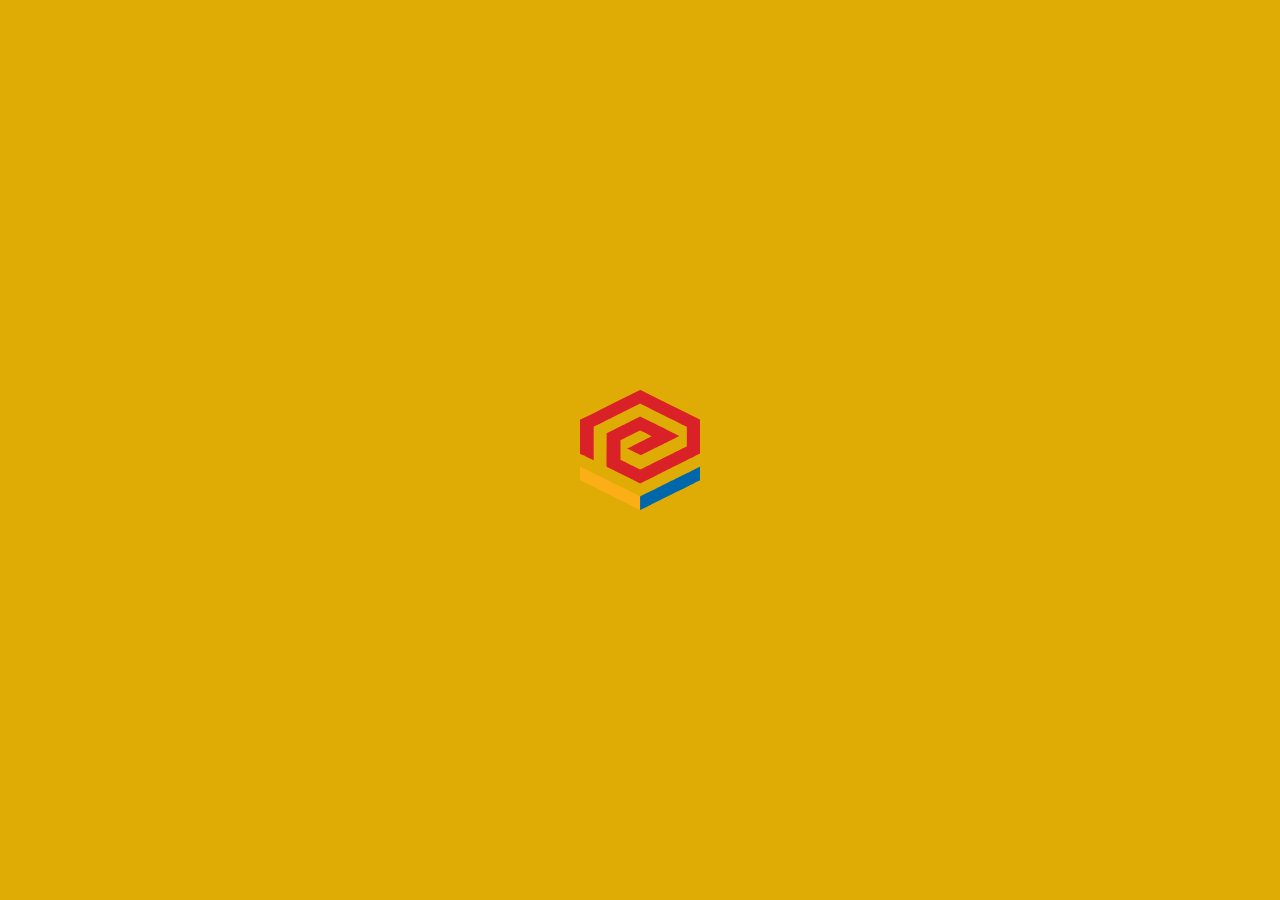
<file: index.html>
<!DOCTYPE html>
<html lang="vi">
    <head>
        <meta charset="utf-8" />
        <meta http-equiv="Content-Type" content="text/html; charset=utf-8" />
        <meta http-equiv="X-UA-Compatible" content="IE=Edge,chrome=1" />
        <meta http-equiv="cache-control" content="private" />
        <meta http-equiv="Content-Language" content="vi" />
        <meta name="google" content="notranslate" />
        <meta name="language" content="vi" />
        <meta name="robots" content="index, follow" />
        <meta name="author" content="ANGIA CORPORATION" />
        <meta name="viewport" content="width=device-width,initial-scale=1,shrink-to-fit=no" />
        <meta name="apple-mobile-web-app-capable" content="yes" />
        <meta name="format-detection" content="telephone=no" />
        <title id="hdtitle">PHAT DAT - TAP DOAN BAT DONG DONG SAN PHAT DAT</title>
        <meta name="description" content="PHAT DAT - TAP DOAN BAT DONG DONG SAN PHAT DAT" />
        <meta name="keywords" content="PHAT DAT - TAP DOAN BAT DONG DONG SAN PHAT DAT - HOSE:PDR" />
        <meta name="mobile-web-app-capable" content="yes" />
        <meta http-equiv="cleartype" content="on" />
        <meta name="apple-mobile-web-app-capable" content="yes" />
        <meta name="apple-mobile-web-app-status-bar-style" content="black-translucent" />
        <meta name="apple-mobile-web-app-title" content="PHATDAT CORPORATION" />
        <meta property="og:title" content="PHAT DAT - TAP DOAN BAT DONG DONG SAN PHAT DAT - HOSE:PDR" />
        <meta property="og:description" content="PHAT DAT - TAP DOAN BAT DONG DONG SAN PHAT DAT - HOSE:PDR" />
        <meta property="og:type" content="website" />
        <meta property="og:site_name" content="PHATDAT CORPORATION" />
        <meta property="og:image" content="./catalog/view/theme/default/images/social-share.png" />
        <meta property="og:locale" content="vi" />
        <meta itemprop="name" content="PHAT DAT - TAP DOAN BAT DONG DONG SAN PHAT DAT" />
        <meta itemprop="description" content="PHAT DAT - TAP DOAN BAT DONG DONG SAN PHAT DAT" />
        <meta itemprop="image" content="./catalog/view/theme/default/images/social-share.png" />
        <link rel="icon" href="./pictures/favicon.svg" />
        <link rel="alternate" href="https://phatdat.com.vn/" hreflang="vi-vn" />
        <link rel="alternate" href="https://phtadat.com.vn/" hreflang="en-gb" />
        <link href="https://phatdat.com.vn/" rel="canonical" />
        <meta property="og:url" content="https://phatdat.com.vn/" />
        <style>
            body {
                width: 100%;
                overflow: hidden;
                background-color: #edbc1c;
            }
            .footer,
            .container,
            .social-top,
            .search-form,
            .right-header {
                visibility: hidden;
            }
            .caption {
                position: absolute;
                bottom: 50px;
                left: 50px;
                font-size: 2rem;
                background-color: rgba(0,0,0,0.4);
                padding: 10px 20px;
                border-radius: 8px;
                color: aliceblue;
                text-align: left;
            }
            .caption h6 {
                font-size: 1rem;
                background-color: rgba(0,0,0,0.4);
                color: aliceblue;
                font-weight: 100;
            }
        </style>
        <link href="https://fonts.googleapis.com/css?family=Roboto:100,300,400,500,700|Google+Sans" rel="stylesheet" />
        <link rel="stylesheet" type="text/css" href="./catalog/view/theme/default/css/header.css" />
        <!--[if lt IE 9]>
            <meta http-equiv="refresh" content="0; url=https://angia.com.vn/detect.html" />
            <script type="text/javascript">
                /* <![CDATA[ */
                window.top.location = "https://angia.com.vn/detect.html";
                /* ]]> */
            </script>
        <![endif]-->
        <script type="application/ld+json">
            {
                "@context": "http://schema.org",
                "@type": "Organization",
                "url": "https://phatdat.com.vn/",
                "name": "PHAT DAT",
                "logo": ["https://visotechdemo.github.io/phatdattpl4/catalog/view/theme/default/images/social-share.png"],
                "contactPoint": { "@type": "ContactPoint", "telephone": "+84-28-7108-9999", "contactType": "Customer service" }
            }
        </script>
        <!-- Google Tag Manager -->
        <script>
            (function (w, d, s, l, i) {
                w[l] = w[l] || [];
                w[l].push({ "gtm.start": new Date().getTime(), event: "gtm.js" });
                var f = d.getElementsByTagName(s)[0],
                    j = d.createElement(s),
                    dl = l != "dataLayer" ? "&l=" + l : "";
                j.async = true;
                j.src = "https://www.googletagmanager.com/gtm.js?id=" + i + dl;
                f.parentNode.insertBefore(j, f);
            })(window, document, "script", "dataLayer", "GTM-MPQ7V5L");
        </script>
        <!-- End Google Tag Manager -->
    </head>
    <body>        
        <div id="render-styles"></div>
        <noscript id="deferred-styles"><link rel="stylesheet" href="./catalog/view/theme/default/css/app.css?ver=1.0.7" /></noscript>
        <script>
            var loadDeferredStyles = function () {
                var addStylesNode = document.getElementById("deferred-styles");
                var replacement = document.getElementById("render-styles");
                replacement.innerHTML = addStylesNode.textContent;
                document.body.appendChild(replacement);
                addStylesNode.parentElement.removeChild(addStylesNode);
            };
            var raf = requestAnimationFrame || mozRequestAnimationFrame || webkitRequestAnimationFrame || msRequestAnimationFrame;
            if (raf)
                raf(function () {
                    window.setTimeout(loadDeferredStyles, 0);
                });
            else window.addEventListener("load", loadDeferredStyles);
        </script>
        
        <header class="header">
            <div class="logo">
                <img src="./pictures/logopdr.svg" alt="Logo Phát Đạt" height="70">
            </div>
            <div class="right-header">
                <div class="search-but">
                    <svg xmlns="http://www.w3.org/2000/svg" viewBox="0 0 50 50">
                        <path fill="currentColor" d="M17.9,29.9L12,35.8c-0.9,0.9-0.9,2.4,0,3.4c0.9,0.9,2.4,0.9,3.4,0l5.9-5.9c-0.7-0.4-1.4-0.8-2-1.4C18.7,31.3,18.2,30.6,17.9,29.9z"></path>
                        <path
                            fill="currentColor"
                            d="M37.7,13.4c-4.8-4.8-12.7-4.8-17.5,0s-4.8,12.6,0,17.4c4.8,4.8,12.7,4.8,17.5,0C42.5,25.9,42.5,18.2,37.7,13.4z M35.5,28.7c-3.7,3.7-9.6,3.7-13.3,0s-3.7-9.5,0-13.2c3.7-3.7,9.6-3.7,13.3,0C39.2,19,39.2,25,35.5,28.7z"
                        ></path>
                    </svg>
                </div>
                <div class="language">
                    <form id="change_lang" enctype="multipart/form-data" method="post" action="https://visotechdemo.github.io/phatdattpl4/">
                        <ul>
                            <li>
                                <a href="javascript:void(0)" aria-label="click">
                                    en
                                </a>
                            </li>
                        </ul>
                        <input type="hidden" value="" name="language_code" aria-label="input" />
                        <input id="changlanguage_redirect" type="hidden" value="https://visotechdemo.github.io/phatdattpl4/" name="redirect" aria-label="input" />
                    </form>
                </div>
            </div>
            <div class="search-form">
                <div class="form-row-search">
                    <form onsubmit="return false;" action="https://visotechdemo.github.io/phatdattpl4/" class="search-id-form" id="search" method="get">
                        <input type="text" id="qsearch" name="qsearch" data-holder="Tìm nhanh..." value="Tìm nhanh..." data-default="Tìm nhanh..." aria-label="inputsearch" />
                        <input type="hidden" id="defaultvalue" name="defaultvalue" value="Tìm nhanh..." aria-label="input" />
                        <input type="hidden" id="errorsearch" name="errorsearch" value="Từ khóa không được dưới 2 kí tự, vui lòng nhập lại từ khóa tìm kiếm!" aria-label="input" />
                        <input type="hidden" id="href_search" name="href_search" value="https://visotechdemo.github.io/phatdattpl4/" aria-label="input" />
                    </form>
                </div>
            </div>
            <div class="nav-click">
                <svg xmlns="http://www.w3.org/2000/svg" viewBox="0 0 70 70">
                    <rect fill="currentColor" x="15" y="45.9" class="st0" width="40" height="5.1" />
                    <rect fill="currentColor" x="15" y="32.4" class="st0" width="40" height="5.1" />
                    <rect fill="currentColor" x="15" y="19" class="st0" width="40" height="5.1" />
                </svg>
            </div>
            <div class="social-top">
                <ul>
                    <li>
                        <a class="facebook" href="https://www.facebook.com/www.phatdat.com.vn" target="_blank" rel="nofollow noopener" aria-label="facebook">
                            <svg xmlns="http://www.w3.org/2000/svg" viewBox="0 0 50 50">
                                <path fill="currentColor" d="M29.7,19h-4.2v-2.8c0-1,0.7-1.3,1.2-1.3s3,0,3,0v-4.7h-4.2c-4.6,0-5.7,3.5-5.7,5.7V19h-2.7v4.8h2.6c0,6.1,0,13.5,0,13.5h5.6c0,0,0-7.5,0-13.5H29L29.7,19z"></path>
                            </svg>
                        </a>
                    </li>
                    <li>
                        <a class="youtube" href="https://www.youtube.com/@phatdatcorporation" target="_blank" rel="nofollow noopener" aria-label="youtube">
                            <svg xmlns="http://www.w3.org/2000/svg" viewBox="0 0 50 50">
                                <path
                                    fill="currentColor"
                                    d="M37.6,19c0-0.1,0-0.2-0.1-0.3c0-0.1,0-0.1,0-0.2c-0.3-1-1.2-1.7-2.3-1.7h0.2c0,0-4.4-0.7-10.2-0.7S15,16.9,15,16.9h0.2c-1.1,0-2,0.7-2.4,1.7c0,0,0,0.1,0,0.2s-0.1,0.2-0.1,0.3c-0.2,1.1-0.4,3.4-0.4,6.1s0.3,5,0.4,6.1c0,0.1,0,0.2,0.1,0.3c0,0.1,0,0.1,0,0.2c0.3,1,1.2,1.7,2.4,1.7h-0.3c0,0,4.4,0.7,10.2,0.7s10.2-0.7,10.2-0.7h-0.2c1,0,2-0.7,2.4-1.7c0-0.1,0-0.1,0-0.2s0.1-0.2,0.1-0.3c0.2-1.1,0.4-3.4,0.4-6.1C38.1,22.4,37.8,20.2,37.6,19z M29,25.7l-5.2,3.7c-0.1,0.1-0.3,0.1-0.3,0.1s-0.2,0-0.3-0.1c-0.2-0.1-0.3-0.3-0.3-0.5v-7.6c0-0.3,0.2-0.4,0.3-0.5c0.2-0.1,0.4-0.1,0.7,0.1l5.2,3.7c0.2,0.1,0.3,0.3,0.3,0.5C29.2,25.4,29.1,25.6,29,25.7z"
                                ></path>
                            </svg>
                        </a>
                    </li>
                </ul>
            </div>
            <div class="nav-second">
                <ul>
                    <li class="current"><a class="link-load" href="index.html" data-name="about-page" data-title="PHATDAT - VỀ CHÚNG TÔI" data-description="PDR" data-keyword="PDR">Trang chủ</a></li>
                    <li><a class="link-load" href="gioi-thieu.html" data-name="about-page" data-title="PHATDAT - VỀ CHÚNG TÔI" data-description="PDR" data-keyword="PDR">Về chúng tôi</a></li>
                    <li><a class="link-load" href="co-dong.html" data-name="project-page" data-title="PHATDAT - DỰ ÁN" data-description="PDR" data-keyword="PDR">Cổ đông</a></li>
                    <li><a class="link-load" href="du-an.html" data-name="news-page" data-title="PHTADAT - TIN TỨC" data-description="PDR" data-keyword="PDR">Lĩnh vực hoạt động</a></li>
                    <li><a class="link-load" href="tin-tuc.html" data-name="investor-relation-page" data-title="PDR" data-description="PDR" data-keyword="PDR">Tin tức</a></li>
                    <li><a class="link-load" href="lien-he.html" data-name="contact-page" data-title="PHATDAT - LIÊN HỆ" data-description="PDR" data-keyword="PDR">Liên hệ</a></li>
                    <li><a class="link-load" href="tuyen-dung.html" data-name="project-page" data-title="PHATDAT - LIÊN HỆ" data-description="PDR" data-keyword="PDR">Tuyển dụng</a></li>
                </ul>
            </div>
            <div class="navigation">
                <div class="nav">
                    <ul>
                        <li class="current">
                            <a
                                class="link-home"
                                href="https://visotechdemo.github.io/phatdattpl4/"
                                data-name="home-page"
                                data-title="PHATDAT - TẬP ĐOÀN BẤT ĐỘNG SẢN"
                                data-description="PHATDAT - TẬP ĐOÀN BẤT ĐỘNG SẢN - HOSE: PDR"
                                data-keyword="PHATDAT - TẬP ĐOÀN BẤT ĐỘNG SẢN"
                                aria-label="link-home"
                            >
                                <svg xmlns="http://www.w3.org/2000/svg" viewBox="0 0 50 36">
                                    <path fill="currentColor" d="M25,0 15.017,10 15.017,6 7.031,6 7.031,18 0,25.043 1.412,26.457 25,2.828 48.588,26.457 50,25.043z"></path>
                                    <path fill="currentColor" d="M7.031,26 7,36 42.896,36 42.896,26 25,8z"></path>
                                </svg>
                            </a>
                        </li>
                        <li><a class="link-load" href="gioi-thieu.html" data-name="about-page" data-title="PHATDAT GROUP - GIỚI THIỆU" data-description="PHATDAT GROUP" data-keyword="PHATDAT GROUP">Về chúng tôi</a></li>
                        <li><a class="link-load" href="co-dong.html" data-name="project-page" data-title="PHATDAT GROUP - DỰ ÁN" data-description="PHATDAT GROUP" data-keyword="PHATDAT GROUP">Cổ đông</a></li>
                        <li><a class="link-load" href="du-an.html" data-name="news-page" data-title="PHATDAT GROUP - TIN TỨC" data-description="PHATDAT GROUP" data-keyword="PHATDAT GROUP">Lĩnh vực hoạt động</a></li>
                        <li><a class="link-load" href="tin-tuc.html" data-name="library-page" data-title="PHATDAT GROUP - THƯ VIỆN" data-description="PHATDAT GROUP" data-keyword="PHATDAT GROUP">Tin tức</a></li>
                        <li><a class="link-load" href="lien-he.html" data-name="contact-page" data-title="PHATDAT GROUP - LIÊN HỆ" data-description="PHATDAT GROUP" data-keyword="PHATDAT GROUP">Liên hệ</a></li>
                        <li><a class="link-load" href="tuyen-dung.html" data-name="project-page" data-title="PHATDAT GROUP - LIÊN HỆ" data-description="PHATDAT GROUP" data-keyword="PHATDAT GROUP">Tuyển dụng</a></li>
                    </ul>
                </div>
                <div class="bg-menu" id="canvas-menu"></div>
            </div>
        </header>
        <div class="container" id="home-page">
            <div class="box-nav">
                <ul>
                    <li><span data-page="banner-home">01</span></li>
                    <li><span data-page="about-home">02</span></li>
                    <li><span data-page="news-home" aria-label="link">03</span></li>
                    <li><span data-page="message-home">04</span></li>
                    <li><span data-page="project-home">05</span></li>
                    <li><span data-page="client-home">06</span></li>
                    <li><span data-page="contact-home">07</span></li>
                </ul>
            </div>
            <div class="box-slider">
                <section class="group-central" data-name="banner-home">
                    <div class="slide-mask" data-time="5000">       
                        <div class="bg-home" style="background-image: url(pictures/catalog/background/pd1.jpg);">
                            <div class="caption">
                                Khu dân cư Phát Đạt Bàu Cả 
                                <h6>Mỗi ngày thức dậy sẽ là trải nghiệm một Quảng Ngãi mới mẻ và đầy thú vị.</h6> 
                            </div>
                        </div>
                        <div class="bg-home" style="background-image: url(pictures/catalog/background/pd2.jpg);">
                            <div class="caption">
                                The EverRich Infinity 
                                <h6>Tận hưởng cuộc sống tươi đẹp, yên bình giữa lòng Sài Gòn.</h6> 
                            </div>
                        </div>
                        <div class="bg-home" style="background-image: url(pictures/catalog/background/pd3.jpg);">
                            <div class="caption">
                                Millennium
                                <h6>Mang âm hưởng của kiến trúc hiện đại, nhẹ nhàng và được trau chuốt tinh tế.</h6> 
                            </div>
                        </div>
                        <div class="bg-home" style="background-image: url(pictures/catalog/background/pd4.jpg);">
                            <div class="caption">
                                THE EVERRICH 2
                            </div>
                        </div>
                        <div class="bg-home" style="background-image: url(pictures/catalog/background/pd5.jpg);">
                            <div class="caption">
                                THE EVERRICH 3
                                <h6>Như một điểm sáng về môi trường sống xứng tầm, là nơi phong cách đỉnh cao được khẳng định.</h6> 
                            </div>
                        </div>
                        <div class="bg-home" style="background-image: url(pictures/catalog/background/pd6.jpg);">
                            <div class="caption">
                                KỲ CO GATEWAY
                                <h6>Kỳ Co – Eo Gió đẹp ngỡ ngàng, xứng danh là trái tim của du lịch biển miền Trung.</h6> 
                            </div>
                        </div>
                    </div>
                </section>
                <section class="group-central" data-name="about-home">
                    <div class="content-main post-center">
                        <div class="title-rotate"><h1></h1></div>
                        <div class="content-column">
                            <div class="content-right align-left">
                                <h3 class="intro-text">TẦM NHÌN</h3>
                                <figure class="mention">Trở thành tập đoàn phát triển bất động sản hàng đầu Việt Nam thông qua việc sở hữu các thương hiệu dẫn đầu.</figure>
                                <h3 class="intro-text">SỨ MỆNH</h3>
                                <figure class="mention">Kiến tạo những không gian sống hoàn hảo với kiến trúc độc đáo và chất lượng vượt trội nhằm mang lại giá trị gia tăng cho khách hàng, cổ đông và cộng đồng.</figure>
                            </div>
                        </div>
                    </div>
                </section>
                <section class="group-central" data-name="news-home">
                    <div class="content-main post-center">
                        <div class="title-rotate"><h2>Tin tức</h2></div>
                        <div class="content-column">
                            <div class="content-right align-left">
                                <div class="group">
                                    <div class="box-news-home ani-item">
                                        <a class="link-load" target="_blank" href="https://www.phatdat.com.vn/news/la-pura-chinh-thuc-mo-ban-giao-dich-thanh-cong-95-tong-quy-hang-phan-khu-zenia/">
                                            <div class="date">08<span>06 - 2025</span></div>
                                            <div class="pic-news-home pic-thumb-bg"><img src="./pictures/catalog/news/news1.jpg" alt='La Pura chính thức mở bán: Giao dịch thành công 95% tổng quỹ hàng phân khu Zenia' /></div>
                                            <div class="text-news-home">
                                                <div class="center-text-news"><h3>La Pura chính thức mở bán: Giao dịch thành công 95% tổng quỹ hàng phân khu Zenia</h3></div>
                                            </div>
                                        </a>
                                    </div>
                                    <div class="box-news-home ani-item">
                                        <a class="link-load" target="_blank" href="https://www.phatdat.com.vn/news/ban-tin-noi-bo-thang-05-2025-khoi-sac-va-but-pha/">
                                            <div class="date">06<span>06 - 2025</span></div>
                                            <div class="pic-news-home pic-thumb-bg"><img src="./pictures/catalog/news/news2.jpg" alt="Bản tin nội bộ tháng 05/2025: Khởi sắc và bứt phá" /></div>
                                            <div class="text-news-home">
                                                <div class="center-text-news"><h3>Bản tin nội bộ tháng 05/2025: Khởi sắc và bứt phá</h3></div>
                                            </div>
                                        </a>
                                    </div>
                                    <div class="box-news-home ani-item">
                                        <a class="link-load" href="https://www.phatdat.com.vn/news/pdr-co-hon-500-ha-dat-tai-tp-hcm-sau-sap-nhap/">
                                            <div class="date">04<span>06 - 2025</span></div>
                                            <div class="pic-news-home pic-thumb-bg">
                                                <img src="./pictures/catalog/news/news2.jpg" alt="PDR có hơn 500 ha đất tại TP.HCM sau sáp nhập" />
                                            </div>
                                            <div class="text-news-home">
                                                <div class="center-text-news"><h3>PDR có hơn 500 ha đất tại TP.HCM sau sáp nhập</h3></div>
                                            </div>
                                        </a>
                                    </div>
                                    <div class="box-news-home ani-item">
                                        <a class="link-load" href="https://www.phatdat.com.vn/news/giai-ma-2-cong-thuc-giup-la-pura-duoc-long-gioi-dau-tu/">
                                            <div class="date">03<span>06 - 2025</span></div>
                                            <div class="pic-news-home pic-thumb-bg">
                                                <img src="./pictures/catalog/news/new4.png" alt="Giải mã 2 công thức giúp La Pura được lòng giới đầu tư" />
                                            </div>
                                            <div class="text-news-home">
                                                <div class="center-text-news"><h3>Giải mã 2 công thức giúp La Pura được lòng giới đầu tư</h3></div>
                                            </div>
                                        </a>
                                    </div>
                                    <a class="view-all ani-item" href="tin-tuc.html">Xem thêm</a>
                                </div>
                            </div>
                        </div>
                    </div>
                </section>
                <section class="group-central" data-name="message-home">
                    <div class="content-main post-center">
                        <div class="bg-cover" style="background-image: url(pictures/catalog/background/banner6.jpg);"></div>
                        <div class="content-column">
                            <div class="content-right align-left">
                                <figure class="quote ani-item"><blockquote class="text-quotes">Đặt chữ tín lên hàng đầu, cam kết thực hiện lời hứa của mình để đạt mục tiêu lớn, phục vụ khách hàng ngày càng chuyên nghiệp hơn.</blockquote></figure>
                            </div>
                        </div>
                    </div>
                </section>
                <section class="group-central" data-name="project-home">
                    <div class="content-main post-center">
                        <div class="title-rotate"><h2>Dự án đang triển khai</h2></div>
                        <div class="content-column">
                            <div class="content-right align-left">
                                <div class="box-project-home">
                                    <div class="text-project ani-item">
                                        <h3>QUY NHƠN ICONIC</h3>
                                        <div class="project-time">
                                            <div class="block-title">
                                                <span class="point"><strong>Vị trí</strong></span> <span class="status"><strong>Tổng diện tích</strong></span>
                                            </div>
                                            <div class="block-des"><span class="point" data-label="Vị trí">Huyện Tuy Phước, Tỉnh Bình Định</span> <span class="status" data-label="Tiến độ">43,16 ha</span></div>
                                        </div>
                                        <p>Quy Nhơn Iconic là dự án khu đô thị đẳng cấp, kết hợp hài hòa giữa thiên nhiên xanh mát và tiện ích hiện đại.<br /></p>
                                        <a class="go-inner ani-item" href="https://www.phatdat.com.vn/project/khu-do-thi-bac-ha-thanh/">Xem thêm</a>
                                    </div>
                                    <div class="pic-project pic-thumb-bg ani-item"><img src="pictures/catalog/news/tinduan/duan1.png" alt="QUY NHƠN ICONIC" /></div>
                                </div>
                                <div class="box-project-home">
                                    <div class="pic-project pic-thumb-bg ani-item"><img src="pictures/catalog/news/tinduan/duan2.png" alt="La Pura" /></div>
                                    <div class="text-project ani-item">
                                        <h3>LA PURA</h3>
                                        <div class="project-time">
                                            <div class="block-title">
                                                <span class="point"><strong>Vị trí</strong></span> <span class="status"><strong>Tổng diện tích</strong></span>
                                            </div>
                                            <div class="block-des">
                                                <span class="point" data-label="Vị trí">Thành phố Thuận An, Tỉnh Bình Dương</span>
                                                <span class="status" data-label="Tiến độ">3,7ha</span>
                                            </div>
                                        </div>
                                        <p>La Pura ghi dấu ấn với những chuẩn mực sống mới khi sở hữu hàng trăm tiện ích nội khu, kết hợp cùng không gian sống “Urban Healing”, chuẩn dưỡng lành giữa lòng đô thị hiện đại.</p>
                                        <a class="go-inner ani-item" href="https://www.phatdat.com.vn/project/khu-do-thi-bac-ha-thanh/">Xem thêm</a>
                                    </div>
                                </div>
                            </div>
                        </div>
                    </div>
                </section>
                <section class="group-central" data-name="project-home">
                    <div class="content-main post-center">
                        <div class="title-rotate"><h2>Dự án đã triển khai</h2></div>
                        <div class="content-column">
                            <div class="content-right align-left">
                                <div class="box-project-home">
                                    <div class="text-project ani-item">
                                        <h3>Khu dân cư Phát Đạt Bàu Cả</h3>
                                        <div class="project-time">
                                            <div class="block-title">
                                                <span class="point"><strong>Vị trí</strong></span> <span class="status"><strong>Tổng diện tích</strong></span>
                                            </div>
                                            <div class="block-des"><span class="point" data-label="Vị trí">Đường Quang Trung, Quảng Ngãi</span> <span class="status" data-label="Tiến độ">77.100 m2</span></div>
                                        </div>
                                        <p>Tọa lạc giữa phố thị sầm uất nhất của Quảng Ngãi, Phát Đạt Bàu Cả mang nét năng động, hiện đại...<br /></p>
                                        <a class="go-inner ani-item" href="https://www.phatdat.com.vn/project/khu-do-thi-bac-ha-thanh/">Xem thêm</a>
                                    </div>
                                    <div class="pic-project pic-thumb-bg ani-item"><img src="pictures/catalog/news/tinduan/duan3.jpg" alt="Khu dân cư Phát Đạt Bàu Cả" /></div>
                                </div>
                                <div class="box-project-home">
                                    <div class="pic-project pic-thumb-bg ani-item"><img src="pictures/catalog/news/tinduan/duan4.jpg" alt="The EverRich Infinity" /></div>
                                    <div class="text-project ani-item">
                                        <h3>The EverRich Infinity</h3>
                                        <div class="project-time">
                                            <div class="block-title">
                                                <span class="point"><strong>Vị trí</strong></span> <span class="status"><strong>Tổng diện tích</strong></span>
                                            </div>
                                            <div class="block-des">
                                                <span class="point" data-label="Vị trí">290 An Dương Vương, P.4, Quận 5, HCM</span>
                                                <span class="status" data-label="Tiến độ">8.050,4 m2</span>
                                            </div>
                                        </div>
                                        <p>Được thiết kế khép kín như một resort, The EverRich Infinity mang đến sự yên bình, tĩnh tại mà ta không dễ tìm thấy giữa trung tâm Sài Gòn.</p>
                                        <a class="go-inner ani-item" href="https://www.phatdat.com.vn/project/du-an-the-everrich-infinity/">Xem thêm</a>
                                    </div>
                                </div>
                            </div>
                        </div>
                    </div>
                </section>
                <section class="group-central" data-name="contact-home">
                    <div class="content-main post-center">
                        <div class="title-rotate ani-item">
                        </div>
                        <div class="content-column">
                            <div class="content-right align-left">
                                <h3 class="title-footer ani-item">Liên hệ với chúng tôi</h3>
                                <div class="bottom-link">
                                    <div class="bottom-group">
                                        <div class="title-group ani-more ani-item">
                                            <ul>
                                                <li>
                                                    <mark>Trụ sở</mark>
                                                    <p>Tòa nhà Phat Dat Group, Số 39, Phạm Ngọc Thạch, P. Võ Thị Sáu, Quận 3, Tp.HCM</p>
                                                    <p>ĐT: <a href="tel:+0283898 6868">(028) 3898 6868</a></p>
                                                    <p>
                                                        <a href="mailto:info@phatdat.com.vn">info@phatdat.com.vn</a><br />
                                                    </p>
                                                </li>
                                                <li>
                                                    <mark>Cơ hội nghề nghiệp</mark>
                                                    <p><a href="tel:0283898 6868">(028) 3898 6868</a>&nbsp;</p>
                                                    <p><a href="mailto:tuyendung@phatdat.com.vn">tuyendung@phatdat.com.vn</a></p>
                                                </li>
                                                <li>
                                                    <mark>Bản đồ</mark>
                                                    <p>
                                                        <iframe src="https://www.google.com/maps/embed?pb=!1m18!1m12!1m3!1d3919.348965032681!2d106.69087567480506!3d10.784562189364694!2m3!1f0!2f0!3f0!3m2!1i1024!2i768!4f13.1!3m3!1m2!1s0x31752f33fbae5a31%3A0x6a50a18b72facf1e!2zMzkgUGjhuqFtIE5n4buNYyBUaOG6oWNoLCBQaMaw4budbmcgNiwgUXXhuq1uIDMsIEjhu5MgQ2jDrSBNaW5oLCBWaeG7h3QgTmFt!5e0!3m2!1svi!2s!4v1748117822100!5m2!1svi!2s" width="300" height="180" style="border: 2px solid rgb(144, 122, 36);" allowfullscreen="" loading="lazy" referrerpolicy="no-referrer-when-downgrade"></iframe>    
                                                    </p>
                                                </li>
                                            </ul>
                                        </div>
                                        <div class="title-group ani-more ani-item">
                                            <ul>
                                                <li>
                                                    <mark>Mạng xã hội</mark>
                                                    <p><a href="https://www.facebook.com/www.phatdat.com.vn" target="_blank" rel="nofollow noopener" aria-label="link">Facebook</a></p>
                                                    <p><a href="https://www.youtube.com/@phatdatcorporation" target="_blank" rel="nofollow noopener" aria-label="link">Youtube</a></p>
                                                </li>
                                                <li class="desktop">
                                                    <mark>Liên kết nhanh</mark>
                                                    <p>
                                                        <a
                                                            class="link-load"
                                                            href="gioi-thieu.html"
                                                            data-name="about-page"
                                                            data-title="PHATDAT - GIỚI THIỆU"
                                                            data-description="PHATDAT"
                                                            data-keyword="PHATDAT"
                                                        >
                                                            Về chúng tôi
                                                        </a>
                                                    </p>
                                                    <p>
                                                        <a class="link-load" href="du-an.html" data-name="project-page" data-title="PHATDAT - DỰ ÁN" data-description="PHATDAT" data-keyword="PHATDAT">
                                                            Dự án
                                                        </a>
                                                    </p>
                                                    <p>
                                                        <a class="link-load" href="tin-tuc.html" data-name="news-page" data-title="PHATDAT - TIN TỨC" data-description="PHATDAT" data-keyword="PHATDAT">
                                                            Tin tức
                                                        </a>
                                                    </p>
                                                    <p>
                                                        <a
                                                            class="link-load"
                                                            href="quan-he-dau-tu.html"
                                                            data-name="investor-relation-page"
                                                            data-title="PHATDAT - QUAN HỆ ĐẦU TƯ - HOSE: PDR"
                                                            data-description="PHATDAT - QUAN HỆ ĐẦU TƯ - HOSE: PDR"
                                                            data-keyword="PHATDAT - QUAN HỆ ĐẦU TƯ - HOSE: PDR"
                                                        >
                                                            Cổ đông
                                                        </a>
                                                    </p>
                                                    <p>
                                                        <a class="link-load" href="lien-he.html" data-name="contact-page" data-title="PHATDAT - LIÊN HỆ" data-description="PHATDAT" data-keyword="PHATDAT">
                                                            Liên hệ
                                                        </a>
                                                    </p>
                                                </li>
                                                <li>
                                                    <p>
                                                        <a class="link-blank" href="#" target="_blank" rel="nofollow noopener" aria-label="blank">
                                                            <img src="./pictures/logo-bct.png" width="200" height="74" alt="CÔNG TY CP PHÁT TRIỂN BĐS PHÁT ĐẠT" />
                                                        </a>
                                                    </p>
                                                    <h2>CÔNG TY CP PHÁT TRIỂN BĐS PHÁT ĐẠT</h2>
                                                </li>
                                            </ul>
                                        </div>
                                    </div>
                                </div>
                                <div class="bottom-text ani-more ani-item">
                                    <div class="copyright">2025 <strong>VISOTECH</strong>. DEMO PHATDAT.COM.VN.</div>
                                </div>
                            </div>
                        </div>
                    </div>
                </section>
            </div>
        </div>
        <div class="all-pics"></div>
        <div class="all-album"></div>
        <div class="allvideo"></div>
        <div class="overlay-dark"></div>
        <div class="overlay-menu"></div>
        <div class="wheel"><span></span><span></span><span></span></div>
        <div class="go-top"></div>
        <div class="mask"></div>
        <div class="control-canvas">
            <div class="stop-canvas" aria-label="stop"></div>
            <div class="play-canvas" aria-label="play"></div>
        </div>
        <div class="loadicon">
                <img class="load-present" src="./pictures/favicon.svg" alt="Logo Phát Đạt">
        </div>
        <div class="httpserver class-hidden">https://phatdat.com.vn/</div>
        <div class="httptemplate class-hidden">https://phatdat.com.vn/catalog/view/theme/</div>
        <script type="text/javascript" src="./catalog/view/theme/default/js/jquery.js"></script>
        <script type="text/javascript" src="./catalog/view/theme/default/js/gsap.js?v=1.0.7"></script>
        <script src="./catalog/view/theme/default/js/app.js?ver=1.0.7" type="text/javascript"></script>
        <script type="text/javascript" src="./catalog/view/theme/default/js/validate.js?v=1.0.7"></script>
        <!-- Google Tag Manager (noscript) -->
        <noscript><iframe src="https://www.googletagmanager.com/ns.html?id=GTM-MPQ7V5L" height="0" width="0" style="display: none; visibility: hidden;"></iframe></noscript>
        <!-- End Google Tag Manager (noscript) -->
    </body>
</html>
</file>
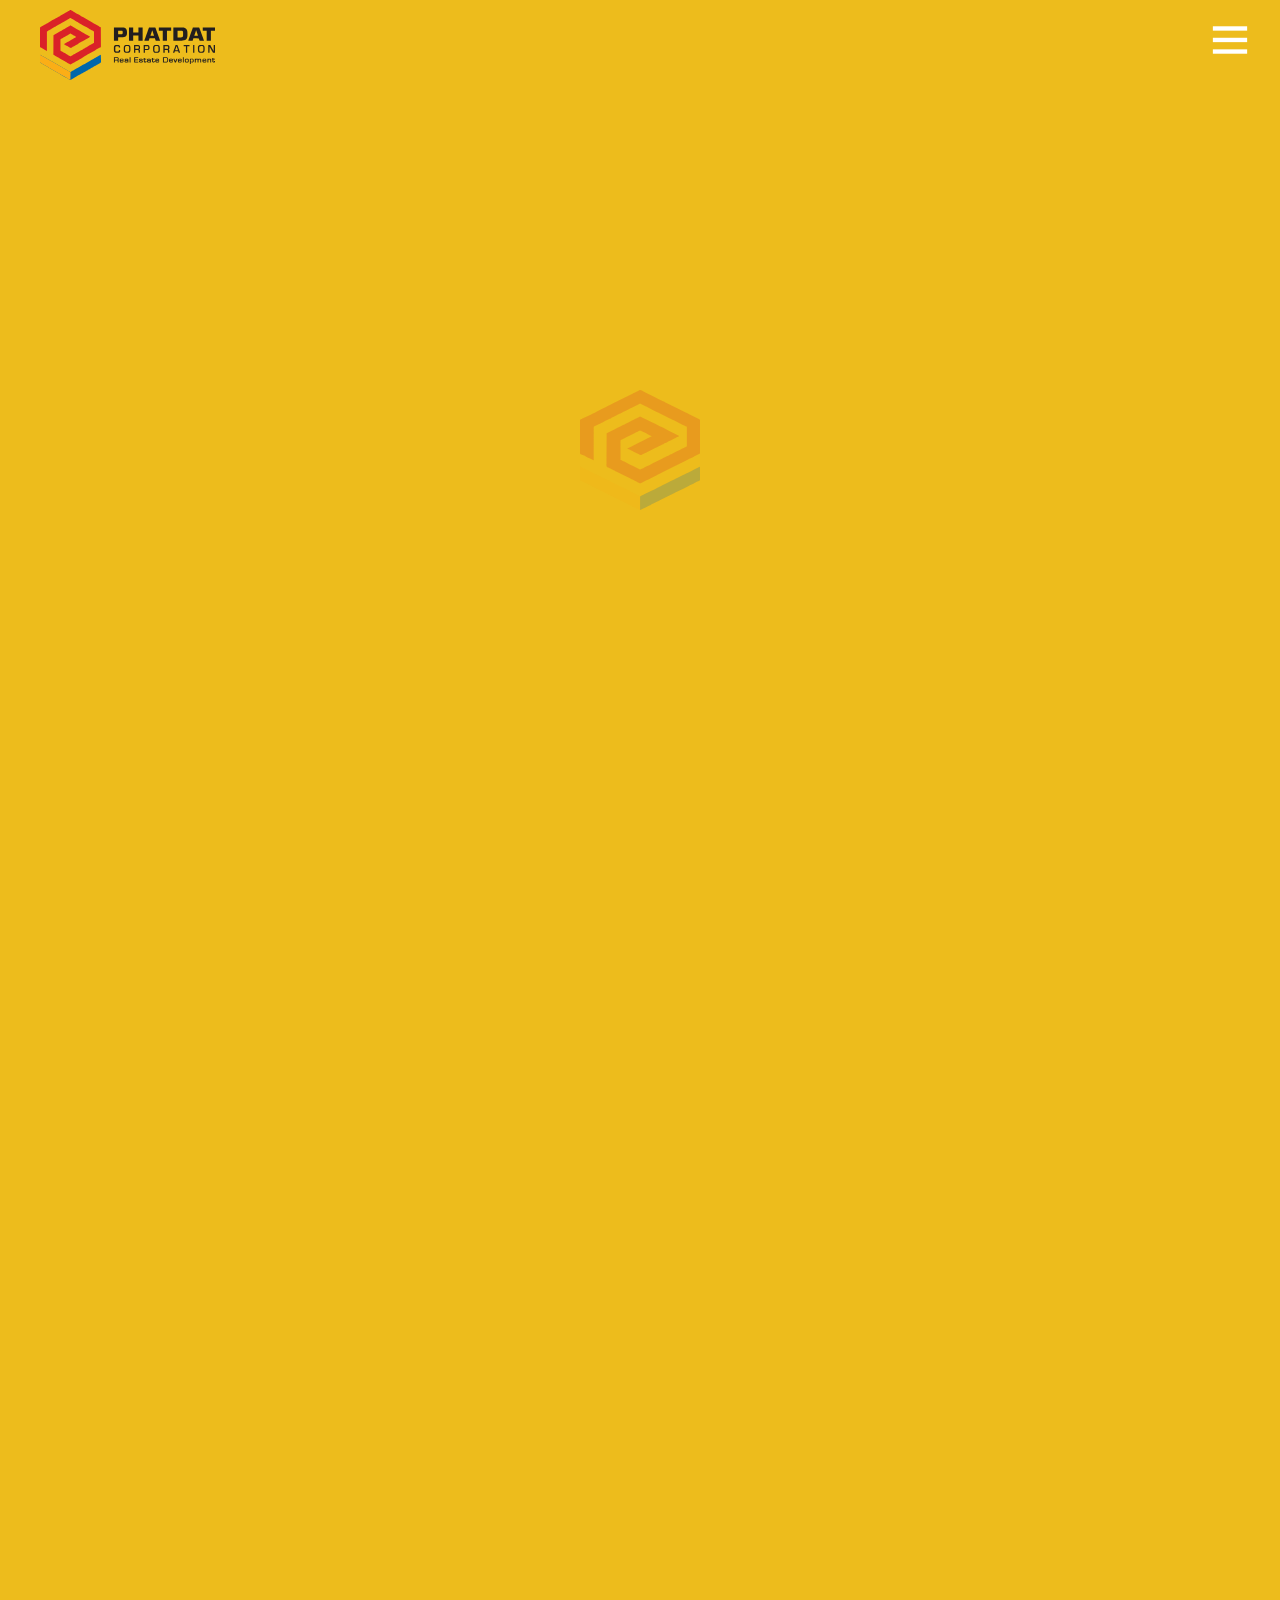
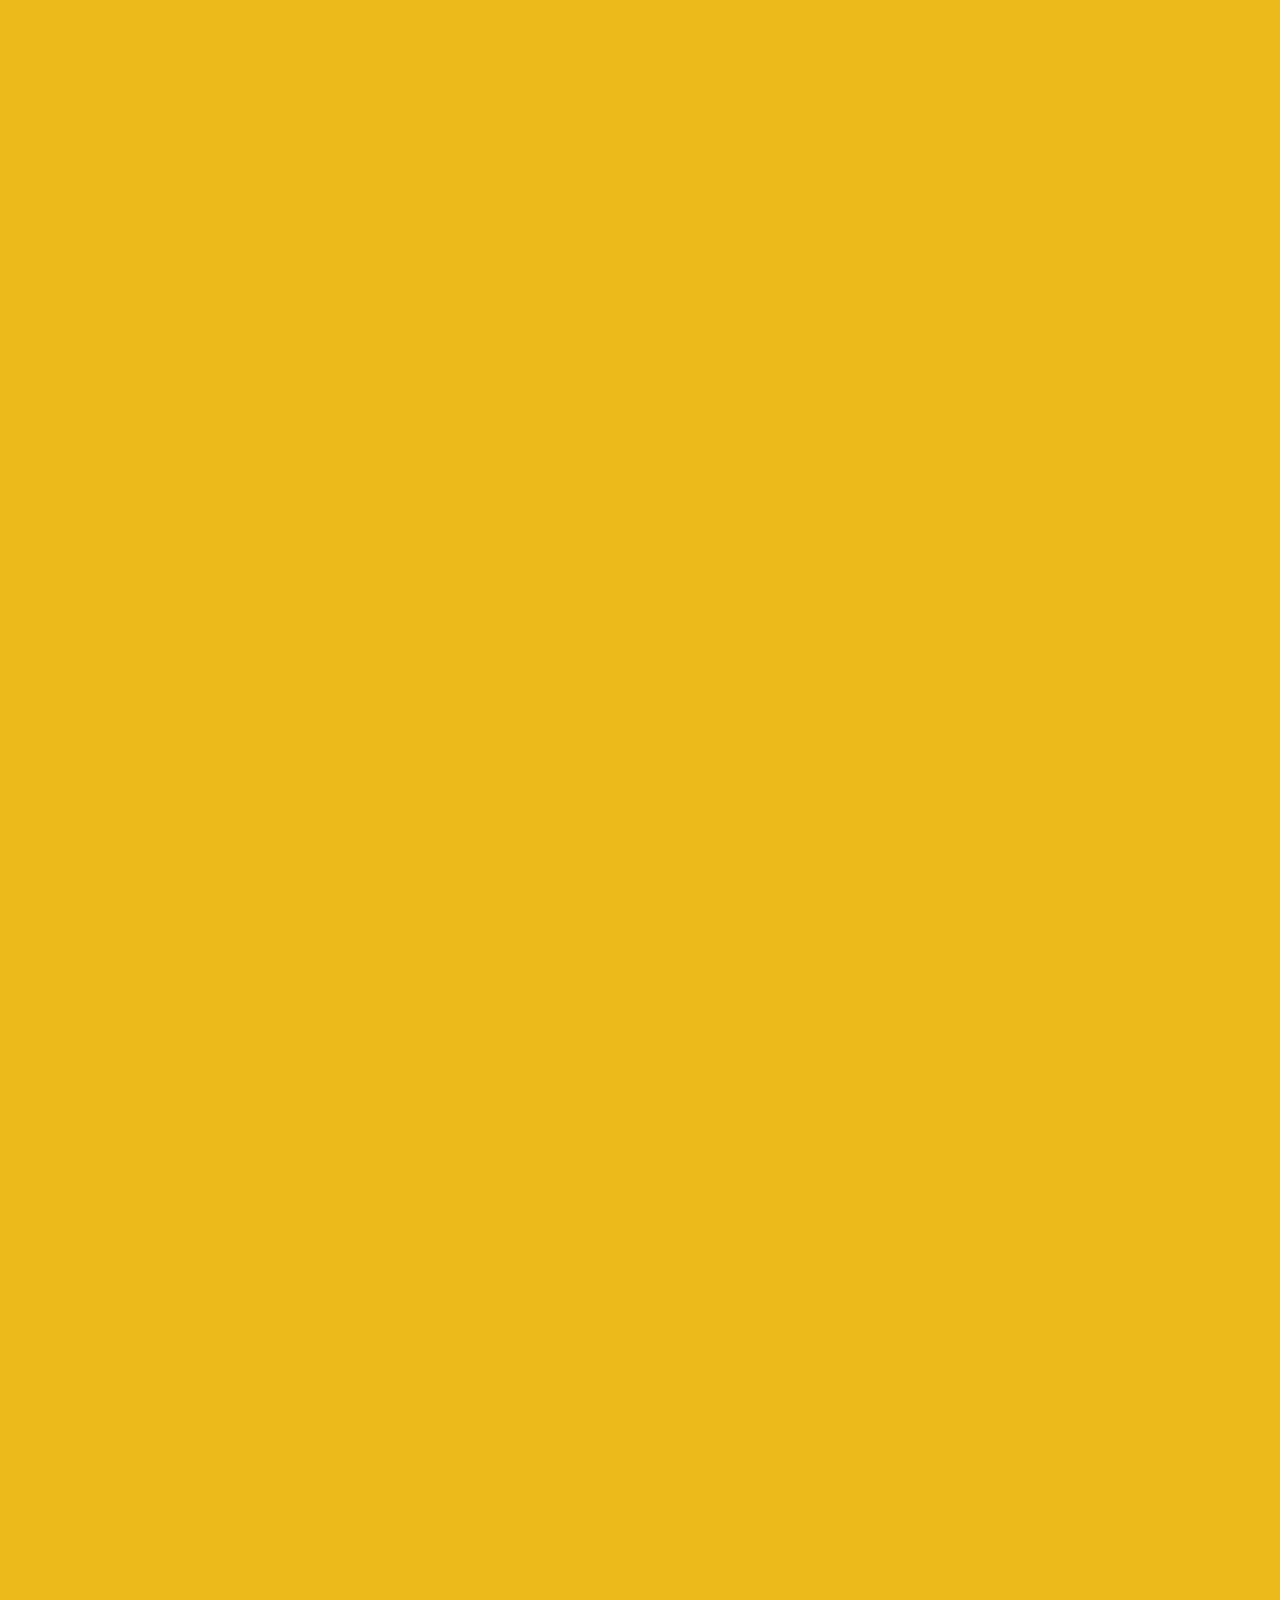
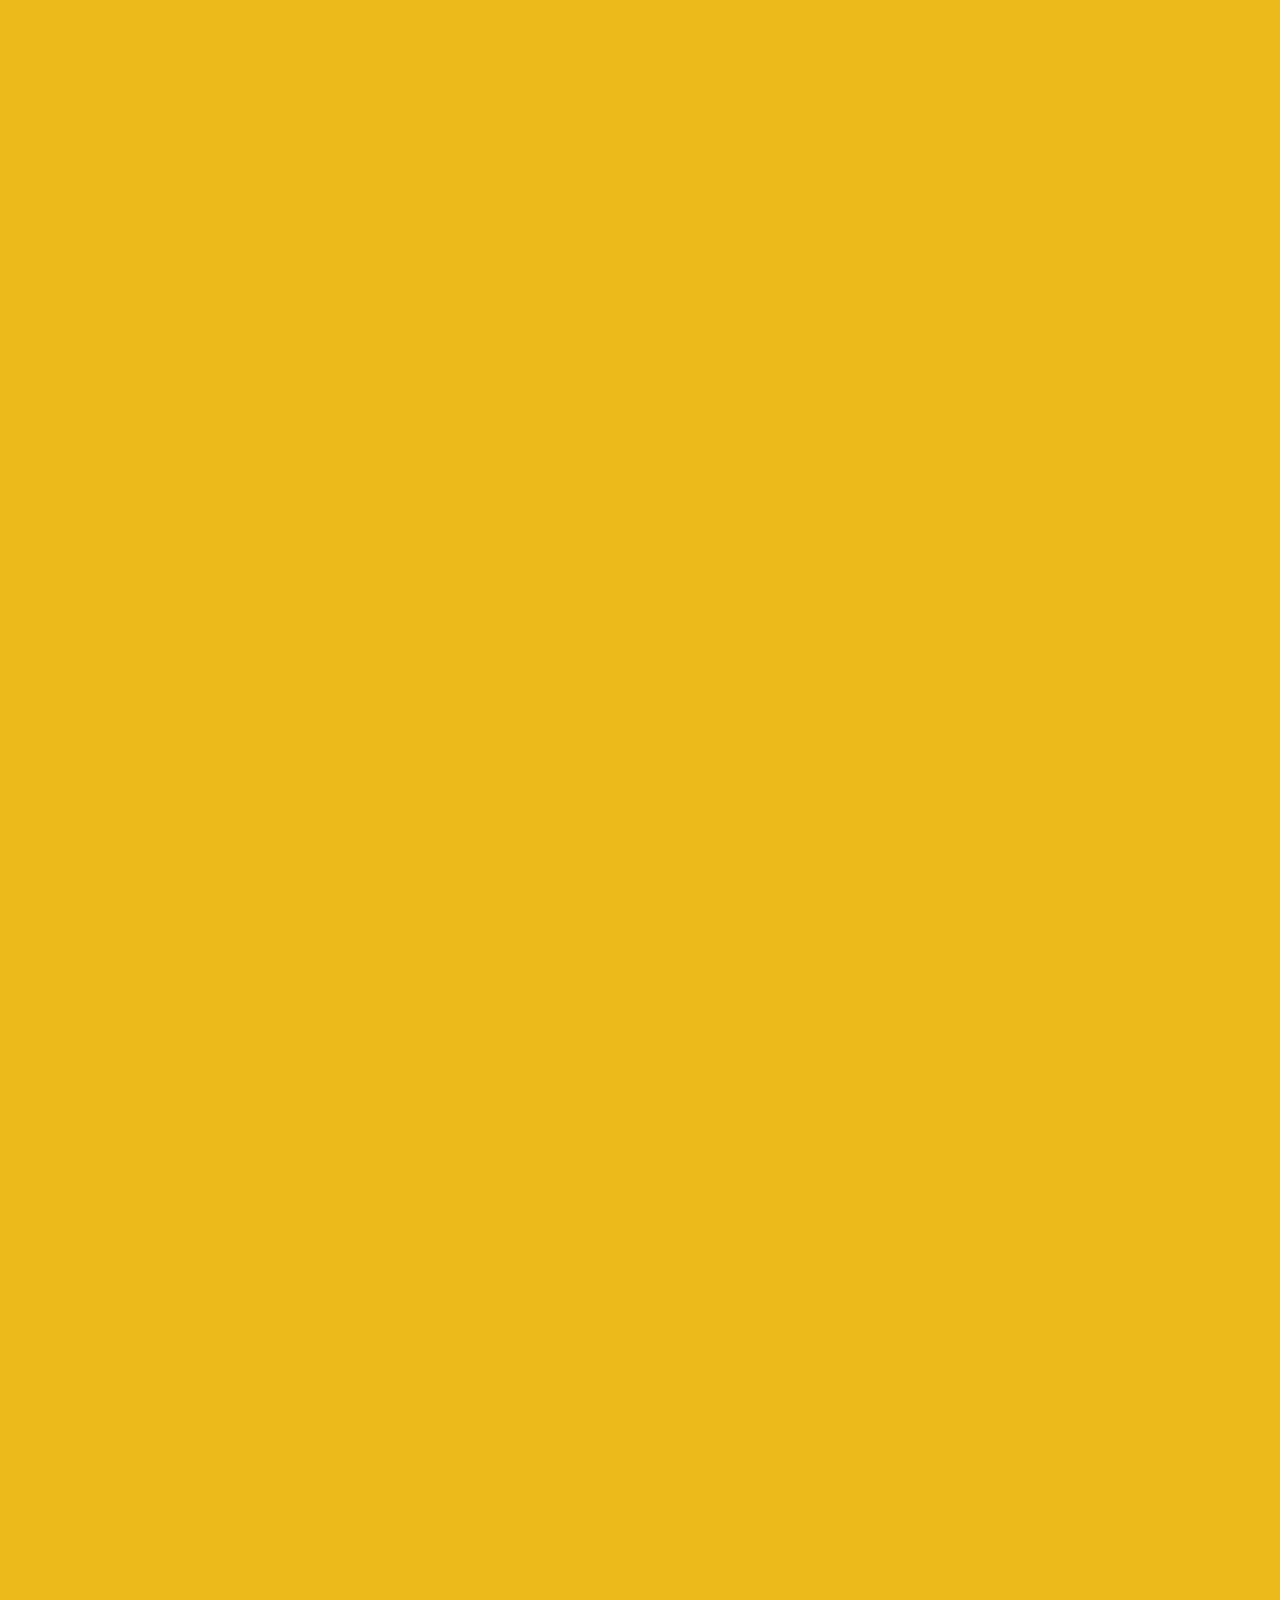
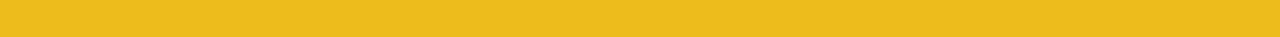
<file: co-dong.html>
<!DOCTYPE html>
<html lang="vi">
    <head>
        <meta charset="utf-8" />
        <meta http-equiv="Content-Type" content="text/html; charset=utf-8" />
        <meta http-equiv="X-UA-Compatible" content="IE=Edge,chrome=1" />
        <meta http-equiv="cache-control" content="private" />
        <meta http-equiv="Content-Language" content="vi" />
        <meta name="google" content="notranslate" />
        <meta name="language" content="vi" />
        <meta name="robots" content="index, follow" />
        <meta name="author" content="ANGIA CORPORATION" />
        <meta name="viewport" content="width=device-width,initial-scale=1,shrink-to-fit=no" />
        <meta name="apple-mobile-web-app-capable" content="yes" />
        <meta name="format-detection" content="telephone=no" />
        <title id="hdtitle">PHAT DAT - TAP DOAN BAT DONG DONG SAN PHAT DAT</title>
        <meta name="description" content="PHAT DAT - TAP DOAN BAT DONG DONG SAN PHAT DAT" />
        <meta name="keywords" content="PHAT DAT - TAP DOAN BAT DONG DONG SAN PHAT DAT - HOSE:PDR" />
        <meta name="mobile-web-app-capable" content="yes" />
        <meta http-equiv="cleartype" content="on" />
        <meta name="apple-mobile-web-app-capable" content="yes" />
        <meta name="apple-mobile-web-app-status-bar-style" content="black-translucent" />
        <meta name="apple-mobile-web-app-title" content="PHATDAT CORPORATION" />
        <meta property="og:title" content="PHAT DAT - TAP DOAN BAT DONG DONG SAN PHAT DAT - HOSE:PDR" />
        <meta property="og:description" content="PHAT DAT - TAP DOAN BAT DONG DONG SAN PHAT DAT - HOSE:PDR" />
        <meta property="og:type" content="website" />
        <meta property="og:site_name" content="PHATDAT CORPORATION" />
        <meta property="og:image" content="./catalog/view/theme/default/images/social-share.png" />
        <meta property="og:locale" content="vi" />
        <meta itemprop="name" content="PHAT DAT - TAP DOAN BAT DONG DONG SAN PHAT DAT" />
        <meta itemprop="description" content="PHAT DAT - TAP DOAN BAT DONG DONG SAN PHAT DAT" />
        <meta itemprop="image" content="./catalog/view/theme/default/images/social-share.png" />
        <link rel="icon" href="./pictures/favicon.svg" />
        <link rel="alternate" href="https://phatdat.com.vn/" hreflang="vi-vn" />
        <link rel="alternate" href="https://phtadat.com.vn/" hreflang="en-gb" />
        <link href="https://phatdat.com.vn/" rel="canonical" />
        <meta property="og:url" content="https://phatdat.com.vn/" />
        <style>
            body {
                width: 100%;
                overflow: hidden;
                background-color: #edbc1c;
            }
            .footer,
            .container,
            .social-top,
            .search-form,
            .right-header {
                visibility: hidden;
            }
            .caption {
                position: absolute;
                bottom: 50px;
                left: 50px;
                font-size: 2rem;
                background-color: rgba(0,0,0,0.4);
                padding: 10px 20px;
                border-radius: 8px;
                color: aliceblue;
                text-align: left;
            }
            .caption h6 {
                font-size: 1rem;
                background-color: rgba(0,0,0,0.4);
                color: aliceblue;
                font-weight: 100;
            }

            .image-list {
                display: flex;
                flex-wrap: wrap;
                gap: 40px; /* khoảng cách giữa các hình */
                padding: 0;
                list-style: none;
            }

            .image-list li {
                flex: 1 1 calc(33.333% - 40px); /* chia 3 cột, trừ đi khoảng cách */
                box-sizing: border-box;
                text-align: center;
            }

            .image-list img {
                max-width: 100%;
                height: auto;
                border-radius: 8px;
            }

            @media (max-width: 768px) {
                .image-list li {
                    flex: 1 1 calc(50% - 20px); /* 2 hình mỗi hàng trên tablet */
                }
            }

            @media (max-width: 480px) {
                .image-list li {
                    flex: 1 1 100%; /* 1 hình mỗi hàng trên mobile */
                }
            }
        </style>
        <link href="https://fonts.googleapis.com/css?family=Roboto:100,300,400,500,700|Google+Sans" rel="stylesheet" />
        <link rel="stylesheet" type="text/css" href="./catalog/view/theme/default/css/header.css" />
        <!--[if lt IE 9]>
            <meta http-equiv="refresh" content="0; url=https://angia.com.vn/detect.html" />
            <script type="text/javascript">
                /* <![CDATA[ */
                window.top.location = "https://angia.com.vn/detect.html";
                /* ]]> */
            </script>
        <![endif]-->
         <script type="application/ld+json">
            {
                "@context": "http://schema.org",
                "@type": "Organization",
                "url": "https://phatdat.com.vn/",
                "name": "PHAT DAT",
                "logo": ["https://visotechdemo.github.io/phatdattpl4/catalog/view/theme/default/images/social-share.png"],
                "contactPoint": { "@type": "ContactPoint", "telephone": "+84-28-7108-9999", "contactType": "Customer service" }
            }
        </script>
        <!-- Google Tag Manager -->
        <script>
            (function (w, d, s, l, i) {
                w[l] = w[l] || [];
                w[l].push({ "gtm.start": new Date().getTime(), event: "gtm.js" });
                var f = d.getElementsByTagName(s)[0],
                    j = d.createElement(s),
                    dl = l != "dataLayer" ? "&l=" + l : "";
                j.async = true;
                j.src = "https://www.googletagmanager.com/gtm.js?id=" + i + dl;
                f.parentNode.insertBefore(j, f);
            })(window, document, "script", "dataLayer", "GTM-MPQ7V5L");
        </script>
        <!-- End Google Tag Manager -->
    </head>
    <body>
        <div id="render-styles"></div>
        <noscript id="deferred-styles"><link rel="stylesheet" href="./catalog/view/theme/default/css/app.css?ver=1.0.7" /></noscript>
        <script>
            var loadDeferredStyles = function () {
                var addStylesNode = document.getElementById("deferred-styles");
                var replacement = document.getElementById("render-styles");
                replacement.innerHTML = addStylesNode.textContent;
                document.body.appendChild(replacement);
                addStylesNode.parentElement.removeChild(addStylesNode);
            };
            var raf = requestAnimationFrame || mozRequestAnimationFrame || webkitRequestAnimationFrame || msRequestAnimationFrame;
            if (raf)
                raf(function () {
                    window.setTimeout(loadDeferredStyles, 0);
                });
            else window.addEventListener("load", loadDeferredStyles);
        </script>
        
        <header class="header">
            <div class="logo">
                <img src="./pictures/logopdr.svg" alt="Logo Phát Đạt" height="70">
            </div>
            <div class="right-header">
                <div class="search-but">
                    <svg xmlns="http://www.w3.org/2000/svg" viewBox="0 0 50 50">
                        <path fill="currentColor" d="M17.9,29.9L12,35.8c-0.9,0.9-0.9,2.4,0,3.4c0.9,0.9,2.4,0.9,3.4,0l5.9-5.9c-0.7-0.4-1.4-0.8-2-1.4C18.7,31.3,18.2,30.6,17.9,29.9z"></path>
                        <path
                            fill="currentColor"
                            d="M37.7,13.4c-4.8-4.8-12.7-4.8-17.5,0s-4.8,12.6,0,17.4c4.8,4.8,12.7,4.8,17.5,0C42.5,25.9,42.5,18.2,37.7,13.4z M35.5,28.7c-3.7,3.7-9.6,3.7-13.3,0s-3.7-9.5,0-13.2c3.7-3.7,9.6-3.7,13.3,0C39.2,19,39.2,25,35.5,28.7z"
                        ></path>
                    </svg>
                </div>
                <div class="language">
                    <form id="change_lang" enctype="multipart/form-data" method="post" action="https://visotechdemo.github.io/phatdattpl4/">
                        <ul>
                            <li>
                                <a href="javascript:void(0)" aria-label="click">
                                    en
                                </a>
                            </li>
                        </ul>
                        <input type="hidden" value="" name="language_code" aria-label="input" />
                        <input id="changlanguage_redirect" type="hidden" value="https://visotechdemo.github.io/phatdattpl4/" name="redirect" aria-label="input" />
                    </form>
                </div>
            </div>
            <div class="search-form">
                <div class="form-row-search">
                    <form onsubmit="return false;" action="https://visotechdemo.github.io/phatdattpl4/" class="search-id-form" id="search" method="get">
                        <input type="text" id="qsearch" name="qsearch" data-holder="Tìm nhanh..." value="Tìm nhanh..." data-default="Tìm nhanh..." aria-label="inputsearch" />
                        <input type="hidden" id="defaultvalue" name="defaultvalue" value="Tìm nhanh..." aria-label="input" />
                        <input type="hidden" id="errorsearch" name="errorsearch" value="Từ khóa không được dưới 2 kí tự, vui lòng nhập lại từ khóa tìm kiếm!" aria-label="input" />
                        <input type="hidden" id="href_search" name="href_search" value="https://visotechdemo.github.io/phatdattpl4/" aria-label="input" />
                    </form>
                </div>
            </div>
            <div class="nav-click">
                <svg xmlns="http://www.w3.org/2000/svg" viewBox="0 0 70 70">
                    <rect fill="currentColor" x="15" y="45.9" class="st0" width="40" height="5.1" />
                    <rect fill="currentColor" x="15" y="32.4" class="st0" width="40" height="5.1" />
                    <rect fill="currentColor" x="15" y="19" class="st0" width="40" height="5.1" />
                </svg>
            </div>
            <div class="social-top">
                <ul>
                    <li>
                        <a class="facebook" href="https://www.facebook.com/www.phatdat.com.vn" target="_blank" rel="nofollow noopener" aria-label="facebook">
                            <svg xmlns="http://www.w3.org/2000/svg" viewBox="0 0 50 50">
                                <path fill="currentColor" d="M29.7,19h-4.2v-2.8c0-1,0.7-1.3,1.2-1.3s3,0,3,0v-4.7h-4.2c-4.6,0-5.7,3.5-5.7,5.7V19h-2.7v4.8h2.6c0,6.1,0,13.5,0,13.5h5.6c0,0,0-7.5,0-13.5H29L29.7,19z"></path>
                            </svg>
                        </a>
                    </li>
                    <li>
                        <a class="youtube" href="https://www.youtube.com/@phatdatcorporation" target="_blank" rel="nofollow noopener" aria-label="youtube">
                            <svg xmlns="http://www.w3.org/2000/svg" viewBox="0 0 50 50">
                                <path
                                    fill="currentColor"
                                    d="M37.6,19c0-0.1,0-0.2-0.1-0.3c0-0.1,0-0.1,0-0.2c-0.3-1-1.2-1.7-2.3-1.7h0.2c0,0-4.4-0.7-10.2-0.7S15,16.9,15,16.9h0.2c-1.1,0-2,0.7-2.4,1.7c0,0,0,0.1,0,0.2s-0.1,0.2-0.1,0.3c-0.2,1.1-0.4,3.4-0.4,6.1s0.3,5,0.4,6.1c0,0.1,0,0.2,0.1,0.3c0,0.1,0,0.1,0,0.2c0.3,1,1.2,1.7,2.4,1.7h-0.3c0,0,4.4,0.7,10.2,0.7s10.2-0.7,10.2-0.7h-0.2c1,0,2-0.7,2.4-1.7c0-0.1,0-0.1,0-0.2s0.1-0.2,0.1-0.3c0.2-1.1,0.4-3.4,0.4-6.1C38.1,22.4,37.8,20.2,37.6,19z M29,25.7l-5.2,3.7c-0.1,0.1-0.3,0.1-0.3,0.1s-0.2,0-0.3-0.1c-0.2-0.1-0.3-0.3-0.3-0.5v-7.6c0-0.3,0.2-0.4,0.3-0.5c0.2-0.1,0.4-0.1,0.7,0.1l5.2,3.7c0.2,0.1,0.3,0.3,0.3,0.5C29.2,25.4,29.1,25.6,29,25.7z"
                                ></path>
                            </svg>
                        </a>
                    </li>
                </ul>
            </div>
            <div class="nav-second">
                <ul>
                    <li><a class="link-load" href="index.html" data-name="about-page" data-title="PHATDAT - VỀ CHÚNG TÔI" data-description="PDR" data-keyword="PDR">Trang chủ</a></li>
                    <li><a class="link-load" href="gioi-thieu.html" data-name="about-page" data-title="PHATDAT - VỀ CHÚNG TÔI" data-description="PDR" data-keyword="PDR">Về chúng tôi</a></li>
                    <li class="current"><a class="link-load" href="co-dong.html" data-name="project-page" data-title="PHATDAT - DỰ ÁN" data-description="PDR" data-keyword="PDR">Cổ đông</a></li>
                    <li><a class="link-load" href="du-an.html" data-name="news-page" data-title="PHTADAT - TIN TỨC" data-description="PDR" data-keyword="PDR">Lĩnh vực hoạt động</a></li>
                    <li><a class="link-load" href="tin-tuc.html" data-name="investor-relation-page" data-title="PDR" data-description="PDR" data-keyword="PDR">Tin tức</a></li>
                    <li><a class="link-load" href="lien-he.html" data-name="contact-page" data-title="PHATDAT - LIÊN HỆ" data-description="PDR" data-keyword="PDR">Liên hệ</a></li>
                    <li><a class="link-load" href="tuyen-dung.html" data-name="project-page" data-title="PHATDAT - LIÊN HỆ" data-description="PDR" data-keyword="PDR">Tuyển dụng</a></li>
                </ul>
            </div>
            <div class="navigation">
                <div class="nav">
                    <ul>
                        <li><a class="link-home" href="index.html" data-name="home-page"> 
                                <svg xmlns="http://www.w3.org/2000/svg" viewBox="0 0 50 36">
                                    <path fill="currentColor" d="M25,0 15.017,10 15.017,6 7.031,6 7.031,18 0,25.043 1.412,26.457 25,2.828 48.588,26.457 50,25.043z"></path>
                                    <path fill="currentColor" d="M7.031,26 7,36 42.896,36 42.896,26 25,8z"></path>
                                </svg>
                            </a>
                        </li>
                        <li><a class="link-load" href="gioi-thieu.html" data-name="about-page" data-title="PHATDAT GROUP - GIỚI THIỆU" data-description="PHATDAT GROUP" data-keyword="PHATDAT GROUP">Về chúng tôi</a></li>
                        <li class="current"><a class="link-load" href="co-dong.html" data-name="project-page" data-title="PHATDAT GROUP - DỰ ÁN" data-description="PHATDAT GROUP" data-keyword="PHATDAT GROUP">Cổ đông</a></li>
                        <li><a class="link-load" href="du-an.html" data-name="news-page" data-title="PHATDAT GROUP - TIN TỨC" data-description="PHATDAT GROUP" data-keyword="PHATDAT GROUP">Lĩnh vực hoạt động</a></li>
                        <li><a class="link-load" href="tin-tuc.html" data-name="library-page" data-title="PHATDAT GROUP - THƯ VIỆN" data-description="PHATDAT GROUP" data-keyword="PHATDAT GROUP">Tin tức</a></li>
                        <li><a class="link-load" href="lien-he.html" data-name="contact-page" data-title="PHATDAT GROUP - LIÊN HỆ" data-description="PHATDAT GROUP" data-keyword="PHATDAT GROUP">Liên hệ</a></li>
                        <li><a class="link-load" href="tuyen-dung.html" data-name="project-page" data-title="PHATDAT GROUP - LIÊN HỆ" data-description="PHATDAT GROUP" data-keyword="PHATDAT GROUP">Tuyển dụng</a></li>
                    </ul>
                </div>
                <div class="bg-menu" id="canvas-menu"></div>
            </div>
        </header>
        <!--CONTAINER-->
        <div class="container" id="investor-relation-page">
            <!--BANNER-->
            <section class="banner-inner">
                <div class="slide-mask" data-time="5000">
                    <div class="bg-inner" style="background-image: url(pictures/catalog/background/codong1.webp);">
                        <div class="logo-banner ani-item">
                            <img src="./pictures/favicon.svg" alt="Logo Phát Đạt" height="140">                            
                        </div>
                    </div>
                </div>
                <div class="title-page">
                    <h1>Cổ đông</h1>
                </div>
            </section>
            <!--BANNER-->
            <!--SUB-NAV-->
            <section class="group-central">
                <div class="outer-nav ani-item">
                    <div class="sub-nav">
                        <ul>
                            <li>
                                <a href="" data-name="stock"
                                    data-title="PHATDAT - THÔNG BÁO CỔ ĐÔNG - HOSE: PDR"
                                    data-description="PHATDAT - THÔNG BÁO CỔ ĐÔNG - HOSE: PDR"
                                    data-keyword="PHATDAT - THÔNG BÁO CỔ ĐÔNG - HOSE: PDR"
                                >
                                    Thông báo cổ đông
                                </a>
                            </li>
                            <li>
                                <a
                                    href=""
                                    data-name="chart"
                                    data-title="PHATDAT - BÁO CÁO TÀI CHÍNH - HOSE: PDR"
                                    data-description="PHATDAT - BÁO CÁO TÀI CHÍNH - HOSE: PDR"
                                    data-keyword="PHATDAT - BÁO CÁO TÀI CHÍNH - HOSE: PDR"
                                >
                                    Báo cáo tài chính
                                </a>
                            </li>
                            <li>
                                <a
                                    href=""
                                    data-name="shareholders"
                                    data-title="PHATDAT - TÀI LIỆU HĐCĐ - HOSE: PDR"
                                    data-description="PHATDAT - TÀI LIỆU HĐCĐ - HOSE: PDR"
                                    data-keyword="PHATDAT - TÀI LIỆU HĐCĐ - HOSE: PDR"
                                >
                                    Tài liệu HĐCĐ 
                                </a>
                            </li>
                            <li>
                                <a
                                    href=""
                                    data-name="economic"
                                    data-title="PHATDAT - BẢN TIN IR - HOSE: PDR"
                                    data-description="PHATDAT - BẢN TIN IR - HOSE: PDR"
                                    data-keyword="PHATDAT - BẢN TIN IR - HOSE: PDR"
                                >
                                    Bản tin IR
                                </a>
                            </li>
                            <li>
                                <a
                                    href=""
                                    data-name="report"
                                    data-title="PHATDAT - BÁO CÁO THƯỜNG NIÊN - HOSE: PDR"
                                    data-description="PHATDAT - BÁO CÁO THƯỜNG NIÊN - HOSE: PDR"
                                    data-keyword="PHATDAT - BÁO CÁO THƯỜNG NIÊN - HOSE: PDR"
                                >
                                    Báo cáo thường niên
                                </a>
                            </li>
                            <li>
                                <a
                                    href=""
                                    data-name="dieulequyche"
                                    data-title="PHATDAT - ĐIỀU LỆ QUY CHẾ"
                                    data-description="PHATDAT - ĐIỀU LỆ QUY CHẾ"
                                    data-keyword="PHATDAT - ĐIỀU LỆ QUY CHẾ"
                                >
                                    Điều lệ & Quy chế
                                </a>
                            </li>
                        </ul>
                    </div>
                </div>
            </section>
            <!--SUB-NAV-->
            <!--00-->
            <section
                class="group-central set-post"
                data-post="stock"
                data-href=""
                data-title="PHATDAT - THÔNG BÁO CỔ ĐÔNG - HOSE: PDR"
                data-description="PHATDAT - THÔNG BÁO CỔ ĐÔNG - HOSE: PDR"
                data-keyword="PHATDAT - THÔNG BÁO CỔ ĐÔNG - HOSE: PDR"
            >
                <div class="content-main">
                    <div class="content-main">
                    <div class="title-rotate">
                        <h2>Thông báo cổ đông</h2>
                    </div>
                    <div class="content-column">
                        <div class="content-right align-left">
                            <div class="select-list select-1 ani-item">
                                <div class="select-header">
                                    <span class="but"></span>
                                    <h3></h3>
                                </div>
                                <div class="select-box" data-report="03">
                                    <ul>
                                        <li>
                                            <div data-target="all" aria-label="all"><h3>Tất cả các năm</h3></div>
                                        </li>
                                        <li>
                                            <div data-target="2025" aria-label="year"><h3>2025</h3></div>
                                        </li>
                                        <li>
                                            <div data-target="2024" aria-label="year"><h3>2024</h3></div>
                                        </li>
                                    </ul>
                                </div>
                            </div>
                            <div class="container-in">
                                <div class="relation-box ani-item" data-report="03">
                                    <div class="list-box" data-target="2025">
                                        <a href="https://www.phatdat.com.vn/wp-content/uploads/2025/06/20250606-PDR-CBTT-giao-dich-CP-cua-Nguoi-noi-bo-Nguyen-Tan-Danh.pdf" target="_blank" rel="nofollow noopener" aria-label="blank">
                                            <div class="list-outer">
                                                <div class="r-left">
                                                    <div class="r-date">06<span>06 - 2025</span></div>
                                                </div>
                                                <div class="r-text">
                                                    <p>Thông báo giao dịch cổ phiếu của Người nội bộ - Nguyễn Tấn Danh</p>
                                                </div>
                                                <div class="r-link">
                                                    <span class="r-pdf"></span>
                                                </div>
                                            </div>
                                        </a>
                                    </div>
                                    <div class="list-box" data-target="2025">
                                        <a href="https://www.phatdat.com.vn/wp-content/uploads/2025/05/20250529-PDR-CBTT-vv-trien-khai-to-chuc-cuoc-hop-DHDCDTN-2025.pdf" target="_blank" rel="nofollow noopener" aria-label="blank">
                                            <div class="list-outer">
                                                <div class="r-left">
                                                    <div class="r-date">29<span>05 - 2025</span></div>
                                                </div>
                                                <div class="r-text">
                                                    <p>Công bố thông tin về việc Triển khai tổ chức cuộc họp Đại hội đồng cổ đông thường niên năm 2025</p>
                                                </div>
                                                <div class="r-link">
                                                    <span class="r-pdf"></span>
                                                </div>
                                            </div>
                                        </a>
                                    </div>
                                    <div class="list-box" data-target="2025">
                                        <a href="https://www.phatdat.com.vn/wp-content/uploads/2025/05/20250529-PDR-CBTT-vv-dinh-chinh-mot-so-noi-dung-Bao-cao-quan-tri-2023-bo-sung-mot-so-QD-HDQT-nam-20212023.pdf" target="_blank" rel="nofollow noopener" aria-label="blank">
                                            <div class="list-outer">
                                                <div class="r-left">
                                                    <div class="r-date">29<span>05 - 2025</span></div>
                                                </div>
                                                <div class="r-text">
                                                    <p>Công bố thông tin về việc đính chính một số nội dung của Báo cáo tình hình quản trị Công ty năm 2023 và công bố bổ sung một số Quyết định của Hội đồng quản trị trong năm 2021 và 2023</p>
                                                </div>
                                                <div class="r-link">
                                                    <span class="r-pdf"></span>
                                                </div>
                                            </div>
                                        </a>
                                    </div>
                                    <div class="list-box" data-target="2025">
                                        <a href="https://www.phatdat.com.vn/wp-content/uploads/2025/05/20250508-PDR-CBTT-vv-cai-chinh-thong-tin-lien-quan-den-chi-tieu-LNST-nam-2024.pdf" target="_blank" rel="nofollow noopener" aria-label="blank">
                                            <div class="list-outer">
                                                <div class="r-left">
                                                    <div class="r-date">08<span>05 - 2025</span></div>
                                                </div>
                                                <div class="r-text">
                                                    <p>Công bố thông tin về việc Cải chính thông tin liên quan đến chỉ tiêu Lợi nhuận sau thuế thu nhập doanh nghiệp năm 2024</p>
                                                </div>
                                                <div class="r-link">
                                                    <span class="r-pdf"></span>
                                                </div>
                                            </div>
                                        </a>
                                    </div>
                                    <div class="list-box" data-target="2025">
                                        <a href="https://www.phatdat.com.vn/wp-content/uploads/2025/05/20250508-PDR-CBTT-vv-cai-chinh-thong-tin-lien-quan-den-chi-tieu-LNST-nam-2024.pdf" target="_blank" rel="nofollow noopener" aria-label="blank">
                                            <div class="list-outer">
                                                <div class="r-left">
                                                    <div class="r-date">28<span>04 - 2025</span></div>
                                                </div>
                                                <div class="r-text">
                                                    <p>Công bố thông tin về việc chốt danh sách cổ đông thực hiện quyền tham dự cuộc họp Đại hội đồng cổ đông thường niên năm 2025</p>
                                                </div>
                                                <div class="r-link">
                                                    <span class="r-pdf"></span>
                                                </div>
                                            </div>
                                        </a>
                                    </div>
                                    <div class="list-box" data-target="2024">
                                        <a href="https://www.phatdat.com.vn/wp-content/uploads/2024/12/20241220-PDR-CBTT-vv-thong-qua-chu-truong-dong-y-mua-tai-san.pdf" target="_blank" rel="nofollow noopener" aria-label="blank">
                                            <div class="list-outer">
                                                <div class="r-left">
                                                    <div class="r-date">20<span>12 - 2024</span></div>
                                                </div>
                                                <div class="r-text">
                                                    <p>Công bố thông tin về việc Thông qua chủ trương đồng ý mua tài sản</p>
                                                </div>
                                                <div class="r-link">
                                                    <span class="r-pdf"></span>
                                                </div>
                                            </div>
                                        </a>
                                    </div>
                                    <div class="list-box" data-target="2024">
                                        <a href="https://www.phatdat.com.vn/wp-content/uploads/2024/12/BAO-CAO-TIEN-DO-SU-DUNG-VON-TU-DOT-CHAO-BAN.pdf" target="_blank" rel="nofollow noopener" aria-label="blank">
                                            <div class="list-outer">
                                                <div class="r-left">
                                                    <div class="r-date">18<span>12 - 2024</span></div>
                                                </div>
                                                <div class="r-text">
                                                    <p>Báo cáo tiến độ sử dụng vốn từ đợt chào bán</p>
                                                </div>
                                                <div class="r-link">
                                                    <span class="r-pdf"></span>
                                                </div>
                                            </div>
                                        </a>
                                    </div>
                                    <div class="list-box" data-target="2024">
                                        <a href="https://www.phatdat.com.vn/wp-content/uploads/2024/12/20241202-PDR-CBTT-vv-thong-qua-cac-giao-dich-vay-tien-giua-Cong-ty-voi-ben-co-lien-quan-va-chinh-sach-uu-dai-khach-hang-mua-san-pham-thuoc-Du-an-Bac-Ha-Thanh.pdf" target="_blank" rel="nofollow noopener" aria-label="blank">
                                            <div class="list-outer">
                                                <div class="r-left">
                                                    <div class="r-date">02<span>12 - 2024</span></div>
                                                </div>
                                                <div class="r-text">
                                                    <p>Công bố thông tin về việc Thông qua các giao dịch vay tiền giữa Công ty với các bên có liên quan và Chính sách ưu đãi cho một số khách hàng mua sản phẩm thuộc Dự án Khu dân cư kết hợp chỉnh trang đô thị Bắc Hà Thanh</p>
                                                </div>
                                                <div class="r-link">
                                                    <span class="r-pdf"></span>
                                                </div>
                                            </div>
                                        </a>
                                    </div>
                                    <div class="list-box" data-target="2024">
                                        <a href="https://www.phatdat.com.vn/wp-content/uploads/2024/10/20241028-PDR-Thong-bao-thay-doi-Nguoi-co-lien-quan-cua-Nguoi-noi-bo-Le-Quang-Phuc.pdf" target="_blank" rel="nofollow noopener" aria-label="blank">
                                            <div class="list-outer">
                                                <div class="r-left">
                                                    <div class="r-date">28<span>10 - 2024</span></div>
                                                </div>
                                                <div class="r-text">
                                                    <p>Thông báo thay đổi Người có liên quan của Người nội bộ - Lê Quang Phúc</p>
                                                </div>
                                                <div class="r-link">
                                                    <span class="r-pdf"></span>
                                                </div>
                                            </div>
                                        </a>
                                    </div>
                                </div>
                            </div>
                        </div>
                    </div>
                </div>
            </section>
            <!--00-->
            <!--00-->
            <section
                class="group-central set-post"
                data-post="chart"
                data-href=""
                data-title="PHATDAT - BÁO CÁO TÀI CHÍNH - HOSE: PDR"
                data-description="PHATDAT - BÁO CÁO TÀI CHÍNH - HOSE: PDR"
                data-keyword="PHATDAT - BÁO CÁO TÀI CHÍNH - HOSE: PDR"
            >
                <div class="content-main">
                    <div class="title-rotate">
                        <h2>Báo cáo tài chính</h2>
                    </div>
                    <div class="content-column">
                        <div class="content-right align-left">
                            <div class="select-list select-1 ani-item">
                                <div class="select-header">
                                    <span class="but"></span>
                                    <h3></h3>
                                </div>
                                <div class="select-box" data-report="03">
                                    <ul>
                                        <li>
                                            <div data-target="all" aria-label="all"><h3>Tất cả các năm</h3></div>
                                        </li>
                                        <li>
                                            <div data-target="2025" aria-label="year"><h3>2025</h3></div>
                                        </li>
                                        <li>
                                            <div data-target="2024" aria-label="year"><h3>2024</h3></div>
                                        </li>
                                    </ul>
                                </div>
                            </div>
                            <div class="container-in">
                                <div class="relation-box ani-item" data-report="03">
                                    <div class="list-box" data-target="2025">
                                        <a href="https://www.phatdat.com.vn/wp-content/uploads/2025/04/20250423-PDR-Giai-trinh-KQKD-BCTC-Rieng-Q1.2025.pdf" target="_blank" rel="nofollow noopener" aria-label="blank">
                                            <div class="list-outer">
                                                <div class="r-left">
                                                    <div class="r-date">23<span>04 - 2025</span></div>
                                                </div>
                                                <div class="r-text">
                                                    <p>Giải trình kết quả kinh doanh Quý I.2025 so với cùng kỳ năm trước</p>
                                                </div>
                                                <div class="r-link">
                                                    <span class="r-pdf"></span>
                                                </div>
                                            </div>
                                        </a>
                                    </div>
                                    <div class="list-box" data-target="2025">
                                        <a href="https://www.phatdat.com.vn/wp-content/uploads/2025/04/20250423-PDR-BCTC-Hop-nhat-Q1.2025_F.pdf" target="_blank" rel="nofollow noopener" aria-label="blank">
                                            <div class="list-outer">
                                                <div class="r-left">
                                                    <div class="r-date">23<span>04 - 2025</span></div>
                                                </div>
                                                <div class="r-text">
                                                    <p>Báo cáo Tài chính Hợp nhất quý 1 năm 2025</p>
                                                </div>
                                                <div class="r-link">
                                                    <span class="r-pdf"></span>
                                                </div>
                                            </div>
                                        </a>
                                    </div>
                                    <div class="list-box" data-target="2025">
                                        <a href="https://www.phatdat.com.vn/wp-content/uploads/2025/04/20250423-PDR-BCTC-Rieng-Q1.2025.pdf" target="_blank" rel="nofollow noopener" aria-label="blank">
                                            <div class="list-outer">
                                                <div class="r-left">
                                                    <div class="r-date">23<span>04 - 2025</span></div>
                                                </div>
                                                <div class="r-text">
                                                    <p>Báo cáo tài chính Riêng quý 1 năm 2025</p>
                                                </div>
                                                <div class="r-link">
                                                    <span class="r-pdf"></span>
                                                </div>
                                            </div>
                                        </a>
                                    </div>
                                    <div class="list-box" data-target="2025">
                                        <a href="https://www.phatdat.com.vn/wp-content/uploads/2025/04/20250404-PDR-Giai-trinh-KQKD-2024-sau-kiem-toan-so-voi-cung-ky-nam-truoc.pdf" target="_blank" rel="nofollow noopener" aria-label="blank">
                                            <div class="list-outer">
                                                <div class="r-left">
                                                    <div class="r-date">04<span>04 - 2025</span></div>
                                                </div>
                                                <div class="r-text">
                                                    <p>Giải trình KQKD 2024 sau kiểm toán so với cùng kỳ năm trước</p>
                                                </div>
                                                <div class="r-link">
                                                    <span class="r-pdf"></span>
                                                </div>
                                            </div>
                                        </a>
                                    </div>
                                    <div class="list-box" data-target="2025">
                                        <a href="https://www.phatdat.com.vn/wp-content/uploads/2025/04/20250404-PDR-Giai-trinh-chenh-lech-KQKD-2024-truoc-va-sau-kiem-toan.pdf" target="_blank" rel="nofollow noopener" aria-label="blank">
                                            <div class="list-outer">
                                                <div class="r-left">
                                                    <div class="r-date">04<span>04 - 2025</span></div>
                                                </div>
                                                <div class="r-text">
                                                    <p>Giải trình chênh lệch KQKD 2024 trước và sau kiểm toán</p>
                                                </div>
                                                <div class="r-link">
                                                    <span class="r-pdf"></span>
                                                </div>
                                            </div>
                                        </a>
                                    </div>
                                    <div class="list-box" data-target="2024">
                                        <a href="https://www.phatdat.com.vn/wp-content/uploads/2024/10/20241011-PDR-BCTC-Rieng-Q3.2024.pdf" target="_blank" rel="nofollow noopener" aria-label="blank">
                                            <div class="list-outer">
                                                <div class="r-left">
                                                    <div class="r-date">11<span>10 - 2024</span></div>
                                                </div>
                                                <div class="r-text">
                                                    <p>Báo cáo tài chính riêng quý III năm 2024</p>
                                                </div>
                                                <div class="r-link">
                                                    <span class="r-pdf"></span>
                                                </div>
                                            </div>
                                        </a>
                                    </div>
                                    <div class="list-box" data-target="2024">
                                        <a href="https://www.phatdat.com.vn/wp-content/uploads/2024/10/20241011-PDR-Giai-trinh-KQKD-BCTC-Rieng-Q3.2024.pdf" target="_blank" rel="nofollow noopener" aria-label="blank">
                                            <div class="list-outer">
                                                <div class="r-left">
                                                    <div class="r-date">11<span>10 - 2024</span></div>
                                                </div>
                                                <div class="r-text">
                                                    <p>Giải trình KQKD - Báo cáo tài chính riêng quý III năm 2024</p>
                                                </div>
                                                <div class="r-link">
                                                    <span class="r-pdf"></span>
                                                </div>
                                            </div>
                                        </a>
                                    </div>
                                </div>
                            </div>
                        </div>
                    </div>
                </div>
            </section>
            <!--00-->
            <!--01-->
            <section
                class="group-central set-post current"
                data-post="shareholders"
                data-href=""
                data-title="PHATDAT - TÀI LIỆU HĐCĐ - HOSE: PDR"
                data-description="PHATDAT - TÀI LIỆU HĐCĐ - HOSE: PDR"
                data-keyword="PHATDAT - TÀI LIỆU HĐCĐ - HOSE: PDR"
            >
                <div class="content-main">
                    <div class="title-rotate">
                        <h2>Tài liệu HĐCĐ</h2>
                    </div>
                    <div class="content-column">
                        <div class="content-right align-left">
                            <div class="select-list select-1 ani-item">
                                <div class="select-header">
                                    <span class="but"></span>
                                    <h3></h3>
                                </div>
                                <div class="select-box" data-report="03">
                                    <ul>
                                        <li>
                                            <div data-target="all" aria-label="all"><h3>Tất cả các năm</h3></div>
                                        </li>
                                        <li>
                                            <div data-target="2025" aria-label="year"><h3>2025</h3></div>
                                        </li>
                                        <li>
                                            <div data-target="2024" aria-label="year"><h3>2024</h3></div>
                                        </li>
                                    </ul>
                                </div>
                            </div>
                            <div class="container-in">
                                <div class="relation-box ani-item" data-report="03">
                                    <div class="list-box" data-target="2025">
                                        <a href="https://www.phatdat.com.vn/wp-content/uploads/2025/06/5.-TheLeBieuQuyetDHDCDTN-2025DuThao.pdf" target="_blank" rel="nofollow noopener" aria-label="blank">
                                            <div class="list-outer">
                                                <div class="r-left">
                                                    <div class="r-date">06<span>06 - 2025</span></div>
                                                </div>
                                                <div class="r-text">
                                                    <p>Thể lệ biểu quyết tại ĐHĐCĐ thường niên 2025</p>
                                                </div>
                                                <div class="r-link">
                                                    <span class="r-pdf"></span>
                                                </div>
                                            </div>
                                        </a>
                                    </div>
                                    <div class="list-box" data-target="2025">
                                        <a href="https://www.phatdat.com.vn/wp-content/uploads/2025/06/6.-QuyCheBauBoSungTVDLHDQTNhiemKy2025-2028DuThao.pdf" target="_blank" rel="nofollow noopener" aria-label="blank">
                                            <div class="list-outer">
                                                <div class="r-left">
                                                    <div class="r-date">06<span>06 - 2025</span></div>
                                                </div>
                                                <div class="r-text">
                                                    <p>Quy chế bầu bổ sung Thành viên Độc lập HĐQT nhiệm kỳ 2025-2028</p>
                                                </div>
                                                <div class="r-link">
                                                    <span class="r-pdf"></span>
                                                </div>
                                            </div>
                                        </a>
                                    </div>
                                    <div class="list-box" data-target="2025">
                                        <a href="https://www.phatdat.com.vn/wp-content/uploads/2025/06/7.-ThongBaoDeCuUngCuThanhVienDocLapHDQT2025-2028.pdf" target="_blank" rel="nofollow noopener" aria-label="blank">
                                            <div class="list-outer">
                                                <div class="r-left">
                                                    <div class="r-date">06<span>06 - 2025</span></div>
                                                </div>
                                                <div class="r-text">
                                                    <p>Thông báo về việc đề cử, ứng cử Thành viên Độc lập HĐQT nhiệm kỳ 2025-2028</p>
                                                </div>
                                                <div class="r-link">
                                                    <span class="r-pdf"></span>
                                                </div>
                                            </div>
                                        </a>
                                    </div>
                                    <div class="list-box" data-target="2025">
                                        <a href="https://www.phatdat.com.vn/wp-content/uploads/2025/06/To-trinh-so-01.pdf" target="_blank" rel="nofollow noopener" aria-label="blank">
                                            <div class="list-outer">
                                                <div class="r-left">
                                                    <div class="r-date">06<span>06 - 2025</span></div>
                                                </div>
                                                <div class="r-text">
                                                    <p>Tờ trình số 1 tại ĐHĐCĐ thường niên 2025</p>
                                                </div>
                                                <div class="r-link">
                                                    <span class="r-pdf"></span>
                                                </div>
                                            </div>
                                        </a>
                                    </div>
                                    <div class="list-box" data-target="2025">
                                        <a href="https://www.phatdat.com.vn/wp-content/uploads/2025/06/NQ-du-thao-so-01_Thong-qua-Bao-cao-hoat-dong-HDQT.pdf" target="_blank" rel="nofollow noopener" aria-label="blank">
                                            <div class="list-outer">
                                                <div class="r-left">
                                                    <div class="r-date">06<span>06 - 2025</span></div>
                                                </div>
                                                <div class="r-text">
                                                    <p>[Dự thảo] Nghị quyết số 01: Thông qua Báo cáo hoạt động HĐQT</p>
                                                </div>
                                                <div class="r-link">
                                                    <span class="r-pdf"></span>
                                                </div>
                                            </div>
                                        </a>
                                    </div>
                                    <div class="list-box" data-target="2024">
                                        <a href="https://www.phatdat.com.vn/wp-content/uploads/2024/05/20240426-PDR-CBTT-ban-sua-doi-Dieu-le-Cong-ty-Quy-che-noi-bo-ve-QTCT-Quy-che-hoat-dong-HDQT.pdf" target="_blank" rel="nofollow noopener" aria-label="blank">
                                            <div class="list-outer">
                                                <div class="r-left">
                                                    <div class="r-date">26<span>04 - 2024</span></div>
                                                </div>
                                                <div class="r-text">
                                                    <p>Bản sửa đổi điều lệ công ty - Quy chế nội bộ về quản trị công ty - Quy chế hoạt động của hội đồng quản trị 2024</p>
                                                </div>
                                                <div class="r-link">
                                                    <span class="r-pdf"></span>
                                                </div>
                                            </div>
                                        </a>
                                    </div>
                                    <div class="list-box" data-target="2024">
                                        <a href="https://www.phatdat.com.vn/wp-content/uploads/2024/04/20240426-PDR-BBH-NQ-DHDCD-2024-1.pdf" target="_blank" rel="nofollow noopener" aria-label="blank">
                                            <div class="list-outer">
                                                <div class="r-left">
                                                    <div class="r-date">26<span>04 - 2024</span></div>
                                                </div>
                                                <div class="r-text">
                                                    <p>Biên bản họp và Nghị quyết Đại hội đồng cổ đông 2024</p>
                                                </div>
                                                <div class="r-link">
                                                    <span class="r-pdf"></span>
                                                </div>
                                            </div>
                                        </a>
                                    </div>
                                </div>
                            </div>
                        </div>                    
                    </div>
                </div>
            </section>
            <!--01-->
            <!--04-->
            <section
                class="group-central group-stock set-post"
                data-post="economic"
                data-href=""
                data-title="PHATDAT - BẢN TIN IR - HOSE: PDR"
                data-description="PHATDAT - BẢN TIN IR - HOSE: PDR"
                data-keyword="PHATDAT - BẢN TIN IR - HOSE: PDR"
            >
                <div class="content-main">
                    <div class="title-rotate">
                        <h2>Bản tin IR</h2>
                    </div>
                    <div class="contact-in">
                        <ul class="image-list">
                            <li>
                                <a href="https://www.phatdat.com.vn/wp-content/uploads/2025/05/Ban-tin-Nha-dau-tu-Thang-05.2025.pdf">
                                    <img height="400px" src="./pictures/catalog/co-dong/ir1.jpg" >
                                </a>
                                <h3>Bản tin Nhà Đầu Tư - Tháng 05/2025</h3>
                            </li>   
                            <li>
                                <a href="https://www.phatdat.com.vn/wp-content/uploads/2025/04/Ban-tin-Nha-dau-tu-thang-4.2025.pdf">
                                    <img height="400px" src="./pictures/catalog/co-dong/ir2.jpg" >
                                </a>
                                <h3>Bản tin Nhà Đầu Tư - Tháng 04/2025</h3>
                            </li> 
                            <li>
                                <a href="https://www.phatdat.com.vn/wp-content/uploads/2025/03/Ban-tin-Nha-dau-tu-thang-03-2025.pdf">
                                    <img height="400px" src="./pictures/catalog/co-dong/ir3.jpg" >
                                </a>
                                <h3>Bản tin Nhà Đầu Tư - Tháng 03/2025</h3>
                            </li>  
                        </ul>
                    </div>
                </div>
            </section>
            <!--04-->
            <!--02-->
            <section
                class="group-central group-stock set-post"
                data-post="report"
                data-href=""
                data-title="PHATDAT - BÁO CÁO THƯỜNG NIÊN - HOSE: PDR"
                data-description="PHATDAT - BÁO CÁO THƯỜNG NIÊN - HOSE: PDR"
                data-keyword="PHATDAT - BÁO CÁO THƯỜNG NIÊN - HOSE: PDR"
            >
                <div class="content-main">
                    <div class="title-rotate">
                        <h2>Báo cáo thường niên</h2>
                    </div>
                    <div class="contact-in">
                        <ul class="image-list">
                            <li>
                                <a href="https://www.phatdat.com.vn/wp-content/uploads/2025/04/PDR-BCTN-2024-VIE.pdf">
                                    <img height="400px" src="./pictures/catalog/co-dong/bctn1.jpg" >
                                </a>
                                <h3>Báo cáo thường niên năm 2024</h3>
                            </li>   
                            <li>
                                <a href="https://www.phatdat.com.vn/wp-content/uploads/2024/03/PDR-AR-2023-Final.pdf">
                                    <img height="400px" src="./pictures/catalog/co-dong/bctn3.png" >
                                </a>
                                <h3>Báo cáo thường niên năm 2023</h3>
                            </li> 
                            <li>
                                <a href="https://www.phatdat.com.vn/wp-content/uploads/2023/04/PDR-BCTN-2022.pdf">
                                    <img height="400px" src="./pictures/catalog/co-dong/bctn3.jpg" >
                                </a>
                                <h3>Báo cáo thường niên năm 2022</h3>
                            </li>
                        </ul>
                    </div>
                </div>
            
            </section>
            <!--02-->            
            <!--05-->
            <section 
                class="group-central set-post" 
                data-post="dieulequyche"
                data-href=""
                data-title="PHATDAT - ĐIỀU LỆ QUY CHẾ"
                data-description="PHATDAT - ĐIỀU LỆ QUY CHẾ"
                data-keyword="PHATDAT - ĐIỀU LỆ QUY CHẾ"
            >
                <div class="content-main">
                    <div class="title-rotate">
                        <h2>Điều lệ và Quy chế</h2>
                    </div>
                    <div class="content-column">
                        <div class="content-right align-left">
                            <div class="select-list select-1 ani-item">
                                <div class="select-header">
                                    <span class="but"></span>
                                    <h3></h3>
                                </div>
                                <div class="select-box" data-report="03">
                                    <ul>
                                        <li>
                                            <div data-target="all" aria-label="all"><h3>Tất cả các năm</h3></div>
                                        </li>
                                        <li>
                                            <div data-target="2025" aria-label="year"><h3>2025</h3></div>
                                        </li>
                                        <li>
                                            <div data-target="2024" aria-label="year"><h3>2024</h3></div>
                                        </li>
                                    </ul>
                                </div>
                            </div>
                            <div class="container-in">
                                <div class="relation-box ani-item" data-report="03">
                                    <div class="list-box" data-target="2025">
                                        <a href="https://www.phatdat.com.vn/wp-content/uploads/2025/04/20250424_Ban-sua-doi-Dieu-le-Cong-ty.pdf" target="_blank" rel="nofollow noopener" aria-label="blank">
                                            <div class="list-outer">
                                                <div class="r-left">
                                                    <div class="r-date">24<span>04 - 2025</span></div>
                                                </div>
                                                <div class="r-text">
                                                    <p>Bản sửa đổi Điều lệ Công ty CP Phát triển BĐS Phát Đạt - Ngày 24/04/2025</p>
                                                </div>
                                                <div class="r-link">
                                                    <span class="r-pdf"></span>
                                                </div>
                                            </div>
                                        </a>
                                    </div>
                                    <div class="list-box" data-target="2024">
                                        <a href="https://www.phatdat.com.vn/wp-content/uploads/2024/06/2024-06-24_Ban-sua-doi-dieu-le_VE.pdf" target="_blank" rel="nofollow noopener" aria-label="blank">
                                            <div class="list-outer">
                                                <div class="r-left">
                                                    <div class="r-date">25<span>06 - 2024</span></div>
                                                </div>
                                                <div class="r-text">
                                                    <p>Bản sửa đổi Điều lệ Công ty CP Phát triển BĐS Phát Đạt - Ngày 24/06/2024</p>
                                                </div>
                                                <div class="r-link">
                                                    <span class="r-pdf"></span>
                                                </div>
                                            </div>
                                        </a>
                                    </div>
                                </div>
                            </div>
                        </div>
                    </div>
                </div>
            </section>
            <!--05-->

            <div class="newsletter">
                <h3>Đăng ký nhận bản tin nhà đầu tư</h3>
                <div class="form-newsletter">
                    <form id="register_form" onSubmit="return validateregister();" name="register_form" method="post">
                        <input id="emailregister" name="emailregister" value="Email (*)" type="text" data-holder="Email (*)" data-error="Email không hợp lệ!" data-default="Email (*)" aria-label="input" />
                        <button class="but" id="" aria-label="button">Đăng ký</button>
                    </form>
                </div>
            </div>
        </div>
        <!--CONTAINER-->
        <footer class="footer set-post">
            <div class="content-main">
                <div class="title-rotate ani-item">
                        </div>
                        <div class="content-column">
                            <div class="content-right align-left">
                                <h3 class="title-footer ani-item">Liên hệ với chúng tôi</h3>
                                <div class="bottom-link">
                                    <div class="bottom-group">
                                        <div class="title-group ani-more ani-item">
                                            <ul>
                                                <li>
                                                    <mark>Trụ sở</mark>
                                                    <p>Tòa nhà Phat Dat Group, Số 39, Phạm Ngọc Thạch, P. Võ Thị Sáu, Quận 3, Tp.HCM</p>
                                                    <p>ĐT: <a href="tel:+0283898 6868">(028) 3898 6868</a></p>
                                                    <p>
                                                        <a href="mailto:info@phatdat.com.vn">info@phatdat.com.vn</a><br />
                                                    </p>
                                                </li>
                                                <li>
                                                    <mark>Cơ hội nghề nghiệp</mark>
                                                    <p><a href="tel:0283898 6868">(028) 3898 6868</a>&nbsp;</p>
                                                    <p><a href="mailto:tuyendung@phatdat.com.vn">tuyendung@phatdat.com.vn</a></p>
                                                </li>
                                                <li>
                                                    <mark>Bản đồ</mark>
                                                    <p>
                                                        <iframe src="https://www.google.com/maps/embed?pb=!1m18!1m12!1m3!1d3919.348965032681!2d106.69087567480506!3d10.784562189364694!2m3!1f0!2f0!3f0!3m2!1i1024!2i768!4f13.1!3m3!1m2!1s0x31752f33fbae5a31%3A0x6a50a18b72facf1e!2zMzkgUGjhuqFtIE5n4buNYyBUaOG6oWNoLCBQaMaw4budbmcgNiwgUXXhuq1uIDMsIEjhu5MgQ2jDrSBNaW5oLCBWaeG7h3QgTmFt!5e0!3m2!1svi!2s!4v1748117822100!5m2!1svi!2s" width="300" height="180" style="border: 2px solid rgb(144, 122, 36);" allowfullscreen="" loading="lazy" referrerpolicy="no-referrer-when-downgrade"></iframe>    
                                                    </p>
                                                </li>
                                            </ul>
                                        </div>
                                        <div class="title-group ani-more ani-item">
                                            <ul>
                                                <li>
                                                    <mark>Mạng xã hội</mark>
                                                    <p><a href="https://www.facebook.com/www.phatdat.com.vn" target="_blank" rel="nofollow noopener" aria-label="link">Facebook</a></p>
                                                    <p><a href="https://www.youtube.com/@phatdatcorporation" target="_blank" rel="nofollow noopener" aria-label="link">Youtube</a></p>
                                                </li>
                                                <li class="desktop">
                                                    <mark>Liên kết nhanh</mark>
                                                    <p>
                                                        <a
                                                            class="link-load"
                                                            href="gioi-thieu.html"
                                                            data-name="about-page"
                                                            data-title="PHATDAT - GIỚI THIỆU"
                                                            data-description="PHATDAT"
                                                            data-keyword="PHATDAT"
                                                        >
                                                            Về chúng tôi
                                                        </a>
                                                    </p>
                                                    <p>
                                                        <a class="link-load" href="du-an.html" data-name="project-page" data-title="PHATDAT - DỰ ÁN" data-description="PHATDAT" data-keyword="PHATDAT">
                                                            Dự án
                                                        </a>
                                                    </p>
                                                    <p>
                                                        <a class="link-load" href="tin-tuc.html" data-name="news-page" data-title="PHATDAT - TIN TỨC" data-description="PHATDAT" data-keyword="PHATDAT">
                                                            Tin tức
                                                        </a>
                                                    </p>
                                                    <p>
                                                        <a
                                                            class="link-load"
                                                            href="quan-he-dau-tu.html"
                                                            data-name="investor-relation-page"
                                                            data-title="PHATDAT - QUAN HỆ ĐẦU TƯ - HOSE: PDR"
                                                            data-description="PHATDAT - QUAN HỆ ĐẦU TƯ - HOSE: PDR"
                                                            data-keyword="PHATDAT - QUAN HỆ ĐẦU TƯ - HOSE: PDR"
                                                        >
                                                            Cổ đông
                                                        </a>
                                                    </p>
                                                    <p>
                                                        <a class="link-load" href="lien-he.html" data-name="contact-page" data-title="PHATDAT - LIÊN HỆ" data-description="PHATDAT" data-keyword="PHATDAT">
                                                            Liên hệ
                                                        </a>
                                                    </p>
                                                </li>
                                                <li>
                                                    <p>
                                                        <a class="link-blank" href="#" target="_blank" rel="nofollow noopener" aria-label="blank">
                                                            <img src="./pictures/logo-bct.png" width="200" height="74" alt="CÔNG TY CP PHÁT TRIỂN BĐS PHÁT ĐẠT" />
                                                        </a>
                                                    </p>
                                                    <h2>CÔNG TY CP PHÁT TRIỂN BĐS PHÁT ĐẠT</h2>
                                                </li>
                                            </ul>
                                        </div>
                                    </div>
                                </div>
                                <div class="bottom-text ani-more ani-item">
                                    <div class="copyright">2025 <strong>VISOTECH</strong>. DEMO PHATDAT.COM.VN.</div>
                                </div>
                            </div>
                        </div>
            </div>
        </footer>
        <div class="all-pics"></div>
        <div class="all-album"></div>
        <div class="allvideo"></div>
        <div class="overlay-dark"></div>
        <div class="overlay-menu"></div>
        <div class="wheel"><span></span><span></span><span></span></div>
        <div class="go-top"></div>
        <div class="mask"></div>
        <div class="loadicon">
            <img class="load-present" src="./pictures/favicon.svg" alt="Logo Phát Đạt">
        </div>
        <div class="httpserver class-hidden">https://phatdat.com.vn/</div>
        <div class="httptemplate class-hidden">https://phatdat.com.vn/catalog/view/theme/</div>
        <script type="text/javascript" src="./catalog/view/theme/default/js/jquery.js"></script>
        <script type="text/javascript" src="./catalog/view/theme/default/js/gsap.js?v=1.0.7"></script>
        <script src="./catalog/view/theme/default/js/app.js?ver=1.0.7" type="text/javascript"></script>
        <script type="text/javascript" src="./catalog/view/theme/default/js/validate.js?v=1.0.7"></script>
        <!-- Google Tag Manager (noscript) -->
        <noscript><iframe src="https://www.googletagmanager.com/ns.html?id=GTM-MPQ7V5L" height="0" width="0" style="display: none; visibility: hidden;"></iframe></noscript>
        <!-- End Google Tag Manager (noscript) -->
    </body>
</html>
</file>
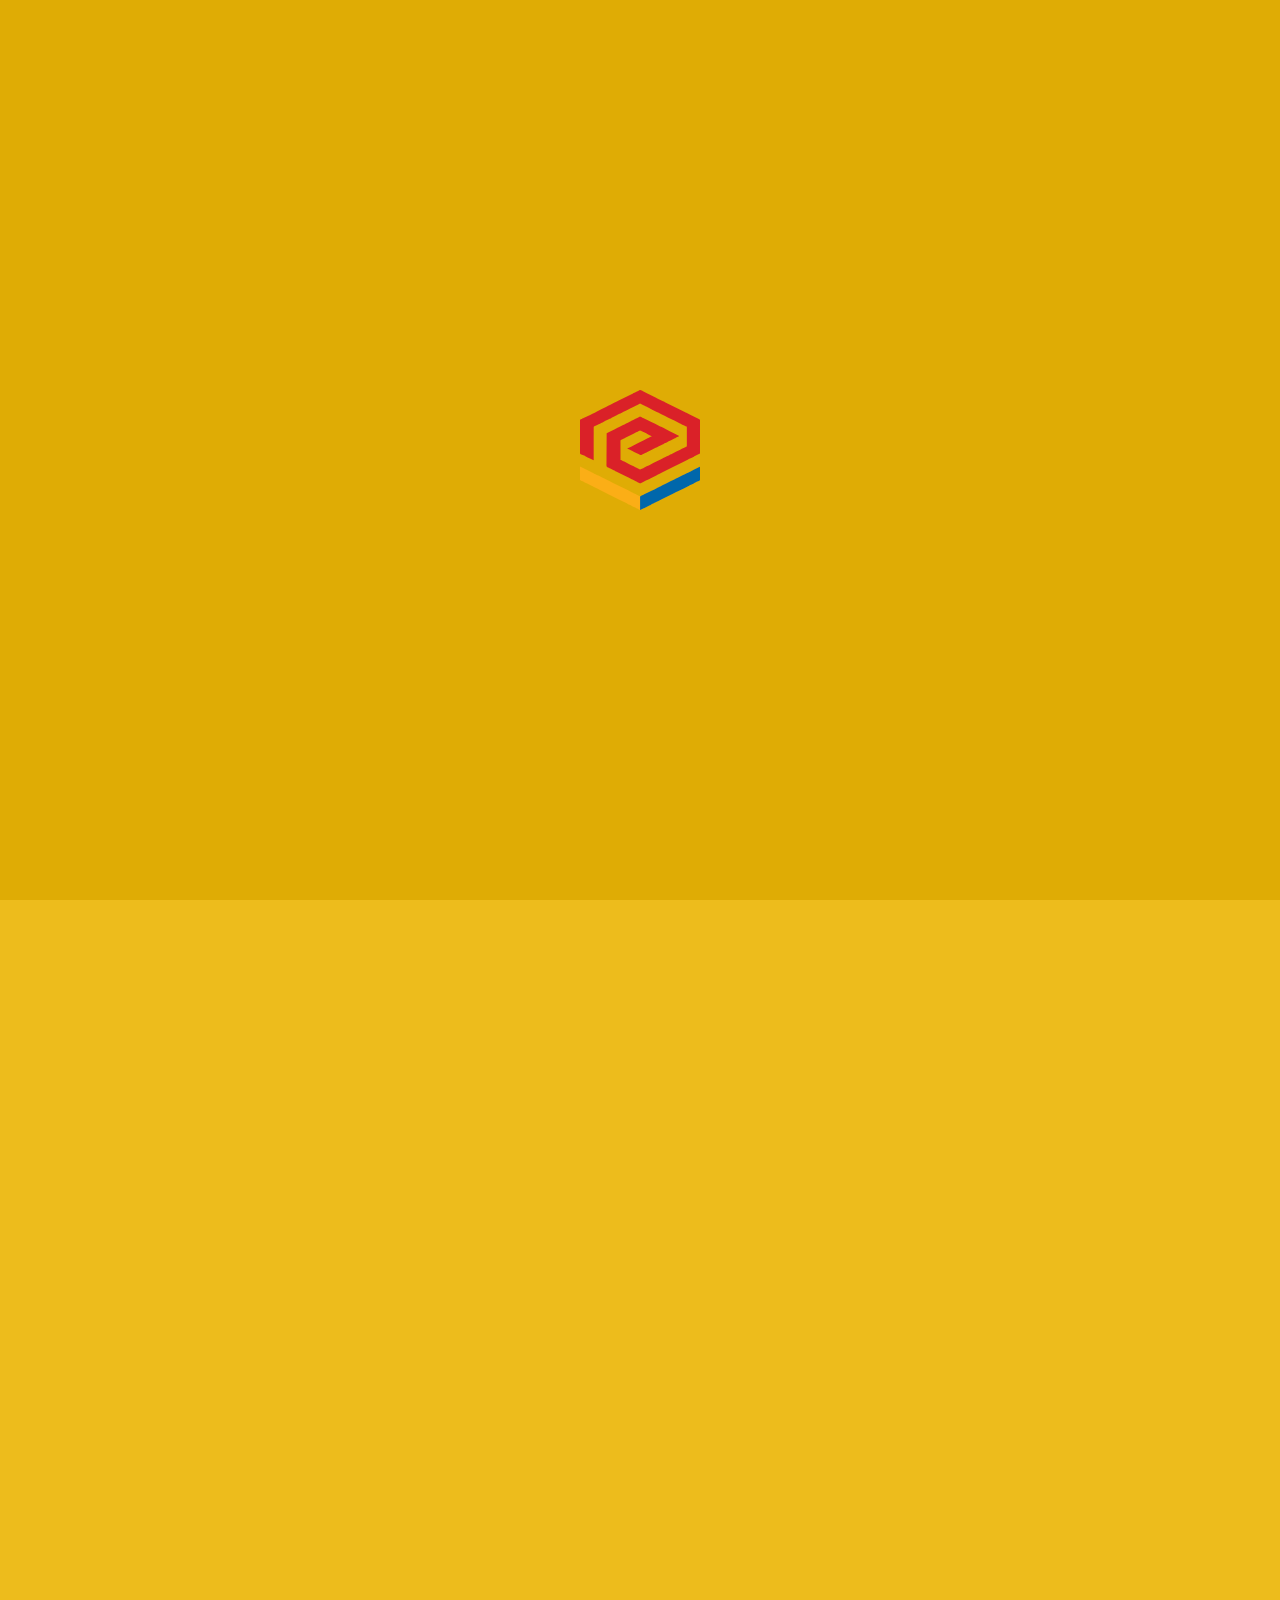
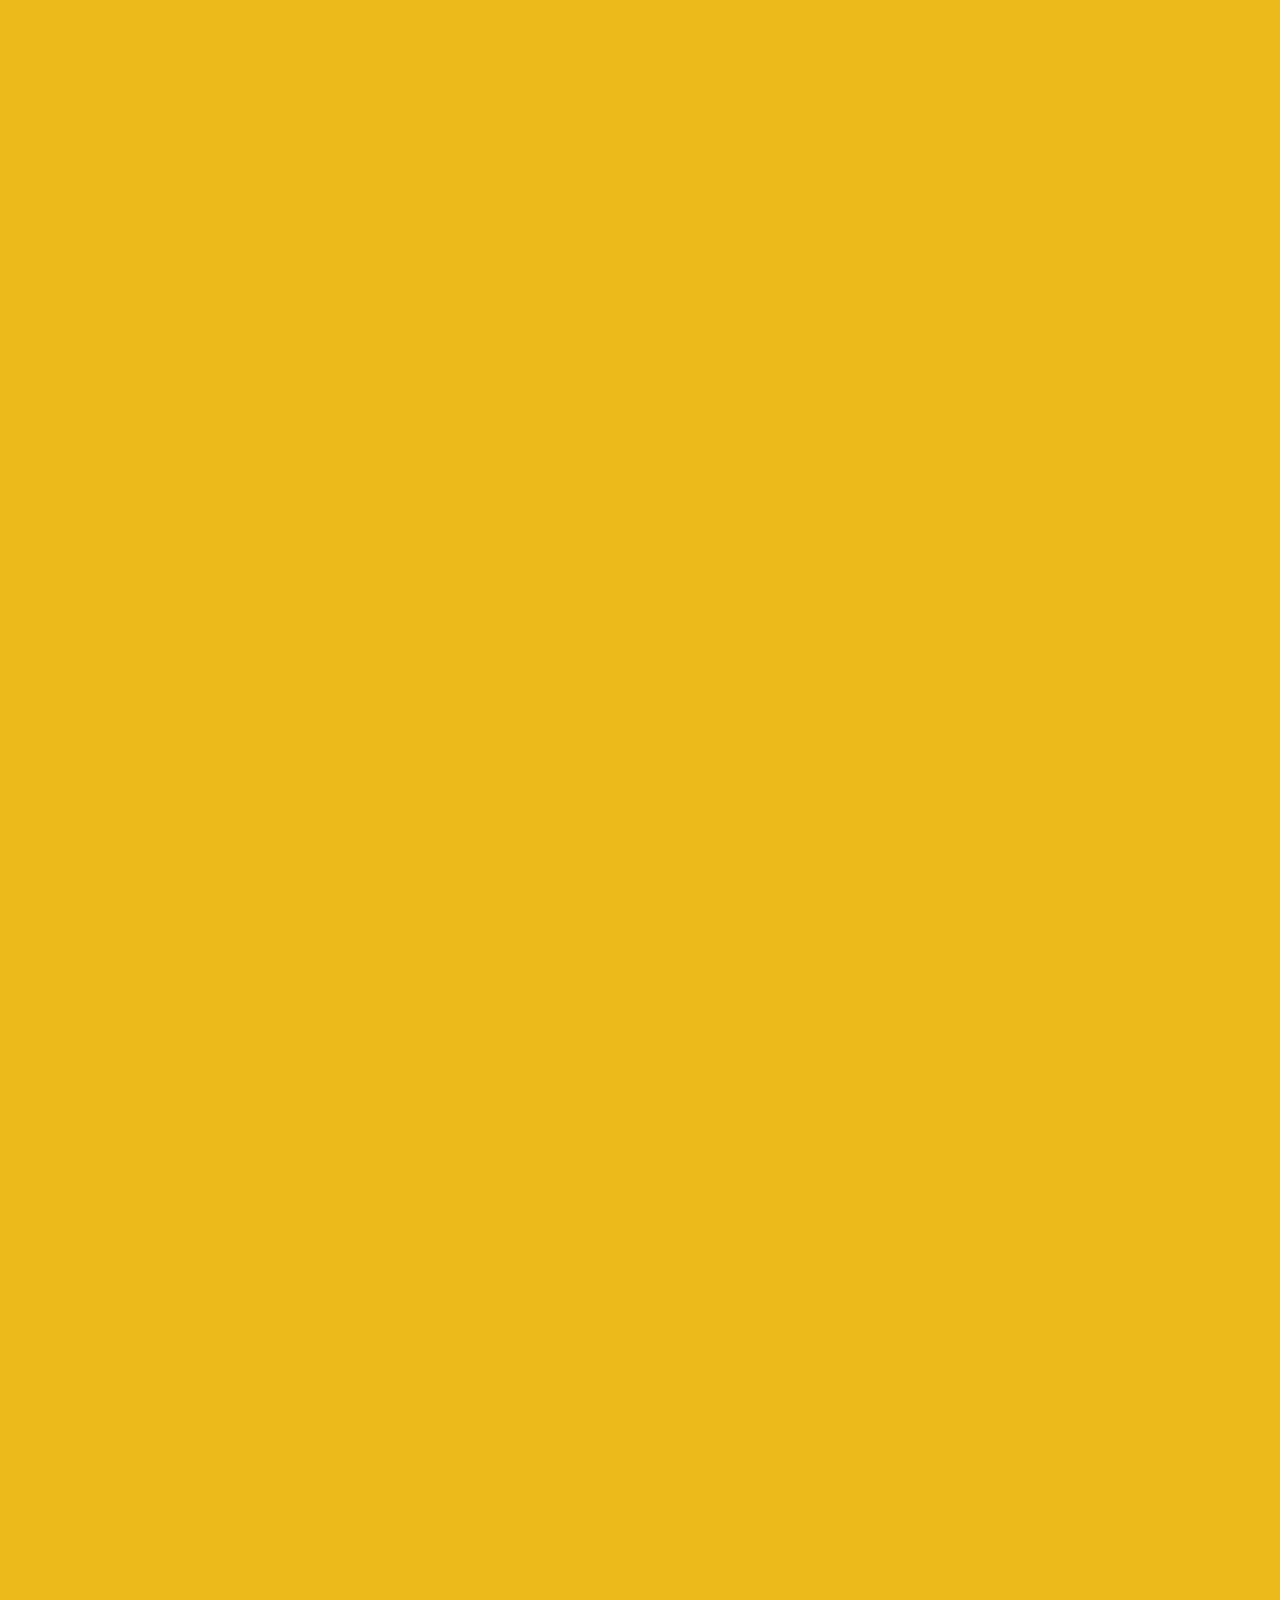
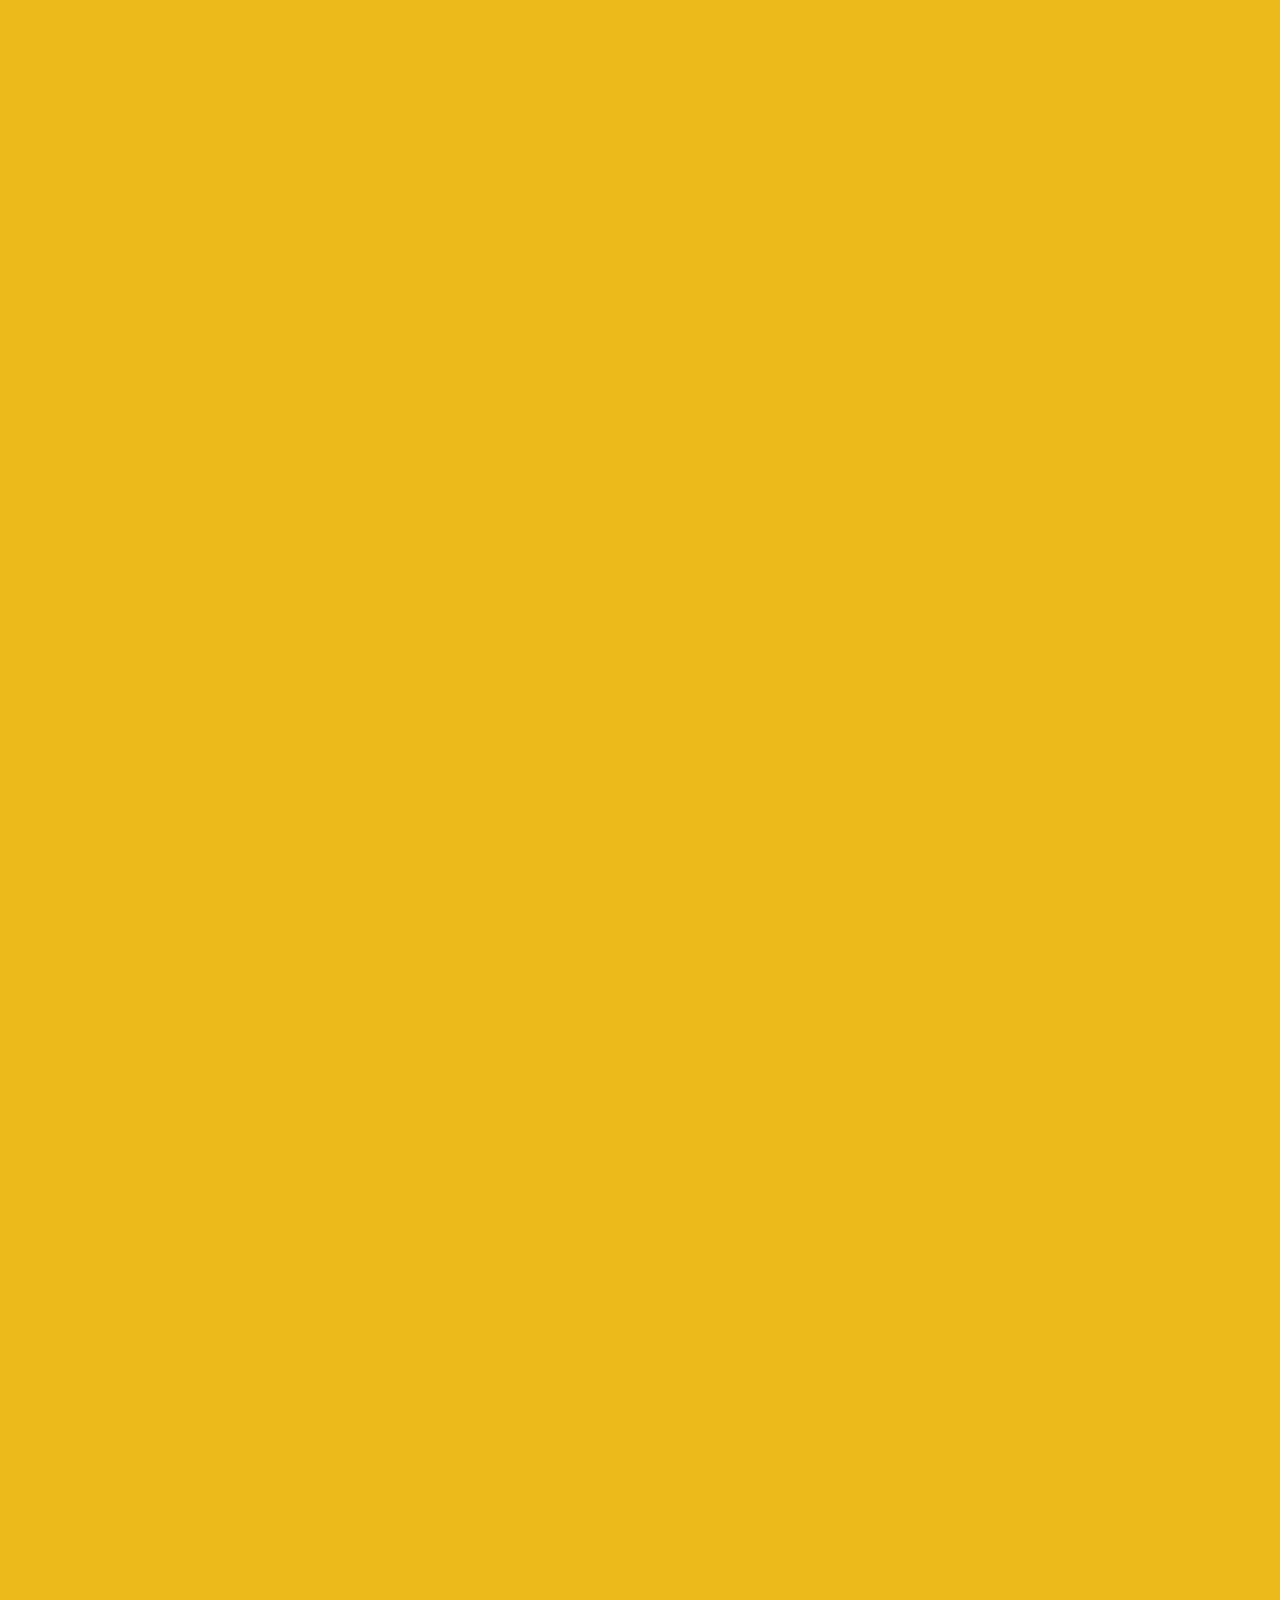
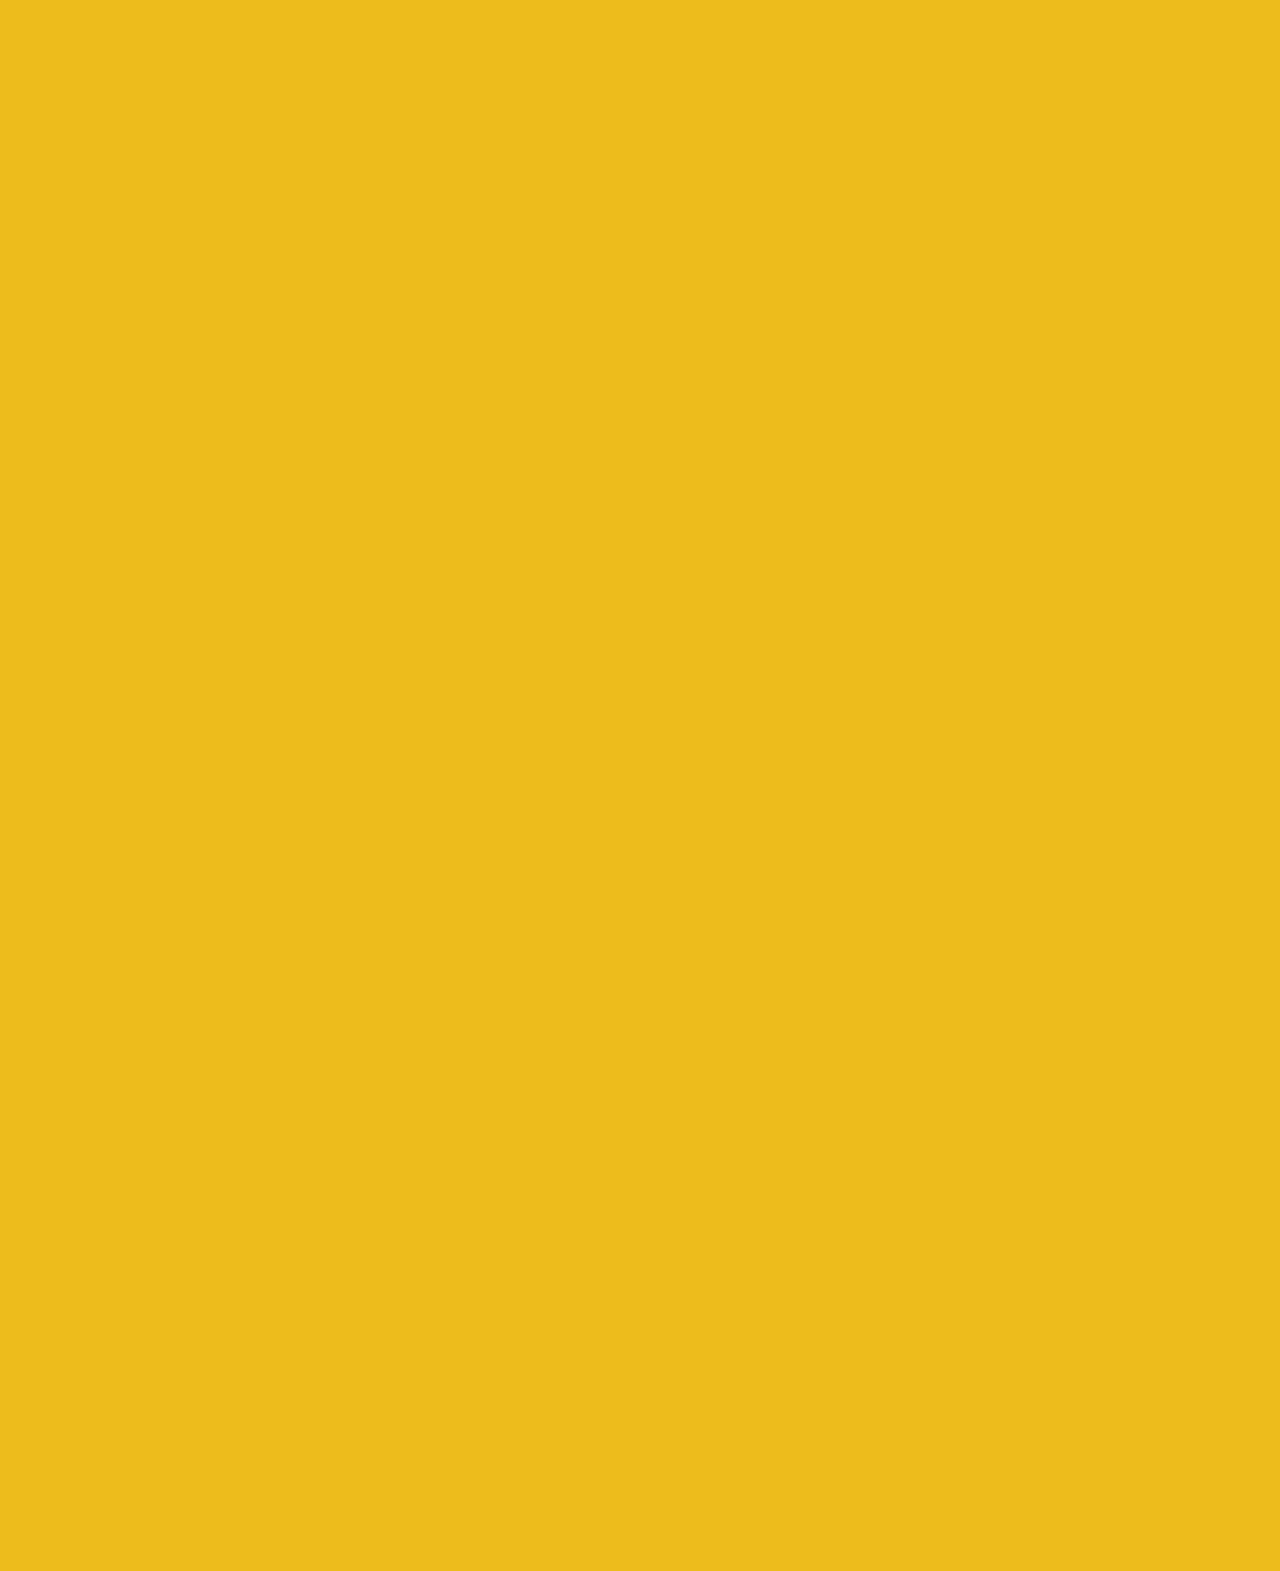
<file: du-an.html>
<!DOCTYPE html>
<html lang="vi">
    <head>
        <meta charset="utf-8" />
        <meta http-equiv="Content-Type" content="text/html; charset=utf-8" />
        <meta http-equiv="X-UA-Compatible" content="IE=Edge,chrome=1" />
        <meta http-equiv="cache-control" content="private" />
        <meta http-equiv="Content-Language" content="vi" />
        <meta name="google" content="notranslate" />
        <meta name="language" content="vi" />
        <meta name="robots" content="index, follow" />
        <meta name="author" content="ANGIA CORPORATION" />
        <meta name="viewport" content="width=device-width,initial-scale=1,shrink-to-fit=no" />
        <meta name="apple-mobile-web-app-capable" content="yes" />
        <meta name="format-detection" content="telephone=no" />
        <title id="hdtitle">PHAT DAT - TAP DOAN BAT DONG DONG SAN PHAT DAT</title>
        <meta name="description" content="PHAT DAT - TAP DOAN BAT DONG DONG SAN PHAT DAT" />
        <meta name="keywords" content="PHAT DAT - TAP DOAN BAT DONG DONG SAN PHAT DAT - HOSE:PDR" />
        <meta name="mobile-web-app-capable" content="yes" />
        <meta http-equiv="cleartype" content="on" />
        <meta name="apple-mobile-web-app-capable" content="yes" />
        <meta name="apple-mobile-web-app-status-bar-style" content="black-translucent" />
        <meta name="apple-mobile-web-app-title" content="PHATDAT CORPORATION" />
        <meta property="og:title" content="PHAT DAT - TAP DOAN BAT DONG DONG SAN PHAT DAT - HOSE:PDR" />
        <meta property="og:description" content="PHAT DAT - TAP DOAN BAT DONG DONG SAN PHAT DAT - HOSE:PDR" />
        <meta property="og:type" content="website" />
        <meta property="og:site_name" content="PHATDAT CORPORATION" />
        <meta property="og:image" content="./catalog/view/theme/default/images/social-share.png" />
        <meta property="og:locale" content="vi" />
        <meta itemprop="name" content="PHAT DAT - TAP DOAN BAT DONG DONG SAN PHAT DAT" />
        <meta itemprop="description" content="PHAT DAT - TAP DOAN BAT DONG DONG SAN PHAT DAT" />
        <meta itemprop="image" content="./catalog/view/theme/default/images/social-share.png" />
        <link rel="icon" href="./pictures/favicon.svg" />
        <link rel="alternate" href="https://phatdat.com.vn/" hreflang="vi-vn" />
        <link rel="alternate" href="https://phtadat.com.vn/" hreflang="en-gb" />
        <link href="https://phatdat.com.vn/" rel="canonical" />
        <meta property="og:url" content="https://phatdat.com.vn/" />
        <style>
            body {
                width: 100%;
                overflow: hidden;
                background-color: #edbc1c;
            }
            .footer,
            .container,
            .social-top,
            .search-form,
            .right-header {
                visibility: hidden;
            }
            .caption {
                position: absolute;
                bottom: 50px;
                left: 50px;
                font-size: 2rem;
                background-color: rgba(0,0,0,0.4);
                padding: 10px 20px;
                border-radius: 8px;
                color: aliceblue;
                text-align: left;
            }
            .caption h6 {
                font-size: 1rem;
                background-color: rgba(0,0,0,0.4);
                color: aliceblue;
                font-weight: 100;
            }
        </style>
        <link href="https://fonts.googleapis.com/css?family=Roboto:100,300,400,500,700|Google+Sans" rel="stylesheet" />
        <link rel="stylesheet" type="text/css" href="./catalog/view/theme/default/css/header.css" />
        <!--[if lt IE 9]>
            <meta http-equiv="refresh" content="0; url=https://angia.com.vn/detect.html" />
            <script type="text/javascript">
                /* <![CDATA[ */
                window.top.location = "https://angia.com.vn/detect.html";
                /* ]]> */
            </script>
        <![endif]-->
        <script type="application/ld+json">
            {
                "@context": "http://schema.org",
                "@type": "Organization",
                "url": "https://phatdat.com.vn/",
                "name": "PHAT DAT",
                "logo": ["https://visotechdemo.github.io/phatdattpl4/catalog/view/theme/default/images/social-share.png"],
                "contactPoint": { "@type": "ContactPoint", "telephone": "+84-28-7108-9999", "contactType": "Customer service" }
            }
        </script>
        <!-- Google Tag Manager -->
        <script>
            (function (w, d, s, l, i) {
                w[l] = w[l] || [];
                w[l].push({ "gtm.start": new Date().getTime(), event: "gtm.js" });
                var f = d.getElementsByTagName(s)[0],
                    j = d.createElement(s),
                    dl = l != "dataLayer" ? "&l=" + l : "";
                j.async = true;
                j.src = "https://www.googletagmanager.com/gtm.js?id=" + i + dl;
                f.parentNode.insertBefore(j, f);
            })(window, document, "script", "dataLayer", "GTM-MPQ7V5L");
        </script>
        <!-- End Google Tag Manager -->
    </head>
    <body>
        <div id="render-styles"></div>
        <noscript id="deferred-styles"><link rel="stylesheet" href="./catalog/view/theme/default/css/app.css?ver=1.0.7" /></noscript>
        <script>
            var loadDeferredStyles = function () {
                var addStylesNode = document.getElementById("deferred-styles");
                var replacement = document.getElementById("render-styles");
                replacement.innerHTML = addStylesNode.textContent;
                document.body.appendChild(replacement);
                addStylesNode.parentElement.removeChild(addStylesNode);
            };
            var raf = requestAnimationFrame || mozRequestAnimationFrame || webkitRequestAnimationFrame || msRequestAnimationFrame;
            if (raf)
                raf(function () {
                    window.setTimeout(loadDeferredStyles, 0);
                });
            else window.addEventListener("load", loadDeferredStyles);
        </script>
        
        <header class="header">
            <div class="logo">
                <img src="./pictures/logopdr.svg" alt="Logo Phát Đạt" height="70">
            </div>
            <div class="right-header">
                <div class="search-but">
                    <svg xmlns="http://www.w3.org/2000/svg" viewBox="0 0 50 50">
                        <path fill="currentColor" d="M17.9,29.9L12,35.8c-0.9,0.9-0.9,2.4,0,3.4c0.9,0.9,2.4,0.9,3.4,0l5.9-5.9c-0.7-0.4-1.4-0.8-2-1.4C18.7,31.3,18.2,30.6,17.9,29.9z"></path>
                        <path
                            fill="currentColor"
                            d="M37.7,13.4c-4.8-4.8-12.7-4.8-17.5,0s-4.8,12.6,0,17.4c4.8,4.8,12.7,4.8,17.5,0C42.5,25.9,42.5,18.2,37.7,13.4z M35.5,28.7c-3.7,3.7-9.6,3.7-13.3,0s-3.7-9.5,0-13.2c3.7-3.7,9.6-3.7,13.3,0C39.2,19,39.2,25,35.5,28.7z"
                        ></path>
                    </svg>
                </div>
                <div class="language">
                    <form id="change_lang" enctype="multipart/form-data" method="post" action="https://visotechdemo.github.io/phatdattpl4/">
                        <ul>
                            <li>
                                <a href="javascript:void(0)" aria-label="click">
                                    en
                                </a>
                            </li>
                        </ul>
                        <input type="hidden" value="" name="language_code" aria-label="input" />
                        <input id="changlanguage_redirect" type="hidden" value="https://visotechdemo.github.io/phatdattpl4/" name="redirect" aria-label="input" />
                    </form>
                </div>
            </div>
            <div class="search-form">
                <div class="form-row-search">
                    <form onsubmit="return false;" action="https://visotechdemo.github.io/phatdattpl4/" class="search-id-form" id="search" method="get">
                        <input type="text" id="qsearch" name="qsearch" data-holder="Tìm nhanh..." value="Tìm nhanh..." data-default="Tìm nhanh..." aria-label="inputsearch" />
                        <input type="hidden" id="defaultvalue" name="defaultvalue" value="Tìm nhanh..." aria-label="input" />
                        <input type="hidden" id="errorsearch" name="errorsearch" value="Từ khóa không được dưới 2 kí tự, vui lòng nhập lại từ khóa tìm kiếm!" aria-label="input" />
                        <input type="hidden" id="href_search" name="href_search" value="https://visotechdemo.github.io/phatdattpl4/" aria-label="input" />
                    </form>
                </div>
            </div>
            <div class="nav-click">
                <svg xmlns="http://www.w3.org/2000/svg" viewBox="0 0 70 70">
                    <rect fill="currentColor" x="15" y="45.9" class="st0" width="40" height="5.1" />
                    <rect fill="currentColor" x="15" y="32.4" class="st0" width="40" height="5.1" />
                    <rect fill="currentColor" x="15" y="19" class="st0" width="40" height="5.1" />
                </svg>
            </div>
            <div class="social-top">
                <ul>
                    <li>
                        <a class="facebook" href="https://www.facebook.com/www.phatdat.com.vn" target="_blank" rel="nofollow noopener" aria-label="facebook">
                            <svg xmlns="http://www.w3.org/2000/svg" viewBox="0 0 50 50">
                                <path fill="currentColor" d="M29.7,19h-4.2v-2.8c0-1,0.7-1.3,1.2-1.3s3,0,3,0v-4.7h-4.2c-4.6,0-5.7,3.5-5.7,5.7V19h-2.7v4.8h2.6c0,6.1,0,13.5,0,13.5h5.6c0,0,0-7.5,0-13.5H29L29.7,19z"></path>
                            </svg>
                        </a>
                    </li>
                    <li>
                        <a class="youtube" href="https://www.youtube.com/@phatdatcorporation" target="_blank" rel="nofollow noopener" aria-label="youtube">
                            <svg xmlns="http://www.w3.org/2000/svg" viewBox="0 0 50 50">
                                <path
                                    fill="currentColor"
                                    d="M37.6,19c0-0.1,0-0.2-0.1-0.3c0-0.1,0-0.1,0-0.2c-0.3-1-1.2-1.7-2.3-1.7h0.2c0,0-4.4-0.7-10.2-0.7S15,16.9,15,16.9h0.2c-1.1,0-2,0.7-2.4,1.7c0,0,0,0.1,0,0.2s-0.1,0.2-0.1,0.3c-0.2,1.1-0.4,3.4-0.4,6.1s0.3,5,0.4,6.1c0,0.1,0,0.2,0.1,0.3c0,0.1,0,0.1,0,0.2c0.3,1,1.2,1.7,2.4,1.7h-0.3c0,0,4.4,0.7,10.2,0.7s10.2-0.7,10.2-0.7h-0.2c1,0,2-0.7,2.4-1.7c0-0.1,0-0.1,0-0.2s0.1-0.2,0.1-0.3c0.2-1.1,0.4-3.4,0.4-6.1C38.1,22.4,37.8,20.2,37.6,19z M29,25.7l-5.2,3.7c-0.1,0.1-0.3,0.1-0.3,0.1s-0.2,0-0.3-0.1c-0.2-0.1-0.3-0.3-0.3-0.5v-7.6c0-0.3,0.2-0.4,0.3-0.5c0.2-0.1,0.4-0.1,0.7,0.1l5.2,3.7c0.2,0.1,0.3,0.3,0.3,0.5C29.2,25.4,29.1,25.6,29,25.7z"
                                ></path>
                            </svg>
                        </a>
                    </li>
                </ul>
            </div>
            <div class="nav-second">
                <ul>
                    <li><a class="link-load" href="index.html" data-name="about-page" data-title="PHATDAT - VỀ CHÚNG TÔI" data-description="PDR" data-keyword="PDR">Trang chủ</a></li>
                    <li><a class="link-load" href="gioi-thieu.html" data-name="about-page" data-title="PHATDAT - VỀ CHÚNG TÔI" data-description="PDR" data-keyword="PDR">Về chúng tôi</a></li>
                    <li><a class="link-load" href="co-dong.html" data-name="project-page" data-title="PHATDAT - DỰ ÁN" data-description="PDR" data-keyword="PDR">Cổ đông</a></li>
                    <li class="current"><a class="link-load" href="du-an.html" data-name="news-page" data-title="PHTADAT - TIN TỨC" data-description="PDR" data-keyword="PDR">Lĩnh vực hoạt động</a></li>
                    <li><a class="link-load" href="tin-tuc.html" data-name="investor-relation-page" data-title="PDR" data-description="PDR" data-keyword="PDR">Tin tức</a></li>
                    <li><a class="link-load" href="lien-he.html" data-name="contact-page" data-title="PHATDAT - LIÊN HỆ" data-description="PDR" data-keyword="PDR">Liên hệ</a></li>
                    <li><a class="link-load" href="tuyen-dung.html" data-name="project-page" data-title="PHATDAT - LIÊN HỆ" data-description="PDR" data-keyword="PDR">Tuyển dụng</a></li>
                </ul>
            </div>
            <div class="navigation">
                <div class="nav">
                    <ul>
                        <li><a class="link-home" href="index.html" data-name="home-page"> 
                                <svg xmlns="http://www.w3.org/2000/svg" viewBox="0 0 50 36">
                                    <path fill="currentColor" d="M25,0 15.017,10 15.017,6 7.031,6 7.031,18 0,25.043 1.412,26.457 25,2.828 48.588,26.457 50,25.043z"></path>
                                    <path fill="currentColor" d="M7.031,26 7,36 42.896,36 42.896,26 25,8z"></path>
                                </svg>
                            </a>
                        </li>
                        <li><a class="link-load" href="gioi-thieu.html" data-name="about-page" data-title="PHATDAT GROUP - GIỚI THIỆU" data-description="PHATDAT GROUP" data-keyword="PHATDAT GROUP">Về chúng tôi</a></li>
                        <li><a class="link-load" href="co-dong.html" data-name="project-page" data-title="PHATDAT GROUP - DỰ ÁN" data-description="PHATDAT GROUP" data-keyword="PHATDAT GROUP">Cổ đông</a></li>
                        <li class="current"><a class="link-load" href="du-an.html" data-name="news-page" data-title="PHATDAT GROUP - TIN TỨC" data-description="PHATDAT GROUP" data-keyword="PHATDAT GROUP">Lĩnh vực hoạt động</a></li>
                        <li><a class="link-load" href="tin-tuc.html" data-name="library-page" data-title="PHATDAT GROUP - THƯ VIỆN" data-description="PHATDAT GROUP" data-keyword="PHATDAT GROUP">Tin tức</a></li>
                        <li><a class="link-load" href="lien-he.html" data-name="contact-page" data-title="PHATDAT GROUP - LIÊN HỆ" data-description="PHATDAT GROUP" data-keyword="PHATDAT GROUP">Liên hệ</a></li>
                        <li><a class="link-load" href="tuyen-dung.html" data-name="project-page" data-title="PHATDAT GROUP - LIÊN HỆ" data-description="PHATDAT GROUP" data-keyword="PHATDAT GROUP">Tuyển dụng</a></li>
                    </ul>
                </div>
                <div class="bg-menu" id="canvas-menu"></div>
            </div>
        </header>
        <div class="container" id="project-page">
            <section class="banner-inner">
                <div class="slide-mask" data-time="5000"><div class="bg-inner" style="background-image: url(pictures/catalog/du-an/bg.png);">                    
                        <div class="logo-banner ani-item">
                            <img src="./pictures/favicon.svg" alt="Logo Phát Đạt" height="140">                            
                        </div>
                </div>
            </div>
            </section>
            <section class="group-central set-post">
                <div class="content-main">
                    <div class="box-top ani-item">
                        <h1>Dự án</h1>
                        <div class="box-intro">
                            <p>
                                <strong>
                                   Nhìn xa trông rộng, Phát triển vững bền.
                                </strong>
                            </p>
                        </div>
                    </div>
                    <div class="all-project">
                        <div class="box-project">
                            <div class="pic-project pic-thumb-bg ani-more ani-item"><img src="pictures/catalog/du-an/QN-ICONIC.png" alt="QUY NHƠN ICONIC" /></div>
                            <div class="text-project ani-more ani-item">
                                <h3>QUY NHƠN ICONIC</h3>
                                <div class="project-time">
                                    <div class="block-title">
                                        <span class="year"><strong>Quy mô</strong></span> <span class="point"><strong>Vị trí</strong></span> <span class="status"><strong>Khởi công</strong></span>
                                    </div>
                                    <div class="block-des">
                                        <span class="year" data-label="Hoàn thành">43,16 ha</span> <span class="point" data-label="Vị trí">Xã Phước Thuận, Huyện Tuy Phước, Tỉnh Bình Định</span>
                                        <span class="status" data-label="Tiến độ">Tháng 10/2023</span>
                                    </div>
                                </div>                                    
                                <p>Quy Nhơn Iconic là dự án khu đô thị đẳng cấp, kết hợp hài hòa giữa thiên nhiên xanh mát và tiện ích hiện đại. Với vị trí chiến lược, thiết kế ấn tượng, và không gian sống lý tưởng, dự án hứa hẹn trở thành biểu tượng mới của Bình Định.<br /></p>
                                <a class="go-inner ani-more ani-item" href="https://www.phatdat.com.vn/project/khu-do-thi-bac-ha-thanh/">Xem thêm</a>
                            </div>
                        </div>
                        <div class="box-project">
                            <div class="pic-project pic-thumb-bg ani-more ani-item"><img src="pictures/catalog/du-an/phatdatbauca.jpg" alt="Khu dân cư Phát Đạt Bàu Cả" /></div>
                            <div class="text-project ani-more ani-item">
                                <h3>Khu dân cư Phát Đạt Bàu Cả</h3>
                                <div class="project-time">
                                    <div class="block-title">
                                        <span class="year"><strong>Quy mô</strong></span> <span class="point"><strong>Vị trí</strong></span> <span class="status"><strong>Tiến độ</strong></span>
                                    </div>
                                    <div class="block-des">
                                        <span class="year" data-label="Hoàn thành">77.100 m2</span> <span class="point" data-label="Vị trí">Đường Quang Trung, Quảng Ngãi</span>
                                        <span class="status" data-label="Tiến độ">Đã hoàn thành 2018</span>
                                    </div>
                                </div>
                                <p>
                                    Tọa lạc ngay trung tâm Thành phố Quảng Ngãi, dự án được xây dựng trên ý tưởng về một khu đô thị hiện đại, tiện nghi với không gian xanh và nhiều tiện ích vượt trội, rất thuận tiện về mặt di chuyển.
                                </p>
                                <a class="go-inner ani-more ani-item" href="https://www.phatdat.com.vn/project/du-an-khu-dan-cu-phat-dat-bau-ca-quang-ngai/">Xem thêm</a>
                            </div>
                        </div>
                        <div class="box-project">
                            <div class="pic-project pic-thumb-bg ani-more ani-item"><img src="pictures/catalog/du-an/the-everrich-infonity.jpg" alt="The EverRich Infinity" /></div>
                            <div class="text-project ani-more ani-item">
                                <h3>The EverRich Infinity</h3>
                                <div class="project-time">
                                    <div class="block-title">
                                        <span class="year"><strong>Quy mô</strong></span> <span class="point"><strong>Vị trí</strong></span> <span class="status"><strong>Tiến độ</strong></span>
                                    </div>
                                    <div class="block-des">
                                        <span class="year" data-label="Hoàn thành">8.050,4 m2</span> <span class="point" data-label="Vị trí">290 An Dương Vương, P.4, Quận 5, HCM</span>
                                        <span class="status" data-label="Tiến độ">Đã hoàn thành 2017</span>
                                    </div>
                                </div>
                                <p>Được thiết kế theo mô hình compound khép kín như một resort, The EverRich Infinity mang đến sự yên bình, tĩnh tại mà ta không dễ tìm thấy giữa trung tâm Sài Gòn sầm uất. Đó là lối vào với những hàng cây xanh mát, 
                                    với khuôn viên phủ kín bởi giàn dây leo, cùng thác nước chảy róc rách không ngừng,…. </p>
                                <a class="go-inner ani-more ani-item" href="https://www.phatdat.com.vn/project/du-an-the-everrich-infinity/">Xem thêm</a>
                            </div>
                        </div>
                        <div class="box-project">
                            <div class="pic-project pic-thumb-bg ani-more ani-item"><img src="pictures/catalog/du-an/03.jpg" alt="Millennium" /></div>
                            <div class="text-project ani-more ani-item">
                                <h3>Millennium</h3>
                                <div class="project-time">
                                    <div class="block-title">
                                        <span class="year"><strong>Quy mô</strong></span> <span class="point"><strong>Vị trí</strong></span> <span class="status"><strong>Tiến độ</strong></span>
                                    </div>
                                    <div class="block-des">
                                        <span class="year" data-label="Hoàn thành">7.302,6m²</span> <span class="point" data-label="Vị trí">132 Bến Vân Đồn, Quận 4, TP. HCM</span> <span class="status" data-label="Tiến độ">Đã hoàn thành 2018</span>
                                    </div>
                                </div>
                                <p>
                                    MILLENNIUM mang âm hưởng của kiến trúc hiện đại, nhẹ nhàng và được trau chuốt tinh tế. Dưới bàn tay của những kiến trúc sư tài ba, MILLENNIUM không chỉ là một kết quả của nghệ thuật thiết kế đương đại, mà còn sở hữu những nét kiến trúc “khác biệt, độc đáo” trường tồn theo thời gian.
                                </p>
                                <a class="go-inner ani-more ani-item" href="https://www.phatdat.com.vn/project/du-an-millennium/">Xem thêm</a>
                            </div>
                        </div>
                        <div class="box-project">
                            <div class="pic-project pic-thumb-bg ani-more ani-item"><img src="pictures/catalog/du-an/Q1.png" alt="Q1 TOWER" /></div>
                            <div class="text-project ani-more ani-item">
                                <h3>Q1 TOWER</h3>
                                <div class="project-time">
                                    <div class="block-title">
                                        <span class="year"><strong>Quy mô</strong></span> <span class="point"><strong>Vị trí</strong></span> <span class="status"><strong>Tiến độ</strong></span>
                                    </div>
                                    <div class="block-des">
                                        <span class="year" data-label="Hoàn thành">5.245 M2</span> <span class="point" data-label="Vị trí">Số 1 Ngô Mây, phường Lý Thường Kiệt, TP Quy Nhơn, tỉnh Bình Định</span>
                                        <span class="status" data-label="Tiến độ">Đang triển khai</span>
                                    </div>
                                </div>
                                <p>
                                   Tọa lạc tại vị trí “kim cương” ngay trung tâm Quy Nhơn, Q1 Tower sở hữu tầm nhìn trực diện về phía biển và kết nối thuận tiện đa hướng. 
                                   Dự án phát triển tổ hợp căn hộ biển và khách sạn cao cấp, mang đến trải nghiệm nghỉ dưỡng thượng lưu.
                                </p>
                                <a class="go-inner ani-more ani-item" href="https://www.phatdat.com.vn/project/q1-tower/">Xem thêm</a>
                            </div>
                        </div>
                        <div class="box-project">
                            <div class="pic-project pic-thumb-bg ani-more ani-item"><img src="pictures/catalog/du-an/condap.jpg" alt="KHU PHỨC HỢP NGHỈ DƯỠNG TẠI CÔN ĐẢO" /></div>
                            <div class="text-project ani-more ani-item">
                                <h3>KHU PHỨC HỢP NGHỈ DƯỠNG TẠI CÔN ĐẢO</h3>
                                <div class="project-time">
                                    <div class="block-title">
                                        <span class="year"><strong>Quy mô</strong></span> <span class="point"><strong>Vị trí</strong></span> <span class="status"><strong>Tiến độ</strong></span>
                                    </div>
                                    <div class="block-des">
                                        <span class="year" data-label="Hoàn thành">20.000 m2</span> <span class="point" data-label="Vị trí">Bãi Vông, Cỏ Ống, thị trấn Côn Đảo, Bà Rịa - Vũng Tàu</span>
                                        <span class="status" data-label="Tiến độ">Đang triển khai</span>
                                    </div>
                                </div>
                                <p>Khu phức hợp nghỉ dưỡng tại Côn Đảo sở hữu địa thế đắt giá nằm giữa thiên nhiên nguyên sơ, quy hoạch bài bản gồm khách sạn, căn hộ du lịch và shophouse. Dự án tiên phong kiến tạo chuẩn mực nghỉ dưỡng bền vững, mang đến trải nghiệm biệt lập, đậm bản sắc và tôn vinh giá trị bản địa, góp phần nâng tầm du lịch địa phương.</p>
                                <a class="go-inner ani-more ani-item" href="https://www.phatdat.com.vn/project/du-an-con-dao">Xem thêm</a>
                            </div>
                        </div>
                    </div>
                </div>
            </section>
            <section class="group-central set-post" data-name="client-home">
                <div class="content-main">
                    <div class="title-rotate"><h2>Và còn nhìu dự án khác...</h2></div>
                    <div class="content-right align-left">
                        <div class="testimonial-slide" data-time="10000">
                            <div class="testimonial ani-item">
                                <div class="people-pic pic-thumb-bg"><img src="pictures/catalog/du-an/khac1.jpg" alt="KHU NHÀ Ở PHỨC HỢP CAO TẦNG THUẬN AN 1&2" /></div>
                                <figure class="people-quote align-justify">
                                    <blockquote>
                                        Thuận An 1 & 2 là dự án Khu nhà ở phức hợp cao tầng hiện đại, tiên phong áp dụng tiêu chuẩn sống FITWEL của Hoa Kỳ, 
                                        dự án kiến tạo một không gian sống toàn diện – nơi cư dân tận hưởng sự tiện nghi, kết nối và khỏe mạnh mỗi ngày.
                                    </blockquote>
                                    <figcaption class="quote-by">KHU NHÀ Ở PHỨC HỢP CAO TẦNG THUẬN AN 1&2</figcaption>
                                </figure>
                            </div>
                            <div class="testimonial ani-item">
                                <div class="people-pic pic-thumb-bg"><img src="pictures/catalog/du-an/khac2.png" alt="LA PURA" /></div>
                                <figure class="people-quote align-justify">
                                    <blockquote>
                                        La Pura ghi dấu ấn với những chuẩn mực sống mới khi sở hữu hàng trăm tiện ích nội khu, kết hợp cùng không gian sống “Urban Healing”, chuẩn dưỡng lành giữa lòng đô thị hiện đại.
                                    </blockquote>
                                    <figcaption class="quote-by">LA PURA</figcaption>
                                </figure>
                            </div>
                            <div class="testimonial ani-item">
                                <div class="people-pic pic-thumb-bg"><img src="pictures/catalog/du-an/khac3.jpg" alt="CỤM CÔNG NGHIỆP HÀM NINH" /></div>
                                <figure class="people-quote align-justify">
                                    <blockquote>
                                        Cụm công nghiệp Hàm Ninh được quy hoạch theo mô hình công nghiệp – dịch vụ – du lịch bền vững, ứng dụng quản lý thông minh và năng lượng sạch, thu hút các ngành như chế biến thực phẩm, dược phẩm, công nghệ cao và dịch vụ du lịch – khách sạn.
                                    </blockquote>
                                    <figcaption class="quote-by">CỤM CÔNG NGHIỆP HÀM NINH</figcaption>
                                </figure>
                            </div>
                        </div>
                    </div>
                </div>
            </section>
        </div>
        <footer class="footer set-post">
            <div class="content-main">
                <div class="title-rotate ani-item">
                        </div>
                        <div class="content-column">
                            <div class="content-right align-left">
                                <h3 class="title-footer ani-item">Liên hệ với chúng tôi</h3>
                                <div class="bottom-link">
                                    <div class="bottom-group">
                                        <div class="title-group ani-more ani-item">
                                            <ul>
                                                <li>
                                                    <mark>Trụ sở</mark>
                                                    <p>Tòa nhà Phat Dat Group, Số 39, Phạm Ngọc Thạch, P. Võ Thị Sáu, Quận 3, Tp.HCM</p>
                                                    <p>ĐT: <a href="tel:+0283898 6868">(028) 3898 6868</a></p>
                                                    <p>
                                                        <a href="mailto:info@phatdat.com.vn">info@phatdat.com.vn</a><br />
                                                    </p>
                                                </li>
                                                <li>
                                                    <mark>Cơ hội nghề nghiệp</mark>
                                                    <p><a href="tel:0283898 6868">(028) 3898 6868</a>&nbsp;</p>
                                                    <p><a href="mailto:tuyendung@phatdat.com.vn">tuyendung@phatdat.com.vn</a></p>
                                                </li>
                                                <li>
                                                    <mark>Bản đồ</mark>
                                                    <p>
                                                        <iframe src="https://www.google.com/maps/embed?pb=!1m18!1m12!1m3!1d3919.348965032681!2d106.69087567480506!3d10.784562189364694!2m3!1f0!2f0!3f0!3m2!1i1024!2i768!4f13.1!3m3!1m2!1s0x31752f33fbae5a31%3A0x6a50a18b72facf1e!2zMzkgUGjhuqFtIE5n4buNYyBUaOG6oWNoLCBQaMaw4budbmcgNiwgUXXhuq1uIDMsIEjhu5MgQ2jDrSBNaW5oLCBWaeG7h3QgTmFt!5e0!3m2!1svi!2s!4v1748117822100!5m2!1svi!2s" width="300" height="180" style="border: 2px solid rgb(144, 122, 36);" allowfullscreen="" loading="lazy" referrerpolicy="no-referrer-when-downgrade"></iframe>    
                                                    </p>
                                                </li>
                                            </ul>
                                        </div>
                                        <div class="title-group ani-more ani-item">
                                            <ul>
                                                <li>
                                                    <mark>Mạng xã hội</mark>
                                                    <p><a href="https://www.facebook.com/www.phatdat.com.vn" target="_blank" rel="nofollow noopener" aria-label="link">Facebook</a></p>
                                                    <p><a href="https://www.youtube.com/@phatdatcorporation" target="_blank" rel="nofollow noopener" aria-label="link">Youtube</a></p>
                                                </li>
                                                <li class="desktop">
                                                    <mark>Liên kết nhanh</mark>
                                                    <p>
                                                        <a
                                                            class="link-load"
                                                            href="gioi-thieu.html"
                                                            data-name="about-page"
                                                            data-title="PHATDAT - GIỚI THIỆU"
                                                            data-description="PHATDAT"
                                                            data-keyword="PHATDAT"
                                                        >
                                                            Về chúng tôi
                                                        </a>
                                                    </p>
                                                    <p>
                                                        <a class="link-load" href="du-an.html" data-name="project-page" data-title="PHATDAT - DỰ ÁN" data-description="PHATDAT" data-keyword="PHATDAT">
                                                            Dự án
                                                        </a>
                                                    </p>
                                                    <p>
                                                        <a class="link-load" href="tin-tuc.html" data-name="news-page" data-title="PHATDAT - TIN TỨC" data-description="PHATDAT" data-keyword="PHATDAT">
                                                            Tin tức
                                                        </a>
                                                    </p>
                                                    <p>
                                                        <a
                                                            class="link-load"
                                                            href="quan-he-dau-tu.html"
                                                            data-name="investor-relation-page"
                                                            data-title="PHATDAT - QUAN HỆ ĐẦU TƯ - HOSE: PDR"
                                                            data-description="PHATDAT - QUAN HỆ ĐẦU TƯ - HOSE: PDR"
                                                            data-keyword="PHATDAT - QUAN HỆ ĐẦU TƯ - HOSE: PDR"
                                                        >
                                                            Cổ đông
                                                        </a>
                                                    </p>
                                                    <p>
                                                        <a class="link-load" href="lien-he.html" data-name="contact-page" data-title="PHATDAT - LIÊN HỆ" data-description="PHATDAT" data-keyword="PHATDAT">
                                                            Liên hệ
                                                        </a>
                                                    </p>
                                                </li>
                                                <li>
                                                    <p>
                                                        <a class="link-blank" href="#" target="_blank" rel="nofollow noopener" aria-label="blank">
                                                            <img src="./pictures/logo-bct.png" width="200" height="74" alt="CÔNG TY CP PHÁT TRIỂN BĐS PHÁT ĐẠT" />
                                                        </a>
                                                    </p>
                                                    <h2>CÔNG TY CP PHÁT TRIỂN BĐS PHÁT ĐẠT</h2>
                                                </li>
                                            </ul>
                                        </div>
                                    </div>
                                </div>
                                <div class="bottom-text ani-more ani-item">
                                    <div class="copyright">2025 <strong>VISOTECH</strong>. DEMO PHATDAT.COM.VN.</div>
                                </div>
                            </div>
                        </div>
            </div>
        </footer>
        <div class="all-pics"></div>
        <div class="all-album"></div>
        <div class="allvideo"></div>
        <div class="overlay-dark"></div>
        <div class="overlay-menu"></div>
        <div class="wheel"><span></span><span></span><span></span></div>
        <div class="go-top"></div>
        <div class="mask"></div>
        <div class="loadicon">
            <img class="load-present" src="./pictures/favicon.svg" alt="Logo Phát Đạt">
        </div>
        <div class="httpserver class-hidden">https://phatdat.com.vn/</div>
        <div class="httptemplate class-hidden">https://phatdat.com.vn/catalog/view/theme/</div>
        <script type="text/javascript" src="./catalog/view/theme/default/js/jquery.js"></script>
        <script type="text/javascript" src="./catalog/view/theme/default/js/gsap.js?v=1.0.7"></script>
        <script src="./catalog/view/theme/default/js/app.js?ver=1.0.7" type="text/javascript"></script>
        <script type="text/javascript" src="./catalog/view/theme/default/js/validate.js?v=1.0.7"></script>
        <!-- Google Tag Manager (noscript) -->
        <noscript><iframe src="https://www.googletagmanager.com/ns.html?id=GTM-MPQ7V5L" height="0" width="0" style="display: none; visibility: hidden;"></iframe></noscript>
        <!-- End Google Tag Manager (noscript) -->
    </body>
</html>
</file>
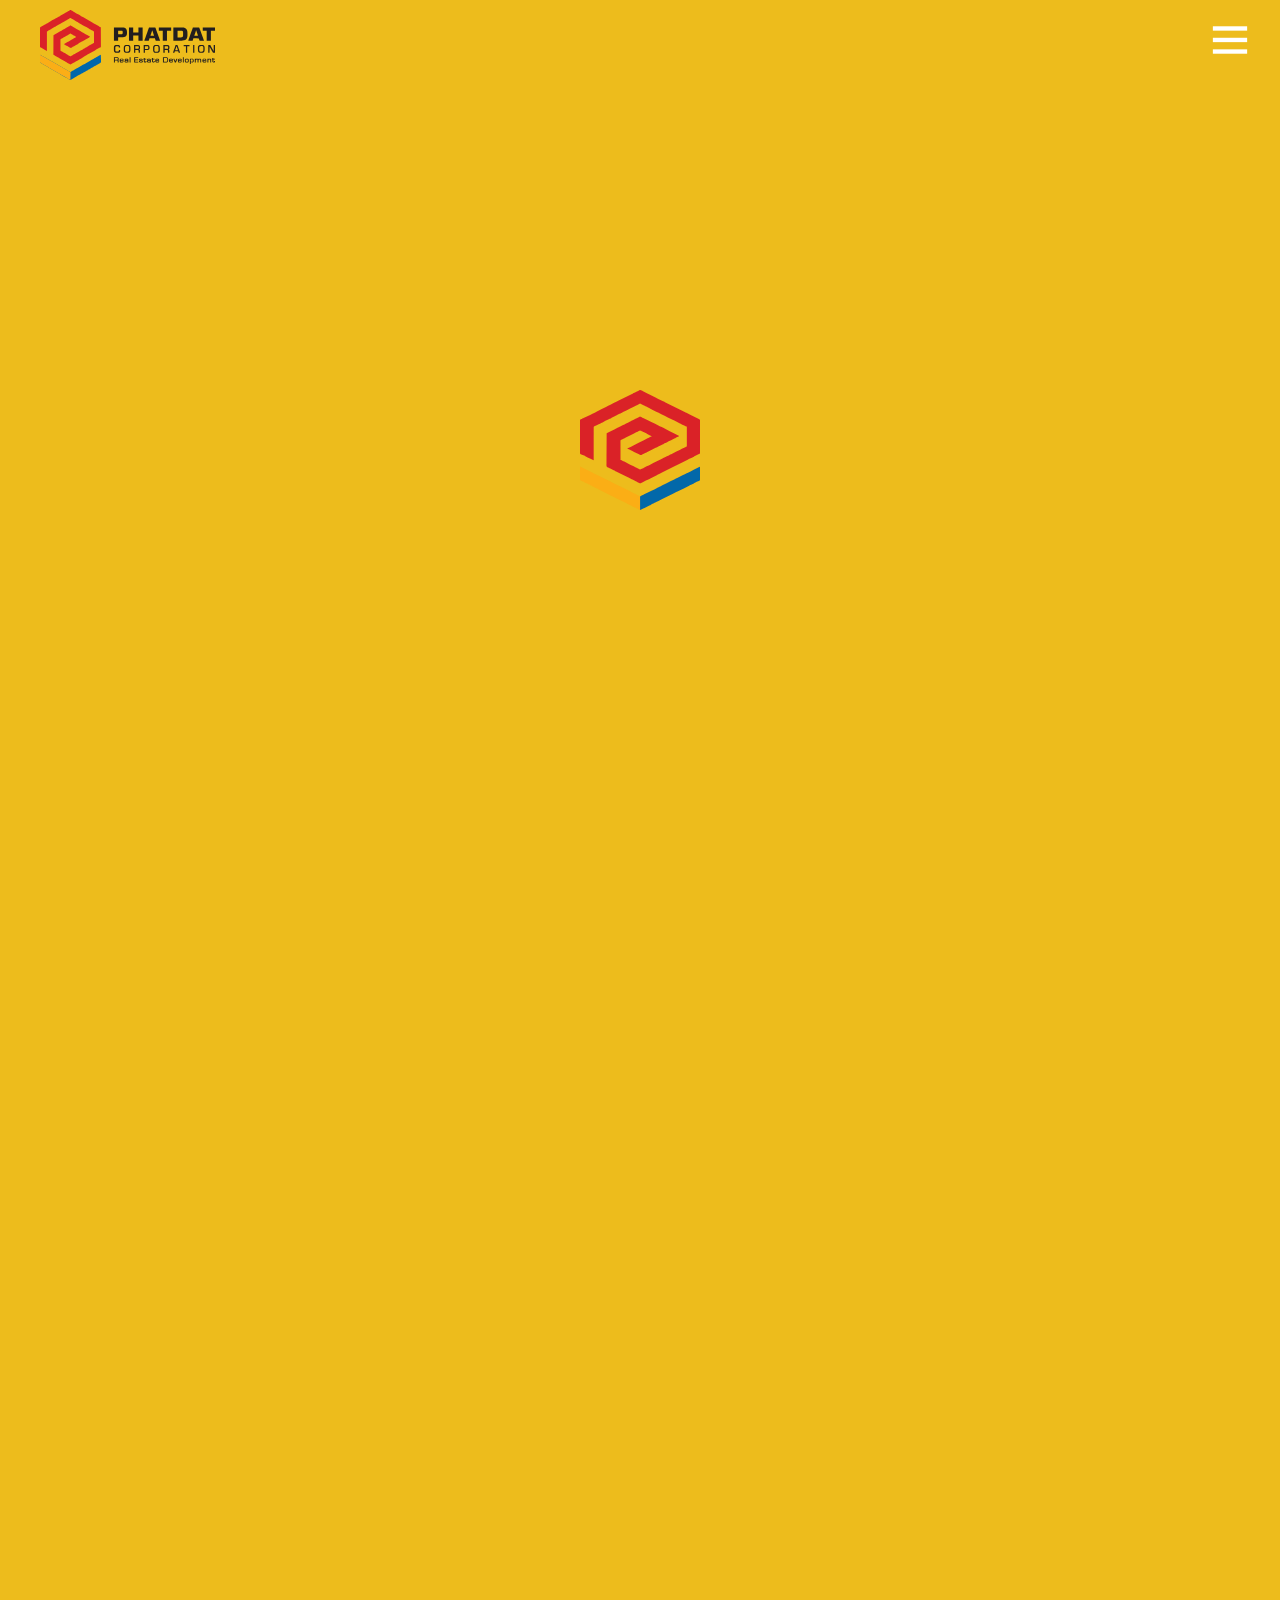
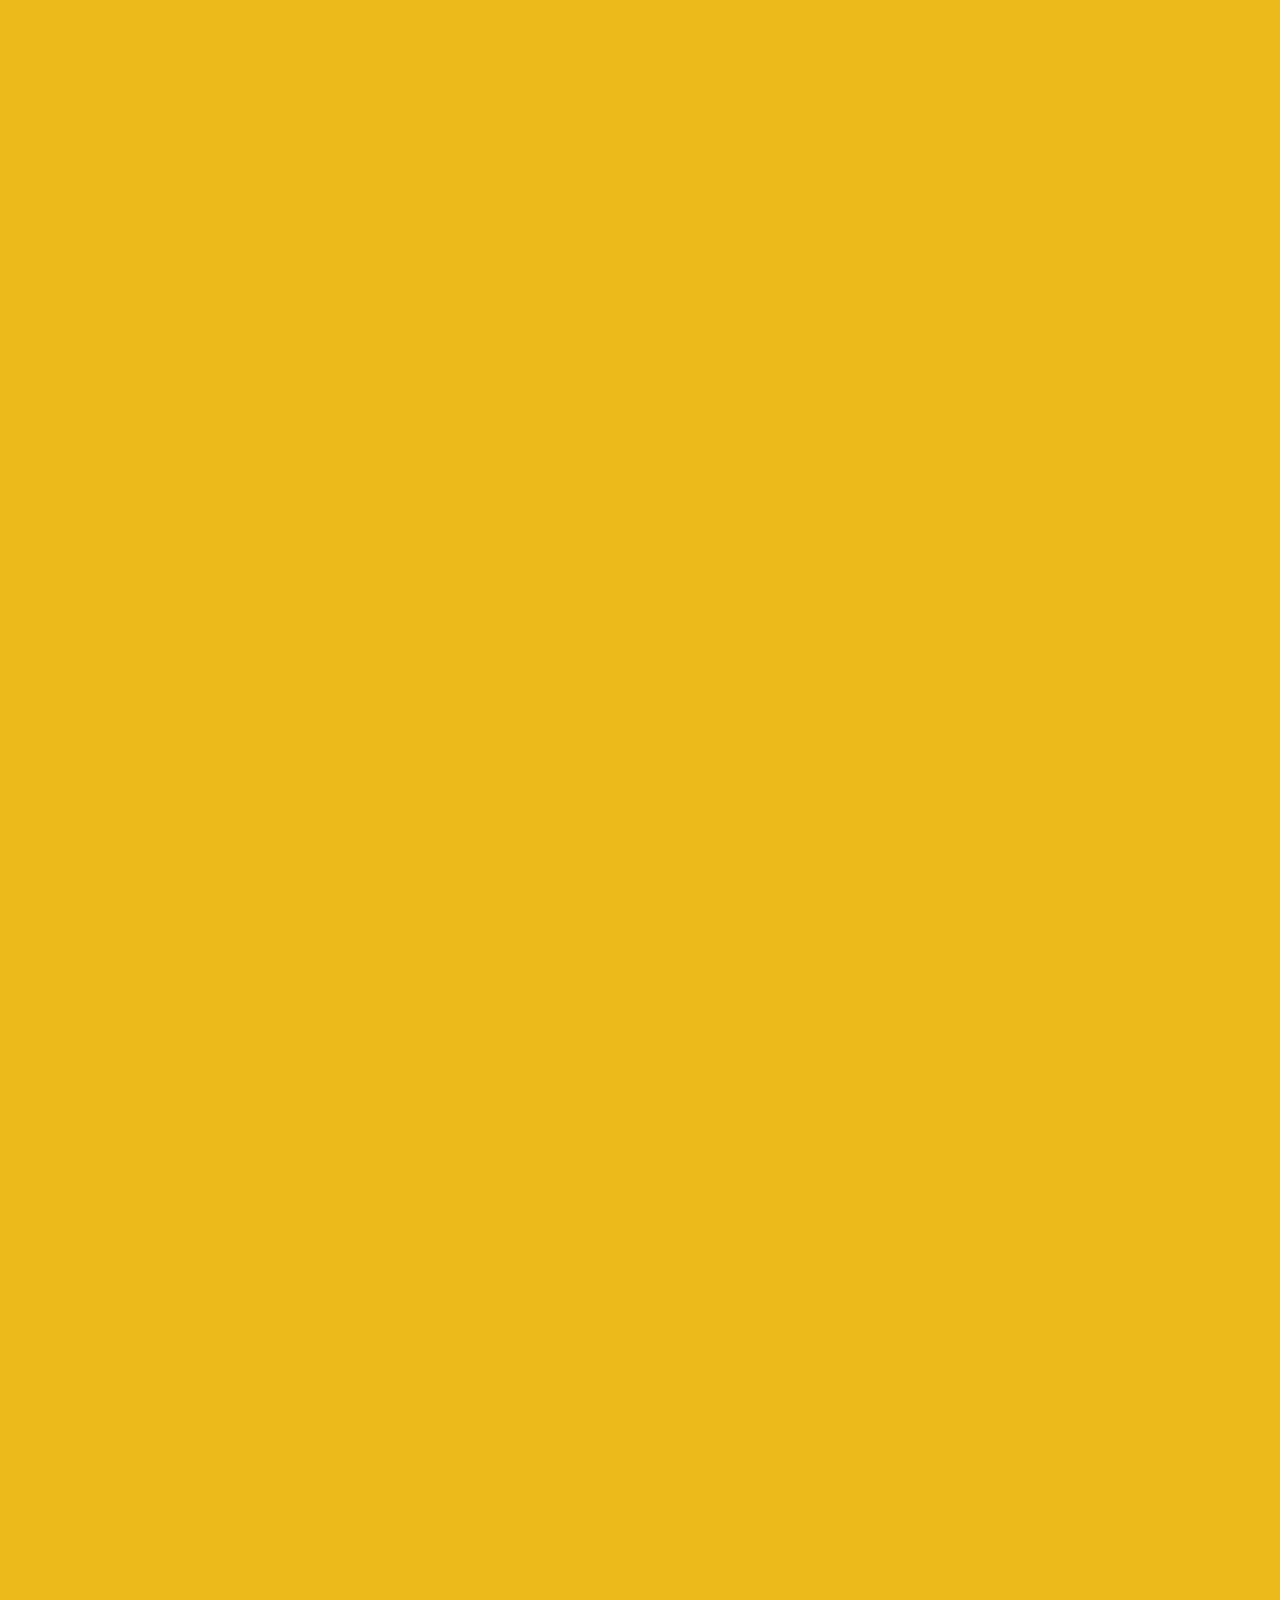
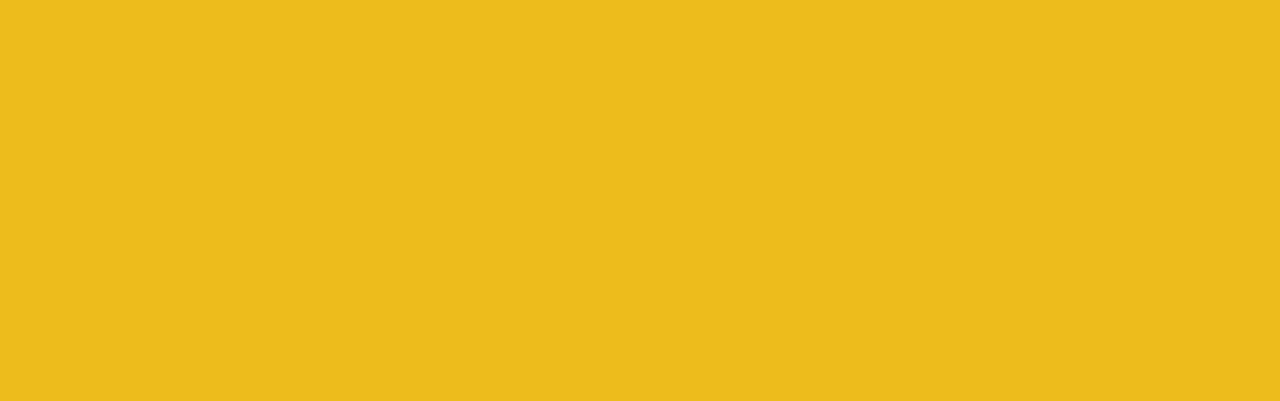
<file: tin-tuc.html>
<!DOCTYPE html>
<html lang="vi">
    <head>
        <meta charset="utf-8" />
        <meta http-equiv="Content-Type" content="text/html; charset=utf-8" />
        <meta http-equiv="X-UA-Compatible" content="IE=Edge,chrome=1" />
        <meta http-equiv="cache-control" content="private" />
        <meta http-equiv="Content-Language" content="vi" />
        <meta name="google" content="notranslate" />
        <meta name="language" content="vi" />
        <meta name="robots" content="index, follow" />
        <meta name="author" content="ANGIA CORPORATION" />
        <meta name="viewport" content="width=device-width,initial-scale=1,shrink-to-fit=no" />
        <meta name="apple-mobile-web-app-capable" content="yes" />
        <meta name="format-detection" content="telephone=no" />
        <title id="hdtitle">PHAT DAT - TAP DOAN BAT DONG DONG SAN PHAT DAT</title>
        <meta name="description" content="PHAT DAT - TAP DOAN BAT DONG DONG SAN PHAT DAT" />
        <meta name="keywords" content="PHAT DAT - TAP DOAN BAT DONG DONG SAN PHAT DAT - HOSE:PDR" />
        <meta name="mobile-web-app-capable" content="yes" />
        <meta http-equiv="cleartype" content="on" />
        <meta name="apple-mobile-web-app-capable" content="yes" />
        <meta name="apple-mobile-web-app-status-bar-style" content="black-translucent" />
        <meta name="apple-mobile-web-app-title" content="PHATDAT CORPORATION" />
        <meta property="og:title" content="PHAT DAT - TAP DOAN BAT DONG DONG SAN PHAT DAT - HOSE:PDR" />
        <meta property="og:description" content="PHAT DAT - TAP DOAN BAT DONG DONG SAN PHAT DAT - HOSE:PDR" />
        <meta property="og:type" content="website" />
        <meta property="og:site_name" content="PHATDAT CORPORATION" />
        <meta property="og:image" content="./catalog/view/theme/default/images/social-share.png" />
        <meta property="og:locale" content="vi" />
        <meta itemprop="name" content="PHAT DAT - TAP DOAN BAT DONG DONG SAN PHAT DAT" />
        <meta itemprop="description" content="PHAT DAT - TAP DOAN BAT DONG DONG SAN PHAT DAT" />
        <meta itemprop="image" content="./catalog/view/theme/default/images/social-share.png" />
        <link rel="icon" href="./pictures/favicon.svg" />
        <link rel="alternate" href="https://phatdat.com.vn/" hreflang="vi-vn" />
        <link rel="alternate" href="https://phtadat.com.vn/" hreflang="en-gb" />
        <link href="https://phatdat.com.vn/" rel="canonical" />
        <meta property="og:url" content="https://phatdat.com.vn/" />
        <style>
            body {
                width: 100%;
                overflow: hidden;
                background-color: #edbc1c;
            }
            .footer,
            .container,
            .social-top,
            .search-form,
            .right-header {
                visibility: hidden;
            }
            .caption {
                position: absolute;
                bottom: 50px;
                left: 50px;
                font-size: 2rem;
                background-color: rgba(0,0,0,0.4);
                padding: 10px 20px;
                border-radius: 8px;
                color: aliceblue;
                text-align: left;
            }
            .caption h6 {
                font-size: 1rem;
                background-color: rgba(0,0,0,0.4);
                color: aliceblue;
                font-weight: 100;
            }
        </style>
        <link href="https://fonts.googleapis.com/css?family=Roboto:100,300,400,500,700|Google+Sans" rel="stylesheet" />
        <link rel="stylesheet" type="text/css" href="./catalog/view/theme/default/css/header.css" />
        <!--[if lt IE 9]>
            <meta http-equiv="refresh" content="0; url=https://angia.com.vn/detect.html" />
            <script type="text/javascript">
                /* <![CDATA[ */
                window.top.location = "https://angia.com.vn/detect.html";
                /* ]]> */
            </script>
        <![endif]-->
        <script type="application/ld+json">
            {
                "@context": "http://schema.org",
                "@type": "Organization",
                "url": "https://phatdat.com.vn/",
                "name": "PHAT DAT",
                "logo": ["https://visotechdemo.github.io/phatdattpl4/catalog/view/theme/default/images/social-share.png"],
                "contactPoint": { "@type": "ContactPoint", "telephone": "+84-28-7108-9999", "contactType": "Customer service" }
            }
        </script>
        <!-- Google Tag Manager -->
        <script>
            (function (w, d, s, l, i) {
                w[l] = w[l] || [];
                w[l].push({ "gtm.start": new Date().getTime(), event: "gtm.js" });
                var f = d.getElementsByTagName(s)[0],
                    j = d.createElement(s),
                    dl = l != "dataLayer" ? "&l=" + l : "";
                j.async = true;
                j.src = "https://www.googletagmanager.com/gtm.js?id=" + i + dl;
                f.parentNode.insertBefore(j, f);
            })(window, document, "script", "dataLayer", "GTM-MPQ7V5L");
        </script>
        <!-- End Google Tag Manager -->
    </head>
    <body>
        <div id="render-styles"></div>
        <noscript id="deferred-styles"><link rel="stylesheet" href="./catalog/view/theme/default/css/app.css?ver=1.0.7" /></noscript>
        <script>
            var loadDeferredStyles = function () {
                var addStylesNode = document.getElementById("deferred-styles");
                var replacement = document.getElementById("render-styles");
                replacement.innerHTML = addStylesNode.textContent;
                document.body.appendChild(replacement);
                addStylesNode.parentElement.removeChild(addStylesNode);
            };
            var raf = requestAnimationFrame || mozRequestAnimationFrame || webkitRequestAnimationFrame || msRequestAnimationFrame;
            if (raf)
                raf(function () {
                    window.setTimeout(loadDeferredStyles, 0);
                });
            else window.addEventListener("load", loadDeferredStyles);
        </script>
        
        <header class="header">
            <div class="logo">
                <img src="./pictures/logopdr.svg" alt="Logo Phát Đạt" height="70">
            </div>
            <div class="right-header">
                <div class="search-but">
                    <svg xmlns="http://www.w3.org/2000/svg" viewBox="0 0 50 50">
                        <path fill="currentColor" d="M17.9,29.9L12,35.8c-0.9,0.9-0.9,2.4,0,3.4c0.9,0.9,2.4,0.9,3.4,0l5.9-5.9c-0.7-0.4-1.4-0.8-2-1.4C18.7,31.3,18.2,30.6,17.9,29.9z"></path>
                        <path
                            fill="currentColor"
                            d="M37.7,13.4c-4.8-4.8-12.7-4.8-17.5,0s-4.8,12.6,0,17.4c4.8,4.8,12.7,4.8,17.5,0C42.5,25.9,42.5,18.2,37.7,13.4z M35.5,28.7c-3.7,3.7-9.6,3.7-13.3,0s-3.7-9.5,0-13.2c3.7-3.7,9.6-3.7,13.3,0C39.2,19,39.2,25,35.5,28.7z"
                        ></path>
                    </svg>
                </div>
                <div class="language">
                    <form id="change_lang" enctype="multipart/form-data" method="post" action="https://visotechdemo.github.io/phatdattpl4/">
                        <ul>
                            <li>
                                <a href="javascript:void(0)" aria-label="click">
                                    en
                                </a>
                            </li>
                        </ul>
                        <input type="hidden" value="" name="language_code" aria-label="input" />
                        <input id="changlanguage_redirect" type="hidden" value="https://visotechdemo.github.io/phatdattpl4/" name="redirect" aria-label="input" />
                    </form>
                </div>
            </div>
            <div class="search-form">
                <div class="form-row-search">
                    <form onsubmit="return false;" action="https://visotechdemo.github.io/phatdattpl4/" class="search-id-form" id="search" method="get">
                        <input type="text" id="qsearch" name="qsearch" data-holder="Tìm nhanh..." value="Tìm nhanh..." data-default="Tìm nhanh..." aria-label="inputsearch" />
                        <input type="hidden" id="defaultvalue" name="defaultvalue" value="Tìm nhanh..." aria-label="input" />
                        <input type="hidden" id="errorsearch" name="errorsearch" value="Từ khóa không được dưới 2 kí tự, vui lòng nhập lại từ khóa tìm kiếm!" aria-label="input" />
                        <input type="hidden" id="href_search" name="href_search" value="https://visotechdemo.github.io/phatdattpl4/" aria-label="input" />
                    </form>
                </div>
            </div>
            <div class="nav-click">
                <svg xmlns="http://www.w3.org/2000/svg" viewBox="0 0 70 70">
                    <rect fill="currentColor" x="15" y="45.9" class="st0" width="40" height="5.1" />
                    <rect fill="currentColor" x="15" y="32.4" class="st0" width="40" height="5.1" />
                    <rect fill="currentColor" x="15" y="19" class="st0" width="40" height="5.1" />
                </svg>
            </div>
            <div class="social-top">
                <ul>
                    <li>
                        <a class="facebook" href="https://www.facebook.com/www.phatdat.com.vn" target="_blank" rel="nofollow noopener" aria-label="facebook">
                            <svg xmlns="http://www.w3.org/2000/svg" viewBox="0 0 50 50">
                                <path fill="currentColor" d="M29.7,19h-4.2v-2.8c0-1,0.7-1.3,1.2-1.3s3,0,3,0v-4.7h-4.2c-4.6,0-5.7,3.5-5.7,5.7V19h-2.7v4.8h2.6c0,6.1,0,13.5,0,13.5h5.6c0,0,0-7.5,0-13.5H29L29.7,19z"></path>
                            </svg>
                        </a>
                    </li>
                    <li>
                        <a class="youtube" href="https://www.youtube.com/@phatdatcorporation" target="_blank" rel="nofollow noopener" aria-label="youtube">
                            <svg xmlns="http://www.w3.org/2000/svg" viewBox="0 0 50 50">
                                <path
                                    fill="currentColor"
                                    d="M37.6,19c0-0.1,0-0.2-0.1-0.3c0-0.1,0-0.1,0-0.2c-0.3-1-1.2-1.7-2.3-1.7h0.2c0,0-4.4-0.7-10.2-0.7S15,16.9,15,16.9h0.2c-1.1,0-2,0.7-2.4,1.7c0,0,0,0.1,0,0.2s-0.1,0.2-0.1,0.3c-0.2,1.1-0.4,3.4-0.4,6.1s0.3,5,0.4,6.1c0,0.1,0,0.2,0.1,0.3c0,0.1,0,0.1,0,0.2c0.3,1,1.2,1.7,2.4,1.7h-0.3c0,0,4.4,0.7,10.2,0.7s10.2-0.7,10.2-0.7h-0.2c1,0,2-0.7,2.4-1.7c0-0.1,0-0.1,0-0.2s0.1-0.2,0.1-0.3c0.2-1.1,0.4-3.4,0.4-6.1C38.1,22.4,37.8,20.2,37.6,19z M29,25.7l-5.2,3.7c-0.1,0.1-0.3,0.1-0.3,0.1s-0.2,0-0.3-0.1c-0.2-0.1-0.3-0.3-0.3-0.5v-7.6c0-0.3,0.2-0.4,0.3-0.5c0.2-0.1,0.4-0.1,0.7,0.1l5.2,3.7c0.2,0.1,0.3,0.3,0.3,0.5C29.2,25.4,29.1,25.6,29,25.7z"
                                ></path>
                            </svg>
                        </a>
                    </li>
                </ul>
            </div>
            <div class="nav-second">
                <ul>
                    <li><a class="link-load" href="index.html" data-name="about-page" data-title="PHATDAT - VỀ CHÚNG TÔI" data-description="PDR" data-keyword="PDR">Trang chủ</a></li>
                    <li><a class="link-load" href="gioi-thieu.html" data-name="about-page" data-title="PHATDAT - VỀ CHÚNG TÔI" data-description="PDR" data-keyword="PDR">Về chúng tôi</a></li>
                    <li><a class="link-load" href="co-dong.html" data-name="project-page" data-title="PHATDAT - DỰ ÁN" data-description="PDR" data-keyword="PDR">Cổ đông</a></li>
                    <li><a class="link-load" href="du-an.html" data-name="news-page" data-title="PHTADAT - TIN TỨC" data-description="PDR" data-keyword="PDR">Lĩnh vực hoạt động</a></li>
                    <li class="current"><a class="link-load" href="tin-tuc.html" data-name="investor-relation-page" data-title="PDR" data-description="PDR" data-keyword="PDR">Tin tức</a></li>
                    <li><a class="link-load" href="lien-he.html" data-name="contact-page" data-title="PHATDAT - LIÊN HỆ" data-description="PDR" data-keyword="PDR">Liên hệ</a></li>
                    <li><a class="link-load" href="tuyen-dung.html" data-name="project-page" data-title="PHATDAT - LIÊN HỆ" data-description="PDR" data-keyword="PDR">Tuyển dụng</a></li>
                </ul>
            </div>
            <div class="navigation">
                <div class="nav">
                    <ul>
                        <li><a class="link-home" href="index.html" data-name="home-page"> 
                                <svg xmlns="http://www.w3.org/2000/svg" viewBox="0 0 50 36">
                                    <path fill="currentColor" d="M25,0 15.017,10 15.017,6 7.031,6 7.031,18 0,25.043 1.412,26.457 25,2.828 48.588,26.457 50,25.043z"></path>
                                    <path fill="currentColor" d="M7.031,26 7,36 42.896,36 42.896,26 25,8z"></path>
                                </svg>
                            </a>
                        </li>
                        <li><a class="link-load" href="gioi-thieu.html" data-name="about-page" data-title="PHATDAT GROUP - GIỚI THIỆU" data-description="PHATDAT GROUP" data-keyword="PHATDAT GROUP">Về chúng tôi</a></li>
                        <li><a class="link-load" href="co-dong.html" data-name="project-page" data-title="PHATDAT GROUP - DỰ ÁN" data-description="PHATDAT GROUP" data-keyword="PHATDAT GROUP">Cổ đông</a></li>
                        <li><a class="link-load" href="du-an.html" data-name="news-page" data-title="PHATDAT GROUP - TIN TỨC" data-description="PHATDAT GROUP" data-keyword="PHATDAT GROUP">Lĩnh vực hoạt động</a></li>
                        <li class="current"><a class="link-load" href="tin-tuc.html" data-name="library-page" data-title="PHATDAT GROUP - THƯ VIỆN" data-description="PHATDAT GROUP" data-keyword="PHATDAT GROUP">Tin tức</a></li>
                        <li><a class="link-load" href="lien-he.html" data-name="contact-page" data-title="PHATDAT GROUP - LIÊN HỆ" data-description="PHATDAT GROUP" data-keyword="PHATDAT GROUP">Liên hệ</a></li>
                        <li><a class="link-load" href="tuyen-dung.html" data-name="project-page" data-title="PHATDAT GROUP - LIÊN HỆ" data-description="PHATDAT GROUP" data-keyword="PHATDAT GROUP">Tuyển dụng</a></li>
                    </ul>
                </div>
                <div class="bg-menu" id="canvas-menu"></div>
            </div>
        </header>
        <div class="container" id="news-page">
            <section class="banner-inner">
                <div class="slide-mask" data-time="5000">
                    <div class="bg-home" style="background-image: url(./pictures/catalog/tin-tuc/bg.jpg);">                        
                        <div class="logo-banner ani-item">
                            <img src="./pictures/favicon.svg" alt="Logo Phát Đạt" height="140">                            
                        </div>
                    </div>
                </div>
            </section>
            <section class="group-central set-post" data-post="highlight">
                <div class="content-main">
                    <div class="title-rotate"><h1>Tin tức nổi bật</h1></div>
                    <div class="content-column">
                        <div class="content-right align-left">
                            <div class="news-list first">
                                <div class="news-item ani-item">
                                    <div class="news-pic"><img src="pictures/catalog/tin-tuc/tin1.jpg" alt="La Pura chính thức mở bán: Giao dịch thành công 95% tổng quỹ hàng phân khu Zenia" /></div>
                                    <div class="date">08<span>06 - 2025</span></div>
                                    <div class="news-txt"><h3>La Pura chính thức mở bán: Giao dịch thành công 95% tổng quỹ hàng phân khu Zenia</h3></div>
                                    <a
                                        class="go-inner link-load"
                                        href="https://www.phatdat.com.vn/news/la-pura-chinh-thuc-mo-ban-giao-dich-thanh-cong-95-tong-quy-hang-phan-khu-zenia/"
                                        data-name="news-detail-765"
                                        data-title="La Pura"
                                        data-description="La Pura"
                                        data-keyword="La Pura"
                                    >
                                        Xem chi tiết
                                    </a>
                                </div>
                                <div class="news-item ani-item">
                                    <div class="news-pic"><img src="pictures/catalog/tin-tuc/tin3.png" alt="PDR có hơn 500 ha đất tại TP.HCM sau sáp nhập " /></div>
                                    <div class="date">04<span>06 - 2025</span></div>
                                    <div class="news-txt"><h3>PDR có hơn 500 ha đất tại TP.HCM sau sáp nhập</h3></div>
                                    <a
                                        class="go-inner link-load"
                                        href="https://www.phatdat.com.vn/news/pdr-co-hon-500-ha-dat-tai-tp-hcm-sau-sap-nhap/"
                                        data-name="news-detail-764"
                                        data-title="PDR"
                                        data-description="PDR"
                                        data-keyword="PDR"
                                    >
                                        Xem chi tiết
                                    </a>
                                </div>
                                <div class="news-item ani-item">
                                    <div class="news-pic"><img src="pictures/catalog/tin-tuc/tin2.jpg" alt="Bản tin nội bộ tháng 05/2025: Khởi sắc và bứt phá" /></div>
                                    <div class="date">06<span>06 - 2025</span></div>
                                    <div class="news-txt"><h3>Bản tin nội bộ tháng 05/2025: Khởi sắc và bứt phá</h3></div>
                                    <a
                                        class="go-inner link-load"
                                        href="https://www.phatdat.com.vn/news/ban-tin-noi-bo-thang-05-2025-khoi-sac-va-but-pha/"
                                        data-name="news-detail-763"
                                        data-title="PDR"
                                        data-description="PDR"
                                        data-keyword="PDR"
                                    >
                                        Xem chi tiết
                                    </a>
                                </div>
                            </div>
                        </div>
                    </div>
                </div>
            </section>
            <div class="load-news-list show set-post" style="opacity: 1;">
                <section class="group-central set-post active" data-post="news-company">
                    <div class="content-main">
                        <div class="title-rotate">
                            <h2>Danh sách tin khác</h2>
                        </div>
                        <div class="content-column">
                            <div class="content-right align-left">
                                <div class="news-list">
                                    <div class="news-item ani-item on-show">
                                        <a
                                            class="link-load"
                                            href="https://www.phatdat.com.vn/news/giai-ma-2-cong-thuc-giup-la-pura-duoc-long-gioi-dau-tu/"
                                            data-name="news-detail-766"
                                            data-title='PDR'
                                            data-description="PDR"
                                            data-keyword='PDR'
                                        >
                                            <div class="news-pic" style="background-image: url('pictures/catalog/tin-tuc/tinphu1.png');">
                                                <img src="pictures/catalog/tin-tuc/tinphu1.png" alt="Giải mã 2 công thức giúp La Pura được lòng giới đầu tư" />
                                            </div>
                                            <div class="date">03<span>06 - 2025</span></div>
                                            <div class="news-txt"><h3>Giải mã 2 công thức giúp La Pura được lòng giới đầu tư</h3></div>
                                        </a>
                                    </div>
                                    <div class="news-item ani-item on-show">
                                        <a
                                            class="link-load"
                                            href="https://www.phatdat.com.vn/news/giai-ma-2-cong-thuc-giup-la-pura-duoc-long-gioi-dau-tu/"
                                            data-name="news-detail-766"
                                            data-title='PDR'
                                            data-description="PDR"
                                            data-keyword='PDR'
                                        >
                                            <div class="news-pic" style="background-image: url('pictures/catalog/tin-tuc/tinphu2.jpg');">
                                                <img src="pictures/catalog/tin-tuc/tinphu2.jpg" alt="Giải mã 2 công thức giúp La Pura được lòng giới đầu tư" />
                                            </div>
                                            <div class="date">03<span>06 - 2025</span></div>
                                            <div class="news-txt"><h3>Căn hộ xanh trong tầm mắt – “liều thuốc dưỡng lành” giữa lòng đô thị</h3></div>
                                        </a>
                                    </div>
                                    <div class="news-item ani-item on-show">
                                        <a
                                            class="link-load"
                                            href="https://www.phatdat.com.vn/news/giai-ma-2-cong-thuc-giup-la-pura-duoc-long-gioi-dau-tu/"
                                            data-name="news-detail-766"
                                            data-title='PDR'
                                            data-description="PDR"
                                            data-keyword='PDR'
                                        >
                                            <div class="news-pic" style="background-image: url('pictures/catalog/tin-tuc/tinphu3.jpg');">
                                                <img src="pictures/catalog/tin-tuc/tinphu3.jpg" alt="Giải mã 2 công thức giúp La Pura được lòng giới đầu tư" />
                                            </div>
                                            <div class="date">03<span>06 - 2025</span></div>
                                            <div class="news-txt"><h3>PDR thông báo triển khai tổ chức cuộc họp ĐHĐCĐTN năm 2025</h3></div>
                                        </a>
                                    </div>
                                    <div class="news-item ani-item on-show">
                                        <a
                                            class="link-load"
                                            href="https://www.phatdat.com.vn/news/giai-ma-2-cong-thuc-giup-la-pura-duoc-long-gioi-dau-tu/"
                                            data-name="news-detail-766"
                                            data-title='PDR'
                                            data-description="PDR"
                                            data-keyword='PDR'
                                        >
                                            <div class="news-pic" style="background-image: url('pictures/catalog/tin-tuc/tinphu4.jpg');">
                                                <img src="pictures/catalog/tin-tuc/tinphu4.jpg" alt="Giải mã 2 công thức giúp La Pura được lòng giới đầu tư" />
                                            </div>
                                            <div class="date">03<span>06 - 2025</span></div>
                                            <div class="news-txt"><h3>Kiến nghị hủy bỏ các biện pháp ngăn chặn giao dịch chuyển nhượng tại Khu...</h3></div>
                                        </a>
                                    </div>
                                    <div class="news-item ani-item on-show">
                                        <a
                                            class="link-load"
                                            href="https://www.phatdat.com.vn/news/giai-ma-2-cong-thuc-giup-la-pura-duoc-long-gioi-dau-tu/"
                                            data-name="news-detail-766"
                                            data-title='PDR'
                                            data-description="PDR"
                                            data-keyword='PDR'
                                        >
                                            <div class="news-pic" style="background-image: url('pictures/catalog/tin-tuc/tinphu5.jpg');">
                                                <img src="pictures/catalog/tin-tuc/tinphu5.jpg" alt="Giải mã 2 công thức giúp La Pura được lòng giới đầu tư" />
                                            </div>
                                            <div class="date">03<span>06 - 2025</span></div>
                                            <div class="news-txt"><h3>Khám phá căn hộ mẫu hai phòng ngủ tại La Pura</h3></div>
                                        </a>
                                    </div>
                                    <div class="news-item ani-item on-show">
                                        <a
                                            class="link-load"
                                            href="https://www.phatdat.com.vn/news/giai-ma-2-cong-thuc-giup-la-pura-duoc-long-gioi-dau-tu/"
                                            data-name="news-detail-766"
                                            data-title='PDR'
                                            data-description="PDR"
                                            data-keyword='PDR'
                                        >
                                            <div class="news-pic" style="background-image: url('pictures/catalog/tin-tuc/tinphu6.jpg');">
                                                <img src="pictures/catalog/tin-tuc/tinphu6.jpg" alt="Giải mã 2 công thức giúp La Pura được lòng giới đầu tư" />
                                            </div>
                                            <div class="date">03<span>06 - 2025</span></div>
                                            <div class="news-txt"><h3>Chiến lược tăng tốc kinh doanh của Phát Đạt</h3></div>
                                        </a>
                                    </div>
                                    <div class="news-item ani-item on-show">
                                        <a
                                            class="link-load"
                                            href="https://www.phatdat.com.vn/news/giai-ma-2-cong-thuc-giup-la-pura-duoc-long-gioi-dau-tu/"
                                            data-name="news-detail-766"
                                            data-title='PDR'
                                            data-description="PDR"
                                            data-keyword='PDR'
                                        >
                                            <div class="news-pic" style="background-image: url('pictures/catalog/tin-tuc/tinphu7.jpg');">
                                                <img src="pictures/catalog/tin-tuc/tinphu7.jpg" alt="Giải mã 2 công thức giúp La Pura được lòng giới đầu tư" />
                                            </div>
                                            <div class="date">03<span>06 - 2025</span></div>
                                            <div class="news-txt"><h3>La Pura - khu phức hợp all-in-one cao cấp khiến giới chuyên gia "quay xe" vì 3 điều...</h3></div>
                                        </a>
                                    </div>
                                    <div class="news-item ani-item on-show">
                                        <a
                                            class="link-load"
                                            href="https://www.phatdat.com.vn/news/giai-ma-2-cong-thuc-giup-la-pura-duoc-long-gioi-dau-tu/"
                                            data-name="news-detail-766"
                                            data-title='PDR'
                                            data-description="PDR"
                                            data-keyword='PDR'
                                        >
                                            <div class="news-pic" style="background-image: url('pictures/catalog/tin-tuc/tinphu8.jpg');">
                                                <img src="pictures/catalog/tin-tuc/tinphu8.jpg" alt="Giải mã 2 công thức giúp La Pura được lòng giới đầu tư" />
                                            </div>
                                            <div class="date">03<span>06 - 2025</span></div>
                                            <div class="news-txt"><h3>Ánh đèn công trường La Pura – Ghi dấu hành trình bền bỉ</h3></div>
                                        </a>
                                    </div>
                                </div>
                            </div>
                        </div>
                    </div>
                </section>
                <section class="group-central set-post" data-post="pagination">
                    <div class="list-pagination">
                        <ul class="slide-pagi slide-slidebox slide-drag">
                            <div class="slide-wrapper-outer">
                                <div class="slide-wrapper">
                                    <div class="slide-item active" style="width: auto; margin-right: 2px;">
                                        <li><span class="duongliststyle">01</span></li>
                                    </div>
                                    <div class="slide-item active" style="width: auto; margin-right: 2px;">
                                        <li><span class="duongliststyle">02</span></li>
                                    </div>
                                    <div class="slide-item active" style="width: auto; margin-right: 2px;">
                                        <li><span class="duongliststyle">03</span></li>
                                    </div>
                                    <div class="slide-item active" style="width: auto; margin-right: 2px;">
                                        <li><span class="duongliststyle">04</span></li>
                                    </div>
                                </div>
                            </div>
                            <div class="slide-pagination disabled"></div>
                        </ul>
                    </div>
                </section>
            </div>
        </div>
        <footer class="footer set-post">
            <div class="content-main">
                <div class="title-rotate ani-item">
                        </div>
                        <div class="content-column">
                            <div class="content-right align-left">
                                <h3 class="title-footer ani-item">Liên hệ với chúng tôi</h3>
                                <div class="bottom-link">
                                    <div class="bottom-group">
                                        <div class="title-group ani-more ani-item">
                                            <ul>
                                                <li>
                                                    <mark>Trụ sở</mark>
                                                    <p>Tòa nhà Phat Dat Group, Số 39, Phạm Ngọc Thạch, P. Võ Thị Sáu, Quận 3, Tp.HCM</p>
                                                    <p>ĐT: <a href="tel:+0283898 6868">(028) 3898 6868</a></p>
                                                    <p>
                                                        <a href="mailto:info@phatdat.com.vn">info@phatdat.com.vn</a><br />
                                                    </p>
                                                </li>
                                                <li>
                                                    <mark>Cơ hội nghề nghiệp</mark>
                                                    <p><a href="tel:0283898 6868">(028) 3898 6868</a>&nbsp;</p>
                                                    <p><a href="mailto:tuyendung@phatdat.com.vn">tuyendung@phatdat.com.vn</a></p>
                                                </li>
                                                <li>
                                                    <mark>Bản đồ</mark>
                                                    <p>
                                                        <iframe src="https://www.google.com/maps/embed?pb=!1m18!1m12!1m3!1d3919.348965032681!2d106.69087567480506!3d10.784562189364694!2m3!1f0!2f0!3f0!3m2!1i1024!2i768!4f13.1!3m3!1m2!1s0x31752f33fbae5a31%3A0x6a50a18b72facf1e!2zMzkgUGjhuqFtIE5n4buNYyBUaOG6oWNoLCBQaMaw4budbmcgNiwgUXXhuq1uIDMsIEjhu5MgQ2jDrSBNaW5oLCBWaeG7h3QgTmFt!5e0!3m2!1svi!2s!4v1748117822100!5m2!1svi!2s" width="300" height="180" style="border: 2px solid rgb(144, 122, 36);" allowfullscreen="" loading="lazy" referrerpolicy="no-referrer-when-downgrade"></iframe>    
                                                    </p>
                                                </li>
                                            </ul>
                                        </div>
                                        <div class="title-group ani-more ani-item">
                                            <ul>
                                                <li>
                                                    <mark>Mạng xã hội</mark>
                                                    <p><a href="https://www.facebook.com/www.phatdat.com.vn" target="_blank" rel="nofollow noopener" aria-label="link">Facebook</a></p>
                                                    <p><a href="https://www.youtube.com/@phatdatcorporation" target="_blank" rel="nofollow noopener" aria-label="link">Youtube</a></p>
                                                </li>
                                                <li class="desktop">
                                                    <mark>Liên kết nhanh</mark>
                                                    <p>
                                                        <a
                                                            class="link-load"
                                                            href="gioi-thieu.html"
                                                            data-name="about-page"
                                                            data-title="PHATDAT - GIỚI THIỆU"
                                                            data-description="PHATDAT"
                                                            data-keyword="PHATDAT"
                                                        >
                                                            Về chúng tôi
                                                        </a>
                                                    </p>
                                                    <p>
                                                        <a class="link-load" href="du-an.html" data-name="project-page" data-title="PHATDAT - DỰ ÁN" data-description="PHATDAT" data-keyword="PHATDAT">
                                                            Dự án
                                                        </a>
                                                    </p>
                                                    <p>
                                                        <a class="link-load" href="tin-tuc.html" data-name="news-page" data-title="PHATDAT - TIN TỨC" data-description="PHATDAT" data-keyword="PHATDAT">
                                                            Tin tức
                                                        </a>
                                                    </p>
                                                    <p>
                                                        <a
                                                            class="link-load"
                                                            href="quan-he-dau-tu.html"
                                                            data-name="investor-relation-page"
                                                            data-title="PHATDAT - QUAN HỆ ĐẦU TƯ - HOSE: PDR"
                                                            data-description="PHATDAT - QUAN HỆ ĐẦU TƯ - HOSE: PDR"
                                                            data-keyword="PHATDAT - QUAN HỆ ĐẦU TƯ - HOSE: PDR"
                                                        >
                                                            Cổ đông
                                                        </a>
                                                    </p>
                                                    <p>
                                                        <a class="link-load" href="lien-he.html" data-name="contact-page" data-title="PHATDAT - LIÊN HỆ" data-description="PHATDAT" data-keyword="PHATDAT">
                                                            Liên hệ
                                                        </a>
                                                    </p>
                                                </li>
                                                <li>
                                                    <p>
                                                        <a class="link-blank" href="#" target="_blank" rel="nofollow noopener" aria-label="blank">
                                                            <img src="./pictures/logo-bct.png" width="200" height="74" alt="CÔNG TY CP PHÁT TRIỂN BĐS PHÁT ĐẠT" />
                                                        </a>
                                                    </p>
                                                    <h2>CÔNG TY CP PHÁT TRIỂN BĐS PHÁT ĐẠT</h2>
                                                </li>
                                            </ul>
                                        </div>
                                    </div>
                                </div>
                                <div class="bottom-text ani-more ani-item">
                                    <div class="copyright">2025 <strong>VISOTECH</strong>. DEMO PHATDAT.COM.VN.</div>
                                </div>
                            </div>
                        </div>
            </div>
        </footer>
        <div class="all-pics"></div>
        <div class="all-album"></div>
        <div class="allvideo"></div>
        <div class="overlay-dark"></div>
        <div class="overlay-menu"></div>
        <div class="wheel"><span></span><span></span><span></span></div>
        <div class="go-top"></div>
        <div class="mask"></div>
        <div class="loadicon">
            <img class="load-present" src="./pictures/favicon.svg" alt="Logo Phát Đạt">
        </div>
        <div class="httpserver class-hidden">https://phatdat.com.vn/</div>
        <div class="httptemplate class-hidden">https://phatdat.com.vn/catalog/view/theme/</div>
        <script type="text/javascript" src="./catalog/view/theme/default/js/jquery.js"></script>
        <script type="text/javascript" src="./catalog/view/theme/default/js/gsap.js?v=1.0.7"></script>
        <script src="./catalog/view/theme/default/js/app.js?ver=1.0.7" type="text/javascript"></script>
        <script type="text/javascript" src="./catalog/view/theme/default/js/validate.js?v=1.0.7"></script>
        <!-- Google Tag Manager (noscript) -->
        <noscript><iframe src="https://www.googletagmanager.com/ns.html?id=GTM-MPQ7V5L" height="0" width="0" style="display: none; visibility: hidden;"></iframe></noscript>
        <!-- End Google Tag Manager (noscript) -->
    </body>
</html>
</file>
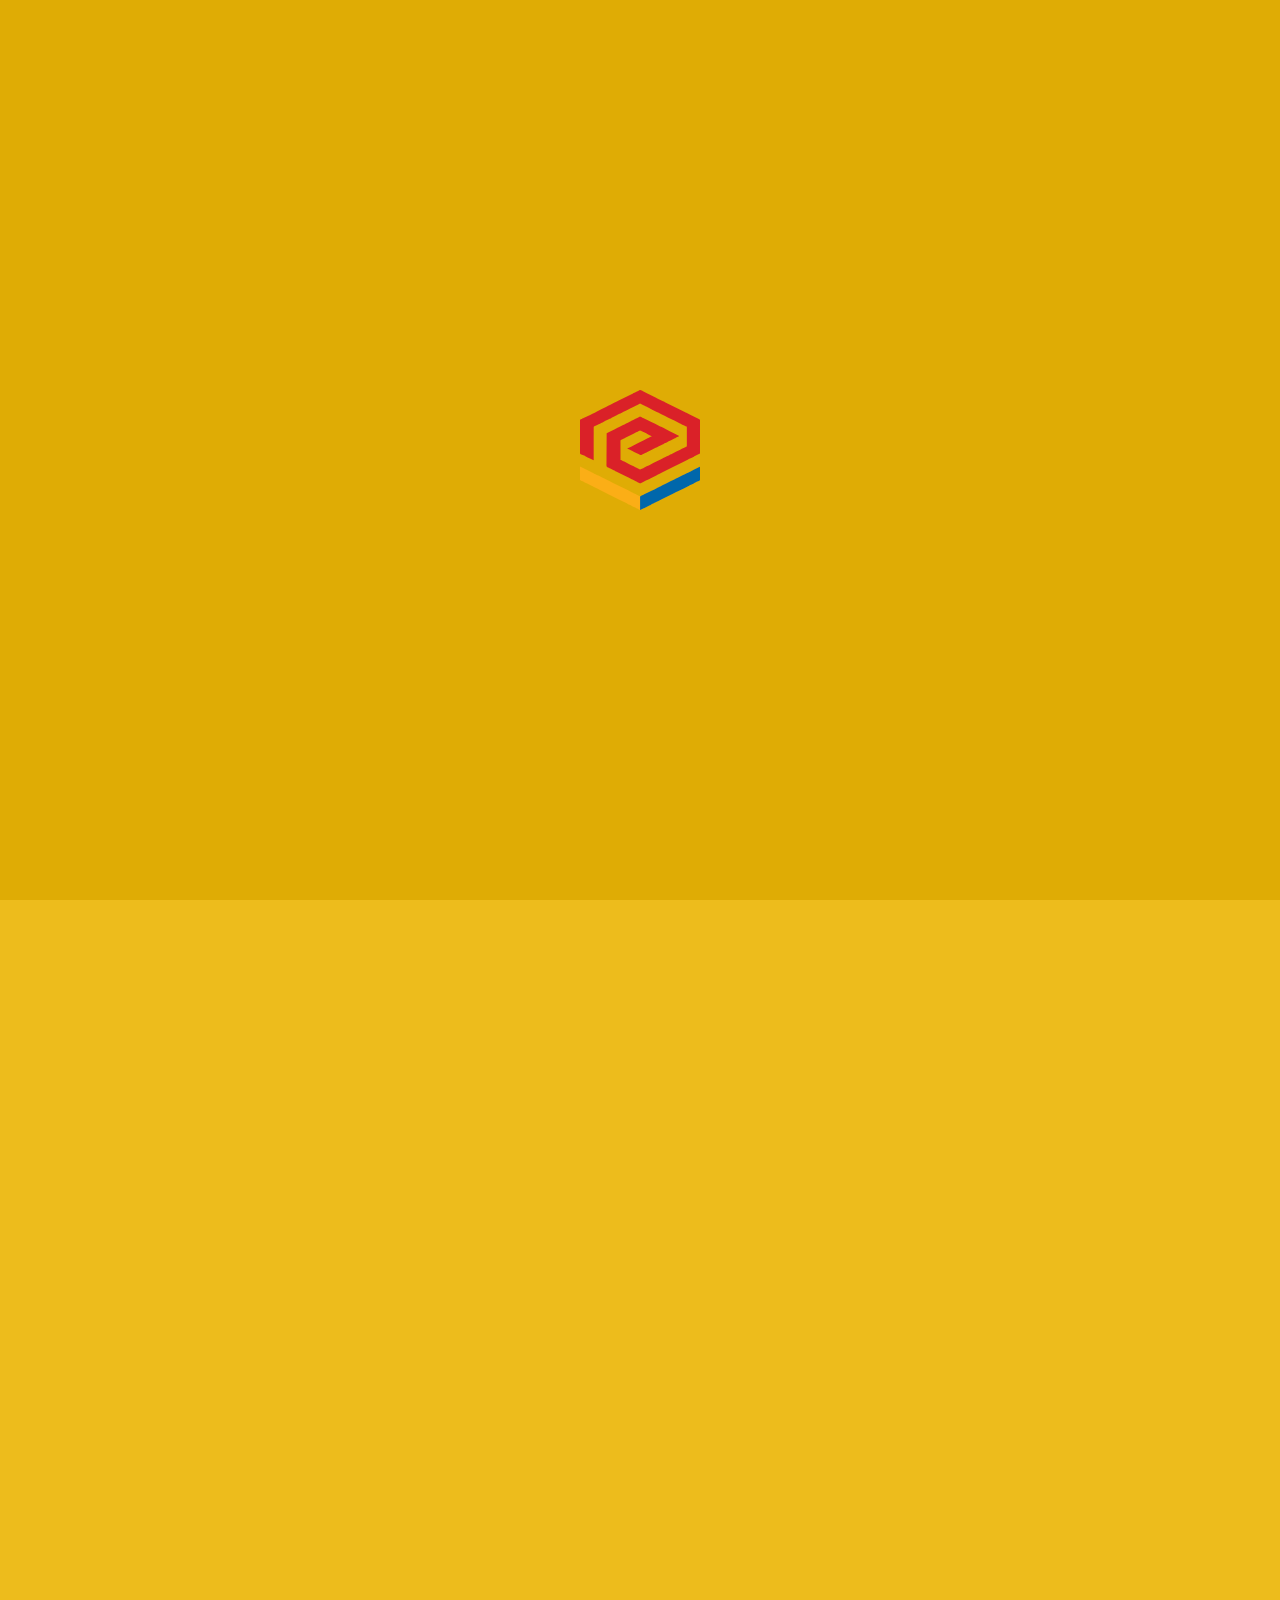
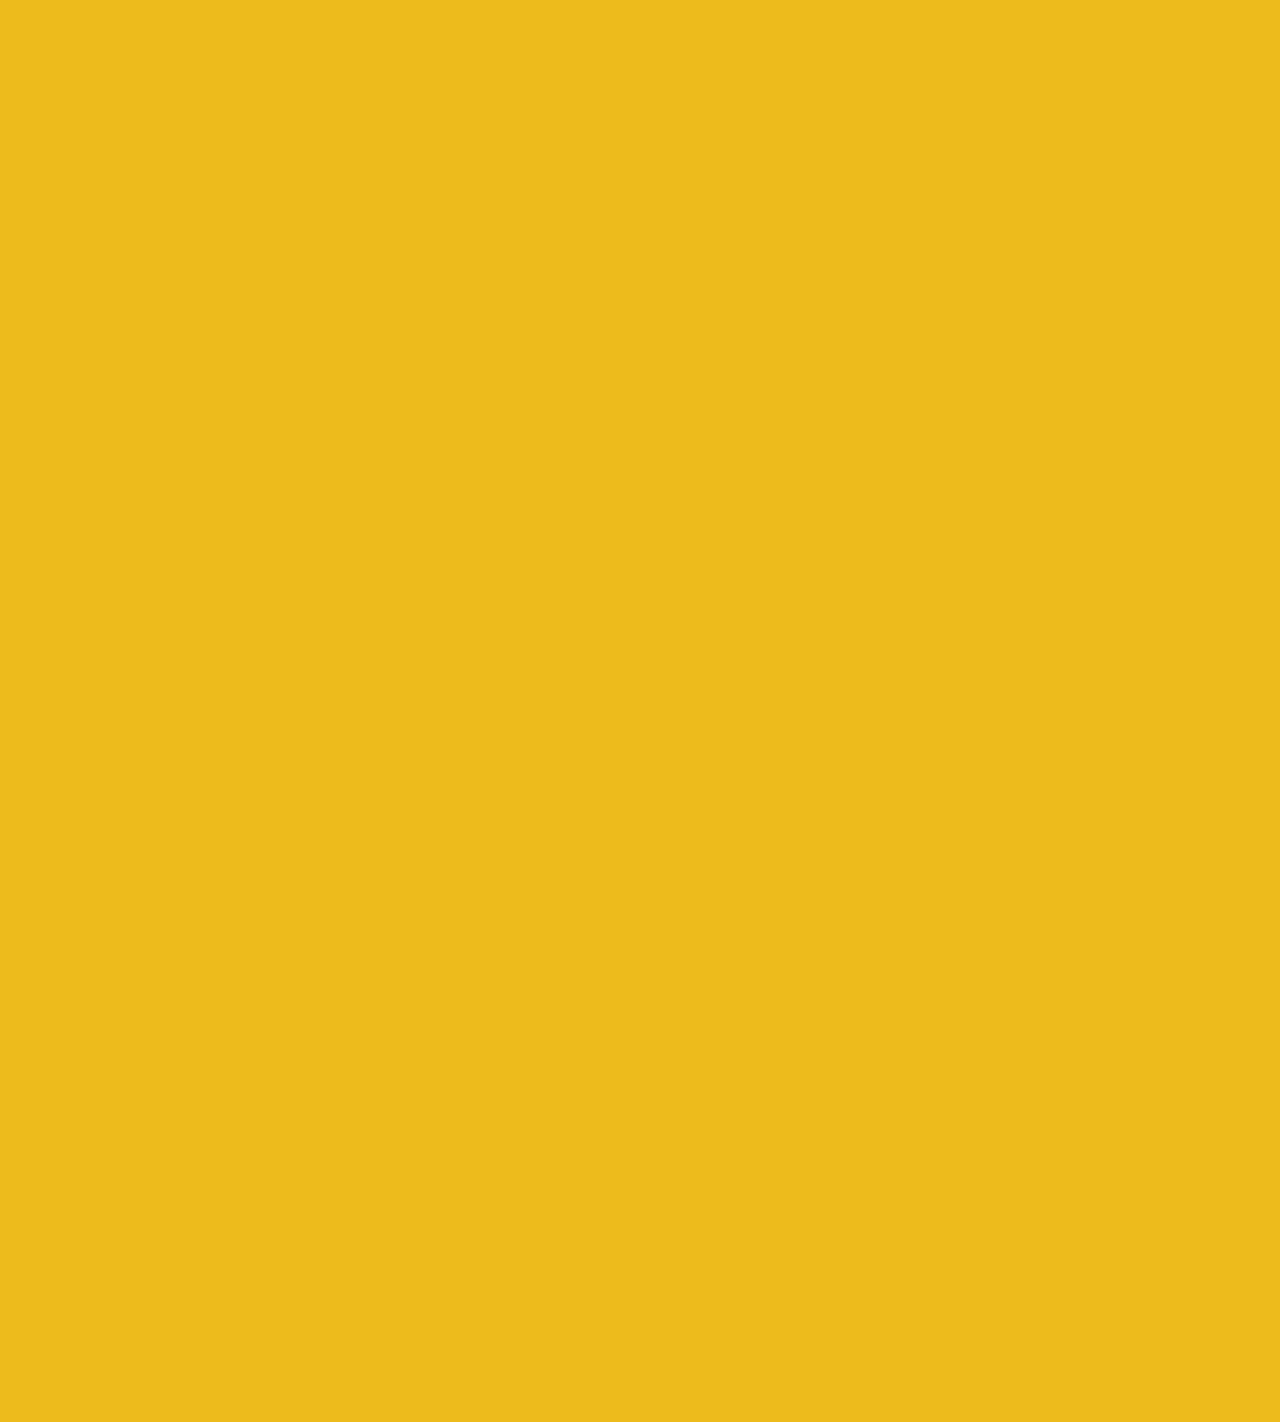
<file: tuyen-dung.html>
<!DOCTYPE html>
<html lang="vi">
    <head>
        <meta charset="utf-8" />
        <meta http-equiv="Content-Type" content="text/html; charset=utf-8" />
        <meta http-equiv="X-UA-Compatible" content="IE=Edge,chrome=1" />
        <meta http-equiv="cache-control" content="private" />
        <meta http-equiv="Content-Language" content="vi" />
        <meta name="google" content="notranslate" />
        <meta name="language" content="vi" />
        <meta name="robots" content="index, follow" />
        <meta name="author" content="ANGIA CORPORATION" />
        <meta name="viewport" content="width=device-width,initial-scale=1,shrink-to-fit=no" />
        <meta name="apple-mobile-web-app-capable" content="yes" />
        <meta name="format-detection" content="telephone=no" />
        <title id="hdtitle">PHAT DAT - TAP DOAN BAT DONG DONG SAN PHAT DAT</title>
        <meta name="description" content="PHAT DAT - TAP DOAN BAT DONG DONG SAN PHAT DAT" />
        <meta name="keywords" content="PHAT DAT - TAP DOAN BAT DONG DONG SAN PHAT DAT - HOSE:PDR" />
        <meta name="mobile-web-app-capable" content="yes" />
        <meta http-equiv="cleartype" content="on" />
        <meta name="apple-mobile-web-app-capable" content="yes" />
        <meta name="apple-mobile-web-app-status-bar-style" content="black-translucent" />
        <meta name="apple-mobile-web-app-title" content="PHATDAT CORPORATION" />
        <meta property="og:title" content="PHAT DAT - TAP DOAN BAT DONG DONG SAN PHAT DAT - HOSE:PDR" />
        <meta property="og:description" content="PHAT DAT - TAP DOAN BAT DONG DONG SAN PHAT DAT - HOSE:PDR" />
        <meta property="og:type" content="website" />
        <meta property="og:site_name" content="PHATDAT CORPORATION" />
        <meta property="og:image" content="./catalog/view/theme/default/images/social-share.png" />
        <meta property="og:locale" content="vi" />
        <meta itemprop="name" content="PHAT DAT - TAP DOAN BAT DONG DONG SAN PHAT DAT" />
        <meta itemprop="description" content="PHAT DAT - TAP DOAN BAT DONG DONG SAN PHAT DAT" />
        <meta itemprop="image" content="./catalog/view/theme/default/images/social-share.png" />
        <link rel="icon" href="./pictures/favicon.svg" />
        <link rel="alternate" href="https://phatdat.com.vn/" hreflang="vi-vn" />
        <link rel="alternate" href="https://phtadat.com.vn/" hreflang="en-gb" />
        <link href="https://phatdat.com.vn/" rel="canonical" />
        <meta property="og:url" content="https://phatdat.com.vn/" />
        <style>
            body {
                width: 100%;
                overflow: hidden;
                background-color: #edbc1c;
            }
            .footer,
            .container,
            .social-top,
            .search-form,
            .right-header {
                visibility: hidden;
            }
            .caption {
                position: absolute;
                bottom: 50px;
                left: 50px;
                font-size: 2rem;
                background-color: rgba(0,0,0,0.4);
                padding: 10px 20px;
                border-radius: 8px;
                color: aliceblue;
                text-align: left;
            }
            .caption h6 {
                font-size: 1rem;
                background-color: rgba(0,0,0,0.4);
                color: aliceblue;
                font-weight: 100;
            }
        </style>
        <link href="https://fonts.googleapis.com/css?family=Roboto:100,300,400,500,700|Google+Sans" rel="stylesheet" />
        <link rel="stylesheet" type="text/css" href="./catalog/view/theme/default/css/header.css" />
        <!--[if lt IE 9]>
            <meta http-equiv="refresh" content="0; url=https://angia.com.vn/detect.html" />
            <script type="text/javascript">
                /* <![CDATA[ */
                window.top.location = "https://angia.com.vn/detect.html";
                /* ]]> */
            </script>
        <![endif]-->
        <script type="application/ld+json">
            {
                "@context": "http://schema.org",
                "@type": "Organization",
                "url": "https://phatdat.com.vn/",
                "name": "PHAT DAT",
                "logo": ["https://visotechdemo.github.io/phatdattpl4/catalog/view/theme/default/images/social-share.png"],
                "contactPoint": { "@type": "ContactPoint", "telephone": "+84-28-7108-9999", "contactType": "Customer service" }
            }
        </script>
        <!-- Google Tag Manager -->
        <script>
            (function (w, d, s, l, i) {
                w[l] = w[l] || [];
                w[l].push({ "gtm.start": new Date().getTime(), event: "gtm.js" });
                var f = d.getElementsByTagName(s)[0],
                    j = d.createElement(s),
                    dl = l != "dataLayer" ? "&l=" + l : "";
                j.async = true;
                j.src = "https://www.googletagmanager.com/gtm.js?id=" + i + dl;
                f.parentNode.insertBefore(j, f);
            })(window, document, "script", "dataLayer", "GTM-MPQ7V5L");
        </script>
        <!-- End Google Tag Manager -->
    </head>
    <body>
        <div id="render-styles"></div>
        <noscript id="deferred-styles"><link rel="stylesheet" href="./catalog/view/theme/default/css/app.css?ver=1.0.7" /></noscript>
        <script>
            var loadDeferredStyles = function () {
                var addStylesNode = document.getElementById("deferred-styles");
                var replacement = document.getElementById("render-styles");
                replacement.innerHTML = addStylesNode.textContent;
                document.body.appendChild(replacement);
                addStylesNode.parentElement.removeChild(addStylesNode);
            };
            var raf = requestAnimationFrame || mozRequestAnimationFrame || webkitRequestAnimationFrame || msRequestAnimationFrame;
            if (raf)
                raf(function () {
                    window.setTimeout(loadDeferredStyles, 0);
                });
            else window.addEventListener("load", loadDeferredStyles);
        </script>
        
        <header class="header">
            <div class="logo">
                <img src="./pictures/logopdr.svg" alt="Logo Phát Đạt" height="70">
            </div>
            <div class="right-header">
                <div class="search-but">
                    <svg xmlns="http://www.w3.org/2000/svg" viewBox="0 0 50 50">
                        <path fill="currentColor" d="M17.9,29.9L12,35.8c-0.9,0.9-0.9,2.4,0,3.4c0.9,0.9,2.4,0.9,3.4,0l5.9-5.9c-0.7-0.4-1.4-0.8-2-1.4C18.7,31.3,18.2,30.6,17.9,29.9z"></path>
                        <path
                            fill="currentColor"
                            d="M37.7,13.4c-4.8-4.8-12.7-4.8-17.5,0s-4.8,12.6,0,17.4c4.8,4.8,12.7,4.8,17.5,0C42.5,25.9,42.5,18.2,37.7,13.4z M35.5,28.7c-3.7,3.7-9.6,3.7-13.3,0s-3.7-9.5,0-13.2c3.7-3.7,9.6-3.7,13.3,0C39.2,19,39.2,25,35.5,28.7z"
                        ></path>
                    </svg>
                </div>
                <div class="language">
                    <form id="change_lang" enctype="multipart/form-data" method="post" action="https://visotechdemo.github.io/phatdattpl4/">
                        <ul>
                            <li>
                                <a href="javascript:void(0)" aria-label="click">
                                    en
                                </a>
                            </li>
                        </ul>
                        <input type="hidden" value="" name="language_code" aria-label="input" />
                        <input id="changlanguage_redirect" type="hidden" value="https://visotechdemo.github.io/phatdattpl4/" name="redirect" aria-label="input" />
                    </form>
                </div>
            </div>
            <div class="search-form">
                <div class="form-row-search">
                    <form onsubmit="return false;" action="https://visotechdemo.github.io/phatdattpl4/" class="search-id-form" id="search" method="get">
                        <input type="text" id="qsearch" name="qsearch" data-holder="Tìm nhanh..." value="Tìm nhanh..." data-default="Tìm nhanh..." aria-label="inputsearch" />
                        <input type="hidden" id="defaultvalue" name="defaultvalue" value="Tìm nhanh..." aria-label="input" />
                        <input type="hidden" id="errorsearch" name="errorsearch" value="Từ khóa không được dưới 2 kí tự, vui lòng nhập lại từ khóa tìm kiếm!" aria-label="input" />
                        <input type="hidden" id="href_search" name="href_search" value="https://visotechdemo.github.io/phatdattpl4/" aria-label="input" />
                    </form>
                </div>
            </div>
            <div class="nav-click">
                <svg xmlns="http://www.w3.org/2000/svg" viewBox="0 0 70 70">
                    <rect fill="currentColor" x="15" y="45.9" class="st0" width="40" height="5.1" />
                    <rect fill="currentColor" x="15" y="32.4" class="st0" width="40" height="5.1" />
                    <rect fill="currentColor" x="15" y="19" class="st0" width="40" height="5.1" />
                </svg>
            </div>
            <div class="social-top">
                <ul>
                    <li>
                        <a class="facebook" href="https://www.facebook.com/www.phatdat.com.vn" target="_blank" rel="nofollow noopener" aria-label="facebook">
                            <svg xmlns="http://www.w3.org/2000/svg" viewBox="0 0 50 50">
                                <path fill="currentColor" d="M29.7,19h-4.2v-2.8c0-1,0.7-1.3,1.2-1.3s3,0,3,0v-4.7h-4.2c-4.6,0-5.7,3.5-5.7,5.7V19h-2.7v4.8h2.6c0,6.1,0,13.5,0,13.5h5.6c0,0,0-7.5,0-13.5H29L29.7,19z"></path>
                            </svg>
                        </a>
                    </li>
                    <li>
                        <a class="youtube" href="https://www.youtube.com/@phatdatcorporation" target="_blank" rel="nofollow noopener" aria-label="youtube">
                            <svg xmlns="http://www.w3.org/2000/svg" viewBox="0 0 50 50">
                                <path
                                    fill="currentColor"
                                    d="M37.6,19c0-0.1,0-0.2-0.1-0.3c0-0.1,0-0.1,0-0.2c-0.3-1-1.2-1.7-2.3-1.7h0.2c0,0-4.4-0.7-10.2-0.7S15,16.9,15,16.9h0.2c-1.1,0-2,0.7-2.4,1.7c0,0,0,0.1,0,0.2s-0.1,0.2-0.1,0.3c-0.2,1.1-0.4,3.4-0.4,6.1s0.3,5,0.4,6.1c0,0.1,0,0.2,0.1,0.3c0,0.1,0,0.1,0,0.2c0.3,1,1.2,1.7,2.4,1.7h-0.3c0,0,4.4,0.7,10.2,0.7s10.2-0.7,10.2-0.7h-0.2c1,0,2-0.7,2.4-1.7c0-0.1,0-0.1,0-0.2s0.1-0.2,0.1-0.3c0.2-1.1,0.4-3.4,0.4-6.1C38.1,22.4,37.8,20.2,37.6,19z M29,25.7l-5.2,3.7c-0.1,0.1-0.3,0.1-0.3,0.1s-0.2,0-0.3-0.1c-0.2-0.1-0.3-0.3-0.3-0.5v-7.6c0-0.3,0.2-0.4,0.3-0.5c0.2-0.1,0.4-0.1,0.7,0.1l5.2,3.7c0.2,0.1,0.3,0.3,0.3,0.5C29.2,25.4,29.1,25.6,29,25.7z"
                                ></path>
                            </svg>
                        </a>
                    </li>
                </ul>
            </div>
            <div class="nav-second">
                <ul>
                    <li><a class="link-load" href="index.html" data-name="about-page" data-title="PHATDAT - VỀ CHÚNG TÔI" data-description="PDR" data-keyword="PDR">Trang chủ</a></li>
                    <li><a class="link-load" href="gioi-thieu.html" data-name="about-page" data-title="PHATDAT - VỀ CHÚNG TÔI" data-description="PDR" data-keyword="PDR">Về chúng tôi</a></li>
                    <li><a class="link-load" href="co-dong.html" data-name="project-page" data-title="PHATDAT - DỰ ÁN" data-description="PDR" data-keyword="PDR">Cổ đông</a></li>
                    <li><a class="link-load" href="du-an.html" data-name="news-page" data-title="PHTADAT - TIN TỨC" data-description="PDR" data-keyword="PDR">Lĩnh vực hoạt động</a></li>
                    <li><a class="link-load" href="tin-tuc.html" data-name="investor-relation-page" data-title="PDR" data-description="PDR" data-keyword="PDR">Tin tức</a></li>
                    <li><a class="link-load" href="lien-he.html" data-name="contact-page" data-title="PHATDAT - LIÊN HỆ" data-description="PDR" data-keyword="PDR">Liên hệ</a></li>
                    <li class="current"><a class="link-load" href="tuyen-dung.html" data-name="project-page" data-title="PHATDAT - LIÊN HỆ" data-description="PDR" data-keyword="PDR">Tuyển dụng</a></li>
                </ul>
            </div>
            <div class="navigation">
                <div class="nav">
                    <ul>
                        <li><a class="link-home" href="index.html" data-name="home-page"> 
                                <svg xmlns="http://www.w3.org/2000/svg" viewBox="0 0 50 36">
                                    <path fill="currentColor" d="M25,0 15.017,10 15.017,6 7.031,6 7.031,18 0,25.043 1.412,26.457 25,2.828 48.588,26.457 50,25.043z"></path>
                                    <path fill="currentColor" d="M7.031,26 7,36 42.896,36 42.896,26 25,8z"></path>
                                </svg>
                            </a>
                        </li>
                        <li><a class="link-load" href="gioi-thieu.html" data-name="about-page" data-title="PHATDAT GROUP - GIỚI THIỆU" data-description="PHATDAT GROUP" data-keyword="PHATDAT GROUP">Về chúng tôi</a></li>
                        <li><a class="link-load" href="co-dong.html" data-name="project-page" data-title="PHATDAT GROUP - DỰ ÁN" data-description="PHATDAT GROUP" data-keyword="PHATDAT GROUP">Cổ đông</a></li>
                        <li><a class="link-load" href="du-an.html" data-name="news-page" data-title="PHATDAT GROUP - TIN TỨC" data-description="PHATDAT GROUP" data-keyword="PHATDAT GROUP">Lĩnh vực hoạt động</a></li>
                        <li><a class="link-load" href="tin-tuc.html" data-name="library-page" data-title="PHATDAT GROUP - THƯ VIỆN" data-description="PHATDAT GROUP" data-keyword="PHATDAT GROUP">Tin tức</a></li>
                        <li><a class="link-load" href="lien-he.html" data-name="contact-page" data-title="PHATDAT GROUP - LIÊN HỆ" data-description="PHATDAT GROUP" data-keyword="PHATDAT GROUP">Liên hệ</a></li>
                        <li class="current"><a class="link-load" href="tuyen-dung.html" data-name="project-page" data-title="PHATDAT GROUP - LIÊN HỆ" data-description="PHATDAT GROUP" data-keyword="PHATDAT GROUP">Tuyển dụng</a></li>
                    </ul>
                </div>
                <div class="bg-menu" id="canvas-menu"></div>
            </div>
        </header>
        <div class="container" id="project-page">
            <section class="banner-inner">
                <div class="slide-mask" data-time="6000">
                    <div class="bg-home" style="background-image: url(./pictures/catalog/lien-he/bg2.jpg);">
                        <div class="logo-banner ani-item">
                            <img src="./pictures/favicon.svg" alt="Logo Phát Đạt" height="140">                            
                        </div>
                    </div>
                </div>
            </section>
            <section class="group-central set-post" data-post="welcome">
                <div class="title-rotate"><h1>Chào bạn!</h1></div>
                <div class="content-column text-slogan">
                    <h2 class="ani-item"><strong>PHÁT ĐẠT</strong> chào mừng bạn đến các vị trí sau.</h2>
                    <p><strong> Vị trí tuyển dụng <br><br></strong>
                    THÔNG TIN CẤP QUẢN LÝ<br>
                    Phó Tổng Giám đốc Đầu tư<br>
                    Khu vực: Tp.HCM<br>
                    Số lượng: 1<br>
                    Thời gian tiếp nhận hồ sơ: Đến ngày 30/6/2025<br><br><br>
                    Phó Giám đốc Kiểm soát nội bộ (Phụ trách HTQL)<br>
                    Khu vực: Tp.HCM<br>
                    Số lượng: 1<br>
                    Thời gian tiếp nhận hồ sơ: Đến ngày 30/6/2025<br><br><br>
                    Trưởng Bộ phận Thiết kế Kiến trúc<br>
                    Khu vực: Tp.HCM<br>
                    Số lượng: 1<br>
                    Thời gian tiếp nhận hồ sơ: Đến ngày 30/6/2025<br><br><br>
                    Trưởng Bộ phận Pháp lý thiết kế<br>
                    Khu vực: Tp.HCM<br>
                    Số lượng: 1<br>
                    Thời gian tiếp nhận hồ sơ: Đến ngày 30/6/2025<br><br><br>
                    CẤP CHUYÊN VIÊN/NHÂN VIÊN<br>
                    Chuyên viên Pháp lý thiết kế<br>
                    Khu vực: Tp.HCM<br>
                    Số lượng: 1<br>
                    Thời gian tiếp nhận hồ sơ: Đến ngày 30/6/2025<br><br><br>
                    Chuyên viên Phát triển Dự án<br>
                    Khu vực: Tp.HCM<br>
                    Số lượng: 1<br>
                    Thời gian tiếp nhận hồ sơ: Đến ngày 30/6/2025<br><br><br>
                    </p>
                </div>
            </section>
        </div>
        <footer class="footer set-post">
            <div class="content-main">
                <div class="title-rotate ani-item">
                        </div>
                        <div class="content-column">
                            <div class="content-right align-left">
                                <h3 class="title-footer ani-item">Liên hệ với chúng tôi</h3>
                                <div class="bottom-link">
                                    <div class="bottom-group">
                                        <div class="title-group ani-more ani-item">
                                            <ul>
                                                <li>
                                                    <mark>Trụ sở</mark>
                                                    <p>Tòa nhà Phat Dat Group, Số 39, Phạm Ngọc Thạch, P. Võ Thị Sáu, Quận 3, Tp.HCM</p>
                                                    <p>ĐT: <a href="tel:+0283898 6868">(028) 3898 6868</a></p>
                                                    <p>
                                                        <a href="mailto:info@phatdat.com.vn">info@phatdat.com.vn</a><br />
                                                    </p>
                                                </li>
                                                <li>
                                                    <mark>Cơ hội nghề nghiệp</mark>
                                                    <p><a href="tel:0283898 6868">(028) 3898 6868</a>&nbsp;</p>
                                                    <p><a href="mailto:tuyendung@phatdat.com.vn">tuyendung@phatdat.com.vn</a></p>
                                                </li>
                                                <li>
                                                    <mark>Bản đồ</mark>
                                                    <p>
                                                        <iframe src="https://www.google.com/maps/embed?pb=!1m18!1m12!1m3!1d3919.348965032681!2d106.69087567480506!3d10.784562189364694!2m3!1f0!2f0!3f0!3m2!1i1024!2i768!4f13.1!3m3!1m2!1s0x31752f33fbae5a31%3A0x6a50a18b72facf1e!2zMzkgUGjhuqFtIE5n4buNYyBUaOG6oWNoLCBQaMaw4budbmcgNiwgUXXhuq1uIDMsIEjhu5MgQ2jDrSBNaW5oLCBWaeG7h3QgTmFt!5e0!3m2!1svi!2s!4v1748117822100!5m2!1svi!2s" width="300" height="180" style="border: 2px solid rgb(144, 122, 36);" allowfullscreen="" loading="lazy" referrerpolicy="no-referrer-when-downgrade"></iframe>    
                                                    </p>
                                                </li>
                                            </ul>
                                        </div>
                                        <div class="title-group ani-more ani-item">
                                            <ul>
                                                <li>
                                                    <mark>Mạng xã hội</mark>
                                                    <p><a href="https://www.facebook.com/www.phatdat.com.vn" target="_blank" rel="nofollow noopener" aria-label="link">Facebook</a></p>
                                                    <p><a href="https://www.youtube.com/@phatdatcorporation" target="_blank" rel="nofollow noopener" aria-label="link">Youtube</a></p>
                                                </li>
                                                <li class="desktop">
                                                    <mark>Liên kết nhanh</mark>
                                                    <p>
                                                        <a
                                                            class="link-load"
                                                            href="gioi-thieu.html"
                                                            data-name="about-page"
                                                            data-title="PHATDAT - GIỚI THIỆU"
                                                            data-description="PHATDAT"
                                                            data-keyword="PHATDAT"
                                                        >
                                                            Về chúng tôi
                                                        </a>
                                                    </p>
                                                    <p>
                                                        <a class="link-load" href="du-an.html" data-name="project-page" data-title="PHATDAT - DỰ ÁN" data-description="PHATDAT" data-keyword="PHATDAT">
                                                            Dự án
                                                        </a>
                                                    </p>
                                                    <p>
                                                        <a class="link-load" href="tin-tuc.html" data-name="news-page" data-title="PHATDAT - TIN TỨC" data-description="PHATDAT" data-keyword="PHATDAT">
                                                            Tin tức
                                                        </a>
                                                    </p>
                                                    <p>
                                                        <a
                                                            class="link-load"
                                                            href="quan-he-dau-tu.html"
                                                            data-name="investor-relation-page"
                                                            data-title="PHATDAT - QUAN HỆ ĐẦU TƯ - HOSE: PDR"
                                                            data-description="PHATDAT - QUAN HỆ ĐẦU TƯ - HOSE: PDR"
                                                            data-keyword="PHATDAT - QUAN HỆ ĐẦU TƯ - HOSE: PDR"
                                                        >
                                                            Cổ đông
                                                        </a>
                                                    </p>
                                                    <p>
                                                        <a class="link-load" href="lien-he.html" data-name="project-page" data-title="PHATDAT - LIÊN HỆ" data-description="PHATDAT" data-keyword="PHATDAT">
                                                            Liên hệ
                                                        </a>
                                                    </p>
                                                </li>
                                                <li>
                                                    <p>
                                                        <a class="link-blank" href="#" target="_blank" rel="nofollow noopener" aria-label="blank">
                                                            <img src="./pictures/logo-bct.png" width="200" height="74" alt="CÔNG TY CP PHÁT TRIỂN BĐS PHÁT ĐẠT" />
                                                        </a>
                                                    </p>
                                                    <h2>CÔNG TY CP PHÁT TRIỂN BĐS PHÁT ĐẠT</h2>
                                                </li>
                                            </ul>
                                        </div>
                                    </div>
                                </div>
                                <div class="bottom-text ani-more ani-item">
                                    <div class="copyright">2025 <strong>VISOTECH</strong>. DEMO PHATDAT.COM.VN.</div>
                                </div>
                            </div>
                        </div>
            </div>
        </footer>
        <div class="all-pics"></div>
        <div class="all-album"></div>
        <div class="allvideo"></div>
        <div class="overlay-dark"></div>
        <div class="overlay-menu"></div>
        <div class="wheel"><span></span><span></span><span></span></div>
        <div class="go-top"></div>
        <div class="mask"></div>
        <div class="loadicon">
            <img class="load-present" src="./pictures/favicon.svg" alt="Logo Phát Đạt">
        </div>
        <div class="httpserver class-hidden">https://phatdat.com.vn/</div>
        <div class="httptemplate class-hidden">https://phatdat.com.vn/catalog/view/theme/</div>
        <script type="text/javascript" src="./catalog/view/theme/default/js/jquery.js"></script>
        <script type="text/javascript" src="./catalog/view/theme/default/js/gsap.js?v=1.0.7"></script>
        <script src="./catalog/view/theme/default/js/app.js?ver=1.0.7" type="text/javascript"></script>
        <script type="text/javascript" src="./catalog/view/theme/default/js/validate.js?v=1.0.7"></script>
        <!-- Google Tag Manager (noscript) -->
        <noscript><iframe src="https://www.googletagmanager.com/ns.html?id=GTM-MPQ7V5L" height="0" width="0" style="display: none; visibility: hidden;"></iframe></noscript>
        <!-- End Google Tag Manager (noscript) -->
    </body>
</html>
</file>
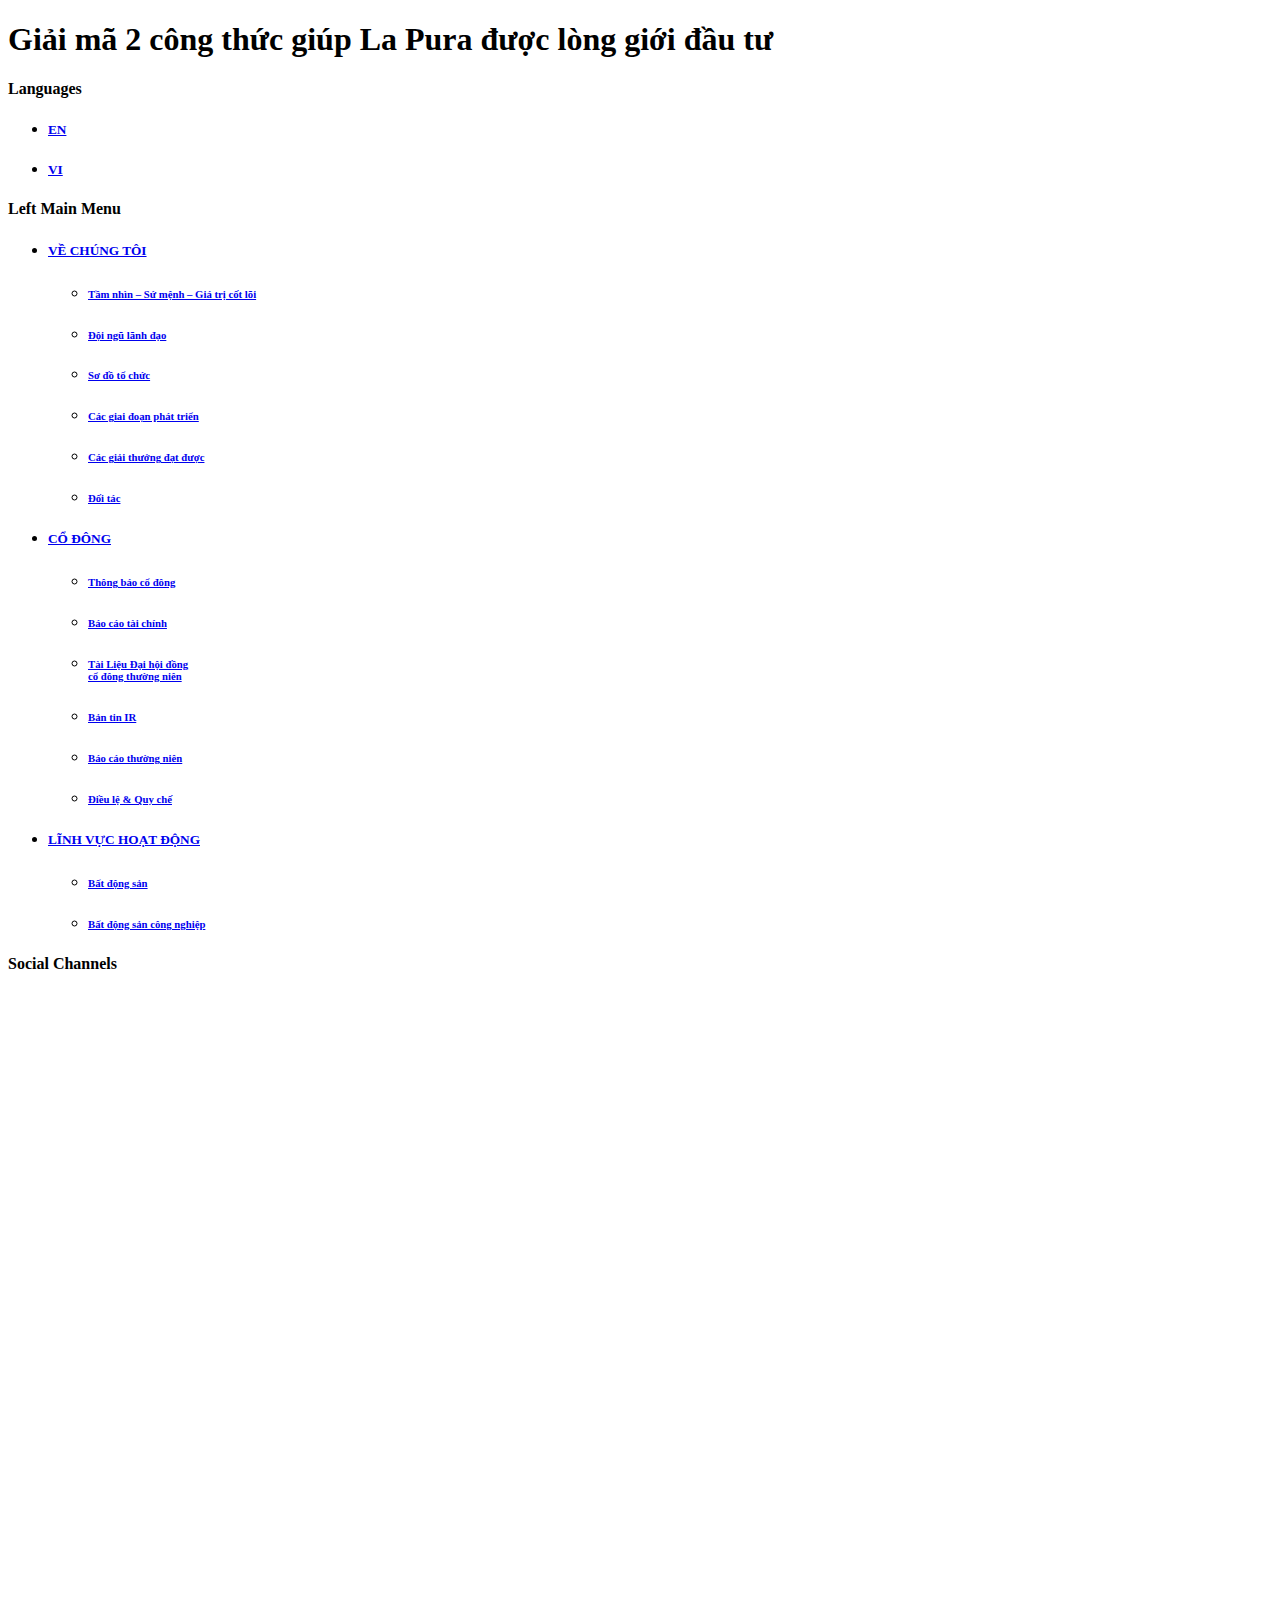
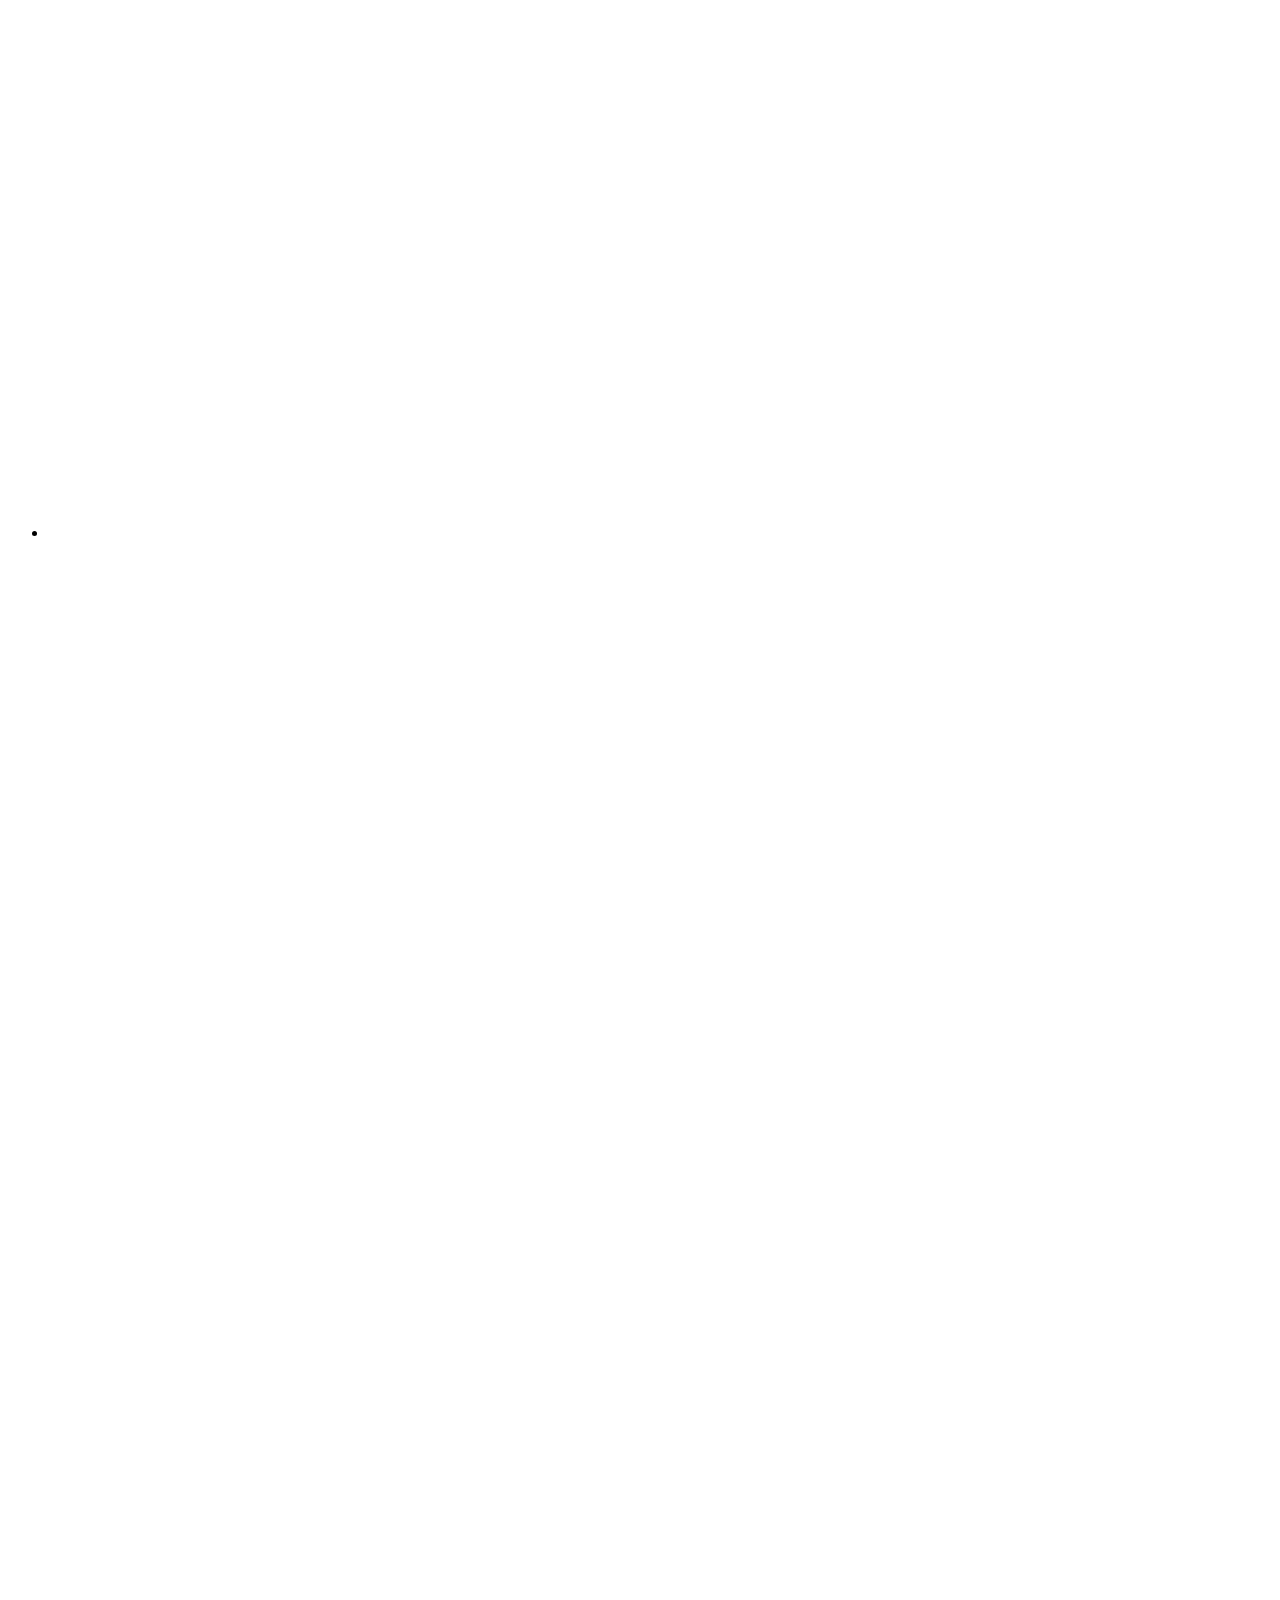
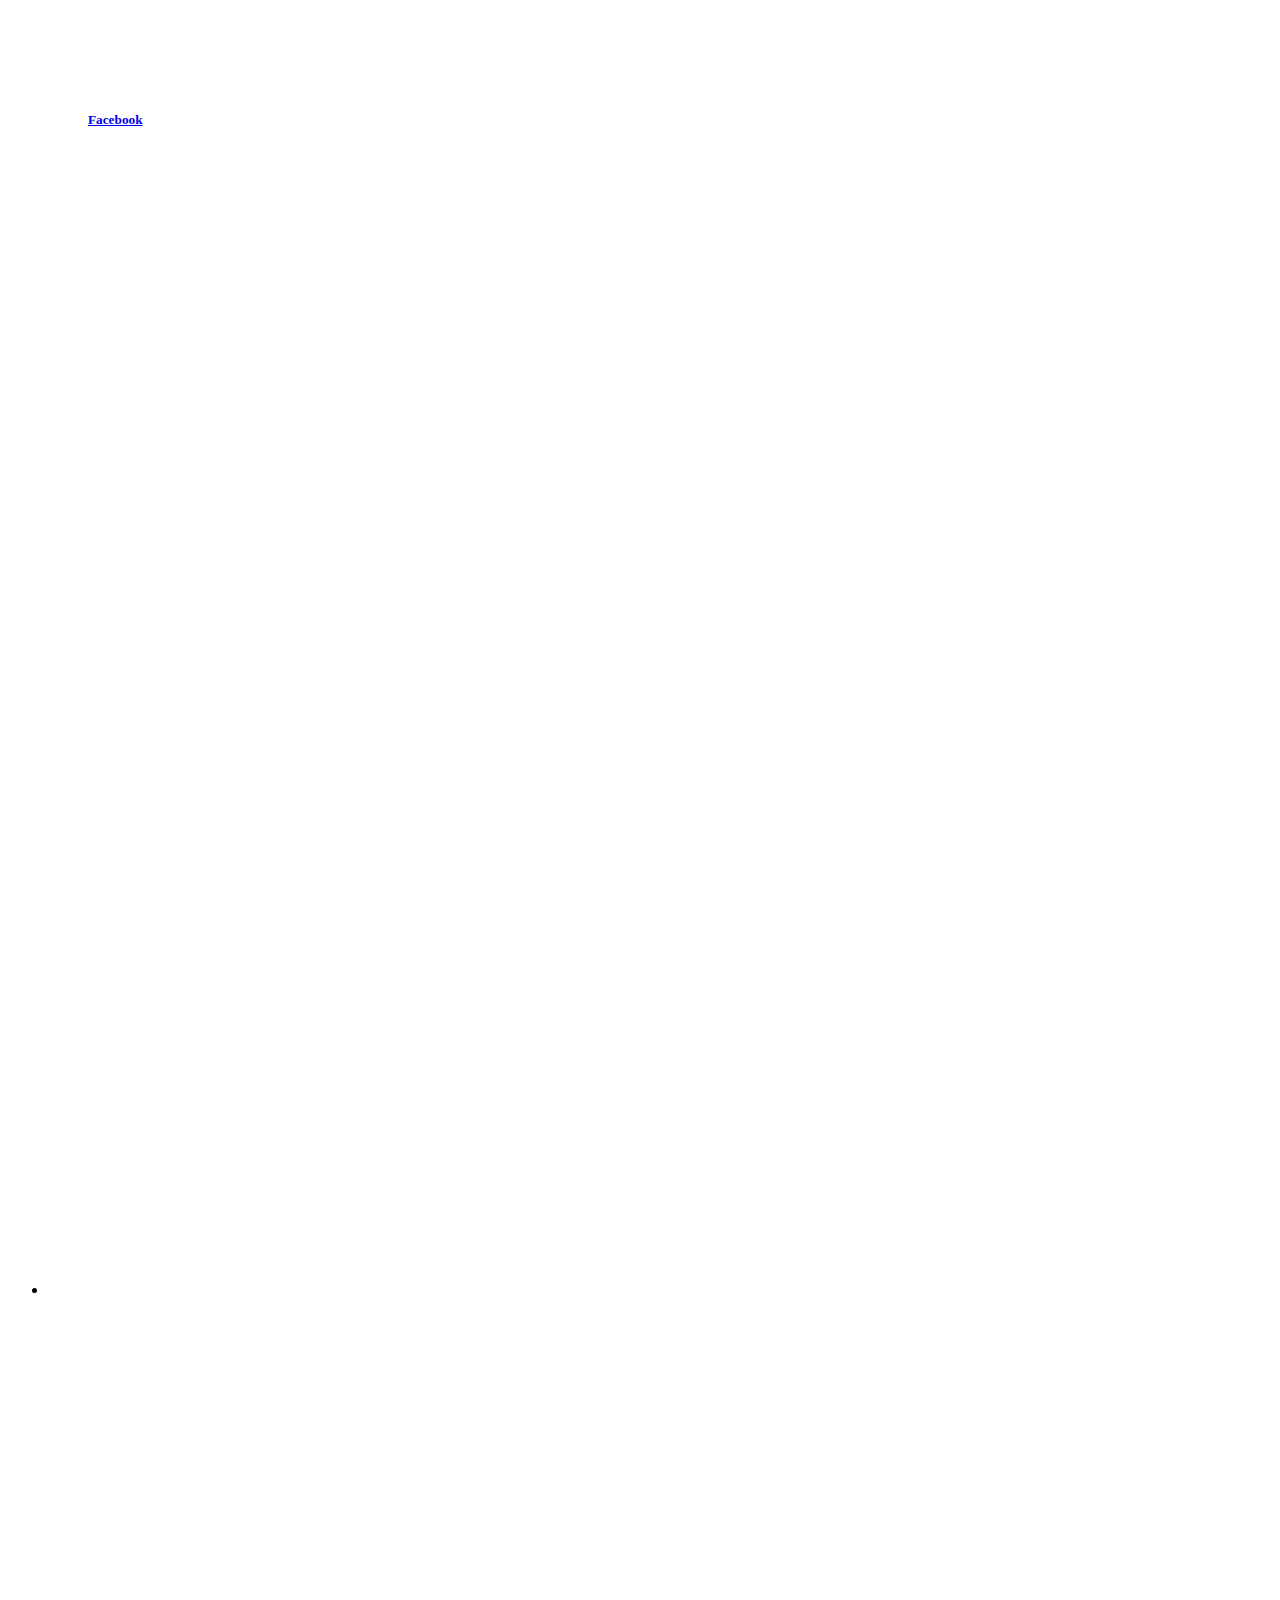
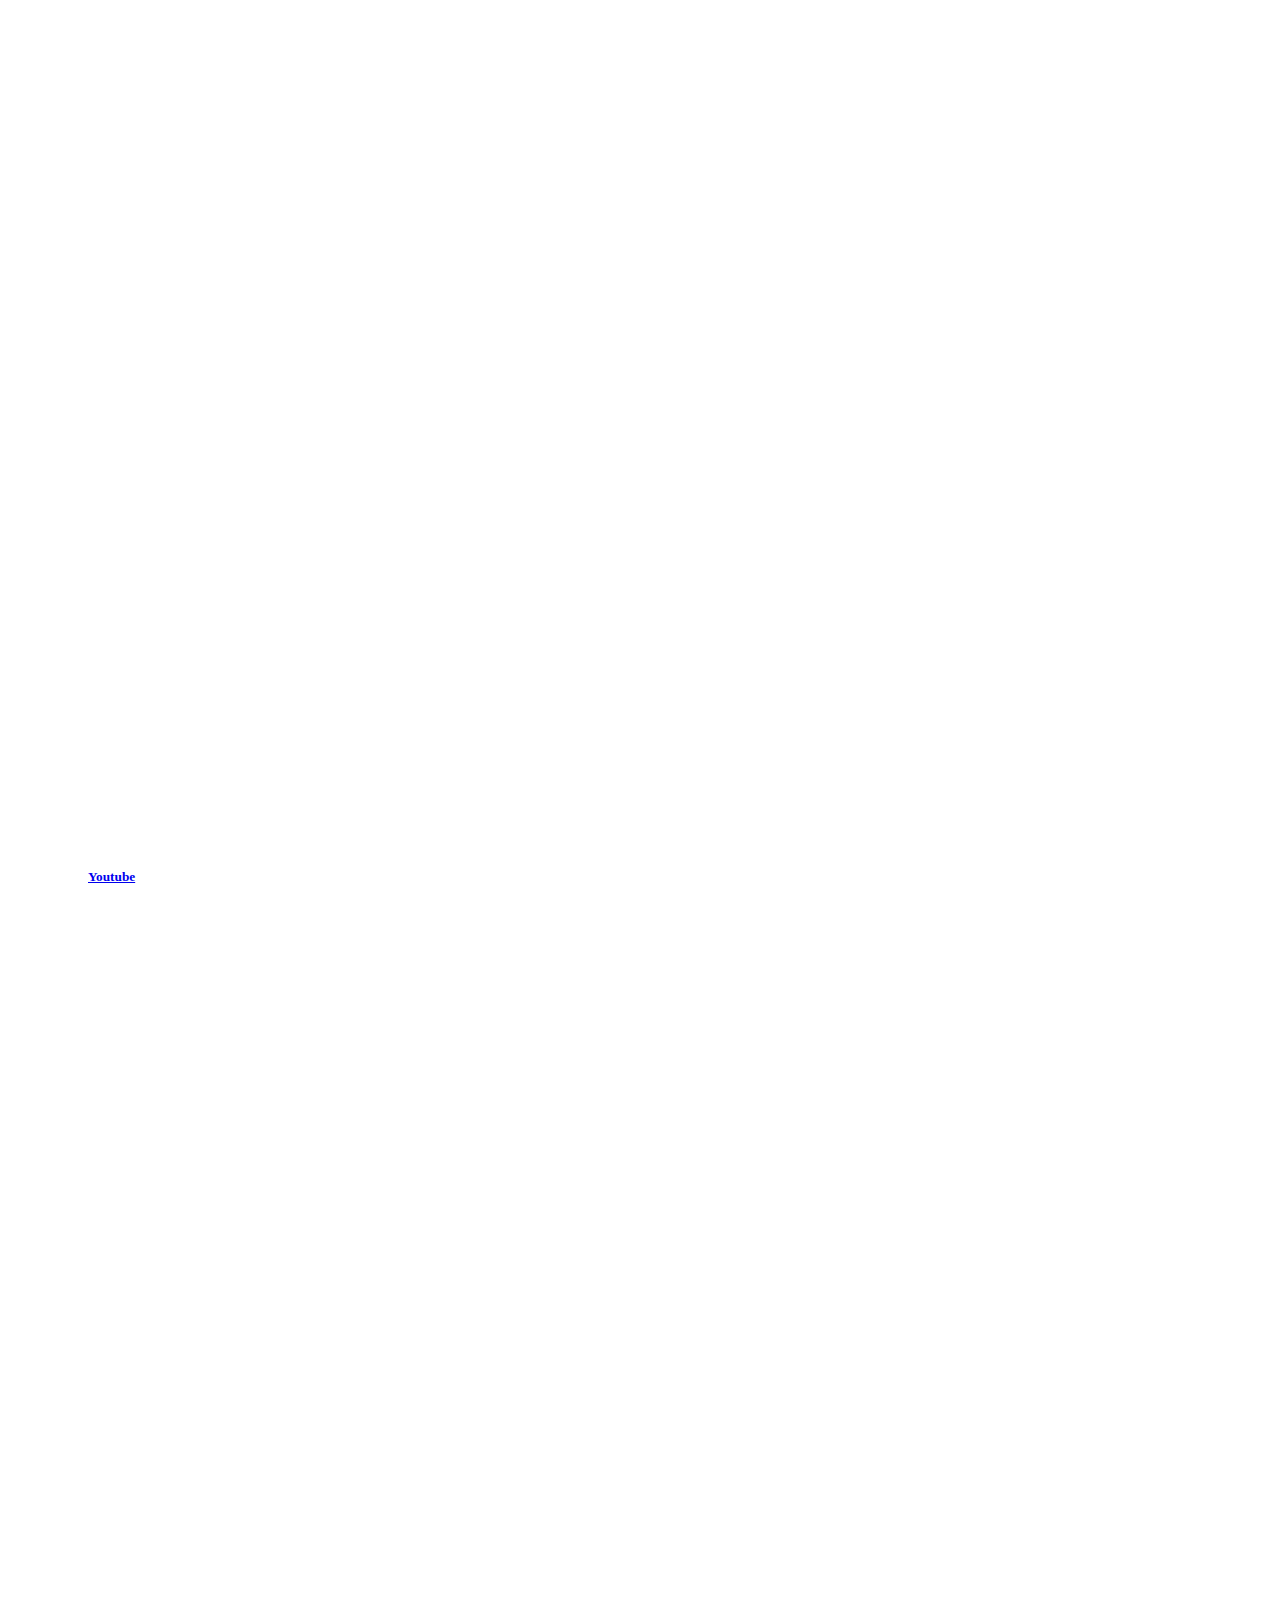
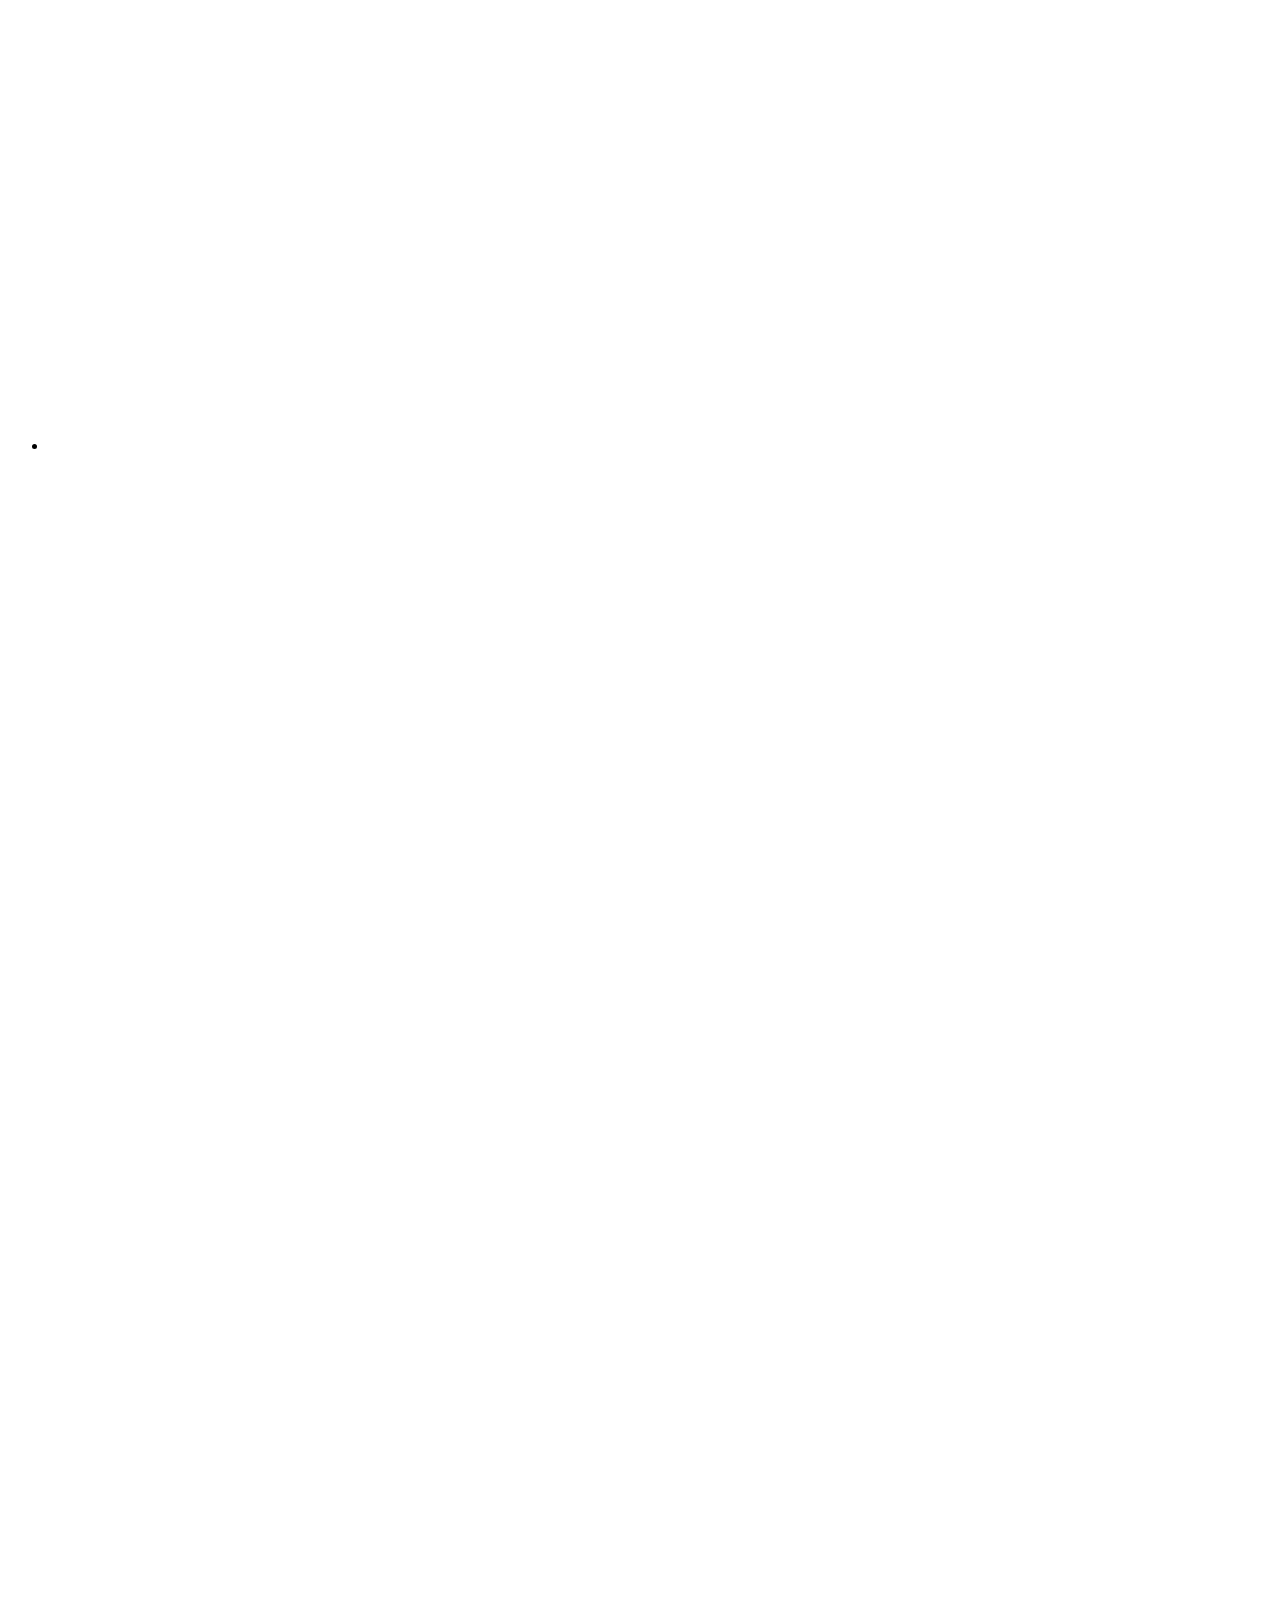
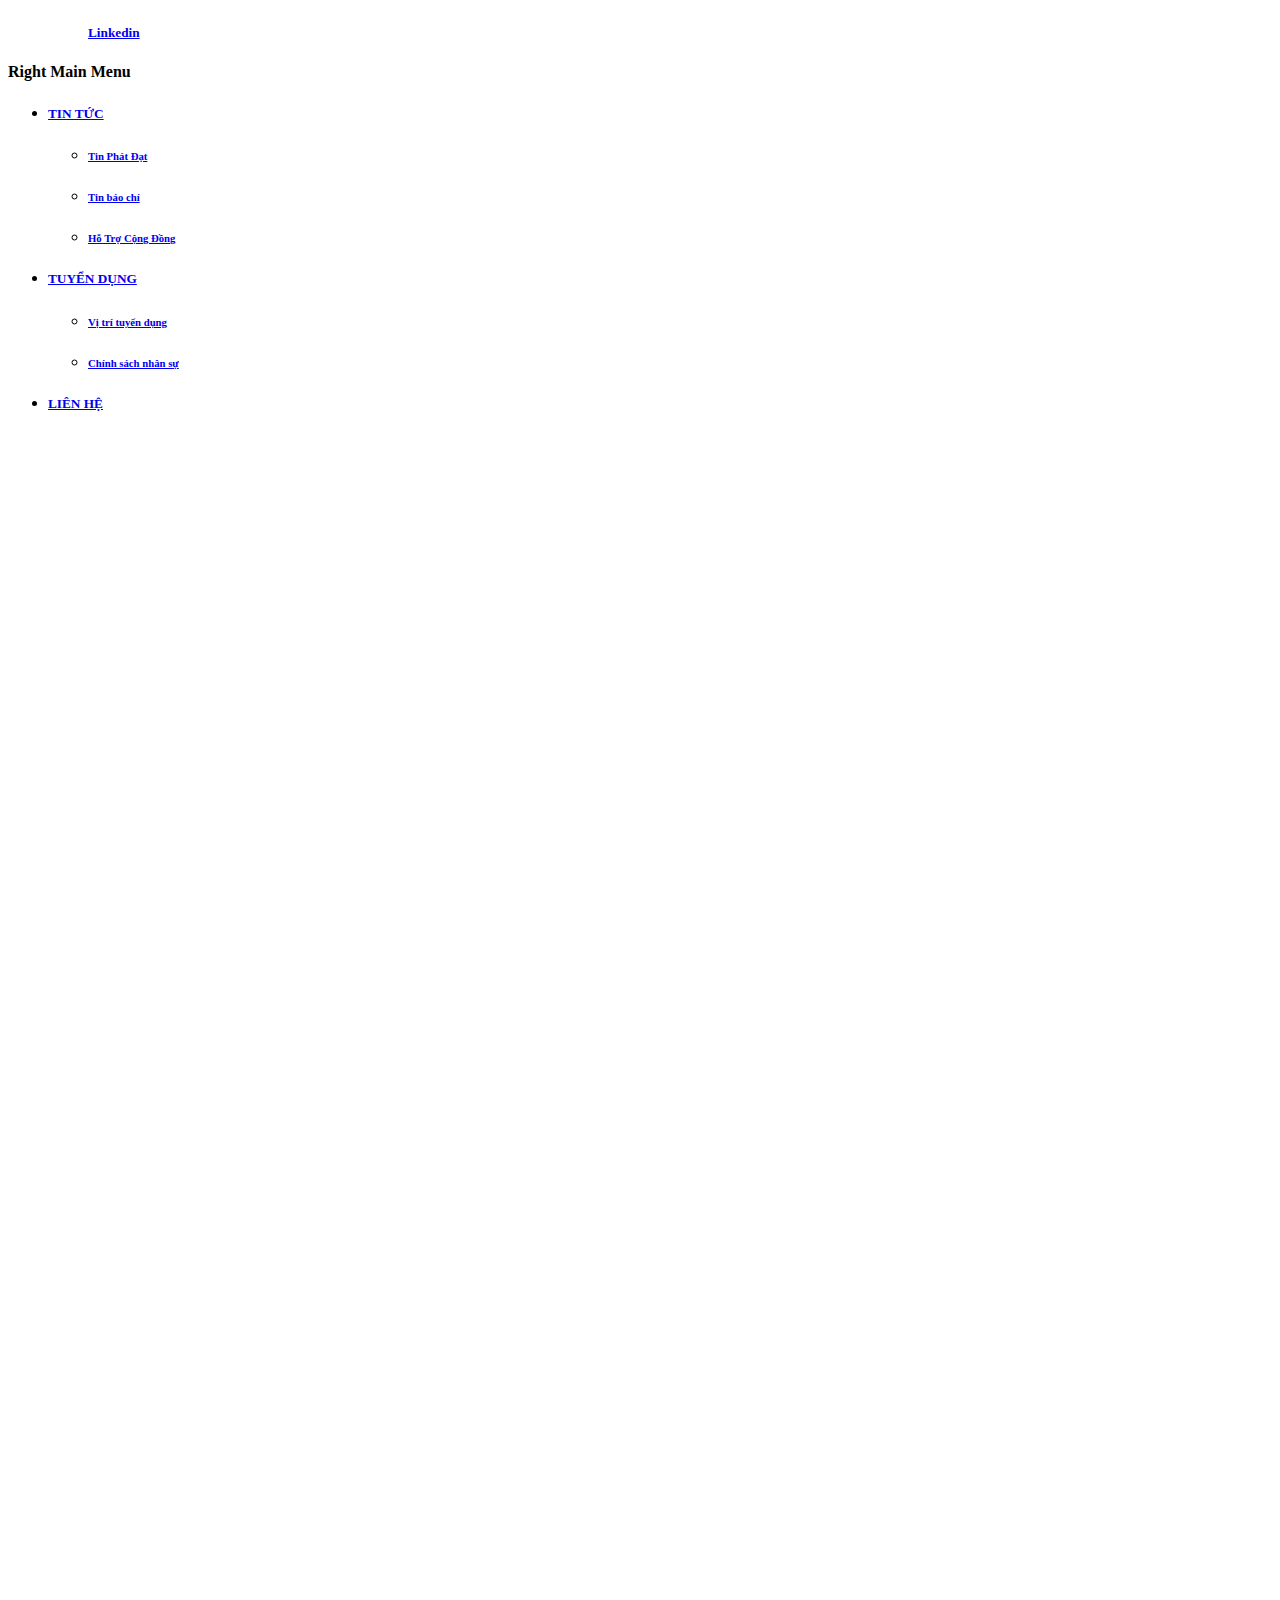
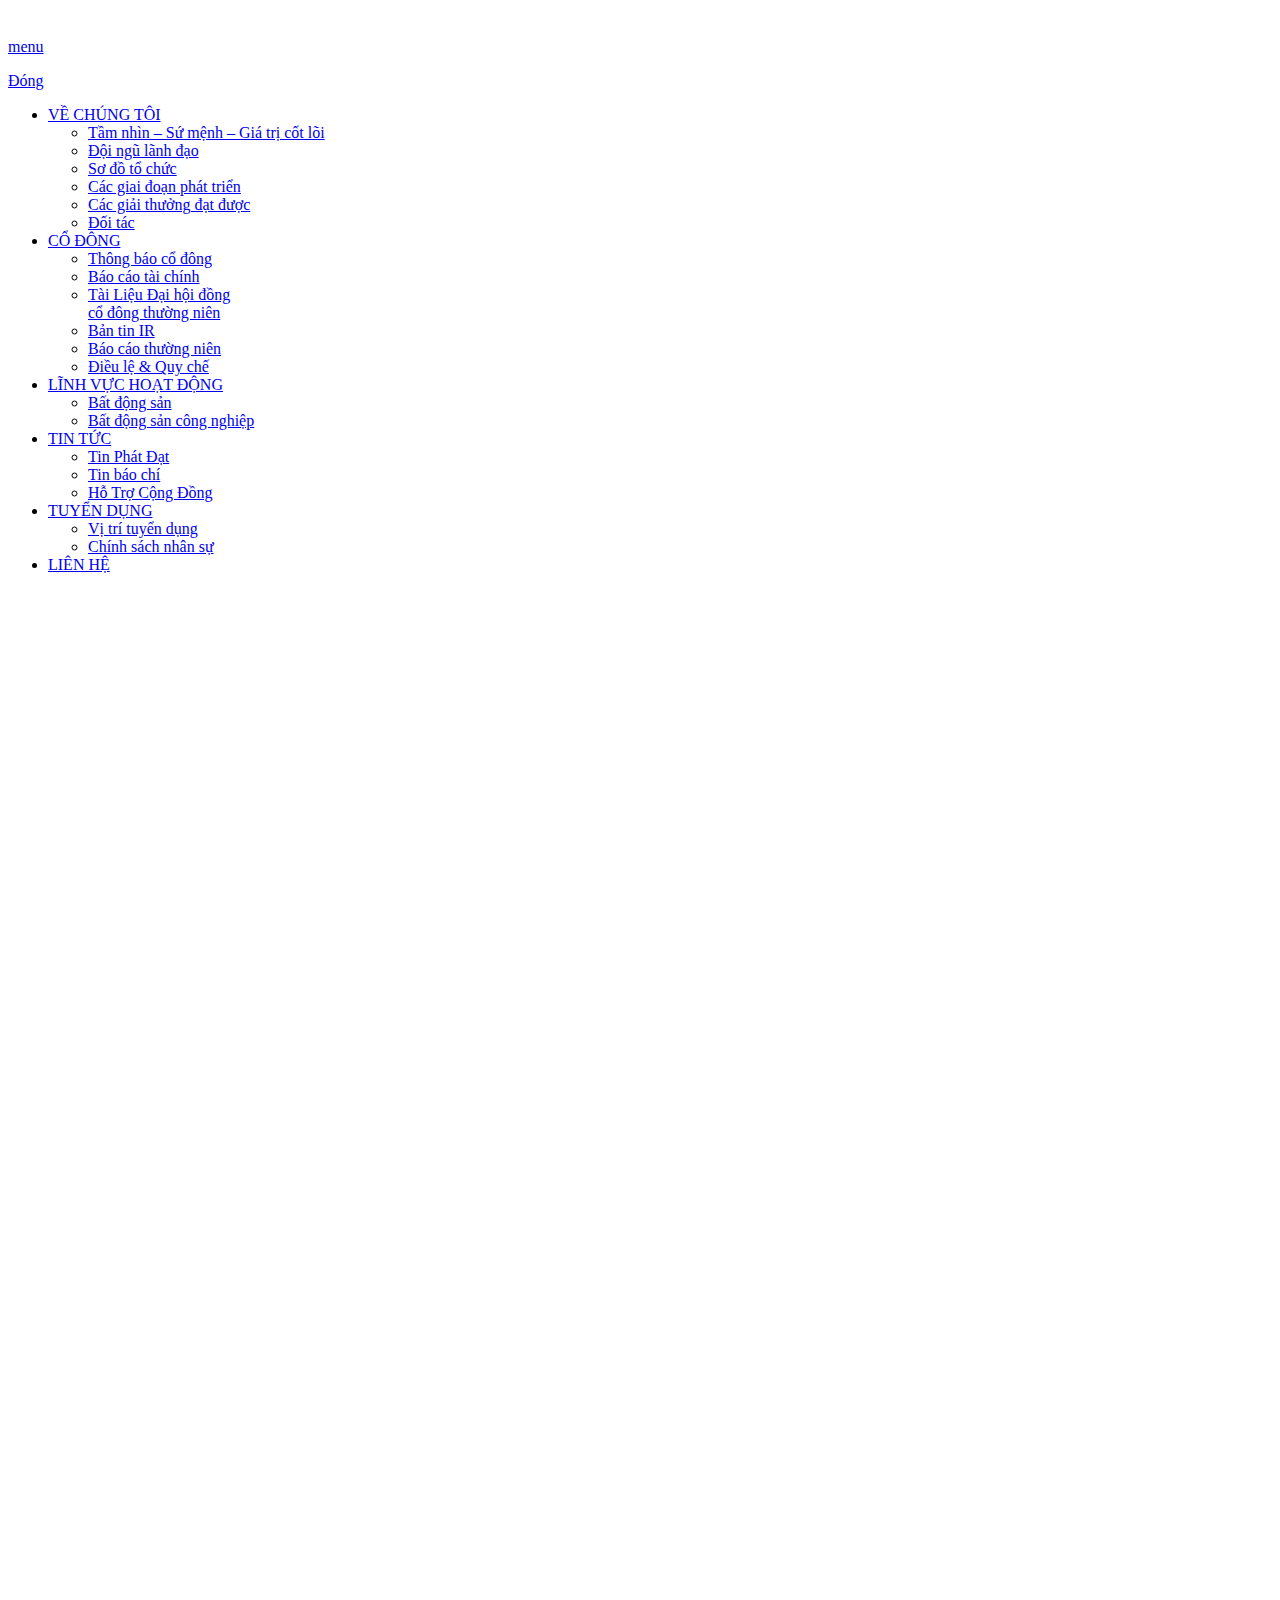
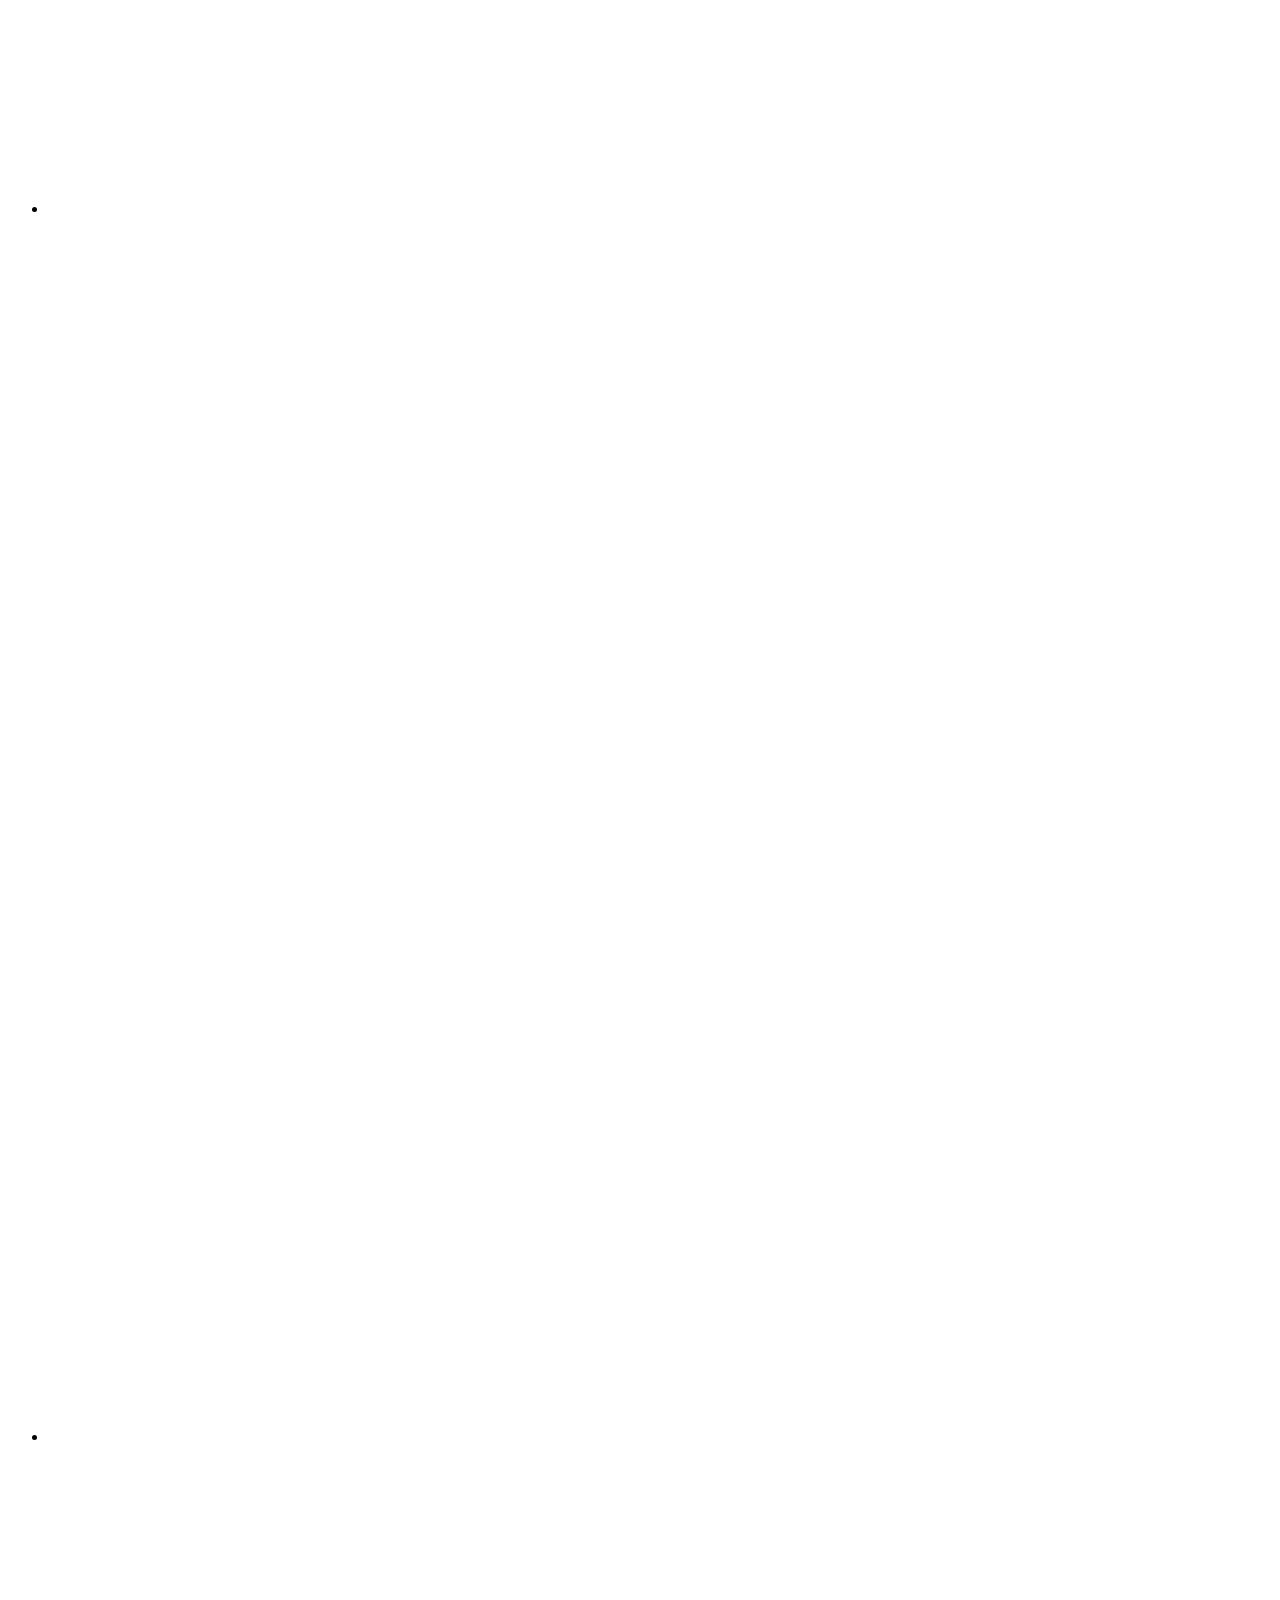
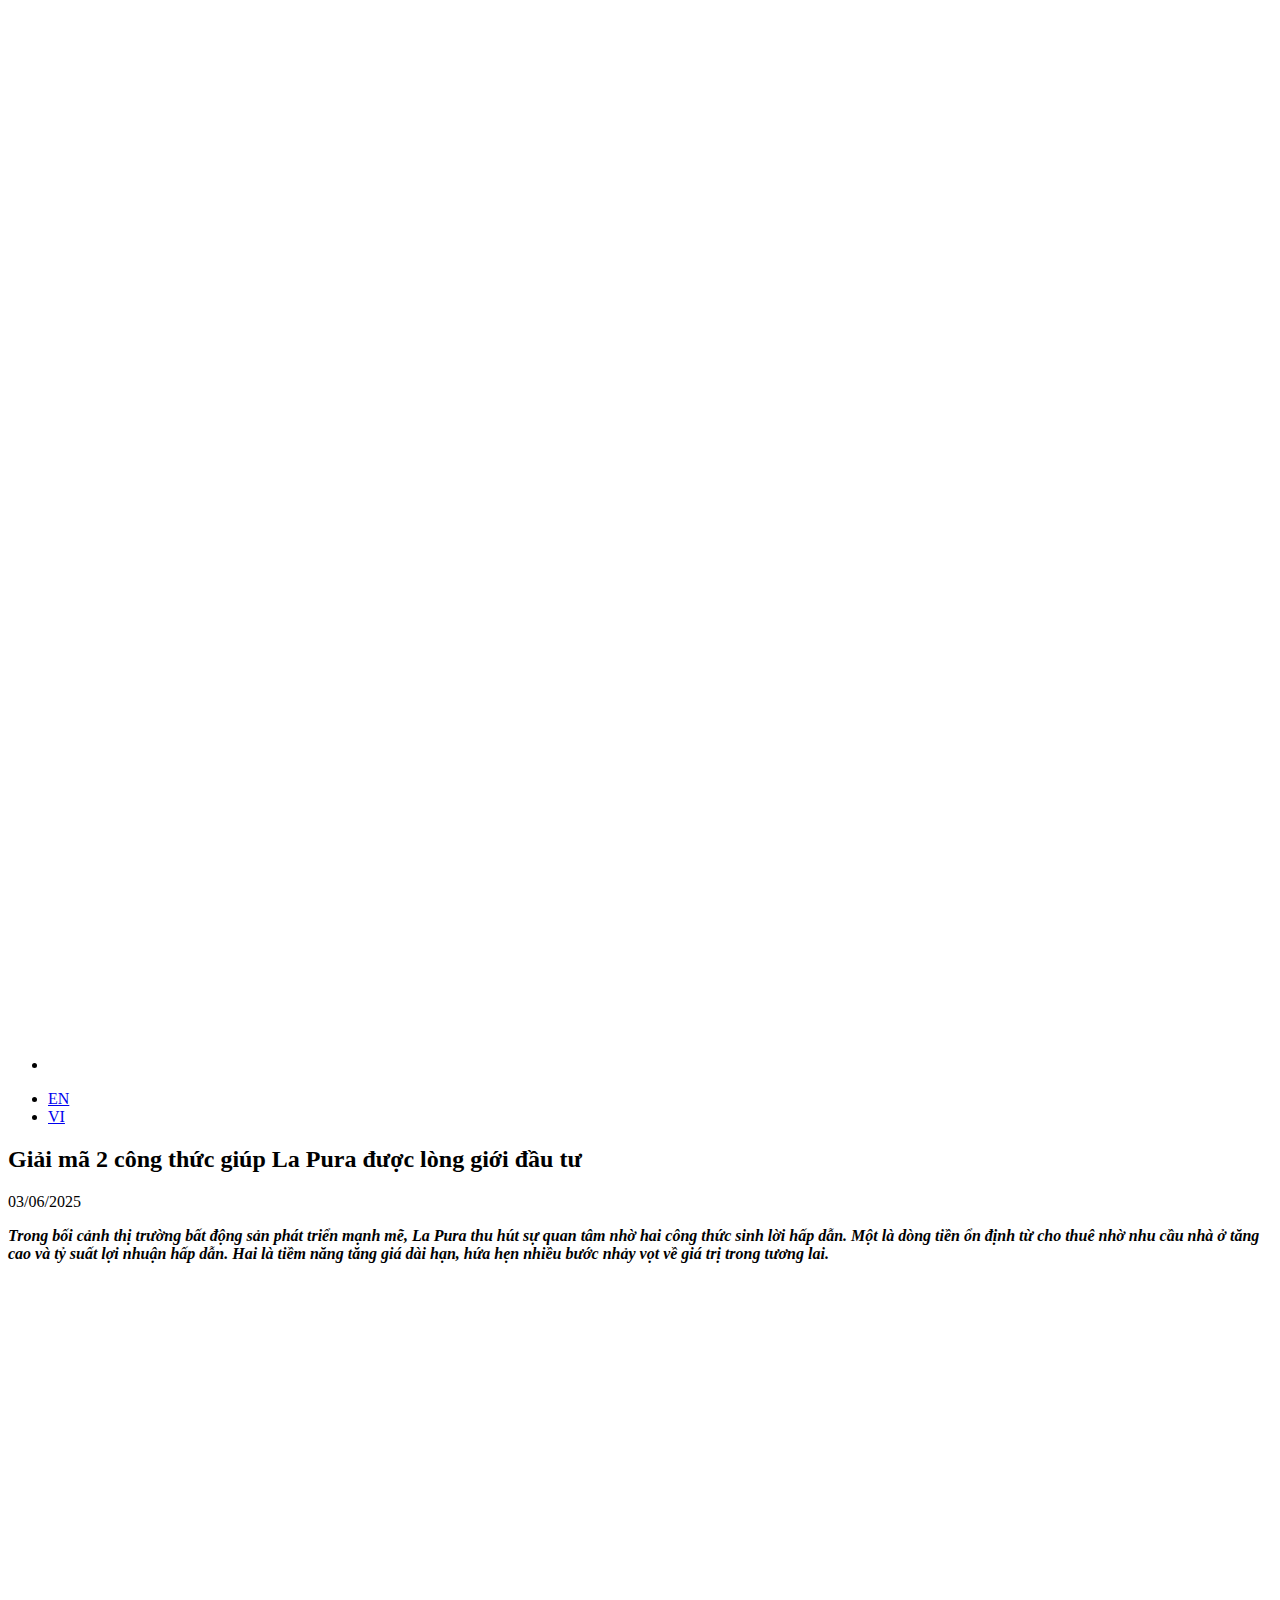
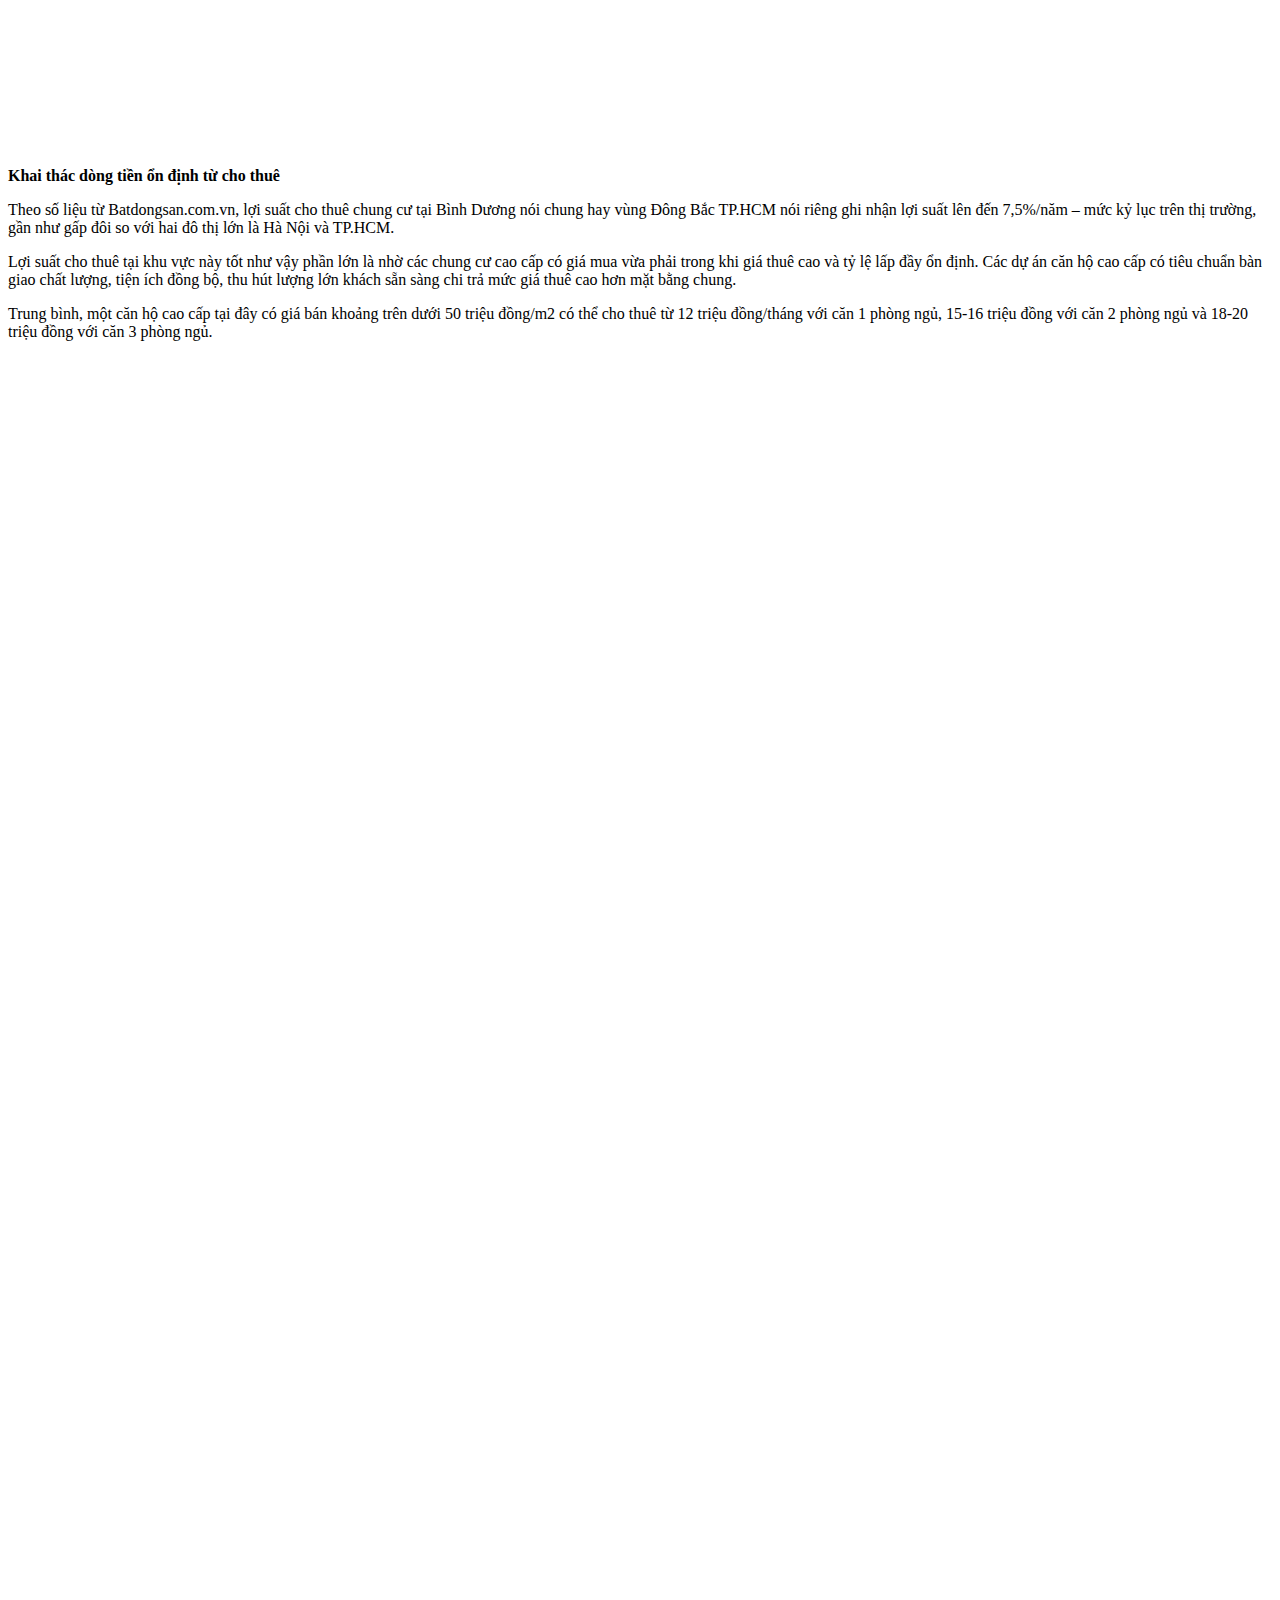
<file: pictures/catalog/tin-tuc/tinphu1.htm>
<!doctype html><html><head><meta charset="UTF-8"><meta http-equiv="X-UA-Compatible" content="IE=edge,chrome=1"/><meta http-equiv="Content-Type" content="text/html; charset=utf-8"/><meta http-equiv="content-language" content="vi"/><meta property="og:url" content="" /><meta property="og:image" content=""/><meta name="viewport" content="user-scalable=no, initial-scale=1, maximum-scale=1, minimum-scale=1, width=device-width, height=device-height" /><meta name="apple-touch-fullscreen" content="yes" /><meta name="apple-mobile-web-app-capable" content="yes" /><meta name="apple-mobile-web-app-status-bar-style" content="black-translucent" /><meta name="mobile-web-app-capable" content="yes"><meta name="format-detection" content="telephone=no"><link rel="image_src" href="https://www.phatdat.com.vn/wp-content/themes/phatdat/skin/default/img/icon/favicon.png"><link rel="icon" type="image/png" href="https://www.phatdat.com.vn/wp-content/themes/phatdat/skin/default/img/icon/favicon.png"/><link rel="stylesheet" href="https://www.phatdat.com.vn/wp-content/themes/phatdat/skin/default/css/main.css"/><link rel="stylesheet" href="https://www.phatdat.com.vn/wp-content/themes/phatdat/skin/default/asset/slick/slick.css"/><link rel="stylesheet" href="https://www.phatdat.com.vn/wp-content/themes/phatdat/skin/default/asset/slick/slick-theme.css"/><link rel="stylesheet" href="https://www.phatdat.com.vn/wp-content/themes/phatdat/skin/default/asset/fancybox/jquery.fancybox.min.css"/><link rel="stylesheet" href="https://www.phatdat.com.vn/wp-content/themes/phatdat/skin/default/asset/daterangepicker/daterangepicker.css"/><!--[if IE]> <script type="text/javascript" src="js/lib/html5.js"></script> <link rel="stylesheet" href="css/ie.css"/> <![endif]-->  <script>(function(w,d,s,l,i){w[l]=w[l]||[];w[l].push({'gtm.start':
	new Date().getTime(),event:'gtm.js'});var f=d.getElementsByTagName(s)[0],
	j=d.createElement(s),dl=l!='dataLayer'?'&l='+l:'';j.async=true;j.src=
	'https://www.googletagmanager.com/gtm.js?id='+i+dl;f.parentNode.insertBefore(j,f);
	})(window,document,'script','dataLayer','GTM-N5VH7ZW');</script> <title>Giải mã 2 công thức giúp La Pura được lòng giới đầu tư - Công ty CP Phát triển Bất động sản Phát Đạt (HoSE: PDR)</title>

<link rel="stylesheet" href="https://www.phatdat.com.vn/wp-content/plugins/sitepress-multilingual-cms/res/css/language-selector.css?v=3.4.0-rc.1" type="text/css" media="all" /><meta name="description" content="Trong bối cảnh thị trường bất động sản phát triển mạnh mẽ, La Pura thu hút sự quan tâm nhờ hai công thức sinh lời hấp dẫn. Một là dòng tiền ổn định từ cho thuê nhờ nhu cầu nhà ở tăng cao và tỷ suất lợi nhuận hấp dẫn. Hai là tiềm năng tăng giá dài hạn, hứa hẹn nhiều bước nhảy vọt về giá trị trong tương lai."/><link rel="canonical" href="https://www.phatdat.com.vn/news/giai-ma-2-cong-thuc-giup-la-pura-duoc-long-gioi-dau-tu/" /><meta property="og:locale" content="vi_VN" /><meta property="og:type" content="article" /><meta property="og:title" content="Giải mã 2 công thức giúp La Pura được lòng giới đầu tư - Công ty CP Phát triển Bất động sản Phát Đạt (HoSE: PDR)" /><meta property="og:description" content="Trong bối cảnh thị trường bất động sản phát triển mạnh mẽ, La Pura thu hút sự quan tâm nhờ hai công thức sinh lời hấp dẫn. Một là dòng tiền ổn định từ cho thuê nhờ nhu cầu nhà ở tăng cao và tỷ suất lợi nhuận hấp dẫn. Hai là tiềm năng tăng giá dài hạn, hứa hẹn nhiều bước nhảy vọt về giá trị trong tương lai." /><meta property="og:url" content="https://www.phatdat.com.vn/news/giai-ma-2-cong-thuc-giup-la-pura-duoc-long-gioi-dau-tu/" /><meta property="og:site_name" content="Công ty CP Phát triển Bất động sản Phát Đạt (HoSE: PDR)" /><meta name="twitter:card" content="summary_large_image" /><meta name="twitter:description" content="Trong bối cảnh thị trường bất động sản phát triển mạnh mẽ, La Pura thu hút sự quan tâm nhờ hai công thức sinh lời hấp dẫn. Một là dòng tiền ổn định từ cho thuê nhờ nhu cầu nhà ở tăng cao và tỷ suất lợi nhuận hấp dẫn. Hai là tiềm năng tăng giá dài hạn, hứa hẹn nhiều bước nhảy vọt về giá trị trong tương lai." /><meta name="twitter:title" content="Giải mã 2 công thức giúp La Pura được lòng giới đầu tư - Công ty CP Phát triển Bất động sản Phát Đạt (HoSE: PDR)" /><meta name="twitter:image" content="https://cafefcdn.com/thumb_w/640/203337114487263232/2025/5/28/photo1748249909116-17482499092091120507188-1748420096540589547351.png" /> <script type='application/ld+json'>{"@context":"https:\/\/schema.org","@type":"Organization","url":"https:\/\/www.phatdat.com.vn\/","sameAs":[],"@id":"https:\/\/www.phatdat.com.vn\/#organization","name":"C\u00d4NG TY C\u1ed4 PH\u1ea6N PH\u00c1T TRI\u1ec2N B\u1ea4T \u0110\u1ed8NG S\u1ea2N PH\u00c1T \u0110\u1ea0T","logo":"https:\/\/www.phatdat.com.vn\/wp-content\/uploads\/2019\/03\/favicon-icon.png"}</script> <script type='application/ld+json'>{"@context":"https:\/\/schema.org","@type":"BreadcrumbList","itemListElement":[{"@type":"ListItem","position":1,"item":{"@id":"https:\/\/www.phatdat.com.vn\/","name":"Home"}},{"@type":"ListItem","position":2,"item":{"@id":"https:\/\/www.phatdat.com.vn\/news\/giai-ma-2-cong-thuc-giup-la-pura-duoc-long-gioi-dau-tu\/","name":"Gi\u1ea3i m\u00e3 2 c\u00f4ng th\u1ee9c gi\u00fap La Pura \u0111\u01b0\u1ee3c l\u00f2ng gi\u1edbi \u0111\u1ea7u t\u01b0"}}]}</script> <style type="text/css">img.wp-smiley,img.emoji{display:inline!important;border:none!important;box-shadow:none!important;height:1em!important;width:1em!important;margin:0 .07em!important;vertical-align:-0.1em!important;background:none!important;padding:0!important}</style><link rel='stylesheet' id='contact-form-7-css'  href='https://www.phatdat.com.vn/wp-content/cache/busting/1/wp-content/plugins/contact-form-7/includes/css/styles-5.1.9.css' type='text/css' media='all' /><link rel='stylesheet' id='wp_mailjet_subscribe_widget-widget-front-styles-css'  href='https://www.phatdat.com.vn/wp-content/cache/busting/1/wp-content/plugins/mailjet-for-wordpress/src/widget/css/front-widget-5.2.12.css' type='text/css' media='all' /><style id='rocket-lazyload-inline-css' type='text/css'>.rll-youtube-player{position:relative;padding-bottom:56.23%;height:0;overflow:hidden;max-width:100%}.rll-youtube-player iframe{position:absolute;top:0;left:0;width:100%;height:100%;z-index:100;background:0 0}.rll-youtube-player img{bottom:0;display:block;left:0;margin:auto;max-width:100%;width:100%;position:absolute;right:0;top:0;border:none;height:auto;cursor:pointer;-webkit-transition:.4s all;-moz-transition:.4s all;transition:.4s all}.rll-youtube-player img:hover{-webkit-filter:brightness(75%)}.rll-youtube-player .play{height:72px;width:72px;left:50%;top:50%;margin-left:-36px;margin-top:-36px;position:absolute;background:url(https://www.phatdat.com.vn/wp-content/plugins/wp-rocket/assets/img/youtube.png) no-repeat;cursor:pointer}</style> <script type='text/javascript' src='https://www.phatdat.com.vn/wp-content/cache/busting/1/wp-includes/js/jquery/jquery-1.12.4.js'></script> <script type='text/javascript' src='https://www.phatdat.com.vn/wp-content/cache/busting/1/wp-includes/js/jquery/jquery-migrate.min-1.4.1.js'></script> <script type='text/javascript'>/* <![CDATA[ */ var mjWidget = {"ajax_url":"https:\/\/www.phatdat.com.vn\/wp-admin\/admin-ajax.php"}; /* ]]> */</script> <script type='text/javascript' src='https://www.phatdat.com.vn/wp-content/plugins/mailjet-for-wordpress/src/widget/js/front-widget.js'></script> <link rel='https://api.w.org/' href='https://www.phatdat.com.vn/wp-json/' /><link rel="EditURI" type="application/rsd+xml" title="RSD" href="https://www.phatdat.com.vn/xmlrpc.php?rsd" /><link rel="wlwmanifest" type="application/wlwmanifest+xml" href="https://www.phatdat.com.vn/wp-includes/wlwmanifest.xml" /><meta name="generator" content="WordPress 4.9.26" /><link rel='shortlink' href='https://www.phatdat.com.vn/?p=43280' /><link rel="alternate" type="application/json+oembed" href="https://www.phatdat.com.vn/wp-json/oembed/1.0/embed?url=https%3A%2F%2Fwww.phatdat.com.vn%2Fnews%2Fgiai-ma-2-cong-thuc-giup-la-pura-duoc-long-gioi-dau-tu%2F" /><link rel="alternate" type="text/xml+oembed" href="https://www.phatdat.com.vn/wp-json/oembed/1.0/embed?url=https%3A%2F%2Fwww.phatdat.com.vn%2Fnews%2Fgiai-ma-2-cong-thuc-giup-la-pura-duoc-long-gioi-dau-tu%2F&#038;format=xml" />  <script async src="https://www.googletagmanager.com/gtag/js?id=G-F7G097RWJT"></script> <script>window.dataLayer = window.dataLayer || [];
  function gtag(){dataLayer.push(arguments);}
  gtag('js', new Date());

  gtag('config', 'G-F7G097RWJT');</script>  <script>(function(w,d,s,l,i){w[l]=w[l]||[];w[l].push({'gtm.start':
new Date().getTime(),event:'gtm.js'});var f=d.getElementsByTagName(s)[0],
j=d.createElement(s),dl=l!='dataLayer'?'&l='+l:'';j.async=true;j.src=
'https://www.googletagmanager.com/gtm.js?id='+i+dl;f.parentNode.insertBefore(j,f);
})(window,document,'script','dataLayer','GTM-P8FH9WFS');</script> <meta name="generator" content="WPML ver:3.4.0-rc.1 stt:1,58;" /><style type="text/css">#lang_sel a,#lang_sel a.lang_sel_sel{color:#444}#lang_sel a:hover,#lang_sel a.lang_sel_sel:hover{color:#000}#lang_sel a.lang_sel_sel,#lang_sel a.lang_sel_sel:visited{background-color:#fff}#lang_sel a.lang_sel_sel:hover{background-color:#eee}#lang_sel li ul a,#lang_sel li ul a:visited{color:#444}#lang_sel li ul a:hover{color:#000}#lang_sel li ul a,#lang_sel li ul a:link,#lang_sel li ul a:visited{background-color:#fff}#lang_sel li ul a:hover{background-color:#eee}#lang_sel a,#lang_sel a:visited{border-color:#cdcdcd}#lang_sel ul ul{border-top:1px solid #cdcdcd}</style><noscript><style id="rocket-lazyload-nojs-css">.rll-youtube-player,[data-lazy-src]{display:none!important}</style></noscript></head><body class="js-preload"> <noscript><iframe src="https://www.googletagmanager.com/ns.html?id=GTM-N5VH7ZW"
height="0" width="0" style="display:none;visibility:hidden"></iframe></noscript><div id="fb-root"></div> <script>(function(d, s, id) {
	  var js, fjs = d.getElementsByTagName(s)[0];
	  if (d.getElementById(id)) return;
	  js = d.createElement(s); js.id = id;
	  js.src = 'https://connect.facebook.net/vi_VN/sdk.js#xfbml=1&version=v3.2&appId=173326436806437&autoLogAppEvents=1';
	  fjs.parentNode.insertBefore(js, fjs);
	}(document, 'script', 'facebook-jssdk'));</script> <h1 class="hidden">Giải mã 2 công thức giúp La Pura được lòng giới đầu tư</h1><header class="main-header"><div class="header-wrap"><div class="menu-left"><nav class="lang"><h4 class="hidden">Languages</h4><ul data-group='languageNav'><li><a href="https://www.phatdat.com.vn/en/news/giai-ma-2-cong-thuc-giup-la-pura-duoc-long-gioi-dau-tu/" class=""><h5>EN</h5></a></li><li><a href="https://www.phatdat.com.vn/news/giai-ma-2-cong-thuc-giup-la-pura-duoc-long-gioi-dau-tu/" class="active"><h5>VI</h5></a></li></ul></nav><nav class="menu" data-group='menu'><h4 class="hidden">Left Main Menu</h4><ul class="main-menu"><li data-group='parent-menu'> <a href="javascript:void(0)"><h5>VỀ CHÚNG TÔI</h5></a><ul class="sub-menu"><li><a href="https://www.phatdat.com.vn/tam-nhin-su-menh/"><h6>Tầm nhìn – Sứ mệnh – Giá trị cốt lõi</h6></a></li><li><a href="https://www.phatdat.com.vn/hoi-dong-quan-tri/"><h6>Đội ngũ lãnh đạo</h6></a></li><li><a href="https://www.phatdat.com.vn/co-cau-to-chuc/"><h6>Sơ đồ tổ chức</h6></a></li><li><a href="https://www.phatdat.com.vn/qua-trinh-phat-trien/"><h6>Các giai đoạn phát triển</h6></a></li><li><a href="https://www.phatdat.com.vn/giai-thuong/"><h6>Các giải thưởng đạt được</h6></a></li><li><a href="https://www.phatdat.com.vn/doi-tac/"><h6>Đối tác</h6></a></li></ul></li><li data-group='parent-menu'> <a href="javascript:void(0)"><h5>CỔ ĐÔNG</h5></a><ul class="sub-menu"><li><a href="https://www.phatdat.com.vn/thong-bao-co-dong/"><h6>Thông báo cổ đông</h6></a></li><li><a href="https://www.phatdat.com.vn/bao-cao-tai-chinh/"><h6>Báo cáo tài chính</h6></a></li><li><a href="https://www.phatdat.com.vn/tai-lieu-co-dong/"><h6>Tài Liệu Đại hội đồng<br> cổ đông thường niên</h6></a></li><li><a href="https://www.phatdat.com.vn/ban-tin-ir/"><h6>Bản tin IR</h6></a></li><li><a href="https://www.phatdat.com.vn/bao-cao-thuong-nien/"><h6>Báo cáo thường niên</h6></a></li><li><a href="https://www.phatdat.com.vn/dieu-le-quy-che/"><h6>Điều lệ &#038; Quy chế</h6></a></li></ul></li><li data-group='parent-menu'> <a href="javascript:void(0)"><h5>LĨNH VỰC HOẠT ĐỘNG</h5></a><ul class="sub-menu"><li><a href="https://www.phatdat.com.vn/du-an/"><h6>Bất động sản</h6></a></li><li><a href="https://www.phatdat.com.vn/bat-dong-san-cong-nghiep/"><h6>Bất động sản công nghiệp</h6></a></li></ul></li></ul></nav></div><div class="menu-right"><nav class="social"><h4 class="hidden">Social Channels</h4><ul><li> <a href="https://www.facebook.com/www.phatdat.com.vn/" target='_blank'><figure> <img class="normal" src="data:image/svg+xml,%3Csvg%20xmlns='http://www.w3.org/2000/svg'%20viewBox='0%200%201%201'%3E%3C/svg%3E"  alt="Facebook" data-lazy-src="https://www.phatdat.com.vn/wp-content/uploads/2018/09/1.png"/><noscript><img class="normal" src="https://www.phatdat.com.vn/wp-content/uploads/2018/09/1.png"  alt="Facebook"/></noscript> <img class="hover" src="data:image/svg+xml,%3Csvg%20xmlns='http://www.w3.org/2000/svg'%20viewBox='0%200%201%201'%3E%3C/svg%3E" alt="Facebook" data-lazy-src="https://www.phatdat.com.vn/wp-content/uploads/2018/09/11.png"/><noscript><img class="hover" src="https://www.phatdat.com.vn/wp-content/uploads/2018/09/11.png" alt="Facebook"/></noscript><figcaption><h5>Facebook</h5></figcaption></figure> </a></li><li> <a href="https://www.youtube.com/channel/UCV-SeUPr4MNHGVVDHIomhGg" target='_blank'><figure> <img class="normal" src="data:image/svg+xml,%3Csvg%20xmlns='http://www.w3.org/2000/svg'%20viewBox='0%200%201%201'%3E%3C/svg%3E"  alt="Youtube" data-lazy-src="https://www.phatdat.com.vn/wp-content/uploads/2018/09/3.png"/><noscript><img class="normal" src="https://www.phatdat.com.vn/wp-content/uploads/2018/09/3.png"  alt="Youtube"/></noscript> <img class="hover" src="data:image/svg+xml,%3Csvg%20xmlns='http://www.w3.org/2000/svg'%20viewBox='0%200%201%201'%3E%3C/svg%3E" alt="Youtube" data-lazy-src="https://www.phatdat.com.vn/wp-content/uploads/2018/09/33.png"/><noscript><img class="hover" src="https://www.phatdat.com.vn/wp-content/uploads/2018/09/33.png" alt="Youtube"/></noscript><figcaption><h5>Youtube</h5></figcaption></figure> </a></li><li> <a href="https://www.linkedin.com/company/phatdatcorporation" target='_blank'><figure> <img class="normal" src="data:image/svg+xml,%3Csvg%20xmlns='http://www.w3.org/2000/svg'%20viewBox='0%200%201%201'%3E%3C/svg%3E"  alt="Linkedin" data-lazy-src="https://www.phatdat.com.vn/wp-content/uploads/2018/11/Logo-Linkedin1.png"/><noscript><img class="normal" src="https://www.phatdat.com.vn/wp-content/uploads/2018/11/Logo-Linkedin1.png"  alt="Linkedin"/></noscript> <img class="hover" src="data:image/svg+xml,%3Csvg%20xmlns='http://www.w3.org/2000/svg'%20viewBox='0%200%201%201'%3E%3C/svg%3E" alt="Linkedin" data-lazy-src="https://www.phatdat.com.vn/wp-content/uploads/2018/11/Logo-Linkedin.png"/><noscript><img class="hover" src="https://www.phatdat.com.vn/wp-content/uploads/2018/11/Logo-Linkedin.png" alt="Linkedin"/></noscript><figcaption><h5>Linkedin</h5></figcaption></figure> </a></li></ul></nav><nav class="menu" data-group='menu'><h4 class="hidden">Right Main Menu</h4><ul class="main-menu"><li data-group='parent-menu'> <a href="javascript:void(0)"><h5>TIN TỨC</h5></a><ul class="sub-menu"><li><a href="https://www.phatdat.com.vn/news_category/tin-phat-dat/"><h6>Tin Phát Đạt</h6></a></li><li><a href="https://www.phatdat.com.vn/news_category/tin-bao-chi/"><h6>Tin báo chí</h6></a></li><li><a href="https://www.phatdat.com.vn/ho-tro-cong-dong/"><h6>Hỗ Trợ Cộng Đồng</h6></a></li></ul></li><li data-group='parent-menu'> <a href="javascript:void(0)"><h5>TUYỂN DỤNG</h5></a><ul class="sub-menu"><li><a href="https://www.phatdat.com.vn/job/vi-tri-tuyen-dung/"><h6>Vị trí tuyển dụng</h6></a></li><li><a href="https://www.phatdat.com.vn/chinh-sach-nhan-su/"><h6>Chính sách nhân sự</h6></a></li></ul></li><li data-group='parent-menu'> <a href="https://www.phatdat.com.vn/lien-he/"><h5>LIÊN HỆ</h5></a></li></ul></nav></div> <a href="https://www.phatdat.com.vn/"><figure class="logo"><img src="data:image/svg+xml,%3Csvg%20xmlns='http://www.w3.org/2000/svg'%20viewBox='0%200%201%201'%3E%3C/svg%3E" alt="Logo" data-lazy-src="https://www.phatdat.com.vn/wp-content/uploads/2019/06/Phat-Dat_Logo-ngang_new-01.png"><noscript><img src="https://www.phatdat.com.vn/wp-content/uploads/2019/06/Phat-Dat_Logo-ngang_new-01.png" alt="Logo"></noscript></figure></a> <a href="#" class="btn-mb"> <span></span><span></span><span></span><p>menu</p><p>Đóng</p> </a></div></header><header class="header-mb"><ul class="mb-menu" data-group='mobile-menu'><li data-group='parent-menu'> <a href="#" class="had-sub ">VỀ CHÚNG TÔI</a><ul class="sub-menu"><li><a href="https://www.phatdat.com.vn/tam-nhin-su-menh/">Tầm nhìn – Sứ mệnh – Giá trị cốt lõi</a></li><li><a href="https://www.phatdat.com.vn/hoi-dong-quan-tri/">Đội ngũ lãnh đạo</a></li><li><a href="https://www.phatdat.com.vn/co-cau-to-chuc/">Sơ đồ tổ chức</a></li><li><a href="https://www.phatdat.com.vn/qua-trinh-phat-trien/">Các giai đoạn phát triển</a></li><li><a href="https://www.phatdat.com.vn/giai-thuong/">Các giải thưởng đạt được</a></li><li><a href="https://www.phatdat.com.vn/doi-tac/">Đối tác</a></li></ul></li><li data-group='parent-menu'> <a href="#" class="had-sub ">CỔ ĐÔNG</a><ul class="sub-menu"><li><a href="https://www.phatdat.com.vn/thong-bao-co-dong/">Thông báo cổ đông</a></li><li><a href="https://www.phatdat.com.vn/bao-cao-tai-chinh/">Báo cáo tài chính</a></li><li><a href="https://www.phatdat.com.vn/tai-lieu-co-dong/">Tài Liệu Đại hội đồng<br> cổ đông thường niên</a></li><li><a href="https://www.phatdat.com.vn/ban-tin-ir/">Bản tin IR</a></li><li><a href="https://www.phatdat.com.vn/bao-cao-thuong-nien/">Báo cáo thường niên</a></li><li><a href="https://www.phatdat.com.vn/dieu-le-quy-che/">Điều lệ &#038; Quy chế</a></li></ul></li><li data-group='parent-menu'> <a href="#" class="had-sub ">LĨNH VỰC HOẠT ĐỘNG</a><ul class="sub-menu"><li><a href="https://www.phatdat.com.vn/du-an/">Bất động sản</a></li><li><a href="https://www.phatdat.com.vn/bat-dong-san-cong-nghiep/">Bất động sản công nghiệp</a></li></ul></li><li data-group='parent-menu'> <a href="https://www.phatdat.com.vn/tin-tuc/" class="had-sub ">TIN TỨC</a><ul class="sub-menu"><li><a href="https://www.phatdat.com.vn/news_category/tin-phat-dat/">Tin Phát Đạt</a></li><li><a href="https://www.phatdat.com.vn/news_category/tin-bao-chi/">Tin báo chí</a></li><li><a href="https://www.phatdat.com.vn/ho-tro-cong-dong/">Hỗ Trợ Cộng Đồng</a></li></ul></li><li data-group='parent-menu'> <a href="https://www.phatdat.com.vn/vi-tri-tuyen-dung/" class="had-sub ">TUYỂN DỤNG</a><ul class="sub-menu"><li><a href="https://www.phatdat.com.vn/job/vi-tri-tuyen-dung/">Vị trí tuyển dụng</a></li><li><a href="https://www.phatdat.com.vn/chinh-sach-nhan-su/">Chính sách nhân sự</a></li></ul></li><li data-group='parent-menu'> <a href="https://www.phatdat.com.vn/lien-he/" class=" ">LIÊN HỆ</a></li></ul><div class="bottom-wrap"><ul class="social"><li><a href="https://www.facebook.com/www.phatdat.com.vn/"><img class="normal" src="data:image/svg+xml,%3Csvg%20xmlns='http://www.w3.org/2000/svg'%20viewBox='0%200%201%201'%3E%3C/svg%3E" alt="Facebook" data-lazy-src="https://www.phatdat.com.vn/wp-content/uploads/2018/09/1.png"/><noscript><img class="normal" src="https://www.phatdat.com.vn/wp-content/uploads/2018/09/1.png" alt="Facebook"/></noscript></a></li><li><a href="https://www.youtube.com/channel/UCV-SeUPr4MNHGVVDHIomhGg"><img class="normal" src="data:image/svg+xml,%3Csvg%20xmlns='http://www.w3.org/2000/svg'%20viewBox='0%200%201%201'%3E%3C/svg%3E" alt="Youtube" data-lazy-src="https://www.phatdat.com.vn/wp-content/uploads/2018/09/3.png"/><noscript><img class="normal" src="https://www.phatdat.com.vn/wp-content/uploads/2018/09/3.png" alt="Youtube"/></noscript></a></li><li><a href="https://www.linkedin.com/company/phatdatcorporation"><img class="normal" src="data:image/svg+xml,%3Csvg%20xmlns='http://www.w3.org/2000/svg'%20viewBox='0%200%201%201'%3E%3C/svg%3E" alt="Linkedin" data-lazy-src="https://www.phatdat.com.vn/wp-content/uploads/2018/11/Logo-Linkedin1.png"/><noscript><img class="normal" src="https://www.phatdat.com.vn/wp-content/uploads/2018/11/Logo-Linkedin1.png" alt="Linkedin"/></noscript></a></li></ul><ul class="lang" data-group='languageNav'><li><a class="" href="https://www.phatdat.com.vn/en/news/giai-ma-2-cong-thuc-giup-la-pura-duoc-long-gioi-dau-tu/">EN</a></li><li><a class="active" href="https://www.phatdat.com.vn/news/giai-ma-2-cong-thuc-giup-la-pura-duoc-long-gioi-dau-tu/">VI</a></li></ul></div></header><main id="page-news-detail"> <input type="hidden" id="page-id" value="page-news-detail" /><section class="detail-news"><div class="container"><div class="header-news"><h2>Giải mã 2 công thức giúp La Pura được lòng giới đầu tư</h2><div class="flex"> <time>03/06/2025</time><figure><div class="fb-messenger" onclick="FB.ui({method: 'send',link: location.href});"></div><div class="fb-like" data-href="https://www.phatdat.com.vn/?post_type=news&#038;p=43280" data-layout="button_count" data-action="like" data-size="small" data-show-faces="false" data-share="true"></div></figure></div></div><div class="content-news"><div class="media VCSortableInPreviewMode"><p><strong><em>Trong bối cảnh thị trường bất động sản phát triển mạnh mẽ, La Pura thu hút sự quan tâm nhờ hai công thức sinh lời hấp dẫn. Một là dòng tiền ổn định từ cho thuê nhờ nhu cầu nhà ở tăng cao và tỷ suất lợi nhuận hấp dẫn. Hai là tiềm năng tăng giá dài hạn, hứa hẹn nhiều bước nhảy vọt về giá trị trong tương lai.</em></strong></p><p>&nbsp;</p></div><div></div><div></div><div class="media VCSortableInPreviewMode"><img class="aligncenter" title="Giải mã 2 công thức giúp La Pura được lòng giới đầu tư" src="data:image/svg+xml,%3Csvg%20xmlns='http://www.w3.org/2000/svg'%20viewBox='0%200%20640%20400'%3E%3C/svg%3E" alt="Giải mã 2 công thức giúp La Pura được lòng giới đầu tư" width="640" height="400" data-role="cover" data-lazy-src="https://cafefcdn.com/thumb_w/640/203337114487263232/2025/5/28/photo1748249909116-17482499092091120507188-1748420096540589547351.png" /><noscript><img class="aligncenter" title="Giải mã 2 công thức giúp La Pura được lòng giới đầu tư" src="https://cafefcdn.com/thumb_w/640/203337114487263232/2025/5/28/photo1748249909116-17482499092091120507188-1748420096540589547351.png" alt="Giải mã 2 công thức giúp La Pura được lòng giới đầu tư" width="640" height="400" data-role="cover" /></noscript></div><div class="detail-content afcbc-body" data-role="content"></div><div class="contentdetail"><div id="mainContent" class="detail-cmain ss"><div class="detail-content afcbc-body" data-role="content"><p>&nbsp;</p><p><strong>Khai thác dòng tiền ổn định từ cho thuê</strong></p><p>Theo số liệu từ Batdongsan.com.vn, lợi suất cho thuê chung cư tại Bình Dương nói chung hay vùng Đông Bắc TP.HCM nói riêng ghi nhận lợi suất lên đến 7,5%/năm &#8211; mức kỷ lục trên thị trường, gần như gấp đôi so với hai đô thị lớn là Hà Nội và TP.HCM.</p><p>Lợi suất cho thuê tại khu vực này tốt như vậy phần lớn là nhờ các chung cư cao cấp có giá mua vừa phải trong khi giá thuê cao và tỷ lệ lấp đầy ổn định. Các dự án căn hộ cao cấp có tiêu chuẩn bàn giao chất lượng, tiện ích đồng bộ, thu hút lượng lớn khách sẵn sàng chi trả mức giá thuê cao hơn mặt bằng chung.</p><p>Trung bình, một căn hộ cao cấp tại đây có giá bán khoảng trên dưới 50 triệu đồng/m2 có thể cho thuê từ 12 triệu đồng/tháng với căn 1 phòng ngủ, 15-16 triệu đồng với căn 2 phòng ngủ và 18-20 triệu đồng với căn 3 phòng ngủ.</p><p>&nbsp;</p><div class="VCSortableInPreviewMode"><div style="text-align: center;"><img id="img_158793629656686592" class="lightbox-content aligncenter" title="Giải mã 2 công thức giúp La Pura được lòng giới đầu tư- Ảnh 1." src="data:image/svg+xml,%3Csvg%20xmlns='http://www.w3.org/2000/svg'%20viewBox='0%200%201%201'%3E%3C/svg%3E" alt="Giải mã 2 công thức giúp La Pura được lòng giới đầu tư- Ảnh 1." width="" height="" data-original="https://channel.mediacdn.vn/428462621602512896/2025/5/26/z-17482499027341557577408.jpeg" data-lazy-src="https://channel.mediacdn.vn/thumb_w/640/428462621602512896/2025/5/26/z-17482499027341557577408.jpeg" /><noscript><img id="img_158793629656686592" class="lightbox-content aligncenter" title="Giải mã 2 công thức giúp La Pura được lòng giới đầu tư- Ảnh 1." src="https://channel.mediacdn.vn/thumb_w/640/428462621602512896/2025/5/26/z-17482499027341557577408.jpeg" alt="Giải mã 2 công thức giúp La Pura được lòng giới đầu tư- Ảnh 1." width="" height="" data-original="https://channel.mediacdn.vn/428462621602512896/2025/5/26/z-17482499027341557577408.jpeg" /></noscript></div></div><div><div><p style="text-align: center;"><em>Với mức giá chỉ từ 46 triệu/m2, bàn giao hoàn thiện nội thất,  </em><em>La Pura được lòng giới đầu tư </em></p><p style="text-align: center;"><em>nhờ tiềm năng khai thác dòng tiền thuê ổn định</p><p></em></p></div></div><p>&nbsp;</p><p>Trong bối cảnh thị trường đang phát triển sôi động, La Pura nổi bật không chỉ là nơi an cư lý tưởng mà còn là cơ hội đầu tư cho thuê sinh lời bền vững. Với vị trí ngay trung tâm phát triển công nghiệp và dịch vụ của khu vực, La Pura hưởng lợi trực tiếp từ nhu cầu thuê cao của đội ngũ chuyên gia, kỹ sư, nhân sự cấp trung và cao đến từ hàng trăm doanh nghiệp trong và ngoài nước.</p><p>Tọa lạc tại mặt tiền Quốc lộ 13 &#8211; Trung tâm Đông Bắc TP.HCM, La Pura còn nằm trong khu vực có lượng tìm kiếm bất động sản tăng đến 57%, phản ánh rõ sức nóng từ cả khách mua ở thực lẫn giới đầu tư. Hạ tầng giao thông liên tục được mở rộng và nâng cấp, kết hợp với hệ tiện ích all in one giúp La Pura trở thành điểm đến của các nhà đầu tư đang tìm kiếm biên lợi nhuận ổn định và tiềm năng tăng giá lâu dài.</p><p>Với mức giá chỉ từ 46 triệu đồng/m2, chính sách thanh toán linh chỉ 10% đến khi nhận nhà cùng tiềm năng cho thuê hấp dẫn, La Pura là lựa chọn hấp dẫn khi mang lại dòng lợi nhuận ổn định cho nhà đầu tư.</p><p>&nbsp;</p><p><strong>Sinh lời hấp dẫn với 6 cột mốc gia tăng giá trị</strong></p><p>Từ trước đến nay, các cột mốc tăng giá quan trọng của thị trường bất động sản đều gắn liền với sự thay đổi mạnh mẽ về hạ tầng giao thông, quy hoạch đô thị và liên kết vùng. Nơi nào hạ tầng bứt phá, nơi đó giá trị bất động sản gia tăng mạnh mẽ.<em> </em>La Pura là minh chứng rõ nét cho quy luật này khi cùng lúc đón đầu hàng loạt công trình giao thông trọng điểm<em> </em>lớn đang được triển khai từ nay đến năm 2030. Chính điều này tạo ra 6 cột mốc tăng giá, giúp La Pura trở thành tài sản đầu tư hấp dẫn cho những nhà đầu tư có tầm nhìn trung và dài hạn.</p><p>&nbsp;</p><div class="VCSortableInPreviewMode"><div style="text-align: center;"><img id="img_158793631788765184" class="lightbox-content aligncenter" title="Giải mã 2 công thức giúp La Pura được lòng giới đầu tư- Ảnh 2." src="data:image/svg+xml,%3Csvg%20xmlns='http://www.w3.org/2000/svg'%20viewBox='0%200%201%201'%3E%3C/svg%3E" alt="Giải mã 2 công thức giúp La Pura được lòng giới đầu tư- Ảnh 2." width="" height="" data-original="https://channel.mediacdn.vn/428462621602512896/2025/5/26/-1748249903750979734803.jpeg" data-lazy-src="https://channel.mediacdn.vn/thumb_w/640/428462621602512896/2025/5/26/-1748249903750979734803.jpeg" /><noscript><img id="img_158793631788765184" class="lightbox-content aligncenter" title="Giải mã 2 công thức giúp La Pura được lòng giới đầu tư- Ảnh 2." src="https://channel.mediacdn.vn/thumb_w/640/428462621602512896/2025/5/26/-1748249903750979734803.jpeg" alt="Giải mã 2 công thức giúp La Pura được lòng giới đầu tư- Ảnh 2." width="" height="" data-original="https://channel.mediacdn.vn/428462621602512896/2025/5/26/-1748249903750979734803.jpeg" /></noscript><em>Quốc lộ 13 đoạn qua dự án đang triển khai mở rộng khẩn trương</em></p><p>&nbsp;</p></div></div><p>Cột mốc thứ nhất là ngay trong năm 2025, dự án mở rộng Quốc lộ 13 đoạn qua dự án lên 60m được hoàn thành. Đây chính là trục giao thông huyết mạch kết nối trực tiếp với TP.HCM và La Pura tọa lạc ngay mặt tiền tuyến đường này. Việc hạ tầng hoàn thiện trùng thời điểm mở bán giúp dự án hưởng lợi kép khi gia tăng khả năng kết nối và thúc đẩy giá trị bất động sản khu vực.</p><p>Cột mốc thứ hai là việc sáp nhập Bình Dương, Bà Rịa &#8211; Vũng Tàu vào TP.HCM, mở rộng quy hoạch đô thị và tái cấu trúc vùng. La Pura tọa lạc ngay cửa ngõ Đông Bắc TP.HCM sẽ nhanh chóng trở thành khu đô thị vệ tinh trọng điểm, được hưởng lợi trực tiếp từ quy hoạch đồng bộ và chính sách phát triển mới.</p><p>Cột mốc thứ ba là đến năm 2026, khi tuyến Vành đai 3 TP.HCM chính thức thông xe, việc kết nối từ La Pura đến trung tâm TP.HCM, sân bay Long Thành hay các khu công nghiệp trọng điểm sẽ được rút ngắn đáng kể. Lúc đó, vị trí của La Pura đóng vai trò như một &#8220;trạm trung chuyển&#8221; chiến lược trong mạng lưới liên kết vùng.</p><p>Cột mốc thứ tư là việc hoàn thành tuyến đường ven sông Sài Gòn dài 100km, trong đó đoạn qua Thuận An có chiều dài hơn 13km. Tuyến đường này không chỉ mở rộng không gian đô thị ven sông, mà còn thúc đẩy quá trình tái phát triển các khu vực ven sông thành trung tâm thương mại, dịch vụ hiện đại nâng tầm giá trị cho toàn khu vực. Trong đó, các dự án có vị trí tiếp giáp như La Pura sẽ được hưởng lợi trực tiếp.</p><p>Cột mốc thứ năm rơi vào giai đoạn 2027-2028 khi việc mở rộng Quốc lộ 13 đoạn TP Thủ Đức với quy mô 10 làn xe hoàn thành sẽ tạo cú hích lớn. Đặc biệt, thời điểm hoàn thành tuyến đường này trùng với thời gian La Pura bàn giao nhà, tạo ra bước nhảy vọt về giá trị ngay sau khi khách hàng nhận nhà.</p><p>&nbsp;</p><div class="VCSortableInPreviewMode"><div style="text-align: center;"><img id="img_158793630748577792" class="lightbox-content aligncenter" title="Giải mã 2 công thức giúp La Pura được lòng giới đầu tư- Ảnh 3." src="data:image/svg+xml,%3Csvg%20xmlns='http://www.w3.org/2000/svg'%20viewBox='0%200%201%201'%3E%3C/svg%3E" alt="Giải mã 2 công thức giúp La Pura được lòng giới đầu tư- Ảnh 3." width="" height="" data-original="https://channel.mediacdn.vn/428462621602512896/2025/5/26/z-17482499032261901034901.jpeg" data-lazy-src="https://channel.mediacdn.vn/thumb_w/640/428462621602512896/2025/5/26/z-17482499032261901034901.jpeg" /><noscript><img id="img_158793630748577792" class="lightbox-content aligncenter" title="Giải mã 2 công thức giúp La Pura được lòng giới đầu tư- Ảnh 3." src="https://channel.mediacdn.vn/thumb_w/640/428462621602512896/2025/5/26/z-17482499032261901034901.jpeg" alt="Giải mã 2 công thức giúp La Pura được lòng giới đầu tư- Ảnh 3." width="" height="" data-original="https://channel.mediacdn.vn/428462621602512896/2025/5/26/z-17482499032261901034901.jpeg" /></noscript><em>Theo quy hoạch, La Pura sẽ có metro số 2 ngang nhà</em></p><p>&nbsp;</p><p style="text-align: left;">Cuối cùng, về dài hạn, tuyến đường sắt trên cao số 2 kết nối TP.HCM với Thủ Dầu Một (chạy dọc theo Quốc lộ 13) sẽ trở thành động lực tăng giá vượt trội cho dự án. Khi đi vào hoạt động, La Pura có metro chạy ngang nhà sẽ có lợi thế lớn trong khai thác thương mại, giúp giá trị bất động sản tăng nhanh và bền vững theo thời gian.</p></div></div><div class="VCSortableInPreviewMode"><p>Tổng hòa các yếu tố trên, có thể thấy La Pura không chỉ hưởng lợi nhất thời mà còn có lộ trình tăng giá rõ ràng theo từng giai đoạn hạ tầng, điều mà rất ít dự án trên thị trường hiện nay sở hữu được.</p><p>&nbsp;</p></div></div></div></div></div></div></section><section class="more-news"><div class="container"><h3>TIN TỨC LIÊN QUAN</h3><div class="news-slider-mb flex"><div class="item"><div class="block-news-item vertical"><figure><a href="https://www.phatdat.com.vn/?post_type=news&#038;p=43410"><img src="data:image/svg+xml,%3Csvg%20xmlns='http://www.w3.org/2000/svg'%20viewBox='0%200%201%201'%3E%3C/svg%3E" alt="" data-lazy-src="https://www.phatdat.com.vn/wp-content/uploads/2025/06/cc02959c1f4dab13f25c.jpg"><noscript><img src="https://www.phatdat.com.vn/wp-content/uploads/2025/06/cc02959c1f4dab13f25c.jpg" alt=""></noscript><a/></figure><div class="title js-equal-height"><div class="category-name">TIN PHÁT ĐẠT</div> <time datetime=""></time><h4><a href="https://www.phatdat.com.vn/?post_type=news&#038;p=43410"> La Pura chính thức mở bán: Giao dịch thành công 95% tổng...</a></h4></div></div></div><div class="item"><div class="block-news-item vertical"><figure><a href="https://www.phatdat.com.vn/?post_type=news&#038;p=43341"><img src="data:image/svg+xml,%3Csvg%20xmlns='http://www.w3.org/2000/svg'%20viewBox='0%200%201%201'%3E%3C/svg%3E" alt="" data-lazy-src="https://www.phatdat.com.vn/wp-content/uploads/2025/06/Ban-tin-thang-05.2025-1.jpg"><noscript><img src="https://www.phatdat.com.vn/wp-content/uploads/2025/06/Ban-tin-thang-05.2025-1.jpg" alt=""></noscript><a/></figure><div class="title js-equal-height"><div class="category-name">TIN PHÁT ĐẠT</div> <time datetime=""></time><h4><a href="https://www.phatdat.com.vn/?post_type=news&#038;p=43341">Bản tin nội bộ tháng 05/2025: Khởi sắc và bứt phá</a></h4></div></div></div><div class="item"><div class="block-news-item vertical"><figure><a href="https://www.phatdat.com.vn/?post_type=news&#038;p=43303"><img src="data:image/svg+xml,%3Csvg%20xmlns='http://www.w3.org/2000/svg'%20viewBox='0%200%201%201'%3E%3C/svg%3E" alt="" data-lazy-src="https://www.phatdat.com.vn/wp-content/uploads/2025/06/ac7929b41fbfabe1f2ae6.jpg"><noscript><img src="https://www.phatdat.com.vn/wp-content/uploads/2025/06/ac7929b41fbfabe1f2ae6.jpg" alt=""></noscript><a/></figure><div class="title js-equal-height"><div class="category-name">TIN PHÁT ĐẠT</div> <time datetime=""></time><h4><a href="https://www.phatdat.com.vn/?post_type=news&#038;p=43303">PDR có hơn 500 ha đất tại TP.HCM sau sáp nhập</a></h4></div></div></div></div><p><a href="https://www.phatdat.com.vn/?page_id=218">+ Xem thêm</a></p></div></section></main><div class="clearfix"></div><footer class="main-footer"><div class="footer-wrap"><figure><div class="main-footer-logo"> <a href="https://www.phatdat.com.vn/"><img src="data:image/svg+xml,%3Csvg%20xmlns='http://www.w3.org/2000/svg'%20viewBox='0%200%201%201'%3E%3C/svg%3E" alt="Phat Dat Coporation" data-lazy-src="https://www.phatdat.com.vn/wp-content/uploads/2019/06/Phat-Dat_Logo-ngang_new-01.png"/><noscript><img src="https://www.phatdat.com.vn/wp-content/uploads/2019/06/Phat-Dat_Logo-ngang_new-01.png" alt="Phat Dat Coporation"/></noscript></a><figcaption><p>Nhìn xa trông rộng - Phát triển vững bền</p></figcaption></div><nav class="lang"><h4 class="hidden">Languages</h4><ul data-group='languageNav'><li><a href="https://www.phatdat.com.vn/en/news/giai-ma-2-cong-thuc-giup-la-pura-duoc-long-gioi-dau-tu/" class=""><h5>EN</h5></a></li><li><a href="https://www.phatdat.com.vn/news/giai-ma-2-cong-thuc-giup-la-pura-duoc-long-gioi-dau-tu/" class="active"><h5>VI</h5></a></li></ul></nav></figure><section><h5 class="main-footer-title">CÔNG TY CP PHÁT TRIỂN BĐS PHÁT ĐẠT</h5><p>Tòa nhà Phat Dat Group, Số 39, Phạm Ngọc Thạch, P. Võ Thị Sáu, Quận 3, Tp.HCM</p><p>Điện Thoại: <a href="tel:(028) 3898 6868" class="link">(028) 3898 6868</a></p><p>Email: <a href="mailto:info@phatdat.com.vn" class="link">info@phatdat.com.vn</a></p></section><section><h5 class="main-footer-title">BẢN TIN NHÀ ĐẦU TƯ</h5><p class="mb-hide">Tải bản tin Nhà đầu tư mới nhất của Công ty Phát Đạt để hiểu rõ hơn về Chúng tôi.</p> <a href="https://www.phatdat.com.vn/wp-content/uploads/2025/04/Ban-tin-Nha-dau-tu-thang-4.2025.pdf" target="_blank" download="IR Newsletter" class="tri-link">Tải bản tin IR</a> <a href="https://www.phatdat.com.vn/wp-content/uploads/2025/04/Ban-tin-Nha-dau-tu-thang-4.2025.pdf" target="_blank" download="IR Newsletter" class="btn-down"><span></span>Tải bản tin IR</a></section><section class="subscribe"><h5 class="main-footer-title">ĐĂNG KÝ NHẬN BẢN TIN</h5><p class="mb-hide">Kết nối với chúng tôi để theo dõi thông tin mới nhất.</p><form class="subscribe-form" data-url="https://www.phatdat.com.vn/wp-json/apiv1/newsletter/subscribe"><div class="form-pair"><div class="form-field"> <input type="text" class="js-required" name="name" placeholder="Họ tên" required-txt="Vui lòng nhập họ tên"/><div class="warning"></div></div><div class="form-field"> <input type="text" class="js-required js-mobile" name="phone" placeholder="Số điện thoại" required-txt="Vui lòng nhập số điện thoại" phone-txt="Số điện thoại không hợp lệ"/><div class="warning"></div></div></div><div class="form-field"> <input name="email" type="text" class="js-required js-email" placeholder="Địa chỉ email" required-txt="Vui lòng nhập email" email-txt="Vui lòng nhập địa chỉ email hợp lệ"><div class="warning"></div><div class="feedback">Cảm ơn bạn đã đăng ký!</div> <button class="subscribe-form__submit btn-submit" type="submit">Đăng ký</button></div></form></section></div> <a href="#" class="btn-totop"></a></footer><div class="popup popup-bod js-popup-bod"><div class="container"><div class="content"> <span class="close js-close"></span><div class="head-popup"><p class="gender text"></p><p class="name text"></p><p class="position text"></p></div><div class="desc-popup"><p class="desc"></p></div></div></div></div><div id="overlay"></div>  <script type="text/javascript" src="https://www.phatdat.com.vn/wp-content/themes/phatdat/skin/default/js/lib/jquery.js"></script> <script type="text/javascript" src="https://www.phatdat.com.vn/wp-content/themes/phatdat/skin/default/js/lib/tween.js"></script> <script type="text/javascript" src="https://www.phatdat.com.vn/wp-content/themes/phatdat/skin/default/asset/slick/slick.min.js"></script> <script type="text/javascript" src="https://www.phatdat.com.vn/wp-content/themes/phatdat/skin/default/asset/fancybox/jquery.fancybox.min.js"></script> <script src="https://www.youtube.com/iframe_api"></script> <script type="text/javascript" src="https://www.phatdat.com.vn/wp-content/themes/phatdat/skin/default/asset/daterangepicker/moment.min.js"></script> <script type="text/javascript" src="https://www.phatdat.com.vn/wp-content/themes/phatdat/skin/default/asset/daterangepicker/daterangepicker.js"></script> <script type="text/javascript" src="https://www.phatdat.com.vn/wp-content/themes/phatdat/skin/default/js/main.js"></script> <script src="https://www.phatdat.com.vn/wp-content/themes/phatdat/skin/default/js/common.js"></script> <script src="https://www.phatdat.com.vn/wp-content/themes/phatdat/skin/default/js/function.js"></script> <script type='text/javascript'>GlobalVar.siteUrl = 'https://www.phatdat.com.vn';
		GlobalVar.skinUrl = 'https://www.phatdat.com.vn/wp-content/themes/phatdat/skin/default';
		GlobalVar.currentLanguage = 'vi';
		Request.contextPath = 'https://www.phatdat.com.vn/wp-json/apiv1';</script> <script type='text/javascript'>var currentItem,
				targetItem,
				youtubeVideo = [],
				uploadVideo = $('.js-vid-source'),
				youtubeVideoContain = $('.module-home-video');
				
		function onYouTubeIframeAPIReady() {
			var datavideos = $(".youtube-video");
			for(var i = 0; i < datavideos.length; i++){
				var videoId = $(datavideos[i]).attr("data-video-id");
				youtubeVideo[i] = new YT.Player('video-'+videoId, {
					height: '100%',
					width: '100%',
					videoId: videoId + '?rel=0',
					playerVars: { 'autoplay': 1, 'playsinline': 1, 'mute': 1, 'rel': 0},
					events: {
						'onStateChange': onPlayerStateChange
					}
				});
			}
		}

		function onPlayerStateChange(event) {
			if(event.data == YT.PlayerState.PLAYING) {
				APP.heroBanner._mainBanner.pause();
			}

			else if(event.data == YT.PlayerState.PAUSED) {
				APP.heroBanner._mainBanner.play();
			}

			else if(event.data == YT.PlayerState.ENDED) {
				APP.heroBanner._mainBanner.play();
				event.target.stopVideo();
			}
		}

		for(let i=0; i<uploadVideo.length; i++) {
      uploadVideo[i].addEventListener("playing", () => APP.heroBanner._mainBanner.pause());
      uploadVideo[i].addEventListener("pause", () => APP.heroBanner._mainBanner.play());
		}
		
		function autoPlayYoutubeVideo(targetItem) {
			if(targetItem.find(youtubeVideoContain).length > 0) {
				var order = youtubeVideoContain.index(targetItem.find(youtubeVideoContain)); 
				youtubeVideo[order].playVideo();
			}
		}

		function autoPlayUploadVideo(targetItem) {
			targetItem.find(uploadVideo).length > 0 && targetItem.find(uploadVideo).get(0).play(); 
		}

		document.addEventListener("MAIN_BANNER_INIT", function() {
			currentItem = $('.banner-holder .item').first();

			autoPlayYoutubeVideo(currentItem);
			autoPlayUploadVideo(currentItem);
		});

		document.addEventListener("MAIN_BANNER_SLIDE_DONE", function() {
			currentItem = APP.heroBanner._mainBanner.getCurrentItem(),
			targetItem = APP.heroBanner._mainBanner.getTargetItem();
			
			if(currentItem.find(youtubeVideoContain).length > 0) {
				var orderItem = youtubeVideoContain.index(currentItem.find(youtubeVideoContain)); 
				youtubeVideo[orderItem].pauseVideo();
			}

			currentItem.find(uploadVideo).length > 0 && currentItem.find(uploadVideo).get(0).pause();
			autoPlayYoutubeVideo(targetItem);
			autoPlayUploadVideo(targetItem);
		});</script>  <noscript><div> For full functionality of this site it is necessary to enable JavaScript.
Here are the <a href="http://www.enable-javascript.com/" target="_blank">instructions how to enable JavaScript in your web browser</a>.</div> </noscript> <noscript><iframe src="https://www.googletagmanager.com/ns.html?id=GTM-P8FH9WFS"
height="0" width="0" style="display:none;visibility:hidden"></iframe></noscript> <script type='text/javascript'>/* <![CDATA[ */ var wpcf7 = {"apiSettings":{"root":"https:\/\/www.phatdat.com.vn\/wp-json\/contact-form-7\/v1","namespace":"contact-form-7\/v1"},"cached":"1"}; /* ]]> */</script> <script type='text/javascript' src='https://www.phatdat.com.vn/wp-content/cache/busting/1/wp-content/plugins/contact-form-7/includes/js/scripts-5.1.9.js'></script> <script type='text/javascript' src='https://www.phatdat.com.vn/wp-includes/js/wp-embed.min.js'></script> <script type='text/javascript'>/* <![CDATA[ */ var icl_vars = {"current_language":"vi","icl_home":"https:\/\/www.phatdat.com.vn\/","ajax_url":"https:\/\/www.phatdat.com.vn\/wp-admin\/admin-ajax.php","url_type":"1"}; /* ]]> */</script> <script type='text/javascript' src='https://www.phatdat.com.vn/wp-content/plugins/sitepress-multilingual-cms/res/js/sitepress.js'></script> <script>window.lazyLoadOptions = {
                elements_selector: "img[data-lazy-src],.rocket-lazyload,iframe[data-lazy-src]",
                data_src: "lazy-src",
                data_srcset: "lazy-srcset",
                data_sizes: "lazy-sizes",
                skip_invisible: false,
                class_loading: "lazyloading",
                class_loaded: "lazyloaded",
                threshold: 300,
                callback_load: function(element) {
                    if ( element.tagName === "IFRAME" && element.dataset.rocketLazyload == "fitvidscompatible" ) {
                        if (element.classList.contains("lazyloaded") ) {
                            if (typeof window.jQuery != "undefined") {
                                if (jQuery.fn.fitVids) {
                                    jQuery(element).parent().fitVids();
                                }
                            }
                        }
                    }
                }};
        window.addEventListener('LazyLoad::Initialized', function (e) {
            var lazyLoadInstance = e.detail.instance;
        
            if (window.MutationObserver) {
                var observer = new MutationObserver(function(mutations) {
                    mutations.forEach(function(mutation) {
                        for (i = 0; i < mutation.addedNodes.length; i++) {
                            if (typeof mutation.addedNodes[i].getElementsByTagName !== 'function') {
                                return;
                            }

                           if (typeof mutation.addedNodes[i].getElementsByClassName !== 'function') {
                                return;
                            }

                            imgs = mutation.addedNodes[i].getElementsByTagName('img');
                            iframes = mutation.addedNodes[i].getElementsByTagName('iframe');
                            rocket_lazy = mutation.addedNodes[i].getElementsByClassName('rocket-lazyload');

                            if ( 0 === imgs.length && 0 === iframes.length && 0 === rocket_lazy.length ) {
                                return;
                            }

                            lazyLoadInstance.update();
                        }
                    } );
                } );
                
                var b      = document.getElementsByTagName("body")[0];
                var config = { childList: true, subtree: true };
                
                observer.observe(b, config);
            }
        }, false);</script><script data-no-minify="1" async src="https://www.phatdat.com.vn/wp-content/plugins/wp-rocket/assets/js/lazyload/11.0.6/lazyload.min.js"></script><script>function lazyLoadThumb(e){var t='<img data-lazy-src="https://i.ytimg.com/vi/ID/hqdefault.jpg" width="480" height="360"><noscript><img src="https://i.ytimg.com/vi/ID/hqdefault.jpg" width="480" height="360"></noscript>',a='<div class="play"></div>';return t.replace("ID",e)+a}function lazyLoadYoutubeIframe(){var e=document.createElement("iframe"),t="https://www.youtube.com/embed/ID?autoplay=1";t+=0===this.dataset.query.length?'':'&'+this.dataset.query;e.setAttribute("src",t.replace("ID",this.dataset.id)),e.setAttribute("frameborder","0"),e.setAttribute("allowfullscreen","1"),this.parentNode.replaceChild(e,this)}document.addEventListener("DOMContentLoaded",function(){var e,t,a=document.getElementsByClassName("rll-youtube-player");for(t=0;t<a.length;t++)e=document.createElement("div"),e.setAttribute("data-id",a[t].dataset.id),e.setAttribute("data-query", a[t].dataset.query),e.innerHTML=lazyLoadThumb(a[t].dataset.id),e.onclick=lazyLoadYoutubeIframe,a[t].appendChild(e)});</script></body></html>
<!-- This website is like a Rocket, isn't it? Performance optimized by WP Rocket. Learn more: https://wp-rocket.me - Debug: cached@1749457093 -->
</file>
<file: catalog/view/theme/default/css/header.css>
a,
abbr,
acronym,
address,
applet,
article,
aside,
audio,
b,
big,
blockquote,
body,
canvas,
caption,
center,
cite,
code,
dd,
del,
details,
dfn,
div,
dl,
dt,
em,
embed,
fieldset,
figcaption,
figure,
footer,
form,
h1,
h2,
h3,
h4,
h5,
h6,
header,
hgroup,
html,
i,
iframe,
img,
ins,
kbd,
label,
legend,
li,
mark,
menu,
nav,
object,
ol,
output,
p,
pre,
q,
ruby,
s,
samp,
section,
small,
span,
strike,
strong,
sub,
summary,
sup,
table,
tbody,
td,
tfoot,
th,
thead,
time,
tr,
tt,
u,
ul,
var,
video {
    margin: 0;
    padding: 0;
    border: 0;
    vertical-align: baseline;
}
article,
aside,
details,
figcaption,
figure,
footer,
header,
hgroup,
menu,
nav,
section {
    display: block;
}
* {
    -webkit-box-sizing: border-box;
    -moz-box-sizing: border-box;
    box-sizing: border-box;
}
*,
:after,
:before {
    -webkit-box-sizing: border-box;
    -moz-box-sizing: border-box;
    box-sizing: border-box;
}
ol,
ul {
    list-style: none;
}
blockquote,
q {
    quotes: none;
}
blockquote:after,
blockquote:before,
q:after,
q:before {
    content: "";
    content: none;
}
:focus {
    outline: 0;
}
a {
    text-decoration: none;
}
p {
    text-decoration: none;
    -webkit-text-size-adjust: none;
    line-height: 1.6;
}
strong {
    text-decoration: none;
    font-weight: 700;
}
cite,
em,
i {
    text-decoration: none;
    font-weight: 400;
    line-height: 1;
    vertical-align: baseline;
}
code,
pre {
    text-decoration: none;
}
ins {
    text-decoration: none;
}
sup {
    text-decoration: none;
    bottom: 5px;
    font-size: 70%;
    vertical-align: baseline;
    font-weight: 400;
    position: relative;
}
dl dt {
    text-decoration: none;
}
dd {
    text-decoration: none;
}
mark {
    text-decoration: none;
    vertical-align: baseline;
    background-color: transparent;
}
del {
    text-decoration: line-through;
}
.btn:hover {
    background-position: bottom;
}
img[alt] {
    font-size: 0;
}
h1,
h2,
h3,
h4,
h5,
h6 {
    font-family: Roboto, Arial, Helvetica, sans-serif;
    line-height: 1.4;
}
img[data-src].lazy {
    opacity: 0;
}
.clearfix:after,
.clearfix:before {
    content: "";
    display: table;
}
.clearfix {
    clear: both;
}
svg:not(:root) {
    overflow: hidden;
}
iframe [name="google_conversion_frame"] {
    width: 0 !important;
    height: 0 !important;
    position: absolute;
    z-index: -9999999;
}
.class-hidden {
    display: none;
    text-indent: -99999px;
    font-size: 0;
    opacity: 0;
}
html {
    width: 100%;
    height: 100vh;
    -webkit-user-select: none;
    -moz-user-select: none;
    -ms-user-select: none;
    scrollbar-color: inherit;
    scrollbar-width: thin;
}
body {
    width: 100%;
    min-height: 100vh;
    margin: 0;
    padding: 0;
    font-family: Roboto, Arial, Helvetica, sans-serif;
    color: #444;
    overflow-x: hidden;
    overflow-y: auto;
    scrollbar-color: inherit;
    scrollbar-width: thin;
}
button,
input,
select,
textarea {
    border: none;
    background: 0 0;
    -webkit-appearance: none;
    appearance: none;
}
::-webkit-scrollbar {
    width: 8px;
}
::-webkit-scrollbar-track {
    background-color: #f1f1f1;
}
::-webkit-scrollbar-thumb {
    background-color: #aaa;
}
.mask {
    position: fixed;
    width: 100%;
    height: 100vh;
    left: 0;
    top: 0;
    overflow: hidden;
    z-index: 99999;
}
.mask::after,
.mask::before {
    content: "";
    position: fixed;
    width: 100%;
    height: 50vh;
    overflow: hidden;
    background-color: #dfac05;
    transition: height 0.9s ease;
    z-index: 1000;
}
.mask::before {
    left: 0;
    top: 0;
    bottom: auto;
    right: auto;
}
.mask::after {
    bottom: 0;
    left: 0;
    top: auto;
    right: auto;
}
.mask.show::after,
.mask.show::before {
    height: 0;
    width: 100%;
}
.mask.finish {
    z-index: -99999;
}
.loadicon {
    position: fixed;
    top: 50%;
    left: 50%;
    width: 120px;
    height: 120px;
    margin: -60px 0 0 -60px;
    z-index: 110000;
}
.load-present {
    width: 100%;
    height: 100%;
    position: absolute;
    left: 0;
    top: 0;
}
.loadicon.show .stroke-line {
    transition: all 0.5s ease-in-out;
    fill-opacity: 1;
    stroke-opacity: 0;
}
.loadicon .stroke-line {
    fill-opacity: 0;
    fill: #fff;
    stroke: #fff;
    stroke-miterlimit: 10;
    stroke-width: 0.5;
    stroke-dasharray: 600;
    stroke-dashoffset: 600;
}
.loader .stroke-line {
    animation-name: DrawStroke;
    animation-duration: 1.2s;
    animation-fill-mode: forwards;
}
.header {
    width: 100%;
    height: 70px;
    position: fixed;
    left: 0;
    top: 0;
    z-index: 110;
}
.header::after {
    content: "";
    width: 100%;
    height: 100%;
    overflow: hidden;
    position: absolute;
    left: 0;
    top: -100%;
    background-color: #FABC3D;
    box-shadow: 0 10px 30px rgba(0, 0, 0, 0.05);
    opacity: 0;
    z-index: -1;
}
.logo {
    /*width: 200px;*/
    height: 70px;
    position: absolute;
    left: 40px;
    top: 20px;
    color: #fff;
    z-index: 102;
}
.logo.fixed {
    left: 100px;
    color: #fff;
    top: 20px;
}
.logo.red {
    color: #eb1c23;
}
.logo svg {
    width: 100%;
    height: 100%;
}
.logo.hide {
    opacity: 0;
    top: -100%;
}
.right-header {
    position: absolute;
    width: auto;
    height: 40px;
    right: 80px;
    top: 20px;
    transform: translateY(-150px);
    transition: transform 0.3s ease-in-out;
    z-index: 10;
}
.right-header.show {
    transform: none;
}
.navigation {
    width: 100%;
    height: 0;
    position: fixed;
    text-align: center;
    right: 0;
    bottom: 0;
    overflow: hidden;
    transition: height 0.5s ease-in-out;
    z-index: 90;
}
.nav {
    width: 100%;
    height: 100%;
    position: absolute;
    top: 0;
    left: 0;
    z-index: 30;
}
.nav::after,
.nav::before {
    content: "";
    height: 100%;
    display: inline-block;
    vertical-align: middle;
}
.nav ul {
    height: auto;
    width: 90%;
    position: relative;
    display: inline-block;
    text-align: right;
    margin: 0;
    vertical-align: middle;
}
.nav li {
    position: relative;
    height: auto;
    width: 100%;
    display: block;
    margin: 15px 0;
    opacity: 0;
    padding-right: calc(100vw / 22);
    text-align: right;
}
.nav li a {
    display: inline-block;
    vertical-align: middle;
    font-weight: 300;
    font-size: calc(100vh / 20);
    line-height: 1;
    padding: 10px 20px;
    color: #fff;
    text-align: right;
    white-space: nowrap;
}
.nav li.current {
    pointer-events: none;
}
.nav li.current.active {
    pointer-events: auto;
}
.nav li.active a,
.nav li.current a {
    color: #aaa;
}
.nav li svg {
    width: calc(100vh / 20);
    height: calc(100vh / 20);
    display: block;
}
.nav-second {
    width: auto;
    height: auto;
    position: absolute;
    right: 200px;
    top: 20px;
    transform: translateY(-150px);
    transition: transform 0.5s ease-in-out;
    z-index: 10;
}
.nav-second ul {
    height: auto;
    width: 100%;
    position: relative;
    display: block;
    text-align: right;
    margin: 0;
}
.nav-second li {
    position: relative;
    height: auto;
    width: auto;
    display: inline-block;
    margin: 0 10px;
}
.nav-second li a {
    display: block;
    font-weight: 400;
    font-size: calc(100vw / 100);
    line-height: 1;
    padding: 10px;
    color: #fff;
}
.nav-second li.current {
    pointer-events: none;
}
.nav-second li.current.active {
    pointer-events: auto;
}
.nav-second li.active a,
.nav-second li.current a {
    color: #edb51c;
}
.nav-second.show {
    transform: none;
}
.search-but {
    position: relative;
    display: inline-block;
    vertical-align: middle;
    margin: 0;
    width: 40px;
    height: 40px;
    cursor: pointer;
    color: #fff;
}
.search-but svg {
    width: 100%;
    height: 100%;
}
.language {
    position: relative;
    width: auto;
    height: 40px;
    position: relative;
    display: inline-block;
    padding: 0 6px;
    vertical-align: middle;
}
.language li {
    position: relative;
    display: block;
    width: 40px;
    height: 40px;
    margin: 0;
}
.language li a {
    font-size: 14px;
    font-weight: 700;
    display: block;
    width: 40px;
    height: 40px;
    line-height: 36px;
    text-align: center;
    color: #fff;
    text-transform: uppercase;
}
.language li.active {
    display: none;
}
.nav-click,
.nav-click::after,
.nav-click::before {
    transition: all 0.3s ease-in-out;
}
.nav-click {
    cursor: pointer;
    position: absolute;
    width: 60px;
    height: 60px;
    right: 20px;
    top: 10px;
    color: #fff;
    z-index: 1000;
}
.nav-click svg {
    width: 100%;
    height: 100%;
    display: block;
}
.nav-click::before {
    content: "";
    position: absolute;
    top: 0;
    left: 0;
    width: 100%;
    height: 100%;
    z-index: -1;
}
.nav-click::after {
    content: "";
    position: absolute;
    top: 0;
    left: 0;
}
.header.hide .nav-click.active,
.nav-click.active {
    color: rgba(255, 255, 255, 0);
    top: 20px;
}
.nav-click.active::before {
    width: 30px;
    height: 4px;
    background-color: #fff;
    left: 14px;
    top: calc(50% - 2px);
    transform: rotate(-45deg);
}
.nav-click.active::after {
    width: 30px;
    height: 4px;
    background-color: #fff;
    left: 14px;
    top: calc(50% - 2px);
    transform: rotate(45deg);
}
.container {
    width: 100%;
    height: auto;
    min-height: 100vh;
    margin: 0;
    padding: 0;
    position: relative;
    display: block;
    overflow: hidden;
}
section {
    width: 100%;
    height: auto;
    position: relative;
    display: block;
    margin: 0;
    padding: 0;
    float: left;
}
.content-page {
    background-color: #fff;
    background-position: center center;
    background-repeat: no-repeat;
    background-size: cover;
    text-align: center;
}
.content-table {
    position: relative;
    display: block;
    width: 100%;
    height: auto;
    margin: 0;
    padding: 0;
}
.content-wrap {
    width: 90%;
    max-width: 1200px;
    display: block;
    margin: auto;
}
.container.mapshow {
    position: absolute;
    left: 0;
    top: 0;
    margin: 0;
    z-index: 999;
}
@media screen and (max-width: 1600px) {
    .logo {
        width: 180px;
        top: 10px;
        left: 40px;
    }
    .nav-second li a {
        font-size: calc(100vw / 95);
    }
}
@media screen and (max-width: 1400px) {
    .nav-second li a {
        font-size: calc(100vw / 90);
    }
}
@media screen and (max-width: 1300px) {
    .nav-second li a {
        font-size: calc(100vw / 85);
    }
}
@media screen and (max-width: 1100px) {
    .container {
        margin: 70px 0 0 0;
    }
    .mask {
        z-index: 1000;
    }
    .mask::after,
    .mask::before {
        content: "";
        width: 50vw;
        height: 100%;
        transition: width 0.6s ease;
    }
    .mask::before {
        left: 0;
        top: 0;
        bottom: auto;
        right: auto;
    }
    .mask::after {
        top: 0;
        right: 0;
        left: auto;
        bottom: auto;
    }
    .mask.show::after,
    .mask.show::before {
        width: 0;
        height: 100%;
    }
    body {
        overflow-x: hidden;
        overflow-y: auto;
        height: auto;
    }
    .nav-second,
    .social-top,
    .wheel {
        display: none;
    }
    .loadicon {
        width: 100px;
        height: 100px;
        margin: -50px 0 0 -50px;
    }
    .header {
        position: fixed;
        width: 100%;
        height: 70px;
        z-index: 9995;
    }
    .header.hide::after,
    .header::after {
        box-shadow: 0 10px 20px rgba(0, 0, 0, 0.1);
        top: 0;
        opacity: 1;
    }
    .header.hide,
    .header.vid {
        top: 0;
    }
    .logo {
        width: 160px;
        height: 70px;
        top: 0;
        left: 25px;
        color: #eb1c23;
    }
    .logo.fixed {
        top: 0;
        left: 25px;
        color: #eb1c23;
    }
    .right-header {
        right: 80px;
        top: 15px;
    }
    .language li a {
        color: #999;
    }
    .search-but {
        color: #999;
    }
    .nav-click {
        width: 50px;
        height: 50px;
        right: 20px;
        top: 10px;
        color: #eb1c23;
    }
    .nav-click.active {
        border-color: #999;
        top: 10px;
    }
    .nav-click.active::before {
        width: 25px;
        background-color: #999;
        left: 11px;
    }
    .nav-click.active::after {
        width: 25px;
        background-color: #999;
        left: 11px;
    }
    .navigation {
        height: calc(100vh - 70px);
        width: 0;
        right: 0;
        bottom: auto;
        top: 70px;
        overflow: hidden;
        -webkit-overflow-scrolling: touch;
    }
    .navigation > * {
        -webkit-transform: translate3d(0, 0, 0);
        transform: translate3d(0, 0, 0);
    }
    .nav {
        width: 100%;
        height: auto;
        position: relative;
        top: auto;
        left: auto;
        padding: 30px 0;
    }
    .nav::after,
    .nav::before {
        display: none;
    }
    .nav ul {
        display: block;
        width: 100%;
        text-align: center;
    }
    .nav li {
        margin: 20px 0;
        text-align: center;
        padding: 0;
    }
    .nav li a {
        padding: 10px 20px;
        text-align: center;
        font-weight: 400;
    }
    .nav li svg {
        width: 50px;
        height: 50px;
    }
}
@media only screen and (max-width: 1100px) and (orientation: landscape) {
    .nav li a {
        font-size: calc(100vw / 22);
    }
}
@media only screen and (max-width: 1100px) and (orientation: portrait) {
    .nav li a {
        font-size: calc(100vw / 16);
    }
}
@media screen and (max-width: 620px) {
    .header {
        height: 70px;
    }
    .nav-click,
    .nav-click.active {
        right: 15px;
        top: 5px;
    }
    .logo {
        width: 140px;
        height: 60px;
        left: 20px;
    }
    .logo.fixed {
        left: 20px;
    }
    .right-header {
        right: 75px;
        top: 10px;
    }
    .navigation {
        height: calc(100vh - 60px);
        top: 60px;
    }
    .container {
        margin: 60px 0 0 0;
    }
}
@media screen and (max-width: 340px) {
    .logo,
    .logo.fixed {
        left: 10px;
    }
    .right-header {
        right: 65px;
    }
}
</file>
<file: catalog/view/theme/default/css/app.css>
.loadx {
    background: url(../images/cycle.png) no-repeat center center;
    position: fixed;
    top: 50%;
    left: 50%;
    width: 82px;
    height: 82px;
    margin: -41px 0 0 -41px;
    border-radius: 50%;
    animation: Preloader 1s linear infinite;
    display: none;
    z-index: 110000;
}
.bg-menu {
    width: 100%;
    height: 100vh;
    right: 0;
    top: 0;
    position: absolute;
    background-color: rgba(141, 114, 115, 0.7);
    z-index: 5;
}
#canvas-menu > canvas {
    opacity: 0.7;
}
#canvas-menu {
    background-color: #edb51c;
}
.details-content .bg-menu {
    background-color: transparent;
}
.control-canvas,
.play-canvas,
.stop-canvas {
    display: none;
    width: 0;
    height: 0;
    overflow: hidden;
}
.navigation.show {
    height: 100%;
}
.navigation.show .nav li {
    animation-name: goRight;
    animation-duration: 0.3s;
    animation-fill-mode: forwards;
}
.navigation:not(.show) .nav li {
    animation-name: fadeOut;
    animation-duration: 0.3s;
    animation-fill-mode: forwards;
}
.overlay-menu {
    height: 0;
    width: 100%;
    position: fixed;
    left: 0;
    top: 0;
    overflow: hidden;
    -ms-touch-action: none;
    -webkit-touch-callout: none;
    -webkit-user-select: none;
    -khtml-user-select: none;
    -moz-user-select: -moz-none;
    -ms-user-select: none;
    transition: height 0.3s ease-in-out;
    z-index: 50;
}
.overlay-menu.show {
    height: 100%;
}
.social-top {
    position: fixed;
    height: 100vh;
    width: 60px;
    left: -100px;
    top: 0;
    text-align: center;
    border-right: 1px solid #eee;
    visibility: hidden;
    z-index: 100;
}
.social-top.fixed {
    visibility: visible;
    left: 0;
}
.social-top ul {
    width: 100%;
    height: auto;
    position: absolute;
    left: 0;
    top: 50%;
    transform: translate(0, -50%);
}
.social-top li {
    position: relative;
    width: 50px;
    height: 50px;
    display: inline-block;
    vertical-align: middle;
    margin: 0 2px;
}
.social-top li a {
    width: 100%;
    height: 100%;
    display: block;
    color: #fff;
}
.search-form {
    position: absolute;
    right: 30px;
    top: 70px;
    display: block;
    width: 0;
    height: 60px;
    background-color: #dc0d14;
    transition: all 0.3s ease-in-out;
    pointer-events: none;
    z-index: 20;
}
.form-row-search {
    position: relative;
    width: 100%;
    height: 100%;
}
.form-row-search input[type="text"] {
    border: 0;
    font-size: 16px;
    font-weight: 300;
    color: #eee;
    background-color: transparent;
    position: absolute;
    display: block;
    width: 100%;
    height: 100%;
    padding: 0 20px;
    line-height: 58px;
    box-shadow: none;
}
.form-row-search input[type="text"]:focus {
    color: #fff;
}
.search-form.active {
    width: 550px;
    pointer-events: auto;
}
.search-but.active {
    color: #eb1c23;
}
.footer {
    width: 100%;
    height: auto;
    position: relative;
    padding: 0;
    margin: 0;
    display: block;
    float: left;
    overflow: hidden;
    background-color: #fff;
}
.footer .content-right {
    padding: 10vh 10vw 0 0;
}
.footer .content-right > h3 {
    display: block;
    font-weight: 700;
    font-size: calc(100vw / 30);
    line-height: 1.2;
    margin: 0 0 20px 0;
    position: relative;
    color: #d4d4d4;
    width: 100%;
}
.bottom-link {
    width: 100%;
    height: auto;
    position: relative;
    padding: 0;
    margin: 0;
    display: block;
    overflow: hidden;
}
.bottom-group {
    display: block;
    width: 100%;
    height: auto;
    padding: 0;
    margin: 0;
}
.title-group {
    display: block;
    width: 100%;
    height: auto;
    position: relative;
    padding: 20px 0;
    margin: 0;
    border-top: 1px solid #ddd;
}
.title-group ul {
    display: block;
    width: 100%;
    height: auto;
    position: relative;
    margin: 0;
    padding: 0 0 0 10px;
}
.title-group li {
    display: inline-block;
    position: relative;
    margin: 10px -5px;
    vertical-align: top;
    padding: 0 40px 0 0;
    width: 25%;
    font-size: calc(100vw / 100);
    line-height: 1.6;
    font-weight: 300;
}
.title-group li:first-child {
    width: 50%;
}
.title-group li mark {
    font-weight: 700;
    display: block;
    margin: 0 0 10px 0;
}
.title-group li p {
    display: block;
    margin: 0 0 10px 0;
}
.title-group li > h2 {
    font-size: 12px;
    font-weight: 400;
    color: #999;
    display: block;
    max-width: 200px;
    margin: 0;
    line-height: 1.4;
    padding: 0 20px 0 10px;
}
.title-group li img {
    max-width: 180px;
    height: auto;
    display: block;
    pointer-events: none;
}
.title-group li > h2::after {
    display: none;
}
.title-group li:last-child {
    padding: 0;
}
.bottom-group a,
.title-group a {
    color: #444;
}
.bottom-text {
    width: 100%;
    position: relative;
    height: auto;
    margin: 0 0 30px 0;
    padding: 30px 0 0 0;
    display: block;
    float: left;
    border-top: 1px solid #ddd;
}
.copyright {
    font-weight: 300;
    color: #6a6a6a;
    text-transform: uppercase;
    font-size: 14px;
    line-height: 1.4;
    position: relative;
    width: auto;
    text-align: left;
    display: block;
}
.copyright strong {
    font-weight: 700;
}
.copyright a {
    color: #6a6a6a;
    display: none;
}
.title-rotate {
    width: 30%;
    height: auto;
    position: absolute;
    left: 0;
    top: 0;
    text-align: left;
    z-index: 5;
}
.title-rotate > h1 {
    position: relative;
    width: 100%;
    height: auto;
    display: block;
    padding: 10vh 5vh 0 40px;
    font-size: calc(100vw / 60);
    color: #eb1c23;
    font-weight: 300;
    line-height: 1;
}
.title-rotate.strong > h1 {
    font-size: calc(100vw / 35);
    font-weight: 700;
}
.title-rotate > h1 > span > span {
    opacity: 0;
}
.title-rotate > h1 > span > span.move {
    animation-name: fadeIn;
    animation-duration: 0.5s;
    animation-fill-mode: forwards;
}
.title-rotate > h2 {
    position: relative;
    width: 100%;
    height: auto;
    display: block;
    padding: 10vh 5vh 0 40px;
    font-size: calc(100vw / 60);
    color: #eba31c;
    font-weight: 500;
}
.title-rotate.strong > h2 {
    font-size: calc(100vw / 40);
    font-weight: 700;
}
.title-rotate > h2 > span > span {
    opacity: 0;
}
.title-rotate > h2 > span > span.move {
    animation-name: fadeIn;
    animation-duration: 0.5s;
    animation-fill-mode: forwards;
}
.title-rotate svg {
    position: relative;
    width: 100px;
    height: 100px;
    display: block;
    margin: 10vh 0 0 40px;
}
.title-rotate .stroke-line {
    fill-opacity: 0;
    fill: #eb1c23;
    stroke: #eb1c23;
    stroke-miterlimit: 10;
    stroke-width: 0.5;
    stroke-dasharray: 600;
    stroke-dashoffset: 600;
}
.title-rotate.on-show .stroke-line {
    animation-name: DrawStroke;
    animation-duration: 2s;
    animation-fill-mode: forwards;
}
.title-rotate.on-show .stroke-line {
    transition: all 0.5s ease-in-out 1.2s;
    fill-opacity: 1;
    stroke-opacity: 0;
}
.show-text .title-rotate .stroke-line {
    animation-name: DrawStroke;
    animation-duration: 2s;
    animation-fill-mode: forwards;
}
.show-text .title-rotate .stroke-line {
    transition: all 0.5s ease-in-out 1.2s;
    fill-opacity: 1;
    stroke-opacity: 0;
}
.header.hide {
    position: fixed;
}
.header.hide::after {
    opacity: 0.8;
    top: 0;
}
.header.hide .nav-second,
.header.hide .right-header {
    top: 15px;
}
.header.hide .logo {
    color: #eb1c23;
    top: 0;
}
.header.hide .nav-click {
    color: #666;
    top: 5px;
}
.header.hide .language li a,
.header.hide .nav-click,
.header.hide .nav-second li:not(.current) a,
.header.hide .search-but {
    color: #3b3b3b;
}
.header.hide .logo.fixed {
    color: #fff;
    top: 20px;
}
.header.hide .nav-second li.active a,
.header.hide .nav-second li.current a {
    color: #eb1c23;
}
.print {
    position: relative;
    display: block;
    width: 100%;
    height: auto;
    padding: 20px;
    text-align: left;
    background-color: #fff;
    border-top: 1px solid #ddd;
}
.print-box {
    position: relative;
    display: inline-block;
    width: auto;
    height: auto;
    margin: 0;
}
.print-but,
.save-but,
.share-but {
    padding: 0 20px 0 10px;
    display: inline-block;
    vertical-align: middle;
    width: auto;
    height: 50px;
    line-height: 50px;
    font-size: 12px;
    text-transform: uppercase;
    color: #4c4c4c;
    border-radius: 30px;
    background-color: #fff;
    cursor: pointer;
    z-index: 1;
}
.save-but::before {
    content: "";
    position: relative;
    display: inline-block;
    vertical-align: middle;
    width: 40px;
    height: 40px;
    background: url(../images/favorite.svg) no-repeat 50%/80%;
}
.print-but::before {
    content: "";
    position: relative;
    display: inline-block;
    vertical-align: middle;
    width: 40px;
    height: 40px;
    background: url(../images/print.svg) no-repeat 50%/80%;
}
.share-but::before {
    content: "";
    position: relative;
    display: inline-block;
    vertical-align: middle;
    width: 40px;
    height: 40px;
    background: url(../images/share.svg) no-repeat 50%/80%;
}
.share-item {
    position: absolute;
    right: -100%;
    bottom: 5px;
    width: 100%;
    height: 40px;
}
.share-item ul {
    position: relative;
    display: block;
    width: auto;
    height: auto;
    text-align: left;
    padding: 0 0 0 10px;
}
.share-item li {
    display: inline-block;
    position: relative;
    width: 40px;
    height: 40px;
    margin: 0 5px;
    border-radius: 50%;
    border: 1px solid #aaa;
    transition: all 0.3s cubic-bezier(0.44, 0.39, 0.34, 1.03);
    transform: scale3d(0, 1, 1);
    transform-origin: left top;
    left: -40px;
    opacity: 0;
}
.share-item li a {
    display: block;
    width: 100%;
    height: 100%;
    font-size: 0;
    text-indent: -9999px;
}
.share-item li a::before {
    content: "";
    position: absolute;
    left: 0;
    top: 0;
    width: 100%;
    height: 100%;
}
.share-item li a::after {
    content: "";
    position: absolute;
    left: 0;
    top: 0;
    width: 100%;
    height: 100%;
    opacity: 0;
}
.item-google::before {
    background: url(../images/google-grey.svg) no-repeat 50%/70%;
}
.item-google::after {
    background: url(../images/google-orange.svg) no-repeat 50%/70%;
}
.item-facebook::before {
    background: url(../images/facebook-grey.svg) no-repeat 50%/70%;
}
.item-facebook::after {
    background: url(../images/facebook-orange.svg) no-repeat 50%/70%;
}
.item-linkedin::before {
    background: url(../images/linkedin-grey.svg) no-repeat 50%/70%;
}
.item-linkedin::after {
    background: url(../images/linkedin-orange.svg) no-repeat 50%/70%;
}
.share-but.active + .share-item li {
    transform: scale3d(1, 1, 1);
    left: 0;
    opacity: 1;
}
.share-but.active + .share-item li:nth-child(2) {
    transition-delay: 0.2s;
}
.share-but.active + .share-item li:nth-child(3) {
    transition-delay: 0.4s;
}
.sub-nav {
    position: relative;
    display: block;
    width: 100%;
    height: auto;
    margin: 0;
    text-align: center;
    padding: 0;
}
.sub-nav ul {
    position: relative;
    display: block;
    width: 100%;
    height: auto;
    white-space: nowrap;
    z-index: 2;
}
.sub-nav li {
    position: relative;
    display: inline-block;
    width: auto;
    height: auto;
    margin: 0 -2px;
    vertical-align: top;
}
.sub-nav li a {
    display: block;
    padding: 15px;
    margin: 0 1px;
    font-weight: 500;
    font-size: 13px;
    color: #666;
    background-color: #fff;
}
.sub-nav li.current a {
    background-color: #eb1c23;
    color: #fff;
    pointer-events: none;
}
.sub-nav li.active a {
    background-color: #eb1c23;
    color: #fff;
}
.outer-nav {
    transition: all 0.6s ease-in-out;
    overflow: hidden;
    background-color: #eee;
    box-shadow: 0 20px 20px rgba(0, 0, 0, 0.1);
}
.outer-nav:not(.second) {
    position: relative;
    display: block;
    width: 100%;
    height: auto;
    margin: 0;
    text-align: center;
    padding: 0;
    z-index: 5;
}
.outer-nav:not(.second).hide {
    visibility: hidden;
}
.outer-nav.second {
    width: 100%;
    height: auto;
    top: 70px;
    left: 0;
    position: fixed;
    opacity: 0;
    text-align: center;
    pointer-events: none;
    opacity: 0;
}
.outer-nav.second .sub-nav li {
    box-shadow: none;
}
.outer-nav.second .group,
.outer-nav.second .sub-nav ul::after {
    display: none;
}
.outer-nav.second .sub-nav li a {
    font-size: 12px;
    padding: 10px 15px;
    margin: 0;
    font-weight: 500;
}
.outer-nav.second.fixed {
    pointer-events: auto;
    opacity: 1;
    z-index: 50;
}
.outer-nav:not(.second).fixed {
    pointer-events: none;
    height: 0;
}
.outer-nav.second .sub-nav li.current a {
    background-color: #eb1c23;
    color: #fff;
    pointer-events: none;
}
.outer-nav.second .sub-nav li.active a {
    background-color: #eb1c23;
    color: #fff;
}
.box-nav {
    font-weight: 100;
    line-height: 1;
    width: auto;
    height: auto;
    position: absolute;
    left: 0;
    top: calc(50% + 50px);
    padding: 0;
    transform: translate(0, -50%);
    text-align: center;
    transition: all 0.5s ease-in-out;
    z-index: 15;
}
.box-nav ul {
    width: 45px;
    height: auto;
    position: relative;
    text-align: right;
    display: inline-block;
    vertical-align: middle;
    margin: 0;
}
.box-nav li {
    position: relative;
    width: 45px;
    height: 45px;
    display: inline-block;
    text-align: center;
    background-color: rgba(0, 0, 0, 0.1);
    cursor: pointer;
}
.box-nav li span {
    display: block;
    font-size: 18px;
    height: 100%;
    width: 100%;
    line-height: 50px;
    color: #fff;
    font-weight: 300;
    transition: all 0.3s ease-in-out;
}
.box-nav li:hover span {
    color: #eb1c23;
}
.box-nav li.current span {
    color: #eb1c23;
    pointer-events: none;
}
.bg-cover {
    width: 100%;
    height: 100%;
    position: absolute;
    left: 0;
    top: 0;
    background-position: center center;
    background-repeat: no-repeat;
    background-size: cover;
    -webkit-backface-visibility: hidden;
    backface-visibility: hidden;
    text-align: center;
}
.box-cover {
    width: 100%;
    height: 100vh;
    position: relative;
    display: block;
    background-position: center center;
    background-repeat: no-repeat;
    background-size: cover;
    text-align: center;
}
.box-cover::after {
    content: "";
    width: 100%;
    height: 100%;
    position: absolute;
    left: 0;
    top: 0;
    background: linear-gradient(0deg, rgba(0, 0, 0, 0.3) 0, rgba(0, 0, 0, 0) 50%);
    mix-blend-mode: multiply;
}
.box-cover svg {
    width: 100%;
    height: 100%;
    position: absolute;
    left: 0;
    top: 0;
    z-index: 3;
}
.bg-fixed {
    background-position: center center;
    background-repeat: no-repeat;
    background-size: cover;
    background-attachment: fixed;
    -webkit-backface-visibility: hidden;
    backface-visibility: hidden;
    z-index: -1;
}
html.touch .bg-fixed {
    background-attachment: scroll;
}
.is-Edge .box-cover::after,
.is-IE .box-cover::after {
    mix-blend-mode: inherit;
    display: none;
}
.pic-thumb-bg {
    background-position: center center;
    background-repeat: no-repeat;
    background-size: cover;
}
.pic-thumb-bg img {
    width: 100%;
    height: auto;
    display: block;
    position: relative;
    opacity: 0;
    pointer-events: none;
}
.banner-home,
.banner-inner {
    height: auto;
    width: 100%;
    position: relative;
    display: block;
    margin: 0;
    transform: translateZ(0);
    -webkit-backface-visibility: hidden;
    backface-visibility: hidden;
    z-index: 1;
}
.slide-mask {
    height: auto;
    width: 100%;
    position: relative;
    display: block;
    overflow: hidden;
    background-color: #fff;
    transform: translateZ(0);
    -webkit-backface-visibility: hidden;
    backface-visibility: hidden;
}
.slide-mask .ani-text {
    opacity: 1 !important;
}
.bg-home {
    position: relative;
    width: 100%;
    height: 100vh;
    display: block;
    background-position: center bottom;
    background-repeat: no-repeat;
    background-size: cover;
    -webkit-backface-visibility: hidden;
    backface-visibility: hidden;
    text-align: right;
    background-color: #eb1c23;
}
.bg-inner {
    position: relative;
    width: 100%;
    height: calc(800 / 2000 * 100vw);
    display: block;
    background-position: center center;
    background-repeat: no-repeat;
    background-size: cover;
    -webkit-backface-visibility: hidden;
    backface-visibility: hidden;
    text-align: right;
    background-color: #eb1c23;
    overflow: hidden;
}
.rotate-img {
    position: absolute;
    left: 0;
    top: 0;
    width: 100%;
    height: 100vh;
    display: block;
    z-index: -1;
}
.rotate-img .bg-menu {
    background-color: transparent;
    opacity: 0.6;
}
.box-bg {
    width: 100%;
    height: 100%;
    position: absolute;
    left: 0;
    top: 0;
}
.ani-one {
    width: 50vw;
    height: 50vw;
    position: absolute;
    left: 50%;
    top: 50%;
    background: linear-gradient(0deg, #eb1c23 0, rgba(200, 28, 35, 0.5) 80%);
    transform: translate3d(-50%, -50%, 0);
    border-radius: 50%;
}
.ani-two {
    width: 75vw;
    height: 75vw;
    position: absolute;
    left: 50%;
    top: 50%;
    background: linear-gradient(0deg, #eb1c23 0, rgba(200, 28, 35, 0.3) 80%);
    transform: translate3d(-50%, -50%, 0);
    border-radius: 50%;
}
.play,
.stop {
    display: block;
    position: fixed;
    width: 0;
    height: 0;
    z-index: -99999;
}
.blur {
    filter: blur(5px);
    position: absolute;
    left: 0;
    top: 0;
}
.logo-banner {
    position: absolute;
    top: 120px;
    right: 10vw;
    width: calc(100vw / 11);
    height: auto;
}
.logo-banner svg {
    position: relative;
    width: 100%;
    height: 100%;
    display: block;
    margin: 0;
}
.logo-banner .stroke-line {
    fill: #eb1c23;
    stroke: none;
}
.logo-bottom {
    position: absolute;
    bottom: 50px;
    left: 5vw;
    width: calc(100vw / 9);
    height: auto;
}
.logo-bottom svg {
    position: relative;
    width: 100%;
    height: 100%;
    display: block;
    margin: 0;
}
.logo-bottom .stroke-line {
    fill: #ddd;
    stroke: none;
}
.video-youtube-full {
    position: relative;
    width: 100%;
    height: auto;
    display: block;
}
.youtube-video {
    width: 100%;
    height: 100vh;
    position: relative;
    display: block;
}
.youtube-video iframe {
    width: 100%;
    height: calc(100vw * 0.5625);
    position: absolute;
    left: 0;
    top: 50%;
    transform: translateY(-50%);
    z-index: -1;
}
.youtube-video img {
    width: 100%;
    height: auto;
    display: block;
    opacity: 0;
    pointer-events: none;
}
.control-youtube {
    width: 100%;
    height: 100%;
    position: absolute;
    left: 0;
    top: 0;
}
.bg-video {
    width: 100%;
    height: calc(100vw * 0.5625);
    position: absolute;
    left: 0;
    top: 0;
    background-position: center center;
    background-repeat: no-repeat;
    background-size: cover;
    -webkit-backface-visibility: hidden;
    backface-visibility: hidden;
    transition: opacity 0.6s ease-in-out;
}
.bg-video.hide {
    opacity: 0;
    pointer-events: none;
}
.play-button {
    width: 140px;
    height: 140px;
    position: absolute;
    left: 50%;
    top: 50%;
    margin: -70px 0 0 -70px;
    transition: opacity 0.5s ease-in-out;
    border-radius: 50%;
    opacity: 0;
    pointer-events: none;
}
.play-button svg {
    width: 80%;
    height: 80%;
    margin: 10%;
    display: block;
}
.play-button.start .load-vid {
    fill: none;
    stroke-miterlimit: 10;
    stroke-width: 2px;
    stroke: #fff;
    stroke-dasharray: 800;
    stroke-dashoffset: 800;
    animation-name: DrawPlay;
    animation-duration: 4s;
    animation-fill-mode: forwards;
    animation-iteration-count: 1;
    animation-direction: normal;
    animation-timing-function: linear;
}
.play-button::after {
    content: "";
    width: 100%;
    height: 100%;
    position: absolute;
    left: 0;
    top: 0;
    border-radius: 50%;
    background-color: rgba(0, 0, 0, 0.5);
    z-index: -1;
}
.pause-button {
    width: 0;
    height: 0;
    position: absolute;
    left: 0;
    top: 0;
    margin: 0;
    opacity: 0;
    pointer-events: none;
}
.pause-button,
.play-button {
    opacity: 0;
    pointer-events: none;
    z-index: -99999;
}
.pause-button.show,
.play-button.show {
    opacity: 1;
    pointer-events: auto;
    z-index: 999;
}
.full-frame .youtube-video {
    height: 100vh;
}
.full-frame .youtube-video iframe {
    height: 100vh;
    width: 100%;
    top: 0;
    left: 0;
    transform: none;
}
.full-frame .control {
    left: 50%;
    transform: translateX(-50%);
}
.full-frame .bg-video {
    height: 100vh;
}
.control {
    position: absolute;
    width: auto;
    height: auto;
    padding: 10px;
    bottom: 15px;
    left: 0;
    margin: 0;
    white-space: nowrap;
    text-align: center;
    color: #fff;
    font-size: 12px;
    transition: all 0.3s ease-in-out;
    font-family: Arial, Helvetica, sans-serif;
    font-weight: 400;
    z-index: 10;
}
.button-player {
    width: 100%;
    height: auto;
    position: relative;
    display: block;
}
.control::after {
    content: "";
    width: 100%;
    height: 100%;
    position: absolute;
    left: 0;
    bottom: 0;
    background-color: rgba(0, 0, 0, 0);
    transition: background-color 0.3s ease-in-out;
    z-index: -1;
}
.control.hide {
    opacity: 0;
}
.control:hover::after {
    background-color: rgba(0, 0, 0, 0.5);
}
.control span {
    display: inline-block;
    vertical-align: middle;
    margin: 0 5px;
}
.control button {
    -webkit-appearance: none;
    outline: 0;
    background-color: transparent;
    border: none;
    cursor: pointer;
    transition: all 0.3s ease-in-out;
    overflow: hidden;
    position: relative;
    display: inline-block;
    vertical-align: middle;
    margin: 0 10px;
    padding: 0;
    background-position: center center;
    background-size: cover;
    background-repeat: no-repeat;
    width: 30px;
    height: 30px;
}
.control button:hover {
    opacity: 0.5;
    background-color: transparent;
}
.control button:focus {
    opacity: 1;
    background-color: transparent;
}
.control span {
    display: inline-block;
    vertical-align: middle;
    margin: 0 5px;
}
.slide-range {
    display: none;
    -webkit-appearance: none;
    outline: 0;
    border: none;
    width: 100%;
    height: 20px;
    background-color: transparent;
    color: transparent;
    position: relative;
    margin: 0 0 10px 0;
    transition: opacity 0.3s ease-in-out;
    opacity: 0.5;
    cursor: pointer;
}
.slide-range::after {
    content: "";
    width: 100%;
    height: 1px;
    position: absolute;
    left: 0;
    top: 50%;
    background-color: #fff;
    z-index: -1;
}
.slide-range:hover {
    opacity: 1;
}
.slide-range::-webkit-slider-thumb {
    -webkit-appearance: none;
    border: none;
    width: 20px;
    height: 20px;
    margin: -10px 0;
    background-color: #fff;
    cursor: pointer;
    border-radius: 50%;
}
.slide-range::-moz-range-thumb {
    border: none;
    width: 20px;
    height: 20px;
    margin: -10px 0;
    background-color: #fff;
    cursor: pointer;
    border-radius: 50%;
}
.slide-range::-webkit-slider-runnable-track {
    width: 0;
    height: 0;
    -webkit-appearance: none;
    border: none;
}
.slide-range:focus {
    outline: 0;
}
.slide-range:focus::-webkit-slider-runnable-track {
    width: 0;
    height: 0;
    -webkit-appearance: none;
    border: none;
}
.is-IE .control::after,
.is-IE .slide-range {
    display: none;
}
button[data-state="play"] {
    background-image: url(../images/video/play.svg);
}
button[data-state="pause"] {
    background-image: url(../images/video/pause.svg);
}
button[data-state="stop"] {
    background-image: url(../images/video/stop.svg);
    width: 0;
    height: 0;
    opacity: 0;
}
button[data-state="mute"] {
    background-image: url(../images/video/mute.svg);
}
button[data-state="unmute"] {
    background-image: url(../images/video/unmute.svg);
}
button[data-state="go-fullscreen"] {
    background-image: url(../images/video/fullscreen.svg);
}
button[data-state="cancel-fullscreen"] {
    background-image: url(../images/video/cancel-fullscreen.svg);
}
.pic-length {
    width: 33%;
    height: 100vh;
    overflow: hidden;
    position: absolute;
    left: 0;
    top: 0;
}
.pic-length svg {
    width: auto;
    height: 100%;
    right: 0;
    top: 0;
    position: absolute;
}
.icon-logo:not(.white) {
    fill: #ec3c42;
    opacity: 0;
}
.icon-logo:not(.white):nth-child(2n) {
    animation-delay: 0.3s;
}
.icon-logo:not(.white):nth-child(2n + 1) {
    animation-delay: 0.6s;
}
.icon-logo:not(.white):nth-child(3n + 1) {
    animation-delay: 0.9s;
}
.on-show .icon-logo,
.show-text .icon-logo {
    animation-name: fadeIn;
    animation-duration: 1.5s;
    animation-fill-mode: forwards;
}
.icon-logo.white {
    fill-opacity: 0;
    fill: #fff;
    stroke: #fff;
    stroke-miterlimit: 10;
    stroke-width: 1;
    stroke-dasharray: 600;
    stroke-dashoffset: 600;
    transition: all 0.5s ease-in-out;
}
.on-show .icon-logo.white,
.show-text .icon-logo.white {
    animation-name: DrawStroke;
    animation-duration: 3s;
    animation-fill-mode: forwards;
}
.on-show .icon-logo.white,
.show-text .icon-logo.white {
    transition-delay: 2.2s;
    fill-opacity: 1;
    stroke-opacity: 0;
}
.box-slider {
    width: 100%;
    height: 100vh;
    position: relative;
    overflow: hidden;
    display: block;
    float: left;
    -webkit-tap-highlight-color: transparent;
    -webkit-user-select: none;
    -khtml-user-select: none;
    -moz-user-select: -moz-none;
    -ms-user-select: none;
    z-index: 1;
}
.group-central {
    width: 100%;
    height: auto;
    position: relative;
    background-color: #fff;
    -webkit-backface-visibility: hidden;
    backface-visibility: hidden;
    overflow: hidden;
    z-index: 2;
}
.content-main {
    width: 100%;
    height: auto;
    position: relative;
    display: block;
    text-align: center;
}
.post-center::after,
.post-center::before {
    content: "";
    display: inline-block;
    height: 100vh;
    vertical-align: middle;
}
.content-column {
    width: 100%;
    height: auto;
    position: relative;
    display: block;
    float: left;
    overflow: hidden;
    margin: 0;
}
.content-column h2 {
    display: block;
    font-weight: 700;
    font-size: calc(100vw / 35);
    line-height: 1.2;
    margin: 0 0 5vh 0;
    position: relative;
    color: #d4d4d4;
}
.content-column h2 strong,
.content-column h3 strong {
    color: #eb1c23;
}
.content-column h3 {
    font-size: calc(100vw / 45);
    font-weight: 300;
    line-height: 1.4;
    margin: 0 0 20px 0;
    position: relative;
}
.intro-text {
    color: #444;
    background: linear-gradient(35deg, #444 20%, #666 100%);
    -webkit-background-clip: text;
    -webkit-text-fill-color: transparent;
}
.content-right {
    position: relative;
    display: block;
    float: right;
    width: 70%;
    height: auto;
    padding: 10vh 10vw 10vh 0;
}
.box-text {
    height: auto;
    position: relative;
    display: inline-block;
    vertical-align: middle;
    padding: 0 0 0 60px;
    margin: 0;
    font-size: calc(100vh / 40);
    font-weight: 500;
    line-height: 1.6;
}
.box-text blockquote::before {
    content: "\201C";
    margin: 0;
    display: block;
    position: absolute;
    left: 10px;
    top: -15px;
    font-size: calc(100vw / 16);
    line-height: 1;
    color: #eb1c23;
    font-family: Arial, Helvetica, sans-serif;
}
.box-text p {
    font-size: calc(100vw / 90);
    line-height: 1.6;
    margin: 20px 0;
    position: relative;
    display: block;
    font-weight: 300;
}
.content-right .title-rotate {
    width: auto;
    display: inline-block;
    position: relative;
    vertical-align: top;
    left: auto;
    top: auto;
}
.content-right .title-rotate h1 {
    padding: 0 0 5vh 0;
}
.mention {
    font-weight: 500;
    font-size: calc(100vw / 40);
    line-height: 1.4;
    margin: 0 0 20px 0;
    position: relative;
    color: #d4d4d4;
    background: linear-gradient(35deg, #999 20%, #666 100%);
    -webkit-background-clip: text;
    -webkit-text-fill-color: transparent;
}
.quote {
    font-weight: 400;
    font-size: calc(100vw / 60);
    line-height: 1.4;
    margin: 0 0 20px 0;
    position: relative;
    width: 100%;
    height: auto;
    display: block;
}
.text-quotes::after,
.text-quotes::before {
    display: inline-block;
    vertical-align: top;
    line-height: 50px;
    font-size: calc(100vw / 30);
    font-family: Arial, Helvetica, sans-serif;
}
.text-quotes::before {
    content: "\201C";
    margin: 0 4px 0 -8px;
    color: #edb51c;
}
.text-quotes::after {
    content: "\201D";
    margin: 0 -8px 0 4px;
    color: #edb51c;
}
.quote-by {
    display: block;
    margin: 20px 0;
    font-size: 18px;
    font-weight: 300;
    font-style: italic;
}
.quote-by a {
    color: #444;
}
body.hide .group-central {
    height: 100vh;
    position: absolute;
    left: 0;
    top: 0;
    transform: translate(0, 100%);
}
body.hide .group-central.show-text {
    z-index: 5;
}
body.hide .group-central:first-child {
    transform: translate(0, 0);
}
body.hide .content-main {
    height: 100vh;
}
body.hide .content-column {
    display: inline-block;
    float: none;
    vertical-align: middle;
    margin: 70px -5px 0 -5px;
}
body.hide .title-rotate > h1,
body.hide .title-rotate > h2 {
    padding: 120px 0 0 40px;
}
body.hide .title-rotate svg {
    margin: 110px 0 0 40px;
}
.go-page {
    width: 50px;
    height: 50px;
    border-radius: 0 50% 50% 50%;
    box-shadow: 0 15px 30px rgba(0, 0, 0, 0.2);
    color: #fff;
    position: absolute;
    right: -50px;
    top: 50%;
    margin: -25px 0 0 0;
    background: linear-gradient(120deg, #fff 20%, #666 100%);
    z-index: 10;
}
.go-page svg {
    width: 100%;
    height: 100%;
}
.go-back,
.go-inner,
.go-stock,
.view-all {
    display: inline-block;
    position: relative;
    margin: 10px 0;
    font-size: calc(100vw / 110);
    line-height: 1.2;
    color: #666;
    font-weight: 500;
    padding: 10px 20px;
    text-align: center;
    background-color: transparent;
    border: 1px solid #ddd;
    z-index: 5;
}
.date {
    position: absolute;
    left: 0;
    top: 0;
    width: auto;
    height: auto;
    padding: 5px 10px;
    background-color: #f2f2f2;
    font-weight: 100;
    font-size: 30px;
    color: #666;
    line-height: 1.2;
    text-align: center;
    z-index: 1;
}
.date span {
    font-weight: 500;
    font-size: 11px;
    display: block;
    color: #aaa;
}
.sub-nav-content {
    width: 100%;
    height: auto;
    position: relative;
    display: block;
    margin: 3vh 0;
}
.sub-nav-content > h3::after {
    display: none;
}
.sub-nav-content ul {
    display: block;
    width: 100%;
    height: auto;
    margin: 0;
}
.sub-nav-content li {
    display: inline-block;
    width: calc(33% - 10px);
    height: auto;
    vertical-align: top;
    margin: 0;
    padding: 20px 50px 20px 0;
}
.sub-nav-content li .link-small {
    color: #333;
    font-weight: 500;
    font-size: calc(100vw / 75);
    line-height: 1.4;
    display: block;
    cursor: pointer;
}
.sub-nav-content li .link-small::after {
    content: "";
    width: 25px;
    height: 25px;
    background: url(../images/go.svg) no-repeat 50%/80%;
    display: inline-block;
    vertical-align: middle;
    margin: 0 0 0 15px;
}
.sub-project {
    width: 30%;
    height: auto;
    padding: 10vh 5vh 0 40px;
    position: absolute;
    left: 0;
    top: 0;
    text-align: left;
    z-index: 5;
}
.title-list {
    position: relative;
    display: block;
    font-size: calc(100vw / 90);
    line-height: 1.4;
    font-weight: 500;
    margin: 15px 0;
    float: left;
    clear: both;
}
.sub-project ul {
    display: block;
    width: 100%;
    height: auto;
    margin: 0;
}
.sub-project li {
    display: inline-block;
    width: auto;
    height: auto;
    margin: 0 0 15px 0;
    float: left;
    clear: both;
}
.sub-project li a {
    color: #333;
    font-size: calc(100vw / 80);
    line-height: 1.4;
    display: block;
    font-weight: 500;
}
.sub-project li.current a {
    color: #edb51c;
}
#customer-service-page .sub-project {
    padding: 16vh 5vh 0 40px;
}
.open-button {
    display: none;
}
.select-list {
    position: relative;
    width: calc(98% - 10px);
    height: 60px;
    display: inline-block;
    vertical-align: top;
    margin: 0 0 20px 0;
    z-index: 20;
}
.select-header {
    position: relative;
    display: block;
    width: 100%;
    height: auto;
    background-color: #fff;
    cursor: pointer;
    border: 1px solid #ddd;
}
.select-header .but {
    position: absolute;
    right: 5px;
    top: 5px;
    display: block;
    width: 48px;
    height: 48px;
    background: url(../images/arrow-down.svg) no-repeat 50%/70%;
    border: 1px solid #ddd;
    border-radius: 5px;
    cursor: pointer;
    z-index: 1;
}
.select-header h3 {
    display: block;
    padding: 0 40px 0 20px;
    margin: 0;
    font-weight: 700;
    font-size: 18px;
    color: #666;
    line-height: 60px;
    text-align: left;
    white-space: nowrap;
    text-overflow: ellipsis;
    overflow: hidden;
}
.select-header h3::after {
    display: none;
}
.select-box {
    position: absolute;
    top: 60px;
    left: 0;
    display: none;
    width: 100%;
    height: 180px;
    overflow-x: hidden;
    overflow-y: auto;
    -webkit-overflow-scrolling: touch;
    z-index: 99999;
}
.sub-nav > * {
    transform: translate3d(0, 0, 0);
}
.select-box ul {
    position: relative;
    display: block;
    width: 100%;
    height: auto;
    text-align: center;
    font-size: 0;
}
.select-box li {
    position: relative;
    display: block;
    width: 100%;
    height: auto;
    margin: 0;
    background-color: #929292;
    border-bottom: 1px solid #eee;
    cursor: pointer;
}
.select-box li a,
.select-box li div {
    display: block;
    width: 100%;
    height: auto;
    cursor: pointer;
}
.select-box li h3 {
    display: block;
    padding: 10px 40px 10px 20px;
    font-size: 18px;
    line-height: 1.4;
    font-weight: 500;
    color: #fff;
    text-align: left;
    margin: 0;
}
.select-box li h3::after {
    display: none;
}
.select-box li.selected {
    background-color: #444;
    pointer-events: none;
}
.select-box li.selected:after {
    content: "";
    position: absolute;
    left: 0;
    top: 0;
    width: 100%;
    height: 100%;
}
.select-list.float {
    float: right;
    margin: 0 25px 20px 0;
    display: inline-block;
    vertical-align: top;
    padding: 0;
    width: 280px;
}
.select-list.float .select-box {
    overflow-x: hidden;
    height: 285px;
}
.scrollA {
    width: 100%;
    height: auto;
    position: relative;
    display: block;
    margin: 0;
}
.select-box::-webkit-scrollbar {
    width: 8px;
}
.select-box::-webkit-scrollbar-track {
    background-color: #f1f1f1;
}
.select-box::-webkit-scrollbar-thumb {
    background-color: #aaa;
}
.select-box {
    scrollbar-color: inherit;
    scrollbar-width: thin;
}
.group-central[data-name="about-home"] {
    background-color: #dcdcdc;
}
.group-central[data-name="news-home"] {
    background-color: #999;
}
.group-central[data-name="news-home"] .view-all {
    color: #ddd;
}
.group {
    position: relative;
    display: block;
    width: 100%;
    float: left;
    margin: 0;
}
.group::before {
    content: "";
    width: 50%;
    height: calc(100vh / 3);
    position: absolute;
    right: -5vh;
    bottom: 0;
    border: 1px solid #bbb;
}
.box-news-home {
    position: relative;
    float: left;
    display: block;
    overflow: hidden;
    width: 60%;
    margin: 0 0 20px 0;
    padding: 0 20px 0 0;
}
.pic-news-home {
    position: relative;
    width: 50%;
    float: left;
    height: calc(100vh / 6);
    max-height: 150px;
    min-height: 120px;
    display: block;
    background-position: center center;
    background-size: cover;
    background-repeat: no-repeat;
    filter: grayscale(100%);
}
.pic-news-home::before {
    content: " ";
    width: 0;
    height: 0;
    position: absolute;
    border-style: solid;
    border-width: 20px 20px 20px 0;
    border-color: transparent #fff transparent transparent;
    top: 50%;
    margin: -20px 0 0 0;
    right: 0;
}
.text-news-home {
    float: right;
    padding: 10px 20px;
    width: 50%;
    display: block;
    background-color: #fff;
    height: calc(100vh / 6);
    max-height: 150px;
    min-height: 120px;
    position: relative;
}
.text-news-home::after,
.text-news-home::before {
    content: " ";
    display: inline-block;
    vertical-align: middle;
    height: 100%;
}
.center-text-news > h3 {
    font-size: calc(100vw / 90);
    line-height: 1.5;
    margin: 0;
    display: block;
    font-weight: 300;
    color: #444;
}
.center-text-news > h3::after {
    display: none;
}
.center-text-news {
    display: inline-block;
    vertical-align: middle;
    position: relative;
    width: 100%;
    margin: 0 -5px;
    max-height: 100px;
    overflow: hidden;
}
.text-title {
    position: relative;
    width: 100%;
    height: auto;
    font-weight: 500;
    font-size: calc(100vw / 70);
    display: block;
    color: #eb1c23;
    padding: 0;
    margin: 0 0 30px 0;
}
.box-news-home:nth-child(4) {
    margin: 0 0 10px 0;
}
.box-news-home:nth-child(1) {
    width: 40%;
    margin: 0;
}
.box-news-home:nth-child(1) .pic-news-home {
    height: calc(100vh / 2.35 - 40px);
    max-height: 340px;
    min-height: 280px;
    width: 100%;
}
.box-news-home:nth-child(1) .pic-news-home::before {
    border-width: 0 20px 20px 20px;
    border-color: transparent transparent #fff transparent;
    top: auto;
    margin: 0 0 0 -20px;
    right: auto;
    left: 50%;
    top: auto;
    bottom: 0;
}
.box-news-home:nth-child(1) .text-news-home {
    width: 100%;
}
.box-news-home:nth-child(1) .center-text-news > h3 {
    font-weight: 500;
}
.box-news-home:nth-child(1) .date,
.box-news-home:nth-child(1) .date span {
    background-color: #edb51c;
    color: #fff;
}
.group-central[data-name="message-home"] .content-main {
    color: #444;
}
.group-central[data-name="message-home"] .content-column {
    width: 50%;
    position: absolute;
    right: 0;
    top: 0;
}
.group-central[data-name="message-home"] .content-right {
    width: 100%;
    padding: 30px 5%;
}
.group-central[data-name="project-home"] {
    background-color: #dcdcdc;
}
.group-central[data-name="project-home"] .content-right {
    width: 80%;
    padding: 5vh 5vw 5vh 0;
}
.group-central[data-name="project-home"] .go-inner {
    border-color: #999;
}
.box-project-home {
    position: relative;
    display: block;
    float: left;
    width: 50%;
    height: auto;
    margin: 0;
    text-align: left;
    padding: 0 40px 0 0;
}
.box-project-home .pic-project {
    width: 100%;
    height: calc(100vh / 3);
}
.box-project-home .text-project {
    width: 100%;
}
.box-project-home .text-project p {
    margin: 10px 0;
    font-size: calc(100vw / 100);
}
.box-project-home .project-time span {
    font-size: calc(100vw / 110);
}
.box-project-home .text-project h3 {
    margin: 10px 0;
}
.box-project-home .project-time::after,
.box-project-home .project-time::before {
    background-color: #999;
    margin: 10px 0;
}
.box-project {
    position: relative;
    display: inline-block;
    width: 100%;
    height: auto;
    margin: 0;
    text-align: left;
}
.pic-project {
    position: relative;
    width: 50%;
    height: calc(100vh / 1.5);
    display: block;
    margin: 0;
    overflow: hidden;
}
.text-project {
    position: relative;
    width: 50%;
    height: auto;
    display: block;
    margin: 0;
    text-align: left;
    z-index: 2;
}
.text-project h3 {
    font-size: calc(100vh / 20);
    line-height: 1.4;
    margin: 0 0 20px 0;
    position: relative;
    display: block;
    font-weight: 700;
    color: #eb1c23;
}
.text-project p {
    font-size: calc(100vw / 90);
    line-height: 1.6;
    margin: 0 0 20px 0;
    position: relative;
    display: block;
    font-weight: 300;
}
.text-project p a {
    color: #444;
}
.box-project:nth-child(even) .pic-project {
    float: left;
}
.box-project:nth-child(even) .text-project {
    float: right;
    padding: 30px 0 60px 40px;
}
.box-project:nth-child(odd) .pic-project {
    float: right;
}
.box-project:nth-child(odd) .text-project {
    float: left;
    padding: 0 40px 60px 0;
}
.project-time {
    display: block;
    width: 100%;
    height: auto;
    padding: 0;
    margin: 0;
}
.project-time::after,
.project-time::before {
    content: "";
    position: relative;
    display: block;
    height: 1px;
    background-color: #ddd;
    width: 0;
    overflow: hidden;
    margin: 20px 0;
}
.block-des,
.block-title {
    display: block;
    width: 100%;
    height: auto;
    position: relative;
}
.project-time span {
    display: inline-block;
    position: relative;
    margin: 10px 0;
    vertical-align: top;
    font-size: calc(100vw / 100);
    line-height: 1.6;
    font-weight: 300;
}
.year {
    width: 25%;
    padding: 0 1vw 0 0;
}
.point {
    width: 48%;
    padding: 0 1vw 0 0;
}
.status {
    width: 25%;
    padding: 0;
}
.group-central[data-name="about-testimonial"],
.group-central[data-name="client-home"] {
    background-color: #edb51c;
    color: #fff;
}
.group-central[data-name="about-testimonial"] .people-quote blockquote::before,
.group-central[data-name="about-testimonial"] .title-rotate > h2,
.group-central[data-name="client-home"] .people-quote blockquote::before,
.group-central[data-name="client-home"] .title-rotate > h2 {
    color: #fff;
}
.group-central[data-name="about-testimonial"] .bottom-text {
    position: absolute;
    bottom: 0;
    right: 10vw;
    width: calc(70% - 10vw);
}
.group-central[data-name="about-testimonial"] .copyright {
    color: #ddd;
}
.testimonial-slide {
    width: 100%;
    height: auto;
    display: block;
    position: relative;
    margin: 0;
}
.testimonial {
    width: 100%;
    height: auto;
    display: block;
    position: relative;
    margin: auto;
}
.duongliststyle {
    width: 40px; 
    height: 40px; 
    position: relative; 
    display: block; 
    text-align: center; 
    padding-top: 10px ; 
    color: #fff;
    background-color: #d6b522; 
    pointer-events: none; 
    cursor: pointer;
}
.duongliststyle :hover {
    background-color: #8b887a;
}
.people-pic {
    width: 35%;
    max-width: 400px;
    height: calc(100vh / 2.2);
    position: relative;
    display: inline-block;
    vertical-align: middle;
}
.people-quote {
    width: 63%;
    height: auto;
    position: relative;
    display: inline-block;
    vertical-align: middle;
    padding: 0 0 0 80px;
    margin: 0;
    font-size: calc(100vh / 40);
    font-weight: 500;
    line-height: 1.6;
}
.people-quote blockquote::before {
    content: "\201C";
    margin: 0;
    display: block;
    position: absolute;
    left: 10px;
    top: -30px;
    font-size: calc(100vw / 10);
    line-height: 1;
    color: #eb1c23;
    font-family: Arial, Helvetica, sans-serif;
}
.testimonial-slide .slide-buttons {
    width: 100px;
    right: 0;
    bottom: 0;
    left: auto;
    top: auto;
    margin: 0;
}
.testimonial-slide .slide-pagination {
    position: absolute;
    width: auto;
    height: auto;
    right: calc(120px + 5%);
    bottom: -32px;
    margin: 0;
    padding: 0;
    text-align: right;
}
.details-outer .testimonial-slide .slide-buttons {
    bottom: 50px;
}
.details-outer .testimonial-slide .slide-pagination {
    display: none;
}
.details-center.testi .details-outer {
    box-shadow: 0 30px 30px rgba(0, 0, 0, 0.1);
}
.details-center.testi h2 {
    font-size: calc(100vw / 30);
    line-height: 1.4;
    font-weight: 700;
    color: #aaa;
    text-align: left;
    background: linear-gradient(35deg, #999 20%, #666 100%);
    -webkit-background-clip: text;
    -webkit-text-fill-color: transparent;
    margin: 0 0 20px 0;
}
.details-center.testi .close-popup {
    background-image: none;
    background-color: transparent;
    color: #aaa;
    position: absolute;
}
.details-center.testi .close-popup::before {
    display: none;
}
.details-center.testi .close-popup svg {
    width: 100%;
    height: 100%;
    display: block;
}
.group-central[data-name="contact-home"] {
    background-color: #fff;
}
.group-central[data-name="contact-home"] .content-right {
    padding: 5vh 10vh 0 0;
}
.group-central[data-name="contact-home"] .content-right > h3 {
    display: block;
    font-weight: 700;
    font-size: calc(100vw / 30);
    line-height: 1.2;
    margin: 0 0 20px 0;
    position: relative;
    color: #d4d4d4;
    width: 100%;
}
#about-page .footer {
    display: none;
}
.group-central[data-name="about-intro"] .content-column h2 {
    font-size: calc(100vw / 50);
    position: absolute;
    top: 0;
    right: 0;
    margin: 12vh 50px;
    color: #fff;
    text-align: right;
}
.group-central[data-name="about-intro"] .content-column h2::after {
    display: none;
}
.group-central[data-name="about-intro"] .content-right {
    width: 30%;
    padding: 0 5vw 0 10px;
    display: inline-block;
    vertical-align: middle;
    margin: 0 -5px;
    float: none;
}
.group-central[data-name="about-intro"] .box-text {
    font-size: calc(100vw / 74);
}
.group-central[data-name="about-intro"] .content-column h3 {
    font-size: calc(100vw / 64);
    padding: 30px 0 0 60px;
}
.group-central[data-name="about-intro"] .content-column h3::after {
    right: 0;
    left: auto;
}
.content-left {
    position: relative;
    display: inline-block;
    vertical-align: middle;
    width: 70%;
    height: auto;
    padding: 10vh 0 10vh 20vw;
    margin: 0 -5px;
}
.pic-intro {
    width: 100%;
    height: auto;
    position: relative;
    display: block;
    box-shadow: 0 20px 30px rgba(0, 0, 0, 0.1);
}
.pic-intro img {
    width: 100%;
    height: auto;
    display: block;
}
.group-central[data-name="about-milestone"] .content-right {
    overflow: hidden;
    width: 80%;
}
.history-slide {
    position: relative;
    display: block;
    width: 100%;
    max-width: calc(100vw / 2.1);
    height: auto;
    margin: 0;
    padding: 0;
    z-index: 5;
}
.history-slide::after {
    content: "";
    position: absolute;
    width: 100%;
    height: 120%;
    right: -100%;
    top: -10%;
    background: linear-gradient(90deg, rgba(255, 255, 255, 0) 0, #fff 60%);
    border-left: none;
}
.history-slide.hide-border::after {
    border-left: 1px solid #fff;
}
.box-history {
    width: 100%;
    height: auto;
    position: relative;
    display: block;
}
.pic-milestone {
    width: 100%;
    height: calc(100vh / 2.2);
    position: relative;
    display: block;
    overflow: hidden;
}
.text-milestone {
    width: 100%;
    height: auto;
    min-height: 70px;
    background-color: #f0f0f0;
    padding: 10px 20px;
    position: relative;
    display: block;
}
.text-milestone > h3 {
    font-size: calc(100vw / 35);
    line-height: 1;
    font-weight: 700;
    color: #fff;
    text-align: left;
    display: block;
    padding: 0 20px;
    position: absolute;
    left: 0;
    bottom: 100%;
}
.text-milestone > h3::after {
    display: none;
}
.text-milestone > h3::before {
    content: "";
    position: relative;
    top: calc(100vw / 35 + 25px);
    display: block;
}
.text-milestone > h3::before {
    width: 0;
    height: 10px;
    transition: width 0.6s ease-in-out;
    overflow: hidden;
    background-color: #eb1c23;
}
.text-milestone p {
    font-size: 16px;
    line-height: 1.6;
    font-weight: 400;
    display: block;
}
.history-slide .slide-wrapper {
    background-color: #f0f0f0;
}
.history-slide .slide-wrapper-outer {
    overflow: visible;
}
.history-slide .slide-buttons {
    width: 100px;
    position: absolute;
    top: auto;
    left: auto;
    margin: 0;
    right: -50%;
    bottom: 30px;
    z-index: 5;
}
.history-slide .slide-pagination {
    width: auto;
    text-align: right;
    right: calc(-50% + 100px);
    z-index: 5;
}
.highlight .text-milestone > h3::before {
    width: 100%;
}
.group-central[data-name="about-value"] {
    background-color: #999;
    color: #fff;
}
.group-central[data-name="about-value"] .icon-logo:not(.white) {
    fill: #949494;
}
.group-central[data-name="about-value"] .icon-logo.white {
    fill: #787878;
    stroke: #787878;
}
.group-central[data-name="about-value"] .content-right {
    width: 100%;
    padding: 10vh 0 10vh 5%;
}
.list-content {
    position: relative;
    display: block;
    width: 100%;
    height: auto;
    margin: 0;
}
.list-item {
    position: relative;
    display: block;
    float: left;
    width: calc(100% / 3);
    height: calc(100vh / 3.4);
    margin: 0;
    padding: 0;
    overflow: hidden;
}
.pic-value::after {
    content: "";
    background: linear-gradient(0deg, rgba(0, 0, 0, 0.6) 20%, rgba(0, 0, 0, 0) 100%);
    position: absolute;
    top: 0;
    right: 0;
    bottom: 0;
    left: 0;
    opacity: 0;
}
.list-item:first-child {
    height: calc(100vh / 1.7);
}
.list-item:first-child .pic-value {
    background-position: center top;
}
.pic-value {
    width: 100%;
    height: 100%;
    position: absolute;
    left: 0;
    top: 0;
}
.list-title {
    position: absolute;
    display: block;
    width: 100%;
    height: 150px;
    left: 0;
    top: 50%;
    padding: 0 20px;
    transform: translateY(-50%);
}
.list-title > h3 {
    display: block;
    font-size: calc(100vw / 60);
    line-height: 1.4;
    font-weight: 700;
    margin: 0;
    padding: 0;
    text-transform: uppercase;
}
.list-title > h3::after {
    display: none;
}
.list-title > h3::before {
    content: "";
    width: 0;
    height: 1px;
    background-color: #eee;
    position: absolute;
    left: 0;
    bottom: -5px;
    overflow: hidden;
}
.list-title > p {
    margin: 10px 0;
    font-size: calc(100vw / 90);
    font-weight: 500;
    display: block;
    position: relative;
    line-height: 1.4;
}
.st-arrow {
    position: relative;
    width: 40px;
    height: 40px;
    margin: auto;
    display: block;
    background: url(../images/next2.svg) no-repeat 50%/80%;
    transform: rotate(-90deg);
}
.box-left {
    width: 50%;
    display: inline-block;
    vertical-align: middle;
    position: relative;
    margin: 0 -5px;
}
.group-central[data-name="about-value"] .list-content {
    display: inline-block;
    vertical-align: middle;
    width: 45%;
    height: calc(100vw / 6 * 2.07);
    margin: 0 -5px;
    text-align: center;
}
.group-central[data-name="about-value"] .pic-value::after {
    background: linear-gradient(0deg, rgba(0, 0, 0, 0.3) 0, rgba(0, 0, 0, 0) 100%);
    opacity: 1;
}
.group-central[data-name="about-value"] .box-text strong {
    display: block;
    text-transform: uppercase;
}
.group-central[data-name="about-value"] .list-title > h3 {
    font-size: calc(100vw / 70);
}
.group-central[data-name="about-value"] .list-title > p {
    line-height: 1.2;
}
.group-central[data-name="about-value"] .list-item {
    width: calc(100vw / 6.2);
    height: calc(100vw / 6);
    clip-path: polygon(50% 0, 100% 25%, 100% 75%, 50% 100%, 0 75%, 0 25%);
    position: absolute;
}
.is-Edge .group-central[data-name="about-value"] .list-item,
.is-IE .group-central[data-name="about-value"] .list-item {
    border-radius: 50%;
}
.group-central[data-name="about-value"] .box-text {
    width: 70%;
    margin: 0 -5px;
    font-weight: 300;
    font-size: calc(100vw / 60);
    padding: 0 0 0 7%;
    line-height: 1.4;
    vertical-align: top;
}
.group-central[data-name="about-value"] .box-left {
    padding: 0 0 0 5%;
}
.group-central[data-name="about-value"] .list-item {
    width: calc(100vw / 5.5);
    height: calc(100vw / 5.5);
}
.group-central[data-name="about-value"] .list-item:nth-child(1) {
    left: 3%;
    top: 0;
}
.group-central[data-name="about-value"] .list-item:nth-child(2) {
    right: 3%;
    top: 0;
}
.group-central[data-name="about-value"] .list-item:nth-child(3) {
    left: 29%;
    bottom: 0;
}
.group-central[data-name="about-leader"] .pic-length {
    width: 25%;
}
.group-central[data-name="about-leader"] {
    background-color: #eb1c23;
}
.group-central[data-name="about-leader"] .title-rotate > h2 {
    color: #fff;
}
.group-central[data-name="about-leader"] .content-right {
    width: 90%;
    padding: 0 3vw 0 0;
    color: #fff;
}
.leader-slide {
    position: relative;
    display: block;
    width: 100%;
    height: auto;
    margin: 0;
    text-align: center;
}
.leader {
    width: calc(100vw / 5);
    height: auto;
    position: relative;
    display: inline-block;
    vertical-align: top;
    padding: 0 40px;
    margin: 0;
}
.leader .quote {
    font-weight: 500;
    font-size: calc(100vw / 105);
    line-height: 1.4;
    width: 110%;
    max-width: 320px;
    margin: 10px 0 0 10%;
}
.leader .quote-by {
    font-size: calc(100vw / 115);
    font-weight: 400;
    line-height: 1.8;
    margin: 10px 0;
}
.leader .text-quotes::before {
    color: #fff;
    line-height: 0;
    font-size: calc(100vw / 18);
    margin: 0;
    position: absolute;
    left: calc(-100vw / 45);
    top: calc(100vw / 50);
}
.leader .text-quotes::after {
    display: none;
}
.portrait {
    width: 100%;
    height: auto;
    display: block;
    margin: 0;
    text-align: left;
}
.portrait img {
    width: calc(100vh / 3.2);
    max-width: 320px;
    height: calc(100vh / 3.2);
    max-height: 320px;
    display: block;
    position: relative;
    border-radius: 50%;
}
.leader:nth-child(1) {
    display: block;
    width: auto;
    margin: 0 0 0 calc(100vw / 3.1);
    white-space: nowrap;
}
.leader:nth-child(1) .portrait img {
    display: inline-block;
    vertical-align: middle;
    margin: 0;
}
.leader:nth-child(1) .quote {
    width: calc(100vw / 5);
    font-size: calc(100vw / 95);
    margin: 0;
    max-width: inherit;
    white-space: normal;
    display: inline-block;
    vertical-align: middle;
}
.leader:nth-child(1) .quote-by {
    font-size: calc(100vw / 105);
}
.group-central[data-name="about-partner"] .content-column h3::after {
    right: 0;
    left: auto;
}
.group-central[data-name="about-partner"] .content-column h3 {
    font-size: calc(100vw / 50);
}
.group-central[data-name="about-partner"] .sub-nav-content li .link-small::after {
    display: none;
}
.sub-nav-content li img {
    display: block;
    width: 100%;
    height: auto;
    max-width: 200px;
    filter: grayscale(100%);
    pointer-events: none;
}
.details-center.partners {
    max-width: 1000px;
}
.details-center.partners .details-outer {
    box-shadow: 0 30px 30px rgba(0, 0, 0, 0.1);
    padding: 5%;
}
.details-center.partners .close-popup {
    position: absolute;
    color: #aaa;
}
.partner-slide {
    width: 100%;
    height: auto;
    display: block;
    position: relative;
    margin: 0;
}
.partner-detail {
    width: 100%;
    height: auto;
    display: block;
    position: relative;
    margin: auto;
}
.details-center.partners h3 {
    font-size: calc(100vw / 50);
    line-height: 1.4;
    font-weight: 700;
    color: #eb1c23;
    display: block;
    margin: 0;
}
.details-center.partners h3::after {
    display: none;
}
.partner-logo {
    width: 250px;
    height: auto;
    position: relative;
    display: block;
    background-color: #fff;
    margin: auto;
}
.partner-logo img {
    width: 100%;
    height: auto;
    display: block;
}
.partner-quote {
    width: 100%;
    height: auto;
    position: relative;
    display: block;
    margin: 0 0 10px 0;
    font-size: calc(100vh / 45);
    font-weight: 500;
    line-height: 1.6;
}
.partner-slide .slide-buttons {
    top: auto;
    bottom: 30px;
    margin: 0;
}
#project-page .box-project:nth-child(even) .pic-project {
    float: left;
    max-height: 500px;
}
#project-page .box-project:nth-child(even) .text-project {
    float: right;
    padding: 30px 0 60px 40px;
}
#project-page .box-project:nth-child(odd) .pic-project {
    float: right;
    max-height: 500px;
}
#project-page .box-project:nth-child(odd) .text-project {
    float: left;
    padding: 30px 40px 60px 0;
}
.all-project {
    position: relative;
    display: block;
    width: 100%;
    height: auto;
    margin: 0;
    padding: 5vh 10vh 10vh 10vh;
    text-align: center;
}
.box-top {
    position: relative;
    display: block;
    width: 100%;
    height: auto;
    margin: 0;
    padding: 5vh 10vh 0 10vh;
    text-align: center;
}
.box-top h1,
.box-top h2 {
    font-size: calc(100vw / 26);
    line-height: 1.4;
    width: 40%;
    position: relative;
    display: inline-block;
    font-weight: 700;
    vertical-align: top;
    color: #d4d4d4;
    text-align: left;
    background: linear-gradient(35deg, #999 20%, #666 100%);
    -webkit-background-clip: text;
    -webkit-text-fill-color: transparent;
    white-space: nowrap;
}
.box-intro {
    position: relative;
    display: inline-block;
    width: 60%;
    vertical-align: top;
    height: auto;
    margin: 0 -5px;
    padding: 30px 0 0 10%;
    text-align: left;
}
.box-intro p {
    display: block;
    position: relative;
    margin: 0 0 20px 0;
    font-size: calc(100vw / 95);
    line-height: 1.6;
    font-weight: 300;
}
.box-intro a {
    color: #edb51c;
}
#project-details-page .description h2 > span:nth-child(2) {
    font-weight: 300;
    font-size: 80%;
}
#project-details-page .text-project {
    width: 100%;
    margin: 5vh 0;
}
#project-details-page .project-time span {
    width: 20%;
    padding: 0 5% 0 0;
}
#project-details-page .project-time span:nth-child(1) {
    width: calc(40% - 20px);
}
#project-details-page .project-time span:last-child {
    padding: 0;
}
.block-des p {
    font-size: calc(100vw / 100);
}
.group-central[data-post="introduction"] {
    background-color: #f5f5f5;
}
.des-project {
    position: relative;
    width: 100%;
    height: auto;
    display: block;
}
.des-project::after {
    content: "";
    position: relative;
    display: block;
    height: 1px;
    background-color: #ddd;
    width: 0;
    overflow: hidden;
    margin: 20px 0;
}
.project-picture {
    width: 100%;
    height: auto;
    position: relative;
    display: block;
    margin: 0;
}
.album-picture {
    width: 100%;
    height: auto;
    position: relative;
    display: block;
    margin: 0 0 10px 0;
}
.project-picture .album-pic-center {
    height: auto;
}
.project-picture .album-pic-center img {
    width: 100%;
    height: auto;
    position: relative;
    display: block;
}
.project-picture .thumbs {
    width: 100%;
    max-width: 465px;
    display: block;
    position: relative;
    left: auto;
    bottom: auto;
    transform: none;
    text-align: left;
}
.project-picture .slide-wrapper {
    margin: 0;
}
.group-central[data-post="progress"] {
    background-color: #ebebeb;
}
.content-progress {
    width: 100%;
    height: auto;
    position: relative;
    display: block;
    margin: 0;
    float: left;
    min-height: 100vh;
}
.content-progress.show {
    min-height: 0;
}
.list-thumb-pic {
    width: 100%;
    height: auto;
    position: relative;
    display: block;
    margin: 0;
}
.box-progress {
    position: relative;
    width: calc(50% - 5px);
    height: auto;
    display: inline-block;
    margin: 0;
    vertical-align: top;
    padding: 0 20px 0 0;
}
.pic-progress {
    position: relative;
    width: 100%;
    height: calc(100vh / 3);
    display: block;
    margin: 0;
    overflow: hidden;
}
.box-progress h3 {
    font-size: 14px;
    font-weight: 700;
    width: 100%;
    padding: 10px 0;
    display: block;
}
.box-progress h3::after {
    display: none;
}
.group-central[data-post="guideline"] .text-title {
    color: #979797;
    font-size: calc(100vw / 60);
    font-weight: 700;
}
.relation-box {
    position: relative;
    display: block;
    vertical-align: top;
    width: 100%;
    height: auto;
    margin: 0;
    opacity: 0;
    overflow: hidden;
}
.relation-box.on-show {
    animation-name: fadeInUp;
    animation-duration: 1s;
    animation-fill-mode: forwards;
}
.list-box {
    position: relative;
    display: inline-block;
    vertical-align: top;
    width: calc(50% - 5px);
    margin: 0 0 10px 0;
    padding: 0 20px 10px 0;
    z-index: 5;
}
.list-box.hide {
    display: none;
}
.list-box a {
    position: relative;
    display: block;
    width: 100%;
    height: auto;
    background-color: #fff;
    color: #444;
    border: 1px solid #ddd;
}
.list-box a .list-num {
    font-size: calc(100vw / 40);
    padding: 0 15px;
    color: #aaa;
}
.list-box a .list-num::after {
    content: "";
    width: 1px;
    height: 60%;
    right: 0;
    top: 20%;
    position: absolute;
    background-color: #aaa;
}
.list-outer {
    display: block;
    width: 100%;
    height: 75px;
    position: relative;
    overflow: hidden;
}
.r-left {
    position: relative;
    display: block;
    width: 90px;
    height: 100%;
    float: left;
    padding-right: 20px;
    line-height: 75px;
}
.r-text {
    position: relative;
    display: block;
    width: calc(100% - 90px);
    height: 100%;
    line-height: 75px;
    text-align: left;
    padding: 0 64px 0 0;
    overflow: hidden;
    vertical-align: middle;
    margin: 0;
    float: left;
}
.r-text p {
    display: inline-block;
    vertical-align: middle;
    font-size: 14px;
    line-height: 1.4;
    max-height: 55px;
    overflow: hidden;
    font-weight: 400;
}
.r-link {
    position: absolute;
    right: 0;
    top: 0;
    width: auto;
    height: 100%;
    line-height: 75px;
    padding-left: 20px;
}
.r-pdf {
    display: inline-block;
    width: 62px;
    height: 62px;
    background: url(../images/icon-pdf.png) no-repeat center center;
    vertical-align: middle;
    background-size: contain;
}
.r-zip {
    display: inline-block;
    width: 62px;
    height: 62px;
    background: url(../images/icon-zip.png) no-repeat center center;
    vertical-align: middle;
    background-size: contain;
}
.r-date {
    position: relative;
    display: inline-block;
    vertical-align: middle;
    width: auto;
    height: 100%;
    padding: 5px 10px;
    font-weight: 300;
    font-size: 30px;
    color: #666;
    line-height: 1.4;
    text-align: center;
    z-index: 1;
}
.r-date::before {
    content: "";
    position: absolute;
    width: 1px;
    height: 70%;
    top: 15%;
    right: 0;
    background-color: #bbb;
}
.r-date span {
    font-weight: 700;
    font-size: 11px;
    display: block;
}
.regu-pdf {
    position: relative;
    display: inline-block;
    width: 112px;
    height: 112px;
    padding: 10px;
    background: linear-gradient(0deg, #be171c 0, #e95220 100%);
    border-radius: 50%;
    z-index: 11;
}
.regu-pdf span {
    position: relative;
    display: block;
    width: 100%;
    height: 100%;
    background: url(../images/icon-download.png) no-repeat center center;
    border: 1px solid #fff;
    border-radius: 50%;
    z-index: 3;
}
.regu-pdf::before {
    content: "";
    position: absolute;
    left: 0;
    top: 0;
    width: 100%;
    height: 100%;
    background: linear-gradient(-45deg, #e95220 0, #be171c 100%);
    border-radius: 50%;
    opacity: 0;
    z-index: 2;
}
.title-page {
    display: none;
}
#investor-relation-page {
    background-color: #fff;
}
#investor-relation-page .pic-length {
    width: 120px;
    height: 120px;
    left: auto;
    top: 5vh;
    right: 70px;
    overflow: visible;
}
#investor-relation-page .pic-length svg {
    width: 100%;
}
#investor-relation-page .text-title {
    color: #999;
    padding-left: 335px;
    margin: 0 0 10px 0;
}
#investor-relation-page .content-right {
    width: 80%;
    max-width: 1100px;
    float: none;
    margin: auto;
    padding: 0 0 10vh 0;
}
#investor-relation-page .content-right:first-child {
    padding: 10vh 0 10vh 0;
}
#investor-relation-page .content-column {
    overflow: visible;
}
#investor-relation-page .group-central {
    overflow: visible;
}
#investor-relation-page .group-central:nth-child(1) {
    z-index: 11;
}
#investor-relation-page .group-central:nth-child(2) {
    z-index: 10;
}
#investor-relation-page .group-central:nth-child(3) {
    z-index: 9;
}
#investor-relation-page .group-central:nth-child(4) {
    z-index: 8;
}
#investor-relation-page .group-central:nth-child(5) {
    z-index: 7;
}
#investor-relation-page .group-central:nth-child(6) {
    z-index: 6;
}
#investor-relation-page .group-central:nth-child(7) {
    z-index: 5;
}
#investor-relation-page .group-central:nth-child(8) {
    z-index: 4;
}
#investor-relation-page .group-central:nth-child(9) {
    z-index: 3;
}
#investor-relation-page .group-central:nth-child(10) {
    z-index: 2;
}
.group-central[data-post="dieulequyche"] .content-right:first-child {
    padding: 10vh 0 5vh 0 !important;
}
.group-central[data-post="dieulequyche"] .content-right:first-child .select-list {
    z-index: 30;
}
.group-central[data-post="dieulequyche"] {
    background-color: #eee;
}
.group-central[data-post="dieulequyche"] .icon-logo:not(.white) {
    fill: #e8e8e8;
}
.group-central[data-post="dieulequyche"] .icon-logo.white {
    fill: #eb1c23;
    stroke: #eb1c23;
}
.group-central[data-post="shareholders"] .content-right:first-child {
    padding: 10vh 0 5vh 0 !important;
}
.group-central[data-post="shareholders"] .content-right:first-child .select-list {
    z-index: 30;
}
.group-central[data-post="shareholders"] {
    background-color: #eee;
}
.group-central[data-post="shareholders"] .icon-logo:not(.white) {
    fill: #e8e8e8;
}
.group-central[data-post="shareholders"] .icon-logo.white {
    fill: #eb1c23;
    stroke: #eb1c23;
}
.group-central[data-post="report"] {
    background-color: #cecece;
}
.group-central[data-post="annual"] {
    background-color: #eb1c23;
}
.group-central[data-post="annual"] .list-box {
    max-width: 48%;
    padding: 0;
}
.group-central[data-post="annual"] .list-box a {
    border-width: 5px;
}
.group-central[data-post="annual"] .title-rotate > h2 {
    color: #fff;
}
.group-central[data-post="communication"] .title-rotate {
    position: relative;
    text-align: center;
    left: auto;
    top: auto;
    width: 100%;
}
.group-central[data-post="communication"] .title-rotate > h2 {
    padding: 20vh 20px 20px 20px;
    color: #fff;
    font-weight: 700;
}
.select-list.select-1 {
    width: 300px;
    margin: 0 30px 0 0;
}
.report-slider {
    position: relative;
    display: block;
    width: 90%;
    margin: auto;
    max-width: 600px;
    height: auto;
}
.report-item {
    position: relative;
    display: block;
    width: 100%;
    height: auto;
}
.report-pic {
    position: relative;
    display: block;
    width: 100%;
    height: auto;
    overflow: hidden;
}
.report-pic img {
    width: 100%;
    height: auto;
    display: block;
}
.report-pic::after {
    content: "";
    position: absolute;
    left: 0;
    top: 0;
    width: 100%;
    height: 100%;
    border: 1px solid #ddd;
}
.stock-but {
    position: relative;
    display: inline-block;
    margin: 200px 0;
    width: 200px;
    height: 200px;
    line-height: 200px;
    background: linear-gradient(135deg, #f59e03 0, #f1662f 100%);
    text-align: center;
    border-radius: 50%;
    text-align: center;
    z-index: 5;
}
.stock-but span {
    display: inline-block;
    margin-top: -10px;
    line-height: 1.2;
    font-size: 24px;
    color: #fff;
    font-weight: 700;
    text-transform: uppercase;
    vertical-align: middle;
}
.stock-but::before {
    content: "";
    position: absolute;
    left: -20px;
    top: -20px;
    width: calc(100% + 40px);
    height: calc(100% + 40px);
    border: 20px solid #a9a9a9;
    opacity: 0.2;
    border-radius: 50%;
    z-index: -1;
}
.container-in {
    position: relative;
    display: inline-block;
    vertical-align: top;
    width: calc(100% - 340px);
    margin: 0;
    padding: 0;
    overflow: hidden;
}
.contact-in {
    position: relative;
    display: block;
    height: auto;
    width: 70%;
    padding: 40px;
    margin: 0 auto 20vh auto;
    text-align: center;
    background-color: #eb1c2300;
    max-width: 1000px;
    color: #047cec;
}
.contact-in h3 {
    font-weight: 700;
    margin: 0 0 20px 0;
    font-size: calc(100vw / 80);
}
.contact-in li {
    margin: 0 0 10px 0;
    font-size: calc(100vw / 95);
    line-height: 1.6;
    font-weight: 300;
}
.contact-in a {
    color: #fff;
    font-weight: 400;
}
.contact-in li span {
    width: 40px;
    height: 30px;
    position: relative;
    display: inline-block;
    vertical-align: middle;
}
.contact-in li .address {
    background: url(../images/location.svg) no-repeat center center/contain;
}
.contact-in li .phone {
    background: url(../images/phone.svg) no-repeat center center/contain;
}
.contact-in li .email {
    background: url(../images/email.svg) no-repeat center center/contain;
}
.newsletter {
    position: fixed;
    left: -300px;
    top: calc(800 / 2000 * 100vw - 70px);
    width: 300px;
    height: auto;
    transition: all 0.6s ease-in-out;
    z-index: 100;
}
.newsletter h3 {
    font-weight: 700;
    position: absolute;
    width: auto;
    max-width: 200px;
    height: auto;
    right: -125px;
    top: 0;
    font-size: 12px;
    line-height: 1.2;
    text-align: right;
    color: #fff;
    text-transform: uppercase;
    padding: 12px 45px 12px 12px;
    background-color: #eb1c23;
    transform: rotate(-90deg);
    transition: all 0.3s ease-in-out;
    cursor: pointer;
    box-shadow: 0 20px 20px rgba(0, 0, 0, 0.2);
}
.newsletter h3::before {
    content: "";
    width: 40px;
    height: 100%;
    position: absolute;
    top: 0;
    right: 0;
    background: url(../images/mail.svg) no-repeat 50%/100%;
}
.newsletter.show {
    left: 20px;
    box-shadow: 0 30px 30px rgba(0, 0, 0, 0.2);
}
.newsletter.show h3 {
    position: relative;
    display: inline-block;
    right: auto;
    top: auto;
    width: 100%;
    max-width: inherit;
    height: auto;
    text-align: left;
    transform: none;
    padding: 10px 40px 2px 10px;
    background: #eb1c23 url(../images/close.svg) no-repeat 98% 0;
    background-size: 30px 35px;
    box-shadow: none;
}
.newsletter.show h3::before {
    display: none;
}
.form-newsletter {
    width: 100%;
    height: auto;
    position: relative;
    display: block;
    padding: 10px;
    background-color: #eb1c23;
    float: left;
    transition: background-color 0.3s ease-in-out;
}
.form-newsletter input[type="text"] {
    line-height: 40px;
    height: 40px;
    float: left;
    border: none;
    padding: 0 10px;
    font-size: 16px;
    font-weight: 400;
}
.form-newsletter .but {
    height: 40px;
    width: auto;
    padding: 10px;
    font-size: 14px;
    margin: 10px 0 0 0;
    float: right;
}
.form-newsletter .but::after {
    display: none;
}
.stock {
    position: relative;
    display: inline-block;
    vertical-align: top;
    height: auto;
    margin: 0 -5px;
}
.stock:nth-child(1) {
    width: 65%;
    padding: 0 5% 0 0;
}
.stock:nth-child(2) {
    width: 35%;
}
.code-title {
    font-size: calc(100vw / 90);
    font-weight: 500;
    color: #eb1c23;
    display: block;
    margin: 0 0 20px 0;
}
.stock-des,
.stock-title {
    display: block;
    width: 100%;
    height: auto;
    position: relative;
    margin: 0 0 20px 0;
}
.stock-title {
    background-color: #eee;
}
.stock span {
    display: inline-block;
    position: relative;
    margin: 10px 0;
    vertical-align: top;
    font-size: calc(100vw / 100);
    line-height: 1.6;
    width: 32%;
    font-weight: 400;
}
.stock-title span {
    color: #666;
}
.graphci-stock,
.info-stock {
    position: relative;
    display: block;
    width: 100%;
    margin: 0;
}
.graphci-stock img {
    width: auto;
    height: auto;
    display: block;
    position: relative;
}
.down,
.dunggia,
.up {
    position: relative;
    display: inline-block;
    vertical-align: middle;
    margin: 0 10px;
    width: 40px;
    height: 40px;
    border: 1px solid #aaa;
    border-radius: 50%;
}
.up {
    background: url(../images/arrow-up.png) no-repeat 50%/80%;
}
.down {
    background: url(../images/arrow-down.png) no-repeat 50%/80%;
}
.dunggia {
    background: url(../images/arrow-dunggia.png) no-repeat 50%/80%;
}
.share-box {
    position: relative;
    display: block;
    width: 100%;
    height: auto;
    padding: 0;
}
.group-stock .content-right:first-child {
    padding: 4vh 0 5vh 0 !important;
}
.group-stock .title-rotate {
    position: relative;
    display: block;
    width: 100%;
    text-align: center;
    left: auto;
    top: auto;
}
#investor-relation-page .group-stock .content-right {
    max-width: 1300px;
    width: 90%;
}
.share-box .outer-but {
    display: inline-block;
    width: auto;
    height: auto;
}
.iframe-sroll {
    width: 100%;
    height: 360px;
    margin: 0 auto;
    display: block;
    position: relative;
    overflow: hidden !important;
    background-color: #fff;
    border: 1px solid #c3c3c3;
    box-shadow: 5px 5px 0 rgba(0, 0, 0, 0.1);
}
.iframe-sroll iframe {
    width: 100%;
    height: 1100px;
    margin: 25px auto;
    position: relative;
    display: inline-block;
}
.hide-top {
    position: absolute;
    left: 0;
    top: 0;
    width: 100%;
    height: 30px;
    background-color: #fff;
    z-index: 1;
}
.hide-bottom {
    width: 100%;
    height: 5px;
    z-index: 10;
    position: absolute;
    left: 0;
    bottom: 0;
    background-color: #fff;
}
.share-box .share-but {
    position: relative;
    display: inline-block;
    margin-top: 60px;
    width: 146px;
    height: 146px;
    line-height: 146px;
    background: linear-gradient(135deg, rgb(235, 28, 35, 0.7) 0, #eb1c23 100%);
    text-align: center;
    border-radius: 50%;
    text-align: center;
    transition: all 0.3s ease-in-out;
}
.share-box .share-but span {
    display: inline-block;
    margin-top: -10px;
    line-height: 1.2;
    font-family: Futurab;
    font-weight: 400;
    font-size: 18px;
    color: #fff;
    text-transform: uppercase;
    vertical-align: middle;
}
.share-box .share-but::before {
    content: "";
    position: absolute;
    left: -20px;
    top: -20px;
    width: calc(100% + 40px);
    height: calc(100% + 40px);
    border: 20px solid #838383;
    opacity: 0.2;
    border-radius: 50%;
    background: 0 0;
}
.share-box share-but:hover {
    transform: scale(0.96);
}
.text-stock {
    position: relative;
    display: block;
    margin: 30px auto;
    text-align: center;
    max-width: 850px;
}
.text-stock p {
    font-size: 14px;
    color: #666;
    font-style: italic;
    font-weight: 400;
}
.text-stock a {
    font-size: 14px;
    color: #eb1c23;
    font-weight: 700;
    font-style: normal;
    transition: all 0.3s ease-in-out;
}
.text-stock a:hover {
    color: #333;
}
#chart-page .pic-length {
    width: 50%;
    height: 140vh;
    left: -10vw;
}
.group-central[data-post="chart"] {
    background-color: #cecece;
}
.group-central[data-post="chart"] .icon-logo:not(.white) {
    fill: #c9c9c9;
}
.group-central[data-post="chart"] .icon-logo.white {
    fill: #fff;
    stroke: #fff;
}
.group-central[data-post="adminis"] .box-text blockquote::before {
    top: 15px;
    left: -50px;
    line-height: 45px;
}
.group-central[data-post="adminis"] .box-text {
    width: 100%;
    display: block;
    padding: 0;
    margin: 50px 0;
}
.group-central[data-post="adminis"] .box-text p {
    font-weight: 500;
    font-size: calc(100vw / 100);
}
.chart {
    width: 100%;
    height: auto;
    position: relative;
    display: block;
}
.chart img {
    width: 100%;
    height: auto;
    display: block;
}
.chart .zoom {
    display: none;
}
.group-central[data-post="form"] {
    background-color: #cecece;
}
.group-central[data-post="form"] .text-title {
    color: #fff;
    font-size: calc(100vw / 60);
    font-weight: 700;
}
.group-central[data-post="contact"] {
    background-color: #ebebeb;
}
.group-central[data-post="contact"] .box-intro {
    width: 100%;
    margin: 0 0 5vh 0;
    padding: 0;
    display: block;
}
.group-central[data-post="contact"] .box-intro::after {
    display: none;
}
.group-central[data-post="contact"] .select-header h3 {
    font-weight: 300;
    color: #666;
}
.group-central[data-post="contact"] .input-area,
.group-central[data-post="contact"] .input-but,
.group-central[data-post="contact"] .input-text {
    animation-delay: 0s !important;
}
.group-central[data-post="contact"] .contact-form {
    background-color: #edb51c;
}
.group-central[data-post="picture"] .content-right,
.group-central[data-post="video"] .content-right {
    width: 80%;
    padding: 10vh 5vw 10vh 0;
}
.group-central[data-post="picture"] {
    background-color: #dcdcdc;
}
.group-central[data-post="video"] {
    background-color: #ed1c23;
    color: #fff;
}
.group-central[data-post="video"] .title-rotate > h2 {
    color: #fff;
}
.pic-center {
    width: 100%;
    height: auto;
    position: relative;
    display: block;
    margin: 0;
}
.slide-library {
    width: 100%;
    height: auto;
    position: relative;
    display: block;
    margin: 0;
}
.arranged {
    width: 100%;
    height: auto;
    position: relative;
    display: block;
    margin: 0;
}
.library-thumb {
    position: relative;
    width: calc(33% - 5px);
    height: auto;
    display: inline-block;
    margin: 0;
    vertical-align: top;
    padding: 0 5px 0 0;
    cursor: pointer;
}
.pic-library {
    position: relative;
    width: 100%;
    height: calc(100vh / 2.5);
    display: block;
    margin: 0;
    overflow: hidden;
}
.title-pic {
    width: 100%;
    height: auto;
    position: relative;
    display: block;
    margin: 0 0 20px 0;
}
.title-pic h3 {
    font-size: 14px;
    font-weight: 700;
    width: 100%;
    padding: 10px;
    display: block;
    margin: 0;
}
.title-pic h3::after {
    display: none;
}
.slide-library .slide-buttons {
    width: 100px;
    left: auto;
    top: auto;
    right: 20px;
    bottom: -10px;
    margin: 0;
}
.group-central[data-post="video"] .slide-library .slide-prev {
    background: url(../images/previous2.svg) no-repeat 50%/90%;
}
.group-central[data-post="video"] .slide-library .slide-next {
    background: url(../images/next2.svg) no-repeat 50%/90%;
}
.group-central[data-post="video"] .slide-pagi li div.current {
    background-color: #666;
}
.video-center {
    position: relative;
    display: block;
    width: 100%;
    height: calc(1125 / 2000 * 1150px);
    margin: auto;
}
.item-video {
    position: relative;
    display: block;
    width: 100%;
    height: calc(1125 / 2000 * 1150px);
    margin: 0;
}
.bottom-video {
    position: relative;
    display: block;
    width: 620px;
    height: auto;
    margin: 0 auto;
    padding: 20px 0;
}
.title-video {
    position: absolute;
    bottom: 0;
    left: 0;
    width: 100%;
    text-align: center;
    z-index: 5;
}
.title-video > h3 {
    display: block;
    padding: 10px 20px;
    font-size: calc(100vw / 80);
    font-weight: 500;
    line-height: 1.4;
    background-color: #000;
    text-align: center;
    color: #fff;
    margin: 0 !important;
}
.title-video > h3::after {
    display: none;
}
.slide-video-playing .title-video {
    display: none;
}
.video-center .slide-buttons {
    margin: 0;
    top: auto;
    bottom: -25px;
}
.group-central[data-post="intro"] .box-text {
    width: 100%;
    display: block;
    padding: 0;
    margin: 50px 0;
}
.group-central[data-post="intro"] .box-text p {
    font-weight: 500;
    font-size: calc(100vw / 100);
}
.group-central[data-post="intro"] .box-text blockquote::before {
    top: 15px;
    left: -50px;
    line-height: 45px;
}
.group-central[data-post="intro"] .content-column h3 {
    font-size: calc(100vw / 50);
}
.box-slogan {
    position: absolute;
    left: 0;
    bottom: 0;
    width: 100%;
    height: auto;
    padding: 5%;
    z-index: 3;
}
.box-slogan h2 {
    font-size: calc(100vw / 40);
    line-height: 1.4;
    display: block;
    font-weight: 700;
    color: #fff;
}
.box-slogan h2 strong {
    color: #eb1c23;
}
.group-central[data-post="benefit"] .pic-value {
    transform: scale(1.05);
}
.group-central[data-post="benefit"] {
    background-color: #eb1c23;
}
.group-central[data-post="benefit"] .content-right {
    width: 80%;
}
.group-central[data-post="benefit"] .title-rotate > h2 {
    color: #fff;
}
.group-central[data-post="benefit"] .list-title {
    height: auto;
    top: 0;
    transform: none;
}
.group-central[data-post="benefit"] .list-title > h3 {
    line-height: 1.2;
    font-size: calc(100vw / 60);
}
.group-central[data-post="benefit"] .list-title > p {
    font-size: 16px;
}
.group-central[data-post="benefit"] .list-item:first-child {
    height: calc(100vh / 1.5);
    min-height: 500px;
}
.group-central[data-post="benefit"] .list-item {
    height: calc(100vh / 3);
    min-height: 250px;
}
.list-num {
    position: relative;
    display: block;
    height: auto;
    font-size: calc(100vw / 30);
    font-weight: 100;
}
.list-item.text-red {
    color: #fff;
}
.list-item:first-child.text-red {
    color: #eb1c23;
}
.group-central[data-post="member"] {
    background: linear-gradient(0deg, #b4b4b4 0, #fff 100%);
}
.group-central[data-post="member"] .content-right {
    width: 100%;
    float: none;
    padding: 10vh 0;
    text-align: center;
}
.group-central[data-post="member"] .people-quote {
    width: 80%;
    max-width: 800px;
    display: block;
    margin: 50px auto;
    position: relative;
    padding: 0;
}
.group-central[data-post="member"] .people-quote blockquote::before {
    left: -50px;
    line-height: 50px;
    top: 25px;
}
.group-central[data-post="member"] .testimonial-slide .slide-pagination {
    width: 100%;
    right: auto;
    bottom: auto;
    position: relative;
    text-align: center;
}
.group-central[data-post="member"] .testimonial-slide .slide-buttons {
    width: 80%;
    max-width: 800px;
    right: auto;
    left: 50%;
    bottom: calc(100vw / 8 - 40px);
    transform: translateX(-50%);
}
.group-central[data-post="member"] .testimonial-slide .slide-next {
    background: url(../images/next2.svg) no-repeat 50%/90%;
    width: 50px;
    height: 50px;
    opacity: 1;
}
.group-central[data-post="member"] .testimonial-slide .slide-prev {
    background: url(../images/previous2.svg) no-repeat 50%/90%;
    width: 50px;
    height: 50px;
    opacity: 1;
}
.resource-pic {
    height: calc(100vw / 8);
    width: calc(100vw / 8);
    position: relative;
    display: block;
    margin: 0 auto 40px auto;
    border-radius: 50%;
    overflow: hidden;
    box-shadow: 0 0 20px 5px #fff;
}
.group-central[data-post="join"] .content-column h3::after {
    display: none;
}
.career-box {
    position: relative;
    display: block;
    width: 100%;
    height: auto;
    margin: 5vh 0;
}
.content-table table {
    width: 100%;
    margin: 0 auto;
    font-size: calc(100vw / 95);
    table-layout: fixed;
    line-height: 1.6;
    font-weight: 300;
}
.career-list tbody td {
    padding: 20px 0;
    font-size: calc(100vw / 95);
    vertical-align: middle;
    border-bottom: 1px solid #ddd;
}
.career-list thead th {
    padding: 20px 0;
    font-size: calc(100vw / 95);
    vertical-align: middle;
    border-bottom: 1px solid #ddd;
    border-top: 1px solid #ddd;
    color: #aaa;
}
.career-title {
    cursor: pointer;
}
.career-title > h3 {
    font-size: calc(100vw / 50);
    font-weight: 500;
    line-height: 1.4;
    margin: 0;
}
.career-title > h3::after {
    display: none;
}
.career-title a {
    color: #444;
}
.career-list {
    position: relative;
    display: block;
    width: 100%;
    height: auto;
    margin: 0;
}
.head-list th[scope="Number"] {
    width: 100px;
}
.head-list th[scope="Position"] {
    width: auto;
}
.head-list th[scope="Expire"] {
    width: 200px;
    text-align: right;
}
.career-list td:nth-child(3) {
    text-align: right;
}
.career-list td:nth-child(1) {
    font-size: calc(100vw / 30);
    font-weight: 100;
    color: #d4d4d4;
}
.career-form {
    position: relative;
    width: 70%;
    height: auto;
    display: block;
    margin: 0;
    float: right;
    padding: 5vh 10vw 5vh 0;
    text-align: left;
}
.join-title {
    display: block;
    width: 100%;
    height: auto;
    position: relative;
    margin: 0 auto;
}
.join-title > h3 {
    font-size: calc(100vw / 50);
    font-weight: 300;
    color: #aaa;
}
.join-title > h3::after {
    display: none;
}
.join-us {
    position: relative;
    display: block;
    width: 100%;
    height: auto;
    margin: 0 auto;
    text-align: left;
}
.join-form {
    position: relative;
    display: block;
    width: 100%;
    height: auto;
    margin: 0 0 0 -1%;
}
.join-form .input-but {
    width: 99%;
}
.download-but {
    position: relative;
    display: block;
    width: 100%;
    height: auto;
    background-color: #fff;
    padding: 40px 0 80px 50px;
    text-align: left;
}
.download-but a {
    position: relative;
    display: inline-block;
    color: #fff;
    padding: 10px 60px 10px 20px;
    background-color: #eb1c23;
    text-align: left;
}
.download-but a::before {
    content: "";
    position: absolute;
    left: -7px;
    top: -7px;
    width: calc(100% + 14px);
    height: calc(100% + 14px);
    border: 1px solid #eb1c23;
}
.download-but a::after {
    content: "";
    width: 40px;
    height: 40px;
    position: absolute;
    right: 10px;
    top: 10px;
    background: #a3a3a3 url(../images/select.png) no-repeat center center;
    border-radius: 50%;
}
.details-center .download-but span {
    font-size: 20px;
    font-weight: 400;
    text-transform: uppercase;
}
.details-center .download-but h3 {
    font-size: 36px;
    font-weight: 700;
    color: #fff;
    margin: 0;
}
.details-content {
    position: fixed;
    width: 100%;
    height: 100vh;
    left: 0;
    top: 0;
    opacity: 0;
    text-align: center;
    overflow-x: hidden;
    overflow-y: auto;
    scrollbar-color: inherit;
    scrollbar-width: thin;
    z-index: 3000;
}
.details-content::after,
.details-content::before {
    content: "";
    display: inline-block;
    height: 100%;
    vertical-align: middle;
}
.details-content.no-after::after,
.details-content.no-after::before {
    display: none;
}
.details-content > span {
    width: 100%;
    height: 100vh;
    position: fixed;
    left: 0;
    top: 0;
    -webkit-user-select: none;
    -khtml-user-select: none;
    -moz-user-select: -moz-none;
    -ms-user-select: none;
    z-index: 1;
}
.details-center {
    position: relative;
    display: inline-block;
    width: 90%;
    height: auto;
    vertical-align: middle;
    max-width: 1100px;
    margin: 0 auto;
    padding: 0;
    z-index: 10;
}
.details-center h2 {
    font-size: calc(100vw / 45);
    font-weight: 500;
    line-height: 1.4;
    text-align: left;
    display: block;
    margin: 20px 0;
    padding: 0 50px 0 0;
}
.details-center h3 {
    font-size: calc(100vw / 50);
    font-weight: 500;
    line-height: 1.4;
    text-align: left;
    margin: 10px 0;
}
.details-center h3.align-center {
    text-align: center;
    margin: 20px auto;
}
.details-outer {
    position: relative;
    width: 100%;
    height: auto;
    margin: 0;
    padding: 50px;
    background-color: #fff;
}
.details-text {
    position: relative;
    width: 100%;
    height: auto;
    padding: 30px 0;
    display: block;
    border-bottom: 1px dotted #404040;
    border-top: 1px dotted #404040;
    font-size: 15px;
    line-height: 1.4;
    color: #404040;
    text-align: left;
}
.details-text > h3 {
    margin-bottom: 5px;
    font-size: 18px;
    font-weight: 700;
    color: #404040;
    text-transform: uppercase;
    text-align: left;
}
.details-text > h3::after {
    display: none;
}
.details-text p {
    margin-bottom: 15px;
    font-size: 16px;
    line-height: 1.6;
    font-weight: 400;
}
.details-text img {
    display: block;
    width: auto !important;
    height: auto !important;
    max-width: 100%;
    margin: 0 auto;
}
.details-text ol,
.details-text ul {
    text-align: left;
    list-style: inherit;
    -webkit-margin-start: 16px;
}
.details-text li,
.details-text ol li,
.details-text p span,
.details-text span {
    text-align: left;
    margin: 5px 0;
    font-size: inherit;
    font-weight: inherit;
    color: inherit;
}
.details-text a {
    color: #eb1c23;
    font-weight: 700;
}
.details-text table {
    display: inline-block;
    width: auto;
    max-width: 100%;
    border-spacing: 1px;
    border-spacing: 1px;
    margin: 20px auto;
    table-layout: fixed;
}
.details-text table {
    width: auto;
    max-width: 100%;
    height: auto;
    display: table;
    min-width: inherit;
    margin: 30px auto;
    table-layout: fixed;
}
.details-text iframe {
    max-width: 100%;
}
.details-text table tbody {
    display: table;
    width: 100%;
    min-width: 500px;
    position: relative;
}
.details-text table td,
.details-text table th {
    padding: 5px 10px;
    border: 1px solid #788892;
}
.details-text table td,
.details-text table th {
    background-color: #eee;
    text-align: left;
    font-size: 16px;
    font-weight: 300;
    color: #333;
    line-height: 1.6;
    padding: 10px 15px;
}
.details-center {
    opacity: 0;
}
.details-center .close-popup {
    color: #fff;
}
#news-page {
    background-color: #fff;
}
#news-page .bg-inner {
    height: calc(500 / 2000 * 100vw);
}
#news-page .text-title {
    font-size: calc(100vw / 50);
    color: #666;
    padding: 0;
    margin: 0 0 30px 0;
}
.load-news-list {
    position: relative;
    width: 100%;
    height: auto;
    display: block;
    float: left;
    margin: 0;
    min-height: 100vh;
}
.load-news-list::after {
    content: "";
    height: 0;
    clear: both;
    display: block;
}
.load-news-list.show {
    min-height: 0;
}
.news-list {
    position: relative;
    width: 100%;
    max-width: 1000px;
    height: auto;
    display: block;
    margin: 0;
    float: left;
    overflow: hidden;
}
.group-central[data-post="news-company"] {
    background-color: #999;
}
.group-central[data-post="news-company"] .title-rotate > h2 {
    color: #fff;
}
.group-central[data-post="pagination"] {
    border-bottom: 1px solid #ddd;
}
.news-item {
    position: relative;
    float: left;
    display: block;
    overflow: hidden;
    width: calc(50% - 20px);
    margin: 0 10px 20px 0;
    transform: translate3d(0, 0, 0);
    -webkit-backface-visibility: hidden;
    backface-visibility: hidden;
}
.news-item::before {
    content: "";
    position: absolute;
    left: 0;
    top: 0;
    width: 100%;
    height: 100%;
    background-color: #fff;
}
.news-pic {
    position: relative;
    width: 50%;
    float: left;
    height: calc(100vh / 5);
    max-height: 150px;
    min-height: 120px;
    display: block;
    background-position: center center;
    background-size: cover;
    background-repeat: no-repeat;
    filter: grayscale(100%);
}
.news-pic::before {
    content: " ";
    width: 0;
    height: 0;
    position: absolute;
    border-top: 20px solid transparent;
    border-bottom: 20px solid transparent;
    border-right: 20px solid #fff;
    top: 50%;
    margin-top: -20px;
    right: 0;
}
.news-pic img {
    position: relative;
    width: 100%;
    height: auto;
    display: block;
    opacity: 0;
    pointer-events: none;
    z-index: -1;
}
.news-txt {
    float: left;
    padding: 10px 20px;
    width: 50%;
    display: block;
    height: calc(100vh / 5);
    max-height: 150px;
    min-height: 120px;
    position: relative;
    overflow: hidden;
}
.news-txt::after,
.news-txt::before {
    content: "";
    height: 100%;
    display: inline-block;
    vertical-align: middle;
}
.news-txt > h3 {
    font-size: 16px;
    line-height: 1.6;
    font-weight: 400;
    color: #444;
}
.news-txt > h3 {
    display: inline-block;
    vertical-align: middle;
    position: relative;
    width: 100%;
    margin: 0 -5px;
    max-height: 100px;
    overflow: hidden;
}
.news-txt > h3::after {
    display: none;
}
.news-list.first .news-item::before,
.news-list.first .news-pic::before,
.news-list.first .news-txt::after,
.news-list.first .news-txt::before {
    display: none;
}
.news-list.first .news-item {
    overflow: visible;
}
.news-list.first .news-txt > h3 {
    margin: 0;
    line-height: 1.4;
    font-weight: 300;
}
.news-list.first .news-pic {
    width: 100%;
    filter: none;
    max-height: inherit;
    min-height: inherit;
}
.news-list.first .news-txt {
    width: 100%;
    padding: 10px 0;
    max-height: inherit;
    min-height: inherit;
    height: auto;
    overflow: visible;
}
.news-list.first .news-item:nth-child(1) .news-txt {
    padding: 20px 8vw;
}
.news-list.first .news-item:nth-child(1) {
    width: calc(100% - 40px);
    height: auto;
    margin: 0 0 40px 0;
}
.news-list.first .news-item:nth-child(2),
.news-list.first .news-item:nth-child(3) {
    width: calc(50% - 40px);
    height: auto;
    margin: 0 40px 40px 0;
}
.news-list.first .news-item:nth-child(1) .news-pic {
    height: calc(1125 / 2000 * 40vw);
}
.news-list.first .news-item:nth-child(2) .news-pic,
.news-list.first .news-item:nth-child(3) .news-pic {
    height: 200px;
}
.news-list.first .news-item:nth-child(1) .news-txt > h3 {
    font-size: calc(100vw / 60);
    max-height: inherit;
}
.news-list.first .news-item:nth-child(2) .news-txt > h3,
.news-list.first .news-item:nth-child(3) .news-txt > h3 {
    font-size: calc(100vw / 80);
    max-height: inherit;
}
.news-list.first .news-item:nth-child(1) .go-inner {
    position: absolute;
    right: 0;
    top: calc(1125 / 2000 * 40vw + 20px);
    margin: 0;
}
.news-list.first .date {
    font-size: calc(100vw / 45);
    padding: 10px 15px;
}
.news-list.first .news-item:nth-child(1) .date {
    font-size: calc(100vw / 30);
    padding: 10px 20px;
    top: calc(1125 / 2000 * 40vw + 20px);
    background-color: #edb51c;
    color: #fff;
}
.news-list.first .news-item:nth-child(1) .date span {
    color: #fff;
}
.group-central[data-post="news-related"] {
    opacity: 0;
    background-color: #ddd;
}
.group-central[data-post="news-related"] .go-back {
    color: #666;
    border-color: #999;
}
.group-central[data-post="news-related"].show {
    opacity: 1;
}
.load-details .date {
    font-size: calc(100vw / 30);
    padding: 10px 20px;
    background-color: #edb51c;
    color: #fff;
}
.load-details .date span {
    color: #fff;
}
.news-link {
    position: relative;
    display: block;
    width: 100%;
    height: auto;
    margin: 0;
    float: left;
}
.link-page {
    position: relative;
    float: left;
    display: block;
    overflow: hidden;
    width: calc(50% - 20px);
    margin: 0 20px 20px 0;
    transform: translate3d(0, 0, 0);
    -webkit-backface-visibility: hidden;
    backface-visibility: hidden;
}
.link-page::before {
    content: "";
    position: absolute;
    left: 0;
    top: 0;
    width: 100%;
    height: 100%;
    background-color: #eee;
}
.pic-thumb {
    position: relative;
    float: left;
    display: block;
    width: 50%;
    height: calc(100vh / 5);
    max-height: 150px;
    min-height: 120px;
    margin: 0;
    overflow: hidden;
    background-position: center center;
    background-repeat: no-repeat;
    background-size: cover;
    filter: grayscale(100%);
}
.pic-thumb img {
    position: relative;
    height: auto;
    width: 100%;
    margin: 0;
    opacity: 0;
    pointer-events: none;
    z-index: -1;
}
.link-text {
    float: left;
    padding: 10px 20px;
    width: 50%;
    display: block;
    height: calc(100vh / 5);
    max-height: 150px;
    min-height: 120px;
    position: relative;
    overflow: hidden;
}
.link-text::after,
.link-text::before {
    content: "";
    height: 100%;
    display: inline-block;
    vertical-align: middle;
}
.link-text > h3 {
    font-size: 16px;
    line-height: 1.6;
    font-weight: 300;
    color: #444;
}
.link-text > h3 {
    display: inline-block;
    vertical-align: middle;
    position: relative;
    width: 100%;
    margin: 0 -5px;
    max-height: 100px;
    overflow: hidden;
}
.link-text > h3::after {
    display: none;
}
.link-page a {
    position: absolute;
    left: 0;
    top: 0;
    display: block;
    width: 100%;
    height: 100%;
    z-index: 2;
}
.load-content {
    position: relative;
    display: block;
    width: 100%;
    height: auto;
    background-color: #eee;
    min-height: 100vh;
    z-index: 4;
}
.load-content.show {
    min-height: inherit;
}
.load-data {
    position: relative;
    display: block;
    width: calc(100% - 20px);
    height: auto;
}
.load-details {
    position: relative;
    display: block;
    width: 100%;
    height: auto;
    margin: 0;
}
.load-title {
    position: relative;
    display: block;
    width: 100%;
    height: auto;
    padding: 0 0 50px 150px;
    text-align: left;
}
.load-title > h3 {
    font-size: calc(100vw / 50);
    font-weight: 100;
    line-height: 1.4;
}
.load-title > h3::after {
    display: none;
}
.load-text {
    position: relative;
    display: block;
    width: 100%;
    height: auto;
    padding: 40px;
    background-color: #fff;
    font-size: 16px;
    color: #666;
    line-height: 1.4;
}
.load-text p {
    margin: 0 0 20px 0;
    line-height: 1.6;
    font-size: calc(100vw / 100);
    font-weight: 400;
}
.load-text a {
    color: #e51b24;
}
.load-text img {
    width: auto !important;
    height: auto !important;
    max-width: 100%;
    margin: 10px auto;
    display: block;
}
.load-text h1,
.load-text h2,
.load-text h3,
.load-text h4,
.load-text h5,
.load-text h6 {
    font-size: 18px;
    color: #383838;
    font-weight: 700;
    line-height: 1.4;
    margin: 10px 0;
}
.load-text table {
    width: auto;
    max-width: 100%;
    height: auto;
    display: table;
    min-width: inherit;
    margin: 30px auto;
    table-layout: fixed;
}
.load-text iframe {
    max-width: 100%;
}
.load-text table tbody {
    display: table;
    width: 100%;
    min-width: 500px;
    position: relative;
}
.load-text table td,
.load-text table th {
    padding: 5px 10px;
}
.load-text table td,
.load-text table th {
    background-color: #7e8387;
    text-align: left;
    font-size: 16px;
    font-weight: 300;
    color: #fff;
    line-height: 1.6;
    padding: 10px 15px;
}
.button-bottom {
    margin: 20px 0;
    width: 100%;
    display: block;
    position: relative;
    float: left;
}
.load-text ul li {
    padding: 0 0 3px 15px;
    position: relative;
    display: block;
}
.load-text ul li::before {
    content: "";
    position: absolute;
    width: 5px;
    height: 5px;
    border-radius: 50%;
    background-color: #444;
    top: 10px;
    left: 0;
    overflow: hidden;
}
.list-pagination {
    width: 70%;
    height: auto;
    position: relative;
    display: block;
    text-align: left;
    padding: 30px 10vw 30px 0;
    float: right;
}
.slide-pagi {
    height: auto;
    width: 250px;
    display: inline-block;
    position: relative;
    margin: 0 0 0 40px;
    z-index: 10;
}
.slide-pagi li {
    width: 40px;
    height: 40px;
    position: relative;
    display: block;
    text-align: center;
}
.slide-pagi li a,
.slide-pagi li div {
    font-size: 13px;
    font-weight: 700;
    line-height: 40px;
    display: block;
    width: 100%;
    height: 100%;
    color: #444;
    background-color: #fff;
    cursor: pointer;
}
.slide-pagi a.current,
.slide-pagi div.current {
    color: #fff;
    background-color: #eb1c23;
    pointer-events: none;
}
.slide-pagi .slide-buttons {
    top: 0;
    margin: 0;
}
.slide-pagi .slide-prev {
    background: #bbb url(../images/previous2.svg) no-repeat 50%/50%;
    width: 40px;
    height: 40px;
    top: 0;
    left: -42px;
    opacity: 1;
}
.slide-pagi .slide-next {
    background: #bbb url(../images/next2.svg) no-repeat 50%/50%;
    width: 40px;
    height: 40px;
    top: 0;
    right: -42px;
    opacity: 1;
}
.list-pagination.pagi-picture,
.list-pagination.pagi-video {
    width: 100%;
    padding: 10px 0;
    float: left;
}
.slide-pagi.current-left {
    margin: 0;
    width: auto;
}
.slide-pagi.current-left .slide-item {
    float: none;
    display: inline-block;
    vertical-align: top;
}
.group-central[data-post="welcome"] .content-column h2 {
    font-size: calc(100vw / 24);
}
.group-central[data-post="contact-info"] {
    background-color: #1b73e5;
    color: #fff;
}
.group-central[data-post="contact-info"] .title-group a,
.group-central[data-post="contact-info"] mark {
    color: #fff;
}
.group-central[data-post="contact-info"] .title-group li {
    font-size: calc(100vw / 90);
}
.group-central[data-post="contact-info"] .title-rotate > h2 {
    color: #fff;
}
.footer.contact .content-right {
    padding: 0 10vw 0 0;
}
.footer.contact {
    background-color: #1b73e5;
}
.footer.contact .title-rotate svg {
    margin: 50px 0 0 0;
}
.footer.contact .title-rotate .stroke-line {
    fill: #fff;
    stroke: #fff;
}
.footer.contact .copyright {
    color: #eee;
}
.footer.contact .title-grouduong {
    border: none;
    padding: 20px 0;
    width: 200px;
    display: inline-block;
    float: left;
}
.footer.contact .title-group {
    border: none;
    padding: 20px 0;
    width: 200px;
    display: inline-block;
    float: right;
}
.footer.contact .title-group li:first-child {
    width: 100%;
}
.footer.contact .title-group ul {
    padding: 0;
}
.footer.contact .title-group li > h2 {
    color: #eee;
}
.contact-form {
    width: 100%;
    height: auto;
    margin: 0;
    position: relative;
    display: block;
    float: left;
    padding: 50px;
    background-color: rgba(0, 0, 0, 0.2);
}
.require-col {
    width: 100%;
    height: auto;
    position: relative;
    display: block;
    text-align: center;
}
.input-text {
    width: calc(48% - 5px);
    height: auto;
    position: relative;
    margin: 0 1% 20px 1%;
    display: inline-block;
    vertical-align: top;
}
.file-up {
    width: 48%;
    background-color: #fff;
    border: 1px solid #ddd;
    z-index: 5;
}
input[type="password"],
input[type="text"] {
    font-family: Roboto, Arial, Helvetica, sans-serif;
    color: #666;
    font-size: 18px;
    padding: 0 20px;
    width: 100%;
    height: 60px;
    line-height: 60px;
    font-weight: 300;
    background-color: #fff;
    transition: all 0.3s ease-in-out;
    border: 1px solid #ddd;
}
input[type="file"] {
    position: relative;
    display: block;
    width: 100%;
    height: 60px;
    opacity: 0;
    padding: 12px 0;
    font-size: calc(100vw / 80);
    cursor: pointer;
    z-index: 1;
}
.input-area {
    width: calc(98% - 5px);
    height: auto;
    position: relative;
    margin: 0;
    display: inline-block;
    vertical-align: top;
}
textarea {
    font-family: Roboto, Arial, Helvetica, sans-serif;
    color: #666;
    font-size: 18px;
    line-height: 1.6;
    padding: 20px;
    width: 100%;
    height: 200px;
    font-weight: 300;
    background-color: #fff;
    transition: all 0.3s ease-in-out;
    resize: none;
    border: 1px solid #ddd;
}
input[type="text"]:focus,
textarea:focus {
    color: #333;
    border-color: #333;
}
.input-but {
    width: calc(98% - 5px);
    height: auto;
    position: relative;
    display: inline-block;
    margin: 0;
    text-align: right;
}
button {
    font-family: Roboto, Arial, Helvetica, sans-serif;
    font-weight: 700;
    font-size: calc(100vw / 70);
    line-height: 1.4;
    padding: 10px 20px;
    text-align: center;
    color: #fff;
    width: auto;
    height: auto;
    position: relative;
    -webkit-appearance: none;
    cursor: pointer;
    display: inline-block;
    margin: 5px 7px;
    text-transform: uppercase;
    border: none;
    background-color: #727272;
}
button::after {
    content: "";
    width: calc(100% + 10px);
    height: calc(100% + 10px);
    position: absolute;
    left: -5px;
    top: -5px;
    border: 1px solid #727272;
}
.file-name {
    display: block;
    position: absolute;
    left: 0;
    top: 0;
    width: calc(100% - 10px);
    color: #666;
    font-weight: 300;
    font-size: 16px;
    white-space: nowrap;
    padding: 20px 100px 20px 20px;
    text-align: left;
    overflow: hidden;
    text-overflow: ellipsis;
    transition: all 0.3s ease-in-out;
    z-index: 0;
}
.file-mark {
    position: absolute;
    top: 5px;
    right: 5px;
    display: block;
    width: auto;
    height: auto;
    background-color: #a3a3a3;
    font-weight: 700;
    padding: 0 12px;
    font-size: calc(100vw / 95);
    line-height: 50px;
    text-transform: uppercase;
    color: #fff;
    text-align: center;
    transition: all 0.3s ease-in-out;
}
.contact-form .input-but {
    margin: 20px 0;
}
.captcha {
    width: 304px;
    height: auto;
    display: inline-block;
    vertical-align: middle;
    position: relative;
    text-align: center;
    float: left;
}
.g-recaptcha {
    width: 100%;
    height: auto;
    display: inline-block;
    position: relative;
    margin: 0;
    text-align: center;
}
.g-recaptcha > div {
    width: 100% !important;
    height: auto !important;
    position: relative;
    display: inline-block;
}
.captcha + button[type="submit"] {
    float: right;
}
.map-box {
    width: 100%;
    height: 60vh;
    position: relative;
    display: block;
    margin: 0;
    overflow: hidden;
    background-color: #fff;
    transition: height 0.5s ease-in-out;
}
.map-box.full-screen {
    position: fixed;
    width: 100vw;
    height: 100vh;
    max-height: inherit;
    max-width: inherit;
    left: 0;
    top: 0;
    z-index: 100000;
}
.googlemap {
    position: relative;
    width: 100%;
    height: 100%;
    display: block;
    z-index: 1;
}
.zoom-full {
    background: #e51b24 url(../images/video/fullscreen.svg) no-repeat 50%/80%;
}
.map-box.full-screen .zoom-full {
    background: #e51b24 url(../images/video/cancel-fullscreen.svg) no-repeat 50%/80%;
}
.put-hide,
.put-show {
    display: none !important;
}
.gm-style button {
    background: #a3a3a3 url(../images/video/fullscreen.svg) no-repeat 50%/80% !important;
    width: 35px !important;
    height: 35px !important;
    border-radius: 5px;
    transition: all 0.3s ease-in-out;
}
.gm-style.fullcontent button {
    background: #a3a3a3 url(../images/video/cancel-fullscreen.svg) no-repeat 50%/80% !important;
}
.fullcontent .header {
    pointer-events: none;
    z-index: -9999;
}
.all-album {
    width: 100vw;
    height: 100vh;
    overflow: hidden;
    position: fixed;
    left: 0;
    top: 0;
    display: none;
    -webkit-user-select: none;
    -khtml-user-select: none;
    -moz-user-select: -moz-none;
    -ms-user-select: none;
    z-index: 99999;
}
.album-load {
    width: 100%;
    height: 100%;
    position: relative;
    display: block;
    opacity: 0;
    text-align: center;
}
.album-center {
    width: 100vw;
    height: 100vh;
    position: relative;
    display: block;
}
.album-pic-center {
    width: 100%;
    height: 100%;
    position: relative;
    text-align: center;
    display: block;
}
.album-pic-center .pic-name {
    position: absolute;
    left: 0;
    top: 1.5%;
    z-index: 5;
    width: 100%;
    height: auto;
    padding: 0 40px;
}
.album-pic-center .pic-name h3 {
    color: #fff;
    font-weight: 500;
    font-size: 16px;
    line-height: 1.4;
    text-align: center;
    display: inline-block;
    position: relative;
    text-transform: uppercase;
    padding: 10px 15px;
}
.album-pic-center .pic-name h3 > span > span {
    transition: all 0.2s ease;
    opacity: 0;
}
.album-pic-center .pic-name.move h3 > span > span.move {
    opacity: 1;
}
.container-zoom {
    width: 100vw;
    height: 100vh;
    position: relative;
    display: block;
}
.container-zoom::after,
.container-zoom::before {
    content: "";
    display: inline-block;
    vertical-align: middle;
    height: 100%;
}
.container-zoom > img {
    width: auto;
    height: auto;
    max-height: 80vh;
    max-width: 100%;
    display: inline-block;
    vertical-align: middle;
    position: relative;
    margin: 0 -3px;
}
.all-pics {
    height: 100%;
    width: 100%;
    overflow: hidden;
    position: fixed;
    left: 0;
    top: 0;
    display: none;
    z-index: 9999;
}
.all-pics.show {
    display: block;
}
.all-pics .text-length {
    width: 100%;
    height: auto;
    position: absolute;
    left: 0;
    top: 0;
    padding: 0 40px;
    opacity: 0;
    -webkit-user-select: none;
    -khtml-user-select: none;
    -moz-user-select: -moz-none;
    -ms-user-select: none;
    text-align: center;
    z-index: 9998;
}
.all-pics .text-length h3 {
    font-weight: 500;
    color: #fff;
    font-size: 16px;
    line-height: 1.4;
    text-align: center;
    display: inline-block;
    position: relative;
    text-transform: uppercase;
    padding: 10px 15px;
    background-color: rgba(0, 0, 0, 0.5);
}
.full {
    position: relative;
    width: 100vw;
    height: 100vh;
    overflow: hidden;
    display: block;
}
.full img {
    width: auto;
    height: auto;
    outline: 0;
    border: none;
    margin: 0 auto;
    display: block;
    opacity: 0;
    position: relative;
    cursor: url(../images/openhand.png) 6 8, move;
    z-index: 5;
}
.full.size-large img {
    max-width: inherit;
    max-height: inherit;
}
.size-large::after,
.size-large::before {
    display: none;
}
.size-large img {
    max-width: inherit !important;
    max-height: inherit !important;
    left: 0;
    top: 0;
    display: block;
    margin: 0;
}
.size-large {
    overflow: auto;
    -webkit-overflow-scrolling: touch;
    transform: translate3d(0, 0, 0);
}
.size-large.dragscroll {
    overflow: hidden;
}
.full span {
    width: 100vw;
    height: 100vh;
    position: absolute;
    left: 0;
    top: 0;
    z-index: 1;
}
.dragscroll {
    -webkit-user-select: none;
    -khtml-user-select: none;
    -moz-user-select: -moz-none;
    -ms-user-select: none;
}
.pinch-zoom-container {
    width: 100vw !important;
    height: 100vh !important;
    position: relative;
    display: block;
    margin: 0;
}
.pinch-zoom {
    width: 100%;
    left: 0;
    top: 0;
    text-align: center;
}
.pinch-zoom::after,
.pinch-zoom::before {
    content: "";
    display: inline-block;
    vertical-align: middle;
    height: 100%;
}
.pinch-zoom > img {
    width: auto;
    height: auto;
    max-width: 100%;
    display: inline-block;
    vertical-align: middle;
    position: relative;
    margin: 0 -3px;
}
.allvideo {
    position: fixed;
    width: 100%;
    height: 100%;
    overflow: hidden;
    left: 0;
    top: 0;
    display: none;
    z-index: 99999;
}
.video-list {
    width: 100%;
    height: 100%;
    position: absolute;
    top: 0;
    left: 0;
    z-index: 100;
}
.video-wrap {
    width: 100%;
    height: 100%;
    position: absolute;
    top: 0;
    left: 0;
    z-index: 100;
}
.video-skin {
    position: absolute;
    bottom: 0;
    left: 0;
    width: 100vw;
    height: auto;
    min-height: 100%;
    z-index: 10;
}
.video-wrap iframe {
    width: 100%;
    height: 100%;
    position: absolute;
    background-color: #000;
    display: block;
    top: 0;
    left: 0;
    z-index: 10;
}
.close-pics-small {
    background: url(../images/close.svg) no-repeat 50%/80%;
    width: 40px;
    height: 40px;
    cursor: pointer;
    position: fixed;
    right: 10px;
    top: 10px;
    display: none;
    cursor: pointer;
    z-index: 99999;
}
.close,
.close-album,
.close-box,
.close-map,
.close-news,
.close-pics,
.close-popup,
.close-video {
    display: block;
    width: 50px;
    height: 50px;
    cursor: pointer;
    position: fixed;
    right: 20px;
    top: 20px;
    color: #aaa;
    cursor: pointer;
    z-index: 999999;
}
.close,
.close-album,
.close-pics,
.close-video {
    color: #fff;
}
.close-box {
    width: 30px;
    height: 30px;
}
.close svg,
.close-album svg,
.close-box svg,
.close-map svg,
.close-news svg,
.close-pics svg,
.close-popup svg,
.close-video svg {
    width: 100%;
    height: 100%;
    display: block;
}
.close-video {
    top: 50%;
    margin: -20px 0 0 0;
}
.next-pic {
    background: url(../images/next.svg) no-repeat center center/contain;
    width: 40px;
    height: 80px;
    position: absolute;
    right: 20px;
    top: 0;
    cursor: pointer;
}
.prev-pic {
    background: url(../images/previous.svg) no-repeat center center/contain;
    width: 40px;
    height: 80px;
    position: absolute;
    left: 20px;
    top: 0;
    cursor: pointer;
}
.next-pic.disabled,
.prev-pic.disabled {
    opacity: 0.2;
    pointer-events: none;
}
.player,
.view-album {
    width: calc(100vw / 15);
    height: calc(100vw / 15);
    max-width: 100px;
    max-height: 100px;
    position: absolute;
    left: 0;
    top: calc(100vh / 2.5 - 100px);
    margin: 0;
    color: #fff;
    cursor: poiner;
    z-index: 10;
}
.player svg,
.view-album svg {
    width: 100%;
    height: 100%;
    display: block;
}
.zoom {
    background: rgba(0, 0, 0, 0.1) url(../images/zoom.svg) no-repeat 50%/80%;
    width: 60px;
    height: 60px;
    position: absolute;
    right: 10px;
    top: 10px;
    border: 1px solid #fff;
    border-radius: 50%;
    cursor: pointer;
    display: block;
    z-index: 20;
}
.zoom-hover {
    background: #eb1c23 url(../images/zoom-in.svg) no-repeat 50%/80%;
    width: 30px;
    height: 30px;
    position: absolute;
    right: 0;
    bottom: 15px;
    border-radius: 50%;
    cursor: pointer;
    z-index: 20;
}
.zoom-hover::before {
    content: "";
    width: 36px;
    height: 36px;
    left: -3px;
    top: -3px;
    position: absolute;
    border: 5px solid #b0b0b0;
    border-radius: 50%;
    z-index: -1;
}
.overlay-dark {
    background-color: rgba(237, 28, 36, 0.9);
    height: 0;
    width: 100%;
    position: fixed;
    left: 0;
    bottom: 0;
    overflow: hidden;
    -ms-touch-action: none;
    -webkit-touch-callout: none;
    -webkit-user-select: none;
    -khtml-user-select: none;
    -moz-user-select: -moz-none;
    -ms-user-select: none;
    transition: height 0.5s ease-in-out;
    z-index: 9996;
}
.overlay-dark.index-low {
    z-index: 1500;
}
.overlay-dark.show {
    height: 100%;
}
.overlay-dark.overlay-dark-2 {
    background: rgba(237, 28, 36, 0.9);
    z-index: 9996;
}
.overlay-dark.gray {
    background: rgba(200, 200, 200, 0.9);
}
.go-top {
    background: #c7c7c7 url(../images/top.svg) no-repeat 50%/80%;
    width: 40px;
    height: 40px;
    position: fixed;
    bottom: -100px;
    right: 20px;
    margin: 0;
    cursor: pointer;
    opacity: 0;
    z-index: 15;
}
.go-top::before {
    content: "";
    width: 50px;
    height: 50px;
    left: -5px;
    top: -5px;
    position: absolute;
    border: 1px solid #c7c7c7;
}
.go-top.show {
    opacity: 1;
    bottom: 20px;
}
.no-scroll {
    overflow-x: hidden;
    overflow-y: hidden !important;
    overflow: hidden;
}
.no-link {
    pointer-events: none;
}
.level-index-out {
    z-index: -9999;
    pointer-events: none;
}
.level-index-in {
    z-index: 9990;
}
.visible {
    overflow: visible;
}
.normal-height {
    min-height: 100vh;
}
.touch {
    background-image: url(../images/pinchzoom.png);
    background-position: left top;
    background-repeat: no-repeat;
}
.cursor {
    cursor: url(../images/openhand.png) 8 8, move;
}
.drag-cursor {
    cursor: url(../images/grabbing.png) 8 8, move;
}
.display-none {
    display: none !important;
}
.desktop {
    display: block;
}
.mobile {
    display: none;
}
img.desktop {
    display: block;
}
img.mobile {
    display: none;
}
.headermap {
    z-index: -999 !important;
    pointer-events: none;
}
.two-column {
    -webkit-column-count: 2;
    -moz-column-count: 2;
    column-count: 2;
    -webkit-column-gap: 40px;
    -moz-column-gap: 40px;
    column-gap: 40px;
    -webkit-column-rule: 1px solid #ddd;
    -moz-column-rule: 1px solid #ddd;
    column-rule: 1px solid #ddd;
}
.text-grey-dark {
    color: #444;
}
.text-red {
    color: #eb1c23;
}
.text-grey {
    color: #d4d4d4;
}
.text-white {
    color: #fff;
}
.align-center {
    text-align: center;
}
.align-justify {
    text-align: justify;
}
.align-left {
    text-align: left;
}
.align-right {
    text-align: right;
}
.percent-30 {
    width: 30%;
    display: inline-block;
}
.percent-70 {
    width: 68%;
    display: inline-block;
    vertical-align: top;
    margin: 0;
    padding: 0 0 0 5vh;
}
.percent-50 {
    width: 50%;
    display: inline-block;
    vertical-align: top;
}
.percent-100 {
    width: 100%;
    display: block;
    padding: 30px 0;
}
.bg-grey {
    background-color: #f2f2f2;
}
.bg-red {
    background-color: #eb1c23;
}
.text-slogan {
    float: right;
    width: 70%;
    height: auto;
    padding: 10vh 20vw 5vh 0;
}
.wheel {
    width: 30px;
    height: 30px;
    position: fixed;
    right: 40px;
    bottom: 20px;
    opacity: 0;
    transition: opacity 0.3s ease-in-out;
    pointer-events: none;
    z-index: 10;
}
.wheel span {
    position: absolute;
    width: 100%;
    height: 1px;
    opacity: 0;
    transform: scale(0.3);
}
.wheel span::after,
.wheel span::before {
    content: "";
    position: absolute;
    top: 0;
    height: 100%;
    width: 50%;
    background-color: #999;
}
.wheel span::before {
    left: 0;
    transform: skewY(30deg);
}
.wheel span::after {
    right: 0;
    width: 50%;
    transform: skewY(-30deg);
}
.wheel.show span {
    animation: Move-Arrow 2s ease-out infinite;
}
.wheel.show span:first-child {
    animation: Move-Arrow 2s ease-out 0.5s infinite;
}
.wheel.show span:nth-child(2) {
    animation: Move-Arrow 2s ease-out 1s infinite;
}
.wheel.show {
    opacity: 1;
}
.map-background {
    width: 100%;
    height: 100%;
    position: relative;
    display: block;
    background-position: top center;
    background-size: contain;
    background-repeat: no-repeat;
}
.map-background img {
    opacity: 0;
    position: absolute;
    left: 0;
    top: 0;
}
.map-background canvas {
    width: 2000px;
    height: 1125px;
    position: absolute;
    left: 0;
    top: 0;
    padding: 0;
    display: block;
    opacity: 1;
}
.img-moving {
    position: relative;
    overflow: hidden;
    height: 100%;
    width: 100%;
    cursor: url(../images/hand.cur) 6 8, move;
    -webkit-user-select: none;
    -khtml-user-select: none;
    -moz-user-select: -moz-none;
    -ms-user-select: none;
}
.img-moving img {
    transform: translateZ(0);
    position: absolute;
    top: 0;
    left: 0;
}
.hidemouse {
    pointer-events: none;
}
#contact-loader {
    position: fixed;
    top: 50%;
    left: 50%;
    z-index: 110000;
    width: 82px;
    height: 82px;
    margin: -41px 0 0 -41px;
    border-radius: 50%;
    animation: Rotate 2.5s linear infinite;
    display: none;
}
.contact-success,
.register-success {
    position: fixed;
    top: 50%;
    left: 50%;
    margin: -30px 0 0 -150px;
    padding: 20px;
    font-size: 15px;
    line-height: 1.6;
    width: 300px;
    height: auto;
    background-color: #c30004;
    -webkit-border-radius: 20px;
    border-radius: 20px;
    color: #fff;
    font-family: Roboto, Arial, Helvetica, sans-serif;
    font-weight: 700;
    text-align: center;
    z-index: 99999;
    text-shadow: 1px 1px 0 rgba(0, 0, 0, 0.5);
}
.color-red {
    background-color: #d00;
    color: #fff;
}
.color-blue {
    background-color: #696969;
    color: #fff;
}
.inputContainer {
    position: relative;
    float: left;
}
.formError {
    position: absolute;
    top: -30px;
    left: 20px;
    display: block;
    cursor: pointer;
    z-index: 5000;
}
.formErrorContent {
    background-color: rgba(209, 0, 8, 0.8);
    position: relative;
    display: inline-block;
    color: #fff;
    width: auto;
    height: auto;
    max-width: 250px;
    font-family: Arial, Helvetica, sans-serif;
    font-size: 14px;
    line-height: 1.4;
    box-shadow: 0 0 10px rgba(0, 0, 0, 0.3);
    padding: 8px 12px;
    border-radius: 10px;
    z-index: 5001;
}
.formErrorContent::after {
    content: "";
    position: absolute;
    left: 20px;
    bottom: -10px;
    width: 0;
    height: 0;
    border-style: solid;
    border-width: 10px 7px 0 7px;
    border-color: rgba(209, 0, 8, 0.8) transparent transparent transparent;
}
.greenPopup .formErrorContent {
    background-color: #008c44;
}
.blackPopup .formErrorContent {
    background-color: #393939;
    color: #fff;
}
.ajaxSubmit {
    padding: 20px;
    background-color: #008c44;
    display: none;
}
.details-outer .container-in {
    width: 100%;
}
.upload_target {
    width: 1px;
    height: 0;
    border: 0 solid #fff;
    opacity: 0;
    overflow: hidden;
    visibility: hidden;
    z-index: -99999;
    position: absolute;
    left: -999999px;
    top: -999999px;
}
.data-updating {
    margin: 20px 0;
    text-align: center;
}
.chart .details-text {
    border-bottom: none;
}
.details-chart {
    position: relative;
}
.list-shareholder {
    border-top: 1px dotted #404040;
    padding-top: 30px;
}
.list-shareholder .details-text {
    border: none;
    padding-top: 0;
}
.list-shareholder .container-in {
    margin-bottom: 30px;
}
.popup-home {
    overflow: hidden !important;
    opacity: 0;
}
.popup-home .details-center {
    width: 98%;
    max-width: 1100px;
    height: auto;
    position: relative;
    display: inline-block;
    margin: 0 -5px;
    vertical-align: middle;
    background-color: transparent;
}
.popup-home img {
    width: 100%;
    height: auto;
    display: block;
}
.popup-home.details-content:after,
.popup-home.details-content:before {
    display: inline-block;
}
.popup-home .details-center {
    min-height: 0;
}
.popup-home.details-content {
    position: fixed;
    width: 100%;
    height: 100%;
    opacity: 0;
    z-index: 9999;
    text-align: center;
    margin: 0;
}
.popup-home.details-content::after,
.popup-home.details-content::before {
    content: "";
    position: relative;
    display: inline-block;
    width: auto;
    height: 100%;
    vertical-align: middle;
}
.popup-home.details-content > span {
    width: 100%;
    height: 100%;
    position: fixed;
    left: 0;
    top: 0;
    z-index: 1;
}
.popup-home .details-center {
    position: relative;
    display: inline-block;
    width: 90%;
    height: auto;
    vertical-align: middle;
    max-width: 1000px;
    margin: 0 auto;
    padding: 0;
    margin: 0 auto;
    z-index: 5;
    background-color: #fff;
}
.popup-home .details-center {
    opacity: 0;
}
.popup-home.details-content .close-popup {
    top: 30px;
    right: 30px;
    position: fixed;
    margin: 0;
}
#search-page .content-text {
    background: 0 0;
    box-shadow: none;
    padding: 0;
}
#search-page .content-picture,
#search-page .content-text p,
#search-page .slide-award .slide-item {
    opacity: 1 !important;
}
.search-content {
    background-color: #fff;
    z-index: 1;
}
.search-content .title {
    padding: 0 0 20px 0;
}
.search-content h2 {
    font-size: 36px;
}
.search-result {
    position: relative;
    display: block;
    width: 90%;
    height: auto;
    margin: 0 auto;
    padding: 0;
}
.search-box {
    position: relative;
    display: block;
    width: 100%;
    height: auto;
    counter-reset: div;
}
.resultCount {
    position: relative;
    display: block;
    width: 100%;
    height: auto;
    padding: 10px 0;
}
.resultCount span {
    font-family: Arial, Helvetica, sans-serif;
    font-size: 16px;
    line-height: 1.4;
    color: #444;
    font-weight: 700;
    text-transform: uppercase;
}
.item-search {
    position: relative;
    display: block;
    width: 100%;
    height: auto;
    margin: 0 0 1px 0;
    text-align: left;
}
.item-search a {
    position: relative;
    display: block;
    width: 100%;
    height: auto;
    padding: 15px 30px;
}
.item-search:nth-child(odd) a {
    background-color: #676767;
}
.item-search:nth-child(even) a {
    background-color: #788892;
}
.item-link-name {
    position: relative;
    display: block;
    width: 100%;
    height: auto;
    font-family: Arial, Helvetica, sans-serif;
    font-size: 13px;
    line-height: 1.4;
    margin: 7px 0;
    color: #d2d2d2;
    word-break: break-word;
}
.item-search::before {
    content: counter(div) " ";
    counter-increment: div;
    position: absolute;
    left: -20px;
    top: 50%;
    width: 40px;
    height: 40px;
    margin: -20px 0 0 0;
    line-height: 40px;
    font-family: Arial, Helvetica, sans-serif;
    font-weight: 700;
    font-size: 15px;
    color: #fff;
    border-radius: 50%;
    text-align: center;
    z-index: 1;
}
.item-search:nth-child(-n + 9)::before {
    content: "0" counter(div);
}
.item-search:nth-child(odd)::before {
    background-color: #44484d;
}
.item-search:nth-child(even)::before {
    background-color: #676767;
}
.item-search h3 {
    font-size: 15px;
    font-weight: 700;
    color: #fff;
    margin: 0;
}
.item-search h3::after {
    content: normal !important;
}
.item-date {
    display: block;
    width: 100%;
    height: auto;
    text-align: left;
    font-family: Arial, Helvetica, sans-serif;
    font-size: 13px;
    color: #eee;
    margin: 0 0 5px 0;
}
.item-search p {
    font-family: Arial, Helvetica, sans-serif;
    font-size: 13px;
    line-height: 1.4;
    color: #eee;
    margin: 7px 0;
}
.item-search h3 strong,
.item-search p strong {
    font-weight: 700;
    color: #fff;
}
.item-search p .item-date {
    display: inline-block;
    width: auto;
    margin: 0 5px 0 0;
}
.search-mess {
    position: relative;
    display: block;
    width: 100%;
    height: auto;
    padding: 30px 0;
}
.search-mess p {
    font-family: Arial, Helvetica, sans-serif;
    font-size: 18px;
    line-height: 1.4;
    color: #333;
    text-transform: uppercase;
    text-align: center;
}
.search-content .page-num {
    max-width: 252px;
}
.search-tempty {
    padding: 5% 0;
}
.search-tempty p {
    font-size: 18px;
    text-transform: uppercase;
    text-align: center;
}
#map-canvas iframe {
    position: absolute;
    width: 100%;
    height: 100%;
    top: 0;
    left: 0;
}
@media screen and (max-width: 1600px) {
    .box-text {
        padding: 0 0 0 50px;
    }
    .box-intro p,
    .location-text p {
        font-size: calc(100vw / 85);
    }
    .box-title p,
    .project-time span,
    .text-project p {
        font-size: calc(100vw / 85);
    }
    .text p {
        font-size: calc(100vw / 75);
    }
    .box-project-home .text-project p {
        margin: 10px 0;
        font-size: calc(100vw / 90);
    }
    .block-des p {
        font-size: calc(100vw / 90);
    }
    .box-project-home .project-time span {
        font-size: calc(100vw / 100);
    }
    .group-central[data-post="benefit"] .list-title > p {
        font-size: 15px;
    }
    .group-central[data-post="intro"] .box-text p,
    .load-text p {
        font-size: calc(100vw / 90);
    }
    .text-quotes::after,
    .text-quotes::before {
        line-height: 40px;
    }
    .sub-nav-content li img {
        max-width: 180px;
    }
    .box-nav li span {
        font-size: 16px;
    }
    .title-group li {
        font-size: calc(100vw / 90);
    }
    .group-central[data-post="contact-info"] .title-group li {
        font-size: calc(100vw / 85);
    }
    .box-project:nth-child(even) .text-project {
        padding: 30px 0 60px 30px;
    }
    .box-project:nth-child(odd) .text-project {
        padding: 0 30px 60px 0;
    }
    .footer.large .content-right {
        width: 75%;
        padding: 10vh 7vw 10vh 0;
    }
    .group-central[data-post="introduction"] .content-right {
        width: 75%;
        padding: 10vh 7vw 10vh 0;
    }
    .title-list {
        font-size: calc(100vw / 80);
    }
    .sub-project li a {
        font-size: calc(100vw / 70);
    }
    .group-central[data-post="adminis"] .box-text p {
        font-size: calc(100vw / 90);
    }
    #investor-relation-page .content-right {
        width: 90%;
        padding: 0 0 15vh 0;
    }
    #investor-relation-page .content-right:first-child {
        padding: 15vh 0 15vh 0;
    }
    .group-central[data-post="dieulequyche"] .content-right:first-child {
        padding: 15vh 0 5vh 0 !important;
    }
    .group-central[data-post="shareholders"] .content-right:first-child {
        padding: 15vh 0 5vh 0 !important;
    }
    #investor-relation-page .title-rotate {
        width: 100%;
        text-align: center;
    }
    #investor-relation-page .title-rotate > h2 {
        padding: 5vh 0;
        font-size: calc(100vw / 50);
    }
}
@media screen and (max-width: 1400px) {
    .box-text {
        padding: 0 0 0 40px;
    }
    .group-central[data-post="benefit"] .list-title > p {
        font-size: 14px;
    }
    .group-central[data-post="intro"] .box-text p,
    .load-text p {
        font-size: calc(100vw / 85);
    }
    .text-quotes::after,
    .text-quotes::before {
        line-height: 35px;
    }
    .group-central[data-post="contact-info"] .title-group li {
        font-size: calc(100vw / 80);
    }
    .box-project-home .text-project p {
        margin: 10px 0;
        font-size: calc(100vw / 85);
    }
    .box-title p,
    .project-time span,
    .text-project p {
        font-size: calc(100vw / 80);
    }
    .block-des p {
        font-size: calc(100vw / 85);
    }
    .contact-form {
        padding: 30px;
    }
    .content-right {
        padding: 10vh 5vw 10vh 0;
    }
    .footer .content-right {
        padding: 10vh 5vw 0 0;
    }
    .contact-in h3 {
        font-size: calc(100vw / 70);
    }
    .contact-in li {
        font-size: calc(100vw / 85);
    }
    .group-central[data-name="about-intro"] .content-column h3 {
        padding: 30px 0 0 40px;
    }
    .portrait img {
        max-width: 260px;
        max-height: 260px;
    }
    .leader .quote {
        max-width: 280px;
    }
    .leader .quote,
    .leader:nth-child(1) .quote {
        font-size: calc(100vw / 90);
    }
    .leader .quote-by,
    .leader:nth-child(1) .quote-by {
        font-size: calc(100vw / 100);
    }
    .title-list {
        font-size: calc(100vw / 75);
    }
    .sub-project li a {
        font-size: calc(100vw / 65);
    }
    .footer.large .content-right {
        width: 78%;
    }
    .group-central[data-post="introduction"] .content-right {
        width: 78%;
    }
    .resource-pic {
        height: calc(100vw / 6);
        width: calc(100vw / 6);
    }
    .group-central[data-post="contact-info"] .content-right {
        width: 80%;
    }
    .group-central[data-post="adminis"] .box-text p {
        font-size: calc(100vw / 85);
    }
}
@media screen and (max-width: 1200px) {
    .title-rotate > h1,
    .title-rotate > h2 {
        font-size: calc(100vw / 55);
    }
    .portrait img {
        max-width: 210px;
        max-height: 210px;
    }
    .leader .quote {
        max-width: 250px;
    }
    .leader .quote,
    .leader:nth-child(1) .quote {
        font-size: calc(100vw / 80);
    }
    .leader .quote-by,
    .leader:nth-child(1) .quote-by {
        font-size: calc(100vw / 90);
    }
    .group-central[data-post="intro"] .box-text p,
    .load-text p,
    .title-group li {
        font-size: calc(100vw / 80);
    }
    .group-central[data-post="adminis"] .box-text p {
        font-size: calc(100vw / 80);
    }
}
@media screen and (max-width: 1100px) {
    .content-wrap {
        width: 100%;
    }
    .navigation.show {
        overflow-y: auto;
    }
    .navigation.show {
        width: 100%;
        height: calc(100vh - 70px);
    }
    .navigation.show .nav li {
        animation-name: goLeft;
        animation-duration: 0.3s;
        animation-fill-mode: forwards;
    }
    .overlay-menu {
        background-color: rgba(237, 28, 36, 0.95);
    }
    #canvas-menu,
    .bg-menu {
        background-color: transparent;
    }
    .search-form {
        right: 20px;
        top: 70px;
    }
    .search-form.active {
        width: calc(100vw - 40px);
    }
    .search-but.active {
        color: #eb1c23;
    }
    .header.hide .right-header {
        top: 15px;
    }
    .header.hide .nav-click {
        color: #666;
        top: 10px;
    }
    .header.hide .nav-click.active {
        top: 10px;
    }
    .header.hide .language li a,
    .header.hide .search-but {
        color: #999;
    }
    .header.hide .logo.fixed {
        color: #eb1c23;
        top: 0;
    }
    .header.hide::after {
        opacity: 1;
    }
    .footer .content-right {
        padding: 30px 5%;
    }
    .footer .content-right > h3 {
        font-size: calc(100vw / 28);
    }
    .title-group {
        text-align: left;
    }
    .title-group li {
        padding: 0 40px 0 0;
        width: 35%;
        font-size: 16px;
        text-align: left;
    }
    .title-group li:last-child {
        width: 25%;
        padding: 0;
    }
    .title-group li:first-child {
        width: 40%;
    }
    .bottom-text {
        margin: 0;
    }
    .copyright {
        font-size: 12px;
    }
    .sub-nav {
        width: 100%;
        height: auto;
        overflow-y: hidden;
        overflow-x: auto;
        -webkit-overflow-scrolling: touch;
        float: none;
        text-align: center;
    }
    .sub-nav > * {
        transform: translate3d(0, 0, 0);
    }
    .sub-nav ul::after {
        display: none;
    }
    .sub-nav li a {
        padding: 10px 15px;
    }
    .outer-nav:not(.second) {
        margin: 0;
    }
    .outer-nav.second.fixed {
        top: 70px;
    }
    .outer-nav.second.fixed .sub-nav {
        width: 100%;
        padding: 0;
    }
    .select-box::-webkit-scrollbar {
        width: 0;
    }
    .select-box,
    .sub-nav {
        scrollbar-width: none;
    }
    .open-button {
        width: 50px;
        height: 50px;
        position: absolute;
        right: 20px;
        top: 20px;
        display: block;
        color: #666;
        z-index: 5;
    }
    .open-button,
    .open-button::after,
    .open-button::before {
        transition: all 0.3s ease-in-out;
    }
    .open-button svg {
        width: 100%;
        height: 100%;
        display: block;
    }
    .open-button::before {
        content: "";
        position: absolute;
        top: 0;
        left: 0;
        width: 100%;
        height: 100%;
        z-index: -1;
    }
    .open-button::after {
        content: "";
        position: absolute;
        top: 0;
        left: 0;
    }
    .open-button.active {
        color: rgba(255, 255, 255, 0);
    }
    .open-button.active::before {
        width: 30px;
        height: 4px;
        background-color: #666;
        left: 14px;
        top: calc(50% - 2px);
        transform: rotate(-45deg);
    }
    .open-button.active::after {
        width: 30px;
        height: 4px;
        background-color: #666;
        left: 14px;
        top: calc(50% - 2px);
        transform: rotate(45deg);
    }
    .sub-project {
        height: 50px;
        padding: 20px 5% 50px 5%;
        left: auto;
        top: 0;
        right: 0;
    }
    #customer-service-page .sub-project {
        padding: 20px 5% 50px 5%;
    }
    .sub-project ul {
        float: left;
        background-color: #fff;
    }
    .sub-project li {
        display: block;
        width: 100%;
        height: auto;
        margin: 0;
        padding: 10px 20px;
        border-top: 1px solid #eee;
    }
    .sub-project li:last-child {
        border-bottom: 1px solid #eee;
    }
    .sub-project li a {
        font-size: 30px;
        line-height: 1.8;
    }
    .title-list {
        font-size: 18px;
        margin: 20px 0;
        color: #999;
    }
    .sub-project ul,
    .title-list {
        opacity: 0;
        visibility: hidden;
        transition: all 0.3s ease-in-out 0s, visibility 0s linear 0.3s;
    }
    .show-height {
        width: 70px;
        text-align: left;
        transition: all 0.3s ease-in-out;
        overflow: hidden;
        z-index: 50;
    }
    .show-height.show {
        width: 100%;
        height: 100%;
        background-color: #fff;
        box-shadow: 0 20px 30px rgba(0, 0, 0, 0.1);
    }
    .show-height.show .title-list,
    .show-height.show ul {
        opacity: 1;
        visibility: visible;
        transition-delay: 0s, 0s;
    }
    .go-top {
        background-color: rgb(0, 0, 0, 0.3);
        right: 20px;
    }
    .go-top::before {
        border-color: rgb(0, 0, 0, 0.3);
    }
    .go-top.show {
        bottom: 30px;
    }
    .box-content {
        position: relative;
        height: auto;
        top: auto;
        left: auto;
        width: auto;
        display: block;
    }
    .colum-box {
        position: relative;
        height: auto;
        width: 100%;
        float: left;
        display: block;
        margin: 0;
        padding: 0;
    }
    .full.lock {
        overflow-x: hidden;
    }
    .full img {
        max-width: 100%;
        max-height: inherit;
    }
    .all-pics .text-length h3 {
        font-size: 13px;
    }
    .allvideo {
        top: 0;
    }
    .overlay-video.show {
        height: 100%;
    }
    .album-pic-center img {
        max-height: inherit;
    }
    .slide-pic-nav {
        top: auto;
        margin-top: 0;
        bottom: 60px;
        left: 0;
    }
    .album-pic-center .pic-name h3 {
        font-size: 15px;
        padding: 10px;
    }
    .thumb-content {
        bottom: 60px;
    }
    .gallery-thumbs .item-container {
        width: 80px;
        height: 50px;
    }
    .thumb-box {
        position: relative;
        bottom: auto;
        left: auto;
    }
    .scrollA {
        overflow-x: hidden;
        overflow-y: auto;
        -webkit-overflow-scrolling: touch;
    }
    .scrollA > * {
        transform: translate3d(0, 0, 0);
    }
    .zoom {
        width: 40px;
        height: 40px;
        opacity: 1;
        right: 10px;
        top: 10px;
        box-shadow: none;
        cursor: pointer;
        background-color: rgba(0, 0, 0, 0.3);
    }
    .view-album {
        transform: scale(0.8);
    }
    .player {
        transform: scale(0.8);
    }
    .close-pics-small {
        display: block;
    }
    .close-pics {
        display: none;
    }
    .close-news {
        display: none;
    }
    .close,
    .close-album,
    .close-box .close-popup,
    .close-map,
    .close-popup,
    .close-video {
        width: 40px;
        height: 40px;
        right: 10px;
        top: 10px;
        margin: 0;
    }
    .close-popup {
        position: absolute;
    }
    .desktop {
        display: none !important;
    }
    .mobile {
        display: block;
        pointer-events: auto;
    }
    img.desktop {
        display: none;
    }
    img.mobile {
        display: block;
    }
    .two-column {
        -webkit-column-count: 2;
        -moz-column-count: 2;
        column-count: 2;
        -webkit-column-gap: 40px;
        -moz-column-gap: 40px;
        column-gap: 40px;
        -webkit-column-rule: 1px solid #ddd;
        -moz-column-rule: 1px solid #ddd;
        column-rule: 1px solid #ddd;
    }
    .content-right .title-rotate,
    .title-rotate {
        width: 100%;
        height: auto;
        position: relative;
        left: auto;
        top: auto;
        margin: 30px 0 0 0;
        display: block;
        padding: 0;
    }
    .title-rotate.strong > h1,
    .title-rotate > h1 {
        font-size: calc(100vw / 30);
        padding: 0 0 0 5%;
        font-weight: 500;
    }
    .title-rotate > h1 > span > span {
        opacity: 1;
    }
    .title-rotate > h1 > span > span.move {
        animation: none;
    }
    .title-rotate > h2 {
        font-size: calc(100vw / 30);
        padding: 0 0 0 5%;
        font-weight: 500;
    }
    .title-rotate > h2 > span > span {
        opacity: 1;
    }
    .title-rotate > h2 > span > span.move {
        animation: none;
    }
    .title-rotate svg {
        width: 80px;
        height: 80px;
        margin: 30px 0 30px 5%;
    }
    .content-right .title-rotate {
        margin: 0 0 30px 0;
    }
    .content-right .title-rotate.strong > h1 {
        font-size: calc(100vw / 20);
        padding: 0;
    }
    .control {
        font-size: 11px;
        width: 100%;
        left: auto;
        height: auto;
        bottom: auto;
        margin: 0;
        padding: 10px 0;
        position: relative;
        background-color: #000;
    }
    .control.hide {
        opacity: 1;
    }
    .control button {
        width: 25px;
        height: 25px;
        transition: none;
        margin: 0 15px;
        pointer-events: auto;
    }
    .control button:hover {
        opacity: 1;
    }
    .control::after {
        transition: none;
        background-color: rgba(0, 0, 0, 0.5);
    }
    .play-button {
        width: 80px;
        height: 80px;
        margin: -40px 0 0 -40px;
    }
    .video-wrap {
        width: 100%;
        height: 100%;
    }
    .video-wrap iframe {
        width: 100%;
        height: 100%;
        left: 0;
        bottom: auto;
        top: 0;
    }
    .bg-video,
    .youtube-video {
        height: calc(1125 / 2000 * 100vw);
    }
    .youtube-video iframe {
        height: calc(1125 / 2000 * 100vw);
        width: 100%;
        left: 0;
        top: 0;
        transform: none;
    }
    .control-youtube {
        height: calc(1125 / 2000 * 100vw);
    }
    .full-frame .control {
        left: 0;
        bottom: 0;
        height: auto;
        transform: none;
        position: absolute;
    }
    .full-frame .bg-video {
        height: 100vh;
        left: 0;
        top: 0;
        transform: none;
    }
    .full-frame .control-youtube {
        height: 100%;
    }
    .is-IOS .control {
        display: none;
        z-index: -9999;
    }
    .is-IOS .youtube-video iframe {
        z-index: auto;
    }
    .print {
        text-align: center;
    }
    .print-but,
    .save-but,
    .share-but::before {
        display: none;
    }
    .share-but {
        height: auto;
        line-height: inherit;
        padding: 0 0 10px 0;
    }
    .share-item {
        position: relative;
        right: auto;
        bottom: auto;
        height: auto;
    }
    .share-item ul {
        text-align: center;
        padding: 0;
    }
    .share-item li {
        transform: none;
        left: auto;
        opacity: 1;
    }
    .details-content {
        -webkit-overflow-scrolling: touch;
    }
    .details-content {
        height: calc(100% - 70px);
        top: 70px;
    }
    .details-center {
        width: 90%;
        margin: 5vw 0;
    }
    .details-center > h2 {
        font-size: calc(100vw / 32);
    }
    .details-center > h3 {
        font-size: calc(100vw / 36);
    }
    .details-outer {
        padding: 30px 5%;
    }
    .details-text {
        padding: 10px 0;
    }
    .details-text > h3 {
        font-size: 18px;
    }
    .details-text p {
        font-size: 15px;
    }
    .details-text table tbody:only-child tr:first-child td,
    .details-text table thead td,
    .details-text table thead th {
        font-size: 15px;
    }
    .details-text table {
        display: block;
        min-width: inherit;
        overflow-y: hidden;
        overflow-x: auto;
        -webkit-overflow-scrolling: touch;
    }
    .details-text table td,
    .details-text table th {
        font-size: 15px;
        padding: 8px 10px;
        font-weight: 400;
    }
    .download-but {
        padding: 30px 0 30px 5%;
    }
    .download-but a::after {
        width: 30px;
        height: 30px;
        top: 15px;
    }
    .details-center .download-but span {
        font-size: 15px;
        font-weight: 400;
    }
    .details-center .download-but h3 {
        font-size: 18px;
    }
    .details-content.hidden {
        opacity: 0 !important;
        pointer-events: none;
    }
    .zoom-control {
        display: none;
    }
    .close-map {
        width: 40px;
        height: 40px;
    }
    .is-IOS .gm-style button {
        display: none !important;
    }
    .box-nav {
        display: none;
    }
    .box-slider {
        height: auto;
        position: relative;
        left: auto;
        top: auto;
        overflow: visible;
    }
    .bg-cover,
    .box-cover {
        position: relative;
        left: auto;
        top: auto;
        background-attachment: scroll;
    }
    .bg-cover,
    .box-cover {
        height: calc(1125 / 2000 * 100vw);
    }
    .box-cover::after {
        display: none;
    }
    .bg-fixed {
        background-attachment: scroll;
    }
    .bg-inner {
        height: calc(800 / 2000 * 100vw);
    }
    .bg-home {
        height: calc(1125 / 2000 * 100vw);
    }
    body.hide .group-central {
        position: relative;
        width: 100%;
        height: auto;
        left: auto;
        top: auto;
        display: block;
        float: left;
        text-align: center;
        transform: translate(0, 0) !important;
        z-index: auto !important;
        overflow: visible;
    }
    .content-main,
    body.hide .content-main {
        height: auto;
    }
    .content-column,
    body.hide .content-column {
        display: block;
        float: left;
        margin: 0;
    }
    body.hide .title-rotate > h1,
    body.hide .title-rotate > h2 {
        padding: 0 0 0 5%;
    }
    body.hide .title-rotate svg {
        margin: 30px 0 30px 5%;
    }
    .bg-home,
    .bg-inner,
    .description,
    .description h2 {
        text-align: center;
    }
    .bg-home .text-banner {
        top: 40px;
        bottom: auto;
        width: 90%;
    }
    .bg-inner .text-banner {
        bottom: 40px;
        top: auto;
        width: 90%;
    }
    .description {
        max-width: 90vw;
        padding: 0 5%;
        text-align: center;
    }
    .description h2 {
        font-size: calc(100vw / 20);
    }
    .description h2 > span > span.move {
        animation-duration: 0.3s;
    }
    .rotate-img {
        display: none;
    }
    .go-page {
        width: 40px;
        height: 40px;
        right: -30px;
    }
    .group-central[data-name="about-home"] {
        background-color: #fff;
    }
    .sub-nav-content {
        margin: 30px 0;
    }
    .sub-nav-content li {
        padding: 10px 0;
        text-align: left;
    }
    .sub-nav-content li::before {
        content: "";
        width: 70%;
        height: 1px;
        border-top: 1px solid #ddd;
        position: relative;
        display: block;
        margin: 0 0 10px 0;
    }
    .sub-nav-content li .link-small {
        font-size: 15px;
        line-height: 1.6;
        color: #333;
        font-weight: 500;
    }
    .content-right {
        float: left;
        width: 100%;
        padding: 30px 5%;
    }
    .content-column h2 {
        font-size: calc(100vw / 20);
        line-height: 1.4;
        margin: 0 0 30px 0;
    }
    .content-column h3 {
        font-size: calc(100vw / 28);
    }
    .mention {
        font-size: calc(100vw / 24);
        background-image: none;
        color: #aaa;
        -webkit-background-clip: inherit;
        -webkit-text-fill-color: inherit;
        line-height: 1.4;
    }
    .post-center::after,
    .post-center::before {
        display: none;
    }
    .center-text-news > h3 {
        font-size: 15px !important;
        text-align: left;
    }
    .center-text-news {
        max-height: 90px;
    }
    .go-back,
    .go-inner,
    .go-stock,
    .view-all {
        float: left;
        font-size: 14px;
        padding: 15px;
    }
    .group::before {
        display: none;
    }
    .box-news-home {
        margin: 0 0 10px 0;
        padding: 0;
    }
    .text-news-home {
        padding: 10px 15px;
    }
    .box-news-home:nth-child(1) {
        padding: 0 10px 0 0;
    }
    .box-news-home:nth-child(1) .pic-news-home {
        max-height: 275px;
        min-height: 260px;
    }
    .pic-news-home::before {
        display: none;
    }
    .group-central[data-name="message-home"] {
        background-color: #edb51c;
    }
    .group-central[data-name="message-home"] .bg-cover {
        max-height: inherit;
    }
    .group-central[data-name="message-home"] .content-main {
        color: #fff;
    }
    .group-central[data-name="message-home"] .content-column {
        width: 100%;
        float: none;
        position: relative;
        right: auto;
        top: auto;
    }
    .group-central[data-name="message-home"] .content-right {
        padding: 30px 5%;
    }
    .text-quotes::after,
    .text-quotes::before {
        font-size: calc(100vw / 20);
        color: #fff;
        line-height: 45px;
    }
    .quote {
        font-size: calc(100vw / 30);
        margin: 0;
    }
    .quote-by {
        font-size: 16px;
        font-weight: 400;
    }
    .pic-length {
        height: 100%;
    }
    .icon-logo:not(.white) {
        opacity: 1;
        animation: none;
    }
    .icon-logo:not(.white):nth-child(2n) {
        animation-delay: 0s;
    }
    .icon-logo:not(.white):nth-child(2n + 1) {
        animation-delay: 0s;
    }
    .icon-logo:not(.white):nth-child(3n + 1) {
        animation-delay: 0s;
    }
    .group-central[data-name="project-home"] .content-right {
        width: 100%;
        padding: 30px 5%;
    }
    .box-project-home {
        width: 100%;
        padding: 0;
    }
    .box-project-home .pic-project {
        width: 50%;
        height: calc(100vw / 2.2);
        float: left;
    }
    .box-project-home .text-project {
        width: 50%;
    }
    .box-project-home .text-project p {
        font-size: 15px;
    }
    .box-project-home .project-time span {
        font-size: 15px;
    }
    .box-project-home .text-project h3 {
        font-size: calc(100vw / 26);
    }
    .box-project-home:nth-child(1) .text-project {
        float: left;
        padding: 0 30px 0 0;
    }
    .box-project-home:nth-child(2) .text-project {
        float: right;
        padding: 0 0 0 30px;
    }
    .box-project {
        width: 100%;
    }
    .pic-project {
        width: 50%;
        height: calc(100vw / 2.2);
    }
    .text-project h3 {
        font-size: calc(100vw / 26);
    }
    .text-project p {
        font-size: 15px;
        margin: 10px 0;
    }
    .block-des p {
        font-size: 15px;
    }
    .box-project:nth-child(even) .text-project {
        padding: 20px 0 40px 20px;
    }
    .box-project:nth-child(odd) .text-project {
        padding: 0 20px 20px 0;
    }
    .project-time::after,
    .project-time::before {
        width: 100%;
    }
    .project-time span {
        margin: 0;
        font-size: 15px;
    }
    .year {
        padding: 0 20px 0 0;
    }
    .point {
        padding: 0 20px 0 0;
    }
    .people-pic {
        height: calc(100vw / 4);
        min-height: 300px;
    }
    .people-quote {
        font-size: 18px;
        padding: 20px 0 0 50px;
    }
    .testimonial-slide .slide-pagination {
        position: relative;
        width: 100%;
        right: auto;
        bottom: auto;
        margin: 30px 0;
        text-align: center;
    }
    .people-quote blockquote::before {
        font-size: calc(100vw / 10);
        top: 0;
    }
    .details-outer .testimonial-slide .slide-pagination {
        display: block;
    }
    .details-center.testi .details-outer {
        box-shadow: none;
    }
    .details-center.testi h2 {
        background-image: none;
        color: #eb1c23;
        -webkit-background-clip: inherit;
        -webkit-text-fill-color: inherit;
        line-height: 1.4;
    }
    .group-central[data-name="contact-home"] .content-right {
        padding: 30px 5%;
    }
    .group-central[data-name="contact-home"] .content-right > h3 {
        font-size: calc(100vw / 28);
    }
    #about-page .pic-length {
        display: none;
    }
    .logo-banner {
        top: 5%;
        right: 5%;
    }
    .group-central[data-name="about-testimonial"] .bottom-text {
        position: relative;
        bottom: auto;
        right: auto;
        width: 90%;
        text-align: center;
        padding: 30px 0;
        margin: 0 5%;
    }
    .group-central[data-name="about-testimonial"] .copyright {
        color: #fff;
    }
    .text-title {
        font-size: 18px;
    }
    .sub-nav-content li img {
        max-width: 180px;
        margin: auto;
    }
    .group-central[data-name="about-intro"] .content-column h2 {
        font-size: calc(100vw / 30);
        margin: 0;
        left: 8%;
        top: 10%;
        text-align: left;
    }
    .group-central[data-name="about-intro"] .content-right {
        width: 100%;
        padding: 0 5% 30px 5%;
        display: block;
        margin: 0;
        float: left;
    }
    .group-central[data-name="about-intro"] .box-text {
        font-size: 16px;
        width: 35%;
        vertical-align: middle;
        margin: 0;
    }
    .group-central[data-name="about-intro"] .content-column h3 {
        font-size: 20px;
        padding: 0 0 0 5%;
        display: inline-block;
        width: 65%;
        vertical-align: middle;
        margin: 0 -5px;
    }
    .group-central[data-name="about-intro"] .content-column h3::after {
        display: none;
    }
    .content-left {
        float: left;
        width: 100%;
        padding: 30px 5%;
        display: block;
        margin: 0;
    }
    .pic-intro {
        width: 100%;
        height: auto;
        position: relative;
        display: block;
        box-shadow: none;
    }
    .group-central[data-name="about-milestone"] .content-right {
        padding: 30px 0;
        width: 100%;
    }
    .history-slide {
        width: 80%;
        max-width: inherit;
        margin: 0 10%;
    }
    .history-slide::after {
        display: none;
    }
    .history-slide.hide-border::after {
        display: none;
    }
    .pic-milestone {
        height: calc(100vh / 2);
        min-height: 250px;
        max-height: 350px;
    }
    .text-milestone {
        min-height: inherit;
    }
    .text-milestone > h3 {
        font-size: 60px;
    }
    .text-milestone > h3::before {
        top: 70px;
    }
    .text-milestone > h3::before {
        height: 5px;
        transition: width 0.3s ease-in-out;
    }
    .text-milestone p {
        font-size: 15px;
    }
    .history-slide .slide-pagination {
        width: 100%;
        text-align: center;
        right: auto;
    }
    .logo-bottom {
        top: -10px;
        bottom: auto;
        left: auto;
        right: 5%;
        width: calc(100vw / 11);
    }
    .list-item {
        height: calc(100vw / 3.4);
        max-height: 225px;
    }
    .list-item:first-child {
        height: calc(100vw / 1.7);
        max-height: 450px;
    }
    .pic-value {
        transform: scale(1);
    }
    .pic-value::after {
        opacity: 0.5;
    }
    .list-title {
        height: auto;
        top: auto;
        bottom: 0;
        transform: none;
    }
    .list-title > h3 {
        font-size: calc(100vw / 40);
    }
    .list-title > h3::before {
        width: 100%;
    }
    .list-title > p {
        margin: 15px 0;
        font-size: 15px;
        line-height: 1.4;
    }
    .st-arrow {
        display: none;
    }
    .box-left {
        width: 100%;
        display: block;
        margin: 0;
    }
    .group-central[data-name="about-value"] .content-right {
        padding: 30px 5%;
    }
    .group-central[data-name="about-value"] .list-content {
        display: block;
        width: 100%;
        height: auto;
        margin: 40px 0 0 0;
    }
    .group-central[data-name="about-value"] .list-title {
        top: 50%;
        transform: translateY(-50%);
        bottom: auto;
    }
    .group-central[data-name="about-value"] .list-title > h3 {
        font-size: 24px;
    }
    .group-central[data-name="about-value"] .list-title > p {
        font-size: 15px;
        line-height: 1.4;
    }
    .group-central[data-name="about-value"] .box-text {
        font-weight: 400;
        font-size: 30px;
        padding: 0 0 0 40px;
        width: 100%;
        margin: 0 0 40px 0;
    }
    .group-central[data-name="about-value"] .list-item {
        width: 250px;
        height: 270px;
        position: relative;
        float: none;
        display: inline-block;
        margin: -40px 15px 0 15px;
        vertical-align: top;
        max-height: inherit;
    }
    .group-central[data-name="about-value"] .list-item:first-child {
        width: 250px;
        height: 270px;
        max-height: inherit;
    }
    .group-central[data-name="about-value"] .list-item:nth-child(1) {
        left: auto;
        top: auto;
    }
    .group-central[data-name="about-value"] .list-item:nth-child(2) {
        right: auto;
        top: auto;
    }
    .group-central[data-name="about-value"] .list-item:nth-child(3) {
        left: auto;
        bottom: auto;
    }
    .group-central[data-name="about-value"] .list-item:nth-child(4) {
        right: auto;
        bottom: auto;
    }
    .group-central[data-name="about-value"] .list-item:nth-child(5) {
        left: auto;
        top: auto;
        margin: -40px 15px 0 15px;
    }
    .group-central[data-name="about-leader"] .content-right {
        width: 100%;
        padding: 30px 2%;
    }
    .portrait img {
        max-width: 260px;
        max-height: 260px;
    }
    .leader {
        width: calc(50% - 10px);
        padding: 0 10px;
        margin: 0 0 20px 0;
    }
    .leader .quote,
    .leader:nth-child(1) .quote {
        font-size: 18px;
        width: 100%;
        max-width: inherit;
        margin: 0;
        padding: 10px;
        text-align: center;
    }
    .leader .quote-by,
    .leader:nth-child(1) .quote-by {
        font-size: 15px;
    }
    .leader .text-quotes::before {
        font-size: 100px;
        left: auto;
        top: auto;
        display: block;
        margin: 20px 0 0 0;
        position: relative;
        height: auto;
    }
    .portrait img {
        margin: auto;
        width: 240px;
        height: 240px;
        max-width: inherit;
        max-height: inherit;
    }
    .leader:nth-child(1) {
        width: 50%;
        max-width: 600px;
        margin: auto;
        white-space: normal;
    }
    .leader:nth-child(1) .portrait img {
        display: block;
        margin: auto;
    }
    .group-central[data-name="about-partner"] .content-column h3::after,
    .group-central[data-name="about-partner"] .sub-nav-content li::before {
        display: none;
    }
    .group-central[data-name="about-partner"] .sub-nav-content li .link-small::after {
        display: none;
    }
    .details-center.partners {
        max-width: inherit;
    }
    .details-center.partners .details-outer {
        box-shadow: none;
    }
    .details-center.partners h3 {
        font-size: calc(100vw / 30);
    }
    .partner-logo {
        width: 200px;
    }
    .partner-quote {
        font-size: 18px;
    }
    #project-page .box-project:nth-child(even) .text-project {
        padding: 20px 0 40px 20px;
    }
    #project-page .box-project:nth-child(odd) .text-project {
        padding: 20px 20px 40px 0;
    }
    .all-project {
        padding: 30px 5%;
    }
    .box-top {
        position: relative;
        display: block;
        width: 100%;
        height: auto;
        margin: 0;
        padding: 30px 5% 0 5%;
    }
    .box-top h1,
    .box-top h2 {
        font-size: calc(100vw / 30);
        background-image: none;
        color: #aaa;
        -webkit-background-clip: inherit;
        -webkit-text-fill-color: inherit;
        line-height: 1.4;
    }
    .box-intro {
        padding: 10px 0 0 10%;
    }
    .box-intro p,
    .location-text p {
        font-size: 18px;
    }
    #project-details-page .text-project {
        width: 100%;
        margin: 30px 0;
    }
    .footer.large .content-right {
        width: 100%;
        padding: 30px 5%;
    }
    .group-central[data-post="introduction"] .content-right {
        width: 100%;
        padding: 30px 5%;
    }
    .group-central[data-post="picture"] .content-right,
    .group-central[data-post="video"] .content-right {
        width: 100%;
        padding: 30px 20px;
    }
    .arranged {
        text-align: center;
    }
    .library-thumb {
        padding: 0;
    }
    .pic-library {
        height: calc(1125 / 2000 * 40vw);
    }
    .title-pic h3 {
        font-size: 13px !important;
    }
    .player,
    .view-album {
        top: 0;
        left: 0;
        width: 60px;
        height: 60px;
    }
    .slide-library .slide-buttons {
        display: none;
    }
    .video-center {
        height: calc(1125 / 2000 * 90vw);
        margin: auto;
    }
    .item-video {
        height: calc(1125 / 2000 * 90vw);
    }
    .bottom-video {
        width: 100%;
    }
    .title-video > h3 {
        padding: 10px;
        font-size: 16px;
    }
    .iframe-sroll {
        height: 584px;
    }
    .group-stock .content-right:first-child {
        padding: 40px 0 30px 0 !important;
    }
    .group-central[data-post="intro"] .box-text {
        margin: -30px 0 40px 0;
    }
    .group-central[data-post="intro"] .box-text p,
    .load-text p {
        font-size: 18px;
    }
    .group-central[data-post="intro"] .box-text blockquote::before {
        position: relative;
        left: auto;
        top: auto;
        display: inline-block;
        font-size: 90px;
        line-height: 0;
        top: 60px;
        left: -20px;
    }
    .group-central[data-post="intro"] .content-column h3 {
        font-size: 24px;
    }
    .group-central[data-post="benefit"] .content-right {
        width: 100%;
    }
    .group-central[data-post="benefit"] .list-title {
        bottom: 0;
        top: auto;
    }
    .group-central[data-post="benefit"] .list-title > h3 {
        font-size: calc(100vw / 40);
    }
    .group-central[data-post="benefit"] .list-title > p {
        margin: 15px 0;
        font-size: 15px;
        line-height: 1.4;
    }
    .group-central[data-post="benefit"] .list-item:first-child {
        height: calc(100vw / 1.6);
        max-height: 600px;
    }
    .group-central[data-post="benefit"] .list-item {
        height: calc(100vw / 3.2);
        max-height: 300px;
    }
    .group-central[data-post="benefit"] .pic-value::after {
        opacity: 0.8;
    }
    .list-num {
        font-size: 24px;
        font-weight: 300;
    }
    .list-item:first-child.text-red {
        color: #fff;
    }
    .group-central[data-post="member"] .content-right {
        padding: 30px 0;
    }
    .group-central[data-post="member"] .people-quote {
        width: 90%;
        margin: 0 auto;
    }
    .group-central[data-post="member"] .people-quote blockquote::before {
        left: -40px;
        line-height: 40px;
        top: 20px;
    }
    .group-central[data-post="member"] .testimonial-slide .slide-buttons {
        display: block;
        bottom: 0;
    }
    .resource-slide {
        max-width: 600px;
        padding-bottom: calc(100vw / 5);
        margin: 50px auto;
    }
    .resource {
        transition: left 0.5s ease-in-out;
    }
    .resource[data-resource="3"] {
        left: calc(100% - 100vw / 6);
        z-index: 1;
    }
    .resource-pic {
        height: calc(100vw / 5);
        width: calc(100vw / 5);
    }
    .resource.center .resource-pic {
        box-shadow: 0 0 50px 20px #fff;
    }
    .group-central[data-post="member"] .testimonial-slide .slide-next {
        width: 40px;
        height: 40px;
    }
    .group-central[data-post="member"] .testimonial-slide .slide-prev {
        width: 40px;
        height: 40px;
    }
    .career-box {
        margin: 30px 0;
    }
    .content-table table {
        font-size: 15px;
    }
    .career-list tbody td {
        font-size: 15px;
    }
    .career-list thead th {
        font-size: 15px;
    }
    .career-title > h3 {
        font-size: 24px;
    }
    .head-list th[scope="Number"] {
        width: 60px;
    }
    .head-list th[scope="Expire"] {
        width: 100px;
    }
    .career-list td:nth-child(1) {
        font-size: 15px;
        font-weight: 300;
    }
    .content-column.bg-grey {
        display: none;
    }
    .list-num {
        font-size: calc(100vw / 20);
        font-weight: 300;
    }
    .box-slogan {
        padding: 20px;
    }
    .box-slogan h2 {
        font-size: calc(100vw / 30);
    }
    #news-page .bg-inner {
        height: calc(800 / 2000 * 100vw);
    }
    #news-page .text-title {
        font-size: calc(100vw / 30);
    }
    #news-page .title-rotate > h1 {
        font-size: calc(100vw / 30);
    }
    .news-pic::before {
        display: none;
    }
    .news-list {
        padding: 0 0 30px 0;
    }
    .news-item {
        width: calc(50% - 10px);
        margin: 0 10px 10px 0;
    }
    .news-txt {
        padding: 10px 15px;
    }
    .news-txt > h3 {
        font-size: 15px;
    }
    .news-list.first .news-txt {
        padding: 10px 0 0 0;
    }
    .news-list.first .news-item:nth-child(1) .news-txt {
        padding: 10px 100px;
    }
    .news-list.first .news-item:nth-child(1) {
        width: 100%;
        margin: 0 0 20px 0;
    }
    .news-list.first .news-item:nth-child(2) {
        width: calc(50% - 10px);
        margin: 0 20px 20px 0;
    }
    .news-list.first .news-item:nth-child(3) {
        width: calc(50% - 10px);
        margin: 0 0 20px 0;
    }
    .news-list.first .news-item:nth-child(1) .news-pic {
        height: calc(1125 / 2000 * 60vw);
    }
    .news-list.first .news-item:nth-child(2) .news-pic,
    .news-list.first .news-item:nth-child(3) .news-pic {
        height: 160px;
    }
    .news-list.first .news-item:nth-child(1) .news-txt > h3 {
        font-size: calc(100vw / 34);
    }
    .news-list.first .news-item:nth-child(2) .news-txt > h3,
    .news-list.first .news-item:nth-child(3) .news-txt > h3 {
        font-size: 18px;
    }
    .news-list.first .date {
        font-size: 30px;
        padding: 10px;
    }
    .news-list.first .news-item:nth-child(1) .date {
        font-size: calc(100vw / 30);
        padding: 10px;
        top: calc(1125 / 2000 * 60vw + 20px);
    }
    .news-list.first .news-item:nth-child(1) .go-inner {
        top: calc(1125 / 2000 * 60vw + 20px);
    }
    .list-pagination {
        width: 100%;
        text-align: center;
        padding: 30px 0;
        float: left;
    }
    .list-pagination.pagi-picture .slide-pagi,
    .list-pagination.pagi-video .slide-pagi,
    .slide-pagi {
        margin: 0;
    }
    .slide-pagi .slide-next,
    .slide-pagi .slide-prev {
        opacity: 1;
    }
    .slide-pagi .slide-next:hover,
    .slide-pagi .slide-prev:hover {
        opacity: 1;
    }
    #news-details-page .bg-inner {
        height: calc(800 / 2000 * 100vw);
    }
    .group-central[data-post="news-load"] {
        border-bottom: 1px solid #ddd;
    }
    .load-details .date {
        font-size: 30px;
    }
    .load-content {
        background-color: #fff;
    }
    .load-title > h3 {
        font-size: calc(100vw / 30);
        font-weight: 300;
    }
    .load-title {
        padding: 0 0 20px 100px;
    }
    .load-data {
        width: 100%;
    }
    .load-text {
        padding: 0;
    }
    .load-text p {
        font-size: 16px;
    }
    .link-text {
        padding: 10px 15px;
    }
    .link-text > h3 {
        font-size: 15px;
        font-weight: 400;
    }
    .list-thumb-pic {
        text-align: center;
    }
    .box-progress {
        padding: 0 5px;
    }
    .pic-progress {
        display: block;
        margin: 0;
        overflow: hidden;
        height: calc(1125 / 2000 * 50vw);
    }
    .box-progress h3 {
        font-size: 14px !important;
        font-weight: 500;
        padding: 10px;
    }
    .group-central[data-post="guideline"] .text-title {
        font-size: 18px;
    }
    .list-box {
        width: calc(50% - 5px);
        padding: 10px 10px 10px 0;
    }
    .list-box a .list-num {
        font-size: 30px;
    }
    .group-central[data-post="form"] .text-title {
        font-size: 18px;
    }
    #contact-page .content-column h2 {
        margin: 0 0 30px 0;
    }
    #contact-page .title-group li {
        font-size: 18px;
    }
    .group-central[data-post="contact-info"] .content-right {
        width: 100%;
    }
    .footer.contact .content-right {
        padding: 30px 5% 0 5%;
    }
    .footer.contact .content-right .title-rotate {
        width: auto;
        display: inline-block;
        vertical-align: top;
    }
    .footer.contact .title-group {
        width: 180px;
    }
    .footer.contact .bottom-text {
        margin: 20px 0;
    }
    .input-text {
        width: 100%;
        padding: 0;
        margin: 0 0 10px 0;
    }
    .file-mark,
    .file-name,
    .file-up,
    input[type="file"] {
        display: none;
    }
    input[type="password"],
    input[type="text"] {
        font-size: 18px;
        padding: 20px;
    }
    .input-area {
        width: 100%;
        padding: 0;
        margin: 0 0 10px 0;
    }
    textarea {
        font-size: 18px;
        padding: 10px 20px;
    }
    .input-but {
        padding: 0;
    }
    button {
        font-size: 16px;
    }
    .contact-form .input-but {
        margin: 10px 0 30px 0;
    }
    .map-box {
        height: 80vh;
        transition: none;
        max-height: 500px;
    }
    .select-list {
        margin: 0 0 10px 0;
        width: 100%;
    }
    .select-header h3 {
        font-size: 18px !important;
    }
    .select-list.float {
        float: left;
        margin: 0 0 30px 0;
        display: block;
        width: 220px;
    }
    .text-slogan {
        float: none;
        width: 100%;
        padding: 30px 5%;
    }
    .popup-home.details-content {
        top: 0;
    }
    .popup-home.details-content .close-popup::after {
        width: 50px;
        height: 50px;
        margin: -25px 0 0 -25px;
        border: 1px solid rgba(255, 255, 255, 0.5);
        box-shadow: 0 0 60px rgba(0, 0, 0, 0.2);
        border-radius: 0;
    }
    .popup-home.details-content .close-popup {
        top: 0;
        right: 0;
    }
    .item-search h3 {
        font-size: 15px;
    }
    #investor-relation-page .pic-length {
        pointer-events: none;
        top: 0;
        right: 20px;
        width: calc(100vw / 6);
        height: calc(100vw / 6);
        max-width: 100px;
    }
    .group-central[data-post="communication"] .title-rotate > h2 {
        padding: 80px 20px 20px 20px !important;
    }
    #investor-relation-page .content-right {
        width: 90%;
        padding: 0 0 30px 0;
    }
    #investor-relation-page .content-right:first-child {
        padding: 30px 0 30px 0;
    }
    #investor-relation-page .title-rotate > h2 {
        padding: 20px 0;
        font-size: calc(100vw / 30);
    }
    .group-central[data-post="dieulequyche"] .content-right:first-child {
        padding: 30px 0 20px 0 !important;
    }
    .group-central[data-post="shareholders"] .content-right:first-child {
        padding: 30px 0 20px 0 !important;
    }
    .group-central[data-post="annual"] .list-box {
        padding: 10px 0;
    }
    .title-page {
        display: block;
        position: absolute;
        width: 100%;
        height: auto;
        left: 0;
        bottom: 0;
        text-align: center;
        z-index: 5;
    }
    .title-page h1 {
        font-size: calc(100vw / 30);
        padding: 20px;
        font-weight: 500;
        color: #fff;
        display: block;
    }
    .container-in {
        max-width: inherit;
        width: 100%;
    }
    .contact-in h3 {
        font-size: 24px;
    }
    .contact-in li {
        font-size: 18px;
    }
    .container-in .text-title {
        font-size: calc(100vw / 30);
    }
    .contact-in {
        width: 90%;
        padding: 30px;
        margin: 0 auto;
        max-width: 600px;
    }
    .newsletter {
        transition: all 0.3s ease-in-out;
    }
    .code-title {
        font-size: 16px;
    }
    .stock span {
        font-size: 14px;
    }
    .group-central[data-post="adminis"] .box-text {
        margin: 30px 0;
    }
    .group-central[data-post="adminis"] .box-text p {
        font-size: 18px;
    }
    .group-central[data-post="adminis"] .box-text blockquote::before {
        position: relative;
        left: auto;
        top: auto;
        display: inline-block;
        font-size: 90px;
        line-height: 0;
        top: 60px;
        left: -20px;
    }
    .chart .zoom {
        display: block;
    }
}
@media only screen and (max-width: 1100px) and (orientation: landscape) {
    #home-page .bg-home {
        min-height: inherit;
    }
    .bg-inner {
        height: calc(800 / 2000 * 100vw);
    }
}
@media only screen and (max-width: 1100px) and (orientation: portrait) {
    #home-page .bg-home {
        min-height: 50vh;
    }
    .bg-inner {
        height: calc(1125 / 2000 * 100vw);
    }
}
@media screen and (max-width: 900px) {
    .two-column {
        -webkit-column-count: 1;
        -webkit-column-gap: 0;
        column-count: 1;
        column-gap: 0;
        -webkit-column-rule: none;
        -moz-column-rule: none;
        column-rule: none;
    }
    .footer .content-right {
        padding: 0 5% 30px 5%;
    }
    .footer .content-right > h3,
    .group-central[data-name="contact-home"] .content-right > h3 {
        font-size: calc(100vw / 22);
        color: #fff;
        padding: 15px;
        background-color: #666;
        cursor: pointer;
        z-index: 10;
    }
    .footer .content-right > h3::before,
    .group-central[data-name="contact-home"] .content-right > h3::before {
        content: "";
        background: url(../images/zoom-in.svg) no-repeat 50%/80%;
        width: 40px;
        height: 100%;
        position: absolute;
        right: 10px;
        top: 0;
    }
    .footer .content-right > h3.active {
        background-color: #eb1c23;
    }
    .footer .content-right > h3.active::before {
        background: url(../images/zoom-out.svg) no-repeat 50%/80%;
    }
    .group-central[data-name="contact-home"] .content-right > h3.active {
        background-color: #eb1c23;
    }
    .group-central[data-name="contact-home"] .content-right > h3.active::before {
        background: url(../images/zoom-out.svg) no-repeat 50%/80%;
    }
    .title-group li,
    .title-group li:first-child,
    .title-group li:last-child {
        width: 100%;
        padding: 0;
    }
    .title-group li > h2 {
        max-width: inherit;
    }
    .fix-height {
        height: 0;
        transition: height 0.3s ease-in-out;
    }
    .copyright {
        font-size: 11px;
    }
    .pic-news-home,
    .text-news-home {
        max-height: 128px;
    }
    .box-project-home .pic-project {
        width: 100%;
        height: calc(1125 / 2000 * 90vw);
    }
    .box-project-home .text-project {
        width: 100%;
    }
    .box-project-home .text-project h3 {
        font-size: calc(100vw / 22);
        margin: 20px 0;
    }
    .box-project-home:nth-child(1) .text-project,
    .box-project-home:nth-child(2) .text-project {
        float: left;
        padding: 0;
    }
    .box-project-home:nth-child(1) .pic-project {
        position: absolute;
        top: 0;
        left: 0;
    }
    .box-project-home:nth-child(1) .text-project {
        margin-top: calc(1125 / 2000 * 90vw);
        margin-bottom: 40px;
    }
    .pic-project {
        width: 100%;
        height: calc(100vw / 2);
    }
    .text-project {
        width: 100%;
    }
    .box-project:nth-child(even) .text-project {
        padding: 20px 0;
    }
    .box-project:nth-child(odd) .text-project {
        padding: 20px 0;
    }
    .project-time span {
        margin: 0;
    }
    .year {
        padding: 0 20px 0 0;
    }
    .point {
        padding: 0 20px 0 0;
    }
    #project-page .box-project:nth-child(even) .text-project {
        padding: 20px 0;
    }
    #project-page .box-project:nth-child(odd) .text-project {
        padding: 20px 0;
    }
    .box-top h1,
    .box-top h2 {
        width: 100%;
        display: block;
        white-space: normal;
    }
    .box-intro {
        width: 100%;
        display: block;
        margin: 0;
        padding: 20px 0 0 0;
    }
    .box-text {
        font-size: 18px;
    }
    .group-central[data-name="about-leader"] .content-right {
        padding: 20px;
    }
    .portrait img {
        width: 220px;
        height: 220px;
    }
    .leader .quote,
    .leader:nth-child(1) .quote {
        font-size: 16px;
    }
    .leader .quote-by,
    .leader:nth-child(1) .quote-by {
        font-size: 14px;
    }
    .group-central[data-name="about-partner"] .content-column h3 {
        font-size: calc(100vw / 40);
    }
    .news-list.first .news-item:nth-child(1) .date {
        font-size: calc(100vw / 20);
    }
    .news-list.first .news-item:nth-child(1) .news-txt {
        padding: 10px 100px 10px 80px;
    }
    .group-central[data-post="benefit"] .list-title > h3 {
        font-size: calc(100vw / 30);
    }
    .group-central[data-post="benefit"] .list-item:first-child .list-title > h3 {
        font-size: calc(100vw / 20);
    }
    .group-central[data-post="benefit"] .list-item:first-child {
        height: calc(100vw / 2);
        width: 100%;
        max-height: 350px;
        min-height: 250px;
    }
    .group-central[data-post="benefit"] .list-item {
        height: calc(100vw / 2);
        width: 50%;
    }
    .group-central[data-post="benefit"] .list-item:first-child .pic-value {
        background-position: center center;
    }
    .group-central[data-post="member"] .people-quote {
        padding: 20px 0;
    }
    .group-central[data-post="member"] .people-quote blockquote::before {
        left: -20px;
        top: 20px;
    }
    .group-central[data-post="member"] .testimonial-slide::after {
        top: calc(100vw / 2.4);
    }
    .resource-slide {
        width: 80%;
        max-width: 500px;
        padding-bottom: 180px;
    }
    .resource[data-resource="3"] {
        left: calc(100% - 160px);
    }
    .resource-pic {
        height: 200px;
        width: 200px;
    }
    .group-central[data-name="about-value"] .box-text {
        font-size: 24px;
    }
    .group-central[data-name="about-value"] .list-item {
        margin: 0 5px 10px 5px;
    }
    .group-central[data-name="about-value"] .list-item:nth-child(5) {
        margin: -65px 5px 0 5px;
    }
}
@media screen and (max-width: 855px) {
    .iframe-sroll {
        height: calc(580px + 63vw);
    }
}
@media screen and (max-width: 780px) {
    .people-pic {
        height: calc(100vw / 2.5);
        min-height: inherit;
    }
    .group-central[data-name="about-intro"] .content-column h2 {
        font-size: calc(100vw / 20);
    }
    .sub-nav-content li img {
        max-width: 150px;
    }
    .group-central[data-name="about-value"] .list-item:nth-child(3) {
        margin: -65px 0 0 0;
    }
    .portrait img {
        width: 200px;
        height: 200px;
    }
    .leader .quote,
    .leader:nth-child(1) .quote {
        font-size: 15px;
    }
    .leader .quote-by,
    .leader:nth-child(1) .quote-by {
        font-size: 13px;
    }
    .list-item {
        height: calc(100vw / 2);
        width: 50%;
    }
    .list-item:first-child {
        height: calc(100vw / 2);
        width: 100%;
        max-height: 300px;
    }
    .list-title > h3 {
        font-size: calc(100vw / 30);
    }
    .group-central[data-post="benefit"] .list-item {
        width: 100%;
        max-height: 350px;
    }
    .group-central[data-post="benefit"] .list-title > h3 {
        font-size: calc(100vw / 20);
    }
    .group-central[data-post="member"] .testimonial-slide .slide-buttons {
        width: 100%;
    }
    .resource-slide {
        width: 100%;
        margin: 0 auto;
    }
    .resource[data-resource="3"] {
        left: calc(100% - 150px);
    }
    #investor-relation-page .title-rotate {
        text-align: center;
    }
    #investor-relation-page .title-rotate > h2 {
        padding: 0 5%;
    }
    #investor-relation-page .content-column .content-right {
        width: 90%;
        text-align: center;
    }
    #investor-relation-page .content-column .content-right:first-child {
        padding: 50px 0;
    }
    #investor-relation-page .text-title {
        padding: 0 20px;
    }
    .stock:nth-child(1),
    .stock:nth-child(2) {
        width: 100%;
        padding: 0;
        margin: 0 0 40px 0;
    }
    .go-stock {
        float: none;
    }
    .contact-in {
        margin: 0 auto 50px auto;
    }
    .container-in {
        max-width: 600px;
        margin: auto;
    }
    .select-list.select-1 {
        margin: 20px 0;
    }
    .newsletter {
        top: auto;
        bottom: 30px;
    }
    .list-box {
        width: 100%;
        max-width: 500px;
        padding: 0;
    }
    .group-central[data-post="annual"] .list-box {
        width: 100%;
        max-width: 500px;
    }
}
@media screen and (max-width: 620px) {
    .search-form {
        top: 60px;
    }
    .navigation.show {
        height: calc(100vh - 60px);
    }
    .outer-nav.second.fixed {
        top: 70px;
    }
    .go-page {
        width: 30px;
        height: 30px;
    }
    .open-button {
        right: 15px;
    }
    .details-content {
        height: calc(100% - 60px);
        top: 60px;
    }
    .details-center {
        width: 94%;
        margin: 3vw 0;
    }
    .header.hide .right-header {
        top: 10px;
    }
    .header.hide .nav-click,
    .header.hide .nav-click.active {
        top: 5px;
    }
    .captcha {
        width: 110px;
        height: 60px;
        overflow: hidden;
        margin: 0;
        border-radius: 10px;
    }
    .g-recaptcha > div {
        margin: -6px 0 0 -2px;
        overflow: hidden;
    }
    .captcha::after {
        content: "";
        position: absolute;
        right: 0;
        top: 0;
        display: inline-block;
        width: 60px;
        height: 60px;
        background: url(https://www.gstatic.com/recaptcha/api2/logo_48.png) no-repeat center center;
        background-color: #f9f9f9;
        z-index: 2;
    }
    .captcha + .outer-but {
        float: none;
        display: inline-block;
        vertical-align: top;
    }
    .captcha + .outer-but button {
        height: 60px;
        line-height: 60px;
        padding: 0 20px;
        font-size: 18px;
    }
    button.but {
        margin: 10px 0;
    }
    .box-news-home,
    .box-news-home:nth-child(1) {
        padding: 0;
        width: 100%;
        margin: 0 0 10px 0;
    }
    .box-news-home:nth-child(1) .text-news-home {
        width: 50%;
    }
    .box-news-home:nth-child(1) .pic-news-home {
        max-height: 150px;
        min-height: 120px;
        height: calc(100vh / 6);
        width: 50%;
    }
    .pic-news-home,
    .text-news-home {
        max-height: 150px;
    }
    .news-item {
        width: 100%;
        margin: 0 0 10px 0;
    }
    .news-list.first .news-item:nth-child(2) .news-txt > h3,
    .news-list.first .news-item:nth-child(3) .news-txt > h3 {
        font-size: 16px;
    }
    .news-list.first .news-item:nth-child(1) .date {
        font-size: 30px;
    }
    .news-list.first .date {
        font-size: 24px;
    }
    .link-page {
        width: 100%;
        margin: 0 0 10px 0;
    }
    .library-thumb {
        width: 100%;
    }
    .pic-library {
        height: calc(1125 / 2000 * 90vw);
    }
    .title-pic h3 {
        font-size: 14px !important;
    }
    .leader,
    .leader:nth-child(1) {
        width: 100%;
        padding: 0;
        margin: 0 0 20px 0;
        max-width: inherit;
    }
    .portrait img {
        width: 220px;
        height: 220px;
    }
    .leader .quote,
    .leader:nth-child(1) .quote {
        font-size: 16px;
    }
    .leader .quote-by,
    .leader:nth-child(1) .quote-by {
        font-size: 14px;
    }
    .people-pic {
        width: 90%;
        height: calc(100vw / 1.5);
        max-width: 280px;
        display: block;
        margin: auto;
    }
    .people-quote {
        width: 100%;
        font-size: 16px;
        padding: 30px 10px 0 10px;
        display: block;
        margin: 0;
    }
    .people-quote blockquote::before {
        font-size: calc(100vw / 4);
        left: 15px;
        top: -40px;
    }
}
@media screen and (max-width: 580px) {
    .date {
        font-size: 24px;
    }
    .details-center h2 {
        font-size: calc(100vw / 16);
    }
    .details-center h3 {
        font-size: calc(100vw / 20);
    }
    .details-text > h3 {
        font-size: 16px;
    }
    .details-outer {
        padding: 20px 5%;
    }
    .title-rotate li a {
        font-size: calc(100vw / 16);
    }
    #news-page .title-rotate > h1,
    .title-rotate.strong > h1,
    .title-rotate > h1,
    .title-rotate > h2 {
        font-size: calc(100vw / 20);
    }
    #contact-page .content-column h2,
    .content-right .title-rotate.strong > h1 {
        font-size: calc(100vw / 16);
    }
    .bg-home .text-banner {
        top: 20px;
    }
    .bg-inner .text-banner {
        bottom: 20px;
    }
    .description h2 {
        font-size: calc(100vw / 14);
    }
    .sub-nav-content li {
        padding: 0 0 20px 0;
        width: 100%;
        text-align: left;
    }
    .sub-nav-content li::before {
        width: 100%;
        margin: 0 0 20px 0;
    }
    .sub-nav-content li .link-small {
        font-size: 18px;
    }
    .content-column h2,
    .group-central[data-name="about-intro"] .content-column h2 {
        font-size: calc(100vw / 20);
    }
    .content-column h3 {
        font-size: calc(100vw / 20);
    }
    .mention {
        font-size: calc(100vw / 16);
    }
    .text-quotes::after,
    .text-quotes::before {
        font-size: calc(100vw / 10);
        line-height: 30px;
        height: 30px;
    }
    .text-quotes::after {
        margin: 10px -8px 0 4px;
    }
    .pic-length {
        width: 100%;
    }
    .quote {
        font-size: calc(100vw / 20);
    }
    .quote-by {
        font-size: 15px;
    }
    .box-project-home .text-project h3,
    .text-project h3 {
        font-size: calc(100vw / 18);
    }
    .block-title {
        display: none;
    }
    .block-des span::before {
        content: attr(data-label);
        font-size: 15px;
        font-weight: 700;
        position: relative;
        display: inline;
        margin: 0 20px 0 0;
    }
    .block-des span {
        display: block;
    }
    .point,
    .status,
    .year {
        width: 100%;
        padding: 0;
    }
    .point,
    .year {
        margin: 0 0 10px 0 !important;
    }
    .box-top h1,
    .box-top h2 {
        font-size: calc(100vw / 20);
    }
    .box-intro p,
    .location-text p {
        font-size: 16px;
    }
    .details-center.testi h2 {
        font-size: calc(100vw / 20);
    }
    .group-central[data-name="about-intro"] .box-text {
        font-size: 15px;
        width: 100%;
        display: block;
        margin: 0 0 20px 0;
    }
    .group-central[data-name="about-intro"] .content-column h3 {
        font-size: 18px;
        padding: 0;
        display: block;
        width: 100%;
        margin: 0;
        font-weight: 400;
    }
    .box-text blockquote::before {
        line-height: 30px;
        font-size: 60px;
        top: 10px;
    }
    .group-central[data-name="about-value"] .list-item:nth-child(3) {
        margin: 0;
    }
    .history-slide {
        width: 90%;
        margin: 0 5%;
    }
    .pic-milestone {
        height: calc(100vw / 2);
    }
    .text-milestone > h3 {
        font-size: 50px;
    }
    .text-milestone > h3::before {
        top: 60px;
    }
    .text-milestone p {
        font-size: 14px;
    }
    .list-item {
        width: 100%;
    }
    .list-title {
        padding: 0 10px;
    }
    .list-title > p {
        font-size: 14px;
    }
    .group-central[data-name="about-value"] .box-text {
        font-size: 20px;
    }
    .group-central[data-name="about-value"] .list-item {
        margin: 0 0 10px 0;
    }
    .group-central[data-name="about-value"] .list-item:nth-child(5) {
        margin: 0 0 10px 0;
    }
    .text-stock a,
    .text-stock p {
        font-size: 13px;
    }
    .iframe-sroll {
        height: calc(580px + 70vw);
    }
    .group-central[data-name="about-partner"] .content-column h3 {
        font-size: calc(100vw / 25);
    }
    .group-central[data-name="about-partner"] .sub-nav-content li {
        width: calc(50% - 5px);
    }
    .details-center.partners h3 {
        font-size: calc(100vw / 20);
    }
    .partner-quote {
        font-size: 16px;
    }
    .news-list.first .news-item:nth-child(1) .date {
        top: 0;
    }
    .news-list.first .news-item:nth-child(1) .go-inner {
        top: auto;
        right: auto;
        position: relative;
        margin: 10px 0 0 0;
    }
    .news-list.first .news-item:nth-child(1) .news-txt > h3 {
        font-size: 18px;
    }
    .news-txt > h3 {
        font-size: 15px;
    }
    .news-list.first .news-item:nth-child(1) .news-txt {
        padding: 10px 0 0 0;
    }
    .news-list.first .news-item:nth-child(2),
    .news-list.first .news-item:nth-child(3) {
        width: 100%;
        margin: 0 0 10px 0;
    }
    .load-title {
        padding: 0 0 20px 80px;
    }
    .load-title > h3 {
        font-size: calc(100vw / 20);
    }
    .link-text > h3 {
        font-size: 15px;
    }
    .load-details .date {
        font-size: 24px;
        padding: 10px;
    }
    .box-progress {
        width: 100%;
    }
    .pic-progress {
        height: calc(1125 / 2000 * 90vw);
    }
    .bg-cover,
    .box-cover {
        min-height: 300px;
    }
    .group-central[data-post="intro"] .box-text blockquote::before {
        left: -10px;
    }
    .box-slogan {
        bottom: auto;
        top: 0;
        padding: 10px 20px;
    }
    .box-slogan h2 {
        font-size: 20px;
    }
    .list-num {
        font-size: 24px;
    }
    .group-central[data-post="member"] .people-quote blockquote::before {
        left: auto;
        top: 20px;
        font-size: 40px;
        position: relative;
        display: block;
        font-size: 90px;
    }
    .resource-slide {
        width: 80%;
        max-width: 500px;
        padding-bottom: 180px;
    }
    .resource[data-resource="3"] {
        left: calc(100% - 120px);
    }
    .group-central[data-post="member"] .people-quote {
        padding: 10px 0;
    }
    #contact-page .title-group li,
    #contact-page .title-group li:first-child {
        width: 100%;
    }
    .contact-form {
        padding: 10px;
    }
    .percent-30 {
        width: 100%;
    }
    .percent-70 {
        width: 100%;
        display: block;
        padding: 0;
    }
    .head-list th[scope="Number"] {
        width: 50px;
    }
    .group-central[data-post="adminis"] .box-text blockquote::before {
        left: -10px;
    }
    .down,
    .up {
        display: block;
        margin: 10px auto;
    }
    .item-search h3 {
        font-size: 15px;
    }
    #investor-relation-page .title-rotate > h2 {
        font-size: calc(100vw / 20);
    }
}
@media screen and (max-width: 440px) {
    .open-button {
        top: 10px;
    }
    #customer-service-page .sub-project,
    .sub-project {
        padding: 10px 5% 50px 5%;
    }
    .sub-project li a {
        font-size: 18px;
    }
    .title-list {
        font-size: 14px;
    }
    .content-left,
    .content-right,
    .group-central[data-name="about-leader"] .content-right,
    .group-central[data-post="picture"] .content-right,
    .group-central[data-post="video"] .content-right {
        padding: 20px;
    }
    .footer.contact .content-right {
        padding: 20px 20px 0 20px;
    }
    .box-news-home:nth-child(1) .pic-news-home,
    .pic-news-home {
        width: 45%;
    }
    .box-news-home:nth-child(1) .text-news-home,
    .text-news-home {
        width: 55%;
    }
    .people-quote blockquote::before {
        font-size: calc(100vw / 3);
        top: -30px;
    }
    .text-slogan {
        padding: 30px 5% 0 5%;
    }
    .career-title > h3 {
        font-size: 16px;
    }
    .group-central[data-post="intro"] .box-text p,
    .load-text p {
        font-size: 16px;
    }
    .group-central[data-post="intro"] .content-column h3 {
        font-size: 18px;
    }
    .group-central[data-post="adminis"] .box-text {
        margin: 10px 0;
    }
    .group-central[data-post="adminis"] .box-text p {
        font-size: 16px;
    }
    .group-central[data-post="adminis"] .content-column h3 {
        font-size: 18px;
    }
}
@media screen and (max-width: 360px) {
    button {
        font-size: 14px;
        padding: 10px;
    }
    .r-text p {
        font-size: 13px;
    }
}
.scroll-slide::-webkit-scrollbar {
    width: 0 !important;
    height: 0 !important;
    display: none !important;
}
.sub-nav::-webkit-scrollbar {
    width: 0 !important;
    height: 0 !important;
    display: none !important;
}
:-webkit-full-screen,
:-webkit-full-screen-ancestor:not(iframe) {
    background-color: #fff !important;
    position: fixed !important;
    left: 0;
    top: 0;
    right: 0;
    bottom: 0;
    z-index: 2147483647 !important;
}
:-webkit-full-screen .header,
:-webkit-full-screen-ancestor:not(iframe) .header {
    opacity: 0;
    z-index: -9999;
}
:-webkit-full-screen-ancestor:not(iframe) .wheel,
:-webkit-full-screen.wheel {
    opacity: 0;
    z-index: -9999;
}
:-webkit-full-screen .slide-mask,
:-webkit-full-screen-ancestor:not(iframe) .slide-mask {
    opacity: 0;
    z-index: -9999;
}
:-webkit-full-screen .outer-nav,
:-webkit-full-screen-ancestor:not(iframe) .outer-nav {
    opacity: 0;
    z-index: -9999;
}
:-webkit-full-screen .footer,
:-webkit-full-screen-ancestor:not(iframe) .footer {
    opacity: 0;
    z-index: -9999;
}
:-webkit-full-screen .sub-project,
:-webkit-full-screen-ancestor:not(iframe) .sub-project {
    opacity: 0;
    z-index: -9999;
}
.is-Chrome.fullvideo .header {
    opacity: 0;
}
.is-Chrome.fullvideo .wheel {
    display: none;
}
.slide-slidebox {
    position: relative;
    -ms-touch-action: pan-y;
    -webkit-tap-highlight-color: transparent;
    -webkit-user-select: none;
    -khtml-user-select: none;
    -moz-user-select: -moz-none;
    -ms-user-select: none;
}
.slide-slidebox.slide-hidden {
    opacity: 0;
}
.slide-slidebox.slide-refresh .slide-item {
    visibility: hidden;
}
.slide-slidebox.slide-drag .slide-item {
    -ms-touch-action: pan-y;
    touch-action: pan-y;
    -webkit-user-select: none;
    -moz-user-select: none;
    -ms-user-select: none;
}
.slide-slidebox.slide-rtl {
    direction: rtl;
}
.slide-slidebox.slide-rtl .slide-item {
    float: right;
}
.slide-wrapper {
    position: relative;
    margin: auto;
    transform: translate3d(0, 0, 0);
    height: auto;
    -webkit-backface-visibility: hidden;
    backface-visibility: hidden;
}
.slide-wrapper:after {
    content: ".";
    display: block;
    clear: both;
    visibility: hidden;
    line-height: 0;
    height: 0;
}
.slide-wrapper-outer {
    overflow: hidden;
    position: relative;
    width: 100%;
}
.slide-item {
    position: relative;
    float: left;
    -webkit-backface-visibility: hidden;
    backface-visibility: hidden;
    -webkit-tap-highlight-color: transparent;
    -webkit-touch-callout: none;
    -webkit-user-select: none;
    -moz-user-select: none;
    -ms-user-select: none;
    transform: translate3d(0, 0, 0);
}
.slide-loading {
    opacity: 0;
    display: block;
}
.animated-in {
    z-index: 0;
}
.animated-out {
    z-index: 1;
}
.autoheight {
    transition: height 0.5s ease-in-out;
}
.no-js .slide-slidebox {
    display: block;
}
.slide-slidebox .slide-item img.lazyload {
    opacity: 0;
    transition: opacity 0.4s ease;
    transform-style: preserve-3d;
}
.slide-video-wrapper {
    position: relative;
    width: 100%;
    height: 100%;
    background-color: #000;
}
.slide-video-frame {
    position: relative;
    width: 100%;
    height: 100%;
}
.slide-video-frame iframe {
    width: 100%;
    height: 100%;
}
.slide-video-play-icon {
    width: 100px;
    height: 100px;
    cursor: pointer;
    position: absolute;
    left: 50%;
    top: 50%;
    margin: -50px 0 0 -50px;
    border-radius: 50%;
    z-index: 99999;
}
.slide-video-play-icon::before {
    content: "";
    width: 100%;
    height: 100%;
    position: absolute;
    left: 0;
    top: 0;
    border-radius: 50%;
    background: url(../images/play.svg) no-repeat 50%/80%;
    z-index: 1;
}
.slide-video-play-icon::after {
    content: "";
    width: 100%;
    height: 100%;
    position: absolute;
    left: 0;
    top: 0;
    border-radius: 50%;
    background: linear-gradient(45deg, #eb1c23, #000);
    transition: opacity 0.5s ease-in-out;
    opacity: 0.5;
    z-index: -1;
}
.slide-video-play-icon:hover::after {
    opacity: 1;
}
.slide-video-playing .slide-video-play-icon,
.slide-video-playing .slide-video-tn {
    display: none;
}
.slide-video-tn {
    opacity: 0;
    height: 100%;
    background-position: center center;
    background-repeat: no-repeat;
    background-size: cover;
    transition: opacity 0.4s ease;
}
.preloader {
    width: 100%;
    height: 100%;
    position: absolute;
    left: 0;
    top: 0;
    padding-top: calc(50% - 41px);
    border: none;
    background-color: transparent;
    text-align: center;
    display: none;
    z-index: 10;
}
.preloader::before {
    content: "";
    width: 82px;
    height: 82px;
    position: absolute;
    left: 50%;
    top: 50%;
    margin: -41px 0 0 -41px;
    background: url(../images/cycle.png) no-repeat center center;
    animation: Preloader 1s steps(12, end) infinite;
}
.loading .preloader {
    display: block;
}
.done .preloader {
    display: none;
}
.grabbing {
    cursor: ew-resize;
    cursor: e-resize;
    cursor: url(../images/grabbing.png) 8 8, move;
}
.slide-buttons,
.slide-pagination {
    width: 100%;
    height: auto;
    text-align: center;
}
.slide-buttons svg {
    width: 100%;
    height: 100%;
}
.slide-pagination svg {
    width: 100%;
    height: 100%;
    position: absolute;
    left: 0;
    top: 0;
}
.slide-pagination svg {
    pointer-events: none;
}
.slide-pagination {
    margin: 20px auto;
    position: relative;
    padding: 0 10px;
}
.slide-buttons {
    position: absolute;
    top: 50%;
    left: 0;
    width: 100%;
    max-width: inherit;
    margin: -20px 0 0 0;
    transform: none;
    z-index: 10;
}
.slide-buttons.hide,
.slide-pagination.hide {
    opacity: 0;
    pointer-events: none;
}
.slide-page {
    display: inline-block;
    position: relative;
    margin: 0 3px;
}
.slide-page span:not(.dot-number) {
    display: block;
    width: 12px;
    height: 12px;
    opacity: 0.5;
    border-radius: 50%;
}
.slide-page:not(.active):hover span:not(.dot-number) {
    opacity: 1;
}
.slide-page.active span:not(.dot-number) {
    opacity: 1;
    pointer-events: none;
}
.slide-buttons.disabled,
.slide-pagination.disabled {
    display: none;
}
.slide-next,
.slide-page span,
.slide-prev {
    cursor: pointer;
    -webkit-user-select: none;
    -khtml-user-select: none;
    -moz-user-select: none;
    -ms-user-select: none;
    transition: all 0.3s ease-in-out;
}
.slide-prev {
    top: 0;
    left: 0;
    position: absolute;
    background: url(../images/previous.svg) no-repeat 50%/90%;
    width: 40px;
    height: 40px;
    opacity: 0.7;
}
.slide-next {
    top: 0;
    right: 0;
    position: absolute;
    background: url(../images/next.svg) no-repeat 50%/90%;
    width: 40px;
    height: 40px;
    opacity: 0.7;
}
.slide-next:hover {
    opacity: 1;
    transform: translateX(5px) scale(1.05);
}
.slide-prev:hover {
    opacity: 1;
    transform: translateX(-5px) scale(1.05);
}
.slide-next.disabled,
.slide-prev.disabled {
    pointer-events: none;
    opacity: 0.2 !important;
}
.slide-page .dot-number {
    color: #ddd;
    padding: 0;
    font-size: 12px;
    font-weight: 500;
    line-height: 20px;
    text-align: center;
    width: 20px;
    height: 20px;
    border-radius: 50%;
    margin: 0 5px;
    position: relative;
    display: inline-block;
    transition: all 0.3s ease-in-out;
}
.slide-page .dot-number::before {
    content: "";
    width: calc(100% + 4px);
    height: calc(100% + 4px);
    left: -2px;
    top: -2px;
    position: absolute;
    border: 2px solid #ddd;
    border-radius: 50%;
    transition: all 0.3s ease-in-out;
}
.slide-page:not(.active):hover .dot-number {
    color: #999;
}
.slide-page:not(.active):hover .dot-number::before {
    border-color: #999;
}
.slide-page.active .dot-number {
    pointer-events: none;
    color: #999;
}
.slide-page.active .dot-number::before {
    border-color: #999;
}
.color-reder .slide-page span:not(.dot-number) {
    background-color: #b3b3b3;
}
.color-reder .slide-page.active span:not(.dot-number) {
    background-color: #eb1c23;
}
.color-grey .slide-page span:not(.dot-number) {
    background-color: #b3b3b3;
}
.color-grey .slide-page.active span:not(.dot-number) {
    background-color: #7e8387;
}
.color-grey-dark .slide-page span:not(.dot-number) {
    background-color: #999;
}
.color-grey-dark .slide-page.active span:not(.dot-number) {
    background-color: #09347a;
}
.color-grey-dark .slide-prev {
    background: url(../images/previous1.svg) no-repeat center center/contain;
}
.color-grey-dark .slide-next {
    background: url(../images/next1.svg) no-repeat center center/contain;
}
.circle-outer {
    stroke: rgba(255, 255, 255, 0.8);
    fill: none;
    stroke-width: 3;
    stroke-dasharray: 534;
}
.slide-page.active .circle-outer {
    stroke: #eb1c23;
    animation-name: Show100;
    animation-fill-mode: forwards;
}
.color-white .active .circle-outer {
    stroke: #a7a9ac;
}
.color-orange .active .circle-outer {
    stroke: #b3b3b3;
}
.color-grey .active .circle-outer {
    stroke: #fff;
}
.color-white .slide-page span:not(.dot-number) {
    background-color: #a7a9ac;
}
.color-white .slide-page.active span:not(.dot-number) {
    background-color: #fff;
}
.color-white .slide-prev {
    background: url(../images/previous2.svg) no-repeat 50%/90%;
}
.color-white .slide-next {
    background: url(../images/next2.svg) no-repeat 50%/90%;
}
.numbers {
    text-align: center;
}
.numbers .slide-pagination {
    counter-reset: slides-num;
    text-align: center;
    width: 100px;
    display: inline-block;
    position: relative;
    padding: 10px;
}
.numbers .slide-pagination:after {
    content: counter(slides-num);
    font-size: 20px;
    text-align: right;
    display: inline-block;
    vertical-align: middle;
    position: relative;
    margin: 5px;
}
.numbers .slide-page.active:before {
    content: counter(slides-num) " /";
    font-size: 20px;
    text-align: left;
    display: inline-block;
    vertical-align: middle;
    position: relative;
    margin: 5px;
}
.numbers .slide-page {
    counter-increment: slides-num;
    margin: 0;
}
.numbers .slide-page span {
    display: none;
}
.thumbs-video {
    width: 90%;
    max-width: 600px;
    margin: auto;
    position: relative;
    display: block;
}
.thumbs {
    width: 90%;
    max-width: 600px;
    height: auto;
    left: 50%;
    bottom: 2.5vh;
    position: absolute;
    display: inline-block;
    margin: 0;
    transform: translate(-50%, 0);
    z-index: 5;
}
.thumb-item {
    width: auto;
    height: auto;
    max-width: 90px;
    max-height: 50px;
    display: block;
    position: relative;
    border: 3px solid #ddd;
    overflow: hidden;
    transition: border 0.3s ease-in-out;
}
.thumb-item span {
    position: relative;
    display: block;
    width: 100%;
    height: 100%;
    overflow: hidden;
    cursor: pointer;
}
.slide-item.current .thumb-item {
    pointer-events: none;
    border-color: #edb51c;
}
.thumb-item:hover {
    border-color: #edb51c;
}
.thumb-item img {
    width: 100%;
    height: 100%;
    display: block;
    pointer-events: none;
    object-fit: cover;
}
.center-slidebox .slide-wrapper {
    width: 100% !important;
    white-space: nowrap;
    text-align: center;
}
.center-slidebox .slide-item {
    float: none !important;
    display: inline-block !important;
    vertical-align: top;
}
.album-center .slide-next {
    right: 20px;
    background: url(../images/next2.svg) no-repeat 50%/110%;
}
.album-center .slide-prev {
    left: 20px;
    background: url(../images/previous2.svg) no-repeat 50%/110%;
}
.slide-pic-nav {
    position: absolute;
    top: 50%;
    left: 0;
    width: 100%;
    max-width: inherit;
    margin: -40px 0 0 0;
    transform: none;
    z-index: 10;
}
.next-pic {
    background: url(../images/next.svg) no-repeat center center/contain;
    width: 80px;
    height: 80px;
    position: absolute;
    right: 10px;
    top: 0;
    cursor: pointer;
    transition: all 0.3s ease-in-out;
}
.prev-pic {
    background: url(../images/previous.svg) no-repeat center center/contain;
    width: 80px;
    height: 80px;
    position: absolute;
    left: 10px;
    top: 0;
    cursor: pointer;
    transition: all 0.3s ease-in-out;
}
.next-pic:not(.disabled):hover,
.prev-pic:not(.disabled):hover {
    transform: scale(1.2);
}
.next-pic.disabled,
.prev-pic.disabled {
    opacity: 0.2;
    pointer-events: none;
}
.slide-mask .slide-page span {
    background-color: #fff;
    width: 16px;
    height: 16px;
    transform: scale(0.9);
}
.slide-mask .slide-next,
.slide-mask .slide-prev {
    width: 60px;
    height: 100px;
    color: #fff;
    border-radius: 0;
    background-image: none;
}
.slide-mask .slide-next:hover,
.slide-mask .slide-prev:hover {
    color: #eb1c23;
    transform: scale(1);
}
.slide-mask .slide-next:hover {
    transform: translate3d(5px, 0, 0);
}
.slide-mask .slide-prev:hover {
    transform: translate3d(-5px, 0, 0);
}
.slide-mask .slide-next {
    right: 10px;
}
.slide-mask .slide-prev {
    left: 10px;
}
.slide-mask .slide-page .dot-number {
    font-size: 14px;
    line-height: 30px;
    width: 30px;
    height: 30px;
    background-color: transparent;
}
.slide-mask .slide-page.active .dot-number {
    color: #eb1c23;
}
.slide-mask .slide-page .dot-number::before {
    display: none;
}
.slide-mask .slide-pagination {
    position: absolute;
    bottom: 28px;
    width: 500px;
    margin: 0 0 0 -250px;
    left: 50%;
}
.slide-mask .slide-buttons {
    margin: 0 0 0 -250px;
    width: 500px;
    left: 50%;
    top: auto;
    bottom: 90px;
}
@media screen and (max-width: 1100px) {
    .slide-pic-nav {
        top: auto;
        margin: 0;
        bottom: 0;
        height: 50px;
        background-color: rgba(0, 0, 0, 0.3);
        z-index: 9999;
    }
    .next-pic,
    .prev-pic,
    .slide-next,
    .slide-page span,
    .slide-prev {
        transition: none;
        transform: none;
    }
    .next-pic,
    .prev-pic,
    .slide-next,
    .slide-prev {
        width: 30px;
        height: 30px;
    }
    .next-pic,
    .slide-mask .slide-next {
        right: 0;
    }
    .prev-pic,
    .slide-mask .slide-prev {
        left: 0;
    }
    .next-pic:hover,
    .prev-pic:hover,
    .slide-next:hover,
    .slide-prev:hover {
        opacity: 0.5;
        transform: none;
    }
    .slide-page {
        margin: 0 3px;
    }
    .slide-page span:not(.dot-number) {
        transform: scale(0.8);
    }
    .slide-page:not(.active):hover span:not(.dot-number) {
        opacity: 0.5;
    }
    .slide-next:hover,
    .slide-prev:hover {
        transform: none;
        background-color: transparent;
        border-width: 0;
    }
    .slide-video-play-icon {
        height: 80px;
        width: 80px;
        margin: -40px 0 0 -40px;
        transition: none;
    }
    .slide-video-play-icon::after {
        opacity: 1;
    }
    .thumb-item {
        transition: none;
    }
    .thumb-item:hover {
        border-color: #ddd;
    }
    .album-center .slide-buttons {
        display: none;
    }
    .slide-page .dot-number {
        transition: none;
        margin: 0 2px;
    }
    .slide-page:not(.active):hover .dot-number {
        color: #ddd;
    }
    .slide-page:not(.active):hover .dot-number::before {
        border-color: #ddd;
    }
    .slide-buttons {
        margin: -30px 0 0 0;
    }
    .slide-mask .slide-next,
    .slide-mask .slide-prev {
        width: 50px;
        height: 50px;
    }
    .slide-mask .slide-next:hover,
    .slide-mask .slide-prev:hover {
        transform: none;
        color: #fff;
        opacity: 0.5;
    }
    .slide-mask .slide-page span:not(.dot-number) {
        transform: scale(0.7);
    }
    .slide-mask .slide-buttons {
        margin: 0;
        width: 100%;
        left: 0;
        bottom: 50px;
        display: none;
    }
    .slide-mask .slide-pagination {
        bottom: 10px;
    }
}
@media screen and (max-width: 840px) {
    .slide-page span:not(.dot-number) {
        transform: scale(0.7);
    }
    .slide-mask .slide-page span:not(.dot-number) {
        transform: scale(0.6);
    }
}
@media screen and (max-width: 620px) {
    .thumbs,
    .thumbs-video {
        max-width: 300px;
    }
    .slide-page .dot-number {
        font-size: 10px;
        line-height: 20px;
        width: 20px;
        height: 20px;
        margin: 0 2px;
    }
    .slide-mask .slide-page .dot-number {
        transform: scale(0.7);
        margin: 0;
    }
}
@media screen and (max-width: 440px) {
    .slide-video-play-icon {
        height: 60px;
        width: 60px;
        margin: -30px 0 0 -30px;
    }
    .slide-page span:not(.dot-number) {
        transform: scale(0.6);
    }
    .slide-mask .slide-page span:not(.dot-number) {
        transform: scale(0.5);
    }
    .slide-page .dot-number {
        font-size: 10px;
        line-height: 18px;
        width: 18px;
        height: 18px;
    }
    .thumb-item {
        height: 40px;
    }
    .thumb-item img {
        width: auto;
        height: 40px;
        margin: 0 auto;
    }
}
@media screen and (min-width: 1100px) {
    .nav ul {
        overflow: hidden;
    }
    .bottom-group a,
    .language li a,
    .link-to-web a,
    .load-text a,
    .logo,
    .nav li a,
    .nav-second li a,
    .search-but,
    .sub-nav-content li .link-small,
    .sub-nav-content li .link-small::after,
    .sub-project li a,
    .text-project p a,
    .title-group a,
    .title-rotate li a {
        transition: all 0.3s ease-in-out;
    }
    .header::after {
        transition: all 0.5s ease-in-out;
    }
    .load-text a,
    .nav li a:hover,
    .title-rotate li a:hover {
        color: #000;
    }
    .bottom-group a:hover,
    .nav-click:not(.active):hover,
    .title-group a:hover {
        color: #ad0006;
    }
    .header.hide .language li:hover a,
    .header.hide .nav-second li a:hover,
    .header.hide .search-but:hover,
    .language li:hover a,
    .nav-second li a:hover,
    .search-but:hover {
        color: #ad0006;
    }
    .sub-nav-content li a:hover::after {
        margin: 0 0 0 50px;
    }
    .sub-nav-content li .link-small:hover,
    .sub-project li:hover a,
    .text-project p a:hover {
        color: #edb51c;
    }
    .title-group li .current a {
        color: #ad0006 !important;
        pointer-events: none !important;
    }
    .item-search a,
    .item-search::before {
        transition: all 0.3s ease-in-out;
    }
    .item-search:hover a,
    .item-search:hover::before {
        background-color: #a3a3a3 !important;
    }
    .box-nav li span,
    .sub-nav li a {
        transition: all 0.3s ease-in-out;
    }
    .sub-nav li:not(.current):hover a {
        background-color: #eb1c23;
        color: #fff;
    }
    .sub-inner li {
        transition: background-color 0.3s ease-in-out;
    }
    .sub-inner li:not(.current):hover {
        background-color: #eb1c23;
    }
    .social li a,
    .social-top,
    .social-top li a {
        transition: all 0.3s ease-in-out;
    }
    .social li a:hover,
    .social-top li a:hover {
        color: #000;
    }
    .social-top.show {
        left: 0;
    }
    .zoom,
    .zoom-hover,
    .zoom-hover::before {
        transition: all 0.3s ease-in-out;
    }
    .zoom:hover {
        background-color: #eb1c23;
        border-color: #eb1c23;
    }
    .zoom-hover:hover {
        background-color: #a3a3a3;
    }
    .zoom-hover:hover::before {
        border-color: #a3a3a3;
    }
    .thumb:hover .zoom-hover::before {
        border-color: #a3a3a3;
    }
    .thumb:hover .zoom-hover {
        background-color: #a3a3a3;
    }
    .zoom-control a {
        transition: all 0.3s ease-in-out;
    }
    .zoom-control a:hover {
        background-color: #444;
    }
    .close,
    .close-album,
    .close-box,
    .close-map,
    .close-news,
    .close-pics,
    .close-popup,
    .close-video {
        transition: all 0.3s ease-in-out;
    }
    .close-album:hover,
    .close-box:hover,
    .close-map:hover,
    .close-news:hover,
    .close-pics:hover,
    .close:hover {
        color: #fff;
        transform: rotate(180deg);
    }
    .close-popup:hover {
        color: #444;
        transform: rotate(180deg);
    }
    .close-video:hover {
        color: #eb1c23;
        transform: rotate(180deg);
    }
    .details-center:not(.partners) .close-popup:hover,
    .details-center:not(.testi) .close-popup:hover {
        color: #fff;
    }
    .details-center.partners .close-popup:hover,
    .details-center.testi .close-popup:hover {
        color: #444;
    }
    .next-pic,
    .prev-pic {
        transition: all 0.3s ease-in-out;
    }
    .next-pic:not(.disabled):hover,
    .prev-pic:not(.disabled):hover {
        transform: scale(0.8);
    }
    .blur-more {
        transition: filter 0.5s ease-in-out;
        filter: blur(5px);
    }
    .popup-home .details-center .close-popup:hover:after {
        border: 5px solid #fff;
    }
    .go-top,
    .go-top::before {
        transition: all 0.3s ease-in-out;
    }
    .go-top:hover {
        background-color: #eb1c23;
        border-radius: 50%;
    }
    .go-top:hover::before {
        border-color: #eb1c23;
        border-radius: 50%;
    }
    button {
        transition: all 0.3s ease-in-out;
    }
    button::after {
        transition: all 0.3s ease-in-out;
    }
    button:hover {
        background-color: #eb1c23;
    }
    button:hover::after {
        border-color: #eb1c23;
    }
    .player,
    .view-album {
        transition: all 0.3s ease-in-out;
    }
    .view-album:hover {
        color: #eb1c23;
        transform: rotate(90deg);
    }
    .pic-zoom-in,
    .pic-zoom-out {
        transition: all 0.5s ease-in-out;
    }
    .pic-zoom-in:hover,
    .pic-zoom-out:hover {
        background-color: #eb1c23;
    }
    .play-button .load-vid {
        transition: all 0.3s ease-in-out;
    }
    .play-button:hover .load-vid {
        stroke: #e51b24;
    }
    .go-back,
    .go-inner,
    .go-stock,
    .view-all {
        transition: all 0.3s ease-in-out;
    }
    .go-back:hover,
    .go-inner:hover,
    .go-stock:hover,
    .view-all:hover {
        background-color: #e51b24;
        color: #fff !important;
        box-shadow: 0 30px 30px rgba(0, 0, 0, 0.2);
        border-color: #e51b24 !important;
    }
    .pic-library,
    .title-pic h3 {
        transition: all 0.3s ease-in-out;
    }
    .library-thumb:hover .pic-library {
        background-position: 100% 100%;
    }
    .library-thumb:hover .view-album {
        color: #eb1c24;
        transform: rotate(90deg);
    }
    .group-central[data-post="picture"] .library-thumb:hover .title-pic h3 {
        background-color: #edb51c;
        color: #fff;
    }
    .group-central[data-post="video"] .library-thumb:hover .title-pic h3 {
        background-color: #fff;
        color: #444;
    }
    .library-thumb:hover .player {
        color: #eb1c24;
        transform: rotate(240deg);
    }
    .print-box > a {
        transition: all 0.3s ease-in-out;
    }
    .print-box > a:hover,
    .share-but.active {
        background-color: #ececec;
    }
    .share-item li a::after,
    .share-item li a::before {
        transition: all 0.3s ease-in-out;
    }
    .share-item li a:hover::after {
        opacity: 1;
    }
    .share-item li a:hover::before {
        opacity: 0;
    }
    .share-item li:hover {
        border-color: #eb1c23;
    }
    .share-item li {
        transition: all 0.3s cubic-bezier(0.44, 0.39, 0.34, 1.03);
    }
    .go-inner::after,
    .go-page,
    .quote-by a {
        transition: all 0.3s ease-in-out;
    }
    .go-inner:hover::after {
        width: 100px;
    }
    .go-page:hover {
        color: #eb1c23;
        background: linear-gradient(120deg, #fff 20%, #fff 100%);
    }
    .quote-by a:hover {
        color: #eb1c23;
    }
    .content-column h2::after {
        content: "";
        width: 100%;
        height: 100%;
        background-color: #fff;
        right: 0;
        top: 0;
        position: absolute;
        overflow: hidden;
    }
    .content-column h3::after {
        content: "";
        width: 100%;
        height: 100%;
        background-color: #fff;
        left: 0;
        top: 0;
        position: absolute;
        overflow: hidden;
    }
    .details-outer h2::after,
    .footer .content-right > h3::after,
    .mention::after {
        content: "";
        width: 100%;
        height: 100%;
        background-color: #fff;
        right: 0;
        top: 0;
        position: absolute;
        overflow: hidden;
    }
    .box-news-home::after {
        content: "";
        width: 100%;
        height: 100%;
        background-color: #999;
        right: 0;
        top: 0;
        position: absolute;
        overflow: hidden;
        z-index: 2;
    }
    .box-news-home:nth-child(odd)::after {
        left: 0;
        top: 0;
    }
    .pic-project::after {
        content: "";
        width: 100%;
        height: 100%;
        background-color: #fff;
        left: 0;
        top: 0;
        position: absolute;
        overflow: hidden;
    }
    .box-project:nth-child(2n) .pic-project::after {
        right: 0;
        top: 0;
        left: auto;
    }
    .box-value > h3::after {
        content: "";
        width: 100%;
        height: 100%;
        background-color: #f2f2f2;
        left: auto;
        right: 0;
        top: 0;
        position: absolute;
        overflow: hidden;
    }
    .box-project-home .pic-project::after {
        background-color: #dcdcdc;
    }
    body.hide .footer .content-right > h3::after,
    body.hide .mention::after {
        background-color: #dcdcdc;
    }
    body.hide .content-column h2::after {
        background-color: #dcdcdc;
    }
    .group-central[data-name="project-home"] .content-column h3::after {
        background-color: #dcdcdc;
    }
    .group-central[data-name="about-home"] .content-column h3::after {
        background-color: #dcdcdc;
    }
    .group-central[data-name="contact-home"] .content-column h3::after {
        background-color: #fff;
    }
    .center-text-news > h3,
    .pic-news-home,
    .pic-news-home::before,
    .text-news-home {
        transition: all 0.3s ease-in-out;
    }
    .box-news-home:hover .text-news-home {
        background-color: #eb1c23;
    }
    .box-news-home:hover .pic-news-home::before {
        border-color: transparent #eb1c23 transparent transparent;
    }
    .box-news-home:nth-child(1):hover .pic-news-home::before {
        border-color: transparent transparent #eb1c23 transparent;
    }
    .box-news-home:hover .pic-news-home {
        background-position: 100% 100%;
        filter: none;
    }
    .box-news-home:hover .center-text-news > h3 {
        color: #fff;
    }
    .sub-nav-content li img {
        transition: all 0.3s ease-in-out;
    }
    .sub-nav-content li:hover img {
        filter: none;
    }
    #project-details-page .box-intro::after {
        display: none;
    }
    .box-top h1::after,
    .box-top h2::after {
        content: "";
        width: 100%;
        height: 100%;
        background-color: #fff;
        left: 0;
        top: 0;
        position: absolute;
        overflow: hidden;
    }
    .box-intro::after {
        content: "";
        width: 100%;
        height: 100%;
        background-color: #fff;
        right: 0;
        top: 0;
        position: absolute;
        overflow: hidden;
    }
    .group-central[data-post="facilities"] .content-column h3::after {
        left: auto;
        right: 0;
    }
    .pdf {
        transition: all 0.3s ease-in-out;
    }
    .pdf:hover {
        background-color: #eb1c23;
        color: #fff;
        box-shadow: 0 20px 30px rgba(0, 0, 0, 0.2);
    }
    .pdf:hover svg path {
        fill: none;
        stroke: #fff;
        stroke-width: 2;
        animation-name: DrawPlay;
        animation-duration: 2s;
        animation-fill-mode: forwards;
        animation-iteration-count: 1;
        animation-direction: normal;
        animation-timing-function: linear;
    }
    .link-to-web a:hover {
        color: #eb1c23;
    }
    .list-item:hover .list-title > h3,
    .list-num,
    .list-title > h3::before,
    .pic-value,
    .st-arrow {
        transition: all 0.3s ease-in-out;
    }
    .pic-value::after {
        transition: opacity 0.35s, transform 0.35s;
        transform: translateY(100px);
    }
    .list-title > p {
        opacity: 0;
        transition: opacity 0.35s, transform 0.35s;
        transform: translateY(100px);
    }
    .list-item:hover .pic-value {
        background-position: 100% 100%;
        filter: blur(3px);
    }
    .list-item:hover .list-title > p {
        opacity: 1;
        transform: none;
        color: #fff;
    }
    .list-item:hover .list-title > h3 {
        color: #fff;
    }
    .list-item:hover .list-title > h3::before {
        width: 100%;
    }
    .list-item:hover .st-arrow {
        transform: rotate(90deg);
    }
    .list-item:hover .list-num {
        color: #fff;
    }
    .group-central[data-name="about-value"] .list-title > h3::before {
        width: 100%;
    }
    .group-central[data-name="about-value"] .list-title > p {
        opacity: 1;
        transform: none;
    }
    .group-central[data-post="benefit"] .list-item:hover .pic-value::after {
        opacity: 1;
        transform: none;
    }
    .list-box a,
    .list-box a .list-num,
    .r-date,
    .r-left .list-num::after {
        transition: all 0.3s ease-in-out;
    }
    .list-box a:hover,
    .list-box a:hover .list-num {
        color: #fff;
        background-color: #eb1c24;
        border-color: #eb1c24;
    }
    .list-box a:hover .list-num::after {
        background-color: #fff;
    }
    .list-box a:hover .r-date {
        color: #fff;
    }
    .list-box:hover a {
        box-shadow: 0 10px 10px rgba(0, 0, 0, 0.1);
    }
    .career-title a {
        transition: all 0.3s ease-in-out;
    }
    .career-title a:hover {
        color: #eb1c23;
    }
    .btn-blue,
    .file-mark,
    .file-up {
        transition: all 0.3s ease-in-out;
    }
    .file-up:hover .file-mark {
        background-color: #eb1c23;
    }
    .download-but a,
    .download-but a::after,
    .download-but a::before {
        transition: all 0.3s ease-in-out;
    }
    .download-but a:hover {
        background-color: #444;
    }
    .download-but a:hover::before {
        border-color: #444;
    }
    .download-but a:hover::after {
        background-color: #eb1c23;
    }
    .resource-pic:hover {
        filter: none;
    }
    .details-text a,
    .link-page::before,
    .link-text > h3,
    .news-item::before,
    .news-pic,
    .news-pic::before,
    .news-txt h3,
    .pic-thumb {
        transition: all 0.3s ease-in-out;
    }
    .news-list:not(.first) .news-item:hover h3 {
        color: #fff;
    }
    .news-list:not(.first) .news-item:hover::before {
        background-color: #eb1c23;
    }
    .link-page:hover .pic-thumb,
    .news-list:not(.first) .news-item:hover .news-pic {
        background-position: 100% 100%;
        filter: none;
    }
    .news-list:not(.first) .news-item:hover .news-pic::before {
        border-right: 20px solid #eb1c23;
    }
    .details-text a:hover {
        color: #444;
    }
    .news-list.first .news-item:hover::before {
        background-color: transparent;
    }
    .link-page:hover::before {
        background-color: #eb1c23;
    }
    .link-page:hover .link-text > h3 {
        color: #fff;
    }
    .slide-pagi li a,
    .slide-pagi li div {
        transition: all 0.3s ease-in-out;
    }
    .slide-pagi li a:hover,
    .slide-pagi li div:hover {
        background-color: #eb1c23;
        color: #fff;
    }
    .group-central[data-post="video"] .slide-pagi li div:hover {
        background-color: #666;
    }
    .contact-in a {
        transition: all 0.3s ease-in-out;
    }
    .contact-in a:hover {
        color: #ddd;
    }
    .form-newsletter .but:hover {
        background-color: #ddd;
        color: #444;
    }
    .newsletter h3:hover {
        background-color: #ddd;
        color: #444;
    }
    .newsletter:hover .form-newsletter {
        background-color: #ddd;
    }
    .newsletter:hover h3 {
        background-color: #ddd;
        color: #444;
    }
    .newsletter.show:hover h3 {
        background-image: url(../images/close2.svg);
    }
}
@keyframes Start {
    from {
        visibility: hidden;
    }
    to {
        visibility: visible;
    }
}
@keyframes Preloader {
    to {
        transform: rotate(360deg);
    }
}
@keyframes Play {
    from {
        background-position: 0;
    }
    to {
        background-position: -360px;
    }
}
@keyframes RotateLarge {
    from {
        opacity: 0;
        transform: scale(0) rotate(0) translateZ(0);
    }
    to {
        opacity: 1;
        transform: scale(1.2) rotate(360deg) translateZ(0);
    }
}
@keyframes fadeIn {
    from {
        opacity: 0;
    }
    to {
        opacity: 1;
    }
}
@keyframes fadeOut {
    from {
        opacity: 1;
    }
    to {
        opacity: 0;
    }
}
@keyframes fadeOutUp {
    from {
        opacity: 1;
        transform: none;
    }
    to {
        opacity: 0;
        transform: translate3d(0, 200px, 0);
    }
}
@keyframes fadeInUp {
    from {
        opacity: 0;
        transform: translate3d(0, 200px, 0);
    }
    to {
        opacity: 1;
        transform: none;
    }
}
@keyframes fadeInDown {
    from {
        opacity: 0;
        transform: translate3d(0, -200px, 0);
    }
    to {
        opacity: 1;
        transform: none;
    }
}
@keyframes goLeft {
    from {
        opacity: 0;
        transform: translate3d(-100%, 0, 0);
    }
    to {
        opacity: 1;
        transform: none;
    }
}
@keyframes goRight {
    from {
        opacity: 0;
        transform: translate3d(100%, 0, 0);
    }
    to {
        opacity: 1;
        transform: none;
    }
}
@keyframes toRight {
    from {
        opacity: 0;
        right: -100px;
    }
    to {
        opacity: 1;
        right: 20px;
    }
}
@keyframes scaleSmall {
    from {
        opacity: 0;
        transform: scale(0);
    }
    to {
        opacity: 1;
        transform: scale(1);
    }
}
@keyframes scaleLarge {
    from {
        opacity: 0;
        transform: scale(2);
    }
    to {
        opacity: 1;
        transform: scale(1);
    }
}
@keyframes DrawStroke {
    0% {
        stroke-dashoffset: 600;
    }
    100% {
        stroke-dashoffset: 0;
    }
}
@keyframes DrawPlay {
    0% {
        stroke-dashoffset: 800;
    }
    100% {
        stroke-dashoffset: 0;
    }
}
@keyframes Move-Arrow {
    25% {
        opacity: 1;
    }
    33.3% {
        opacity: 1;
        transform: translateY(10px);
    }
    66.6% {
        opacity: 1;
        transform: translateY(20px);
    }
    100% {
        opacity: 0;
        transform: translateY(30px) scale(0.5);
    }
}
@keyframes StrokeLine {
    0% {
        stroke-dashoffset: 0;
    }
    100% {
        stroke-dashoffset: 200;
    }
}
@keyframes FillCorlor {
    from {
        stop-color: #af6b00;
    }
    to {
        stop-color: #2f4051;
    }
}
@keyframes goHeight {
    from {
        opacity: 0;
        transform: scale3d(1, 0, 1);
    }
    to {
        opacity: 1;
        transform: scale3d(1, 1, 1);
    }
}
@keyframes goWidth {
    from {
        width: 100%;
    }
    to {
        width: 0%;
    }
}
@keyframes borderWidth {
    from {
        width: 0%;
    }
    to {
        width: 100%;
    }
}
@keyframes Show100 {
    from {
        stroke-dashoffset: 537;
    }
    to {
        stroke-dashoffset: 0;
    }
}
@keyframes Bg-Animation {
    0% {
        transform: translate3d(-50%, -50%, 0) scale(0.8);
    }
    70% {
        transform: translate3d(-50%, -50%, 0) scale(1.2);
    }
    100% {
        transform: translate3d(-50%, -50%, 0) scale(0.8);
    }
}
.animated {
    animation-duration: 1s;
    animation-fill-mode: both;
}
.fade-In {
    animation-name: fadeIn;
}
.fade-Out {
    animation-name: fadeOut;
}
.fade-InUp {
    animation-name: fadeInUp;
}
.fade-OutUp {
    animation-name: fadeOutUp;
}
.fadein {
    animation-name: fadeIn;
    animation-duration: 1s;
    animation-fill-mode: forwards;
}
.fadeout {
    animation-name: fadeOut;
    animation-duration: 1s;
    animation-fill-mode: forwards;
}
.fadeindown {
    animation-name: fadeInDown;
    animation-duration: 1s;
    animation-fill-mode: forwards;
}
.fadeinup {
    animation-name: fadeInUp;
    animation-duration: 1s;
    animation-fill-mode: forwards;
}
.fadeoff {
    animation-name: fadeOff;
    animation-duration: 1s;
    animation-fill-mode: forwards;
}
.fadeon {
    animation-name: fadeOn;
    animation-duration: 1s;
    animation-fill-mode: forwards;
}
.goleft {
    animation-name: goLeft;
    animation-duration: 1s;
    animation-fill-mode: forwards;
}
.goright {
    animation-name: goRight;
    animation-duration: 1s;
    animation-fill-mode: forwards;
}
.scalelarge {
    animation: scaleLarge;
    animation-duration: 1s;
    animation-fill-mode: forwards;
}
.scalesmall {
    animation: scaleSmall;
    animation-duration: 1s;
    animation-fill-mode: forwards;
}
.container,
.footer,
.right-header,
.search-form,
.social-top {
    animation: Start 1s steps(1, end) 0s 1 normal both;
}
@media screen and (min-width: 1100px) {
    .wheel {
        opacity: 0;
    }
    .wheel.show {
        animation: fadeIn;
        animation-duration: 0.6s;
        animation-delay: 0s;
        animation-fill-mode: forwards;
    }
    .box-bg.show .ani-one {
        animation: 12s linear 0s normal none infinite Bg-Animation;
    }
    .box-bg.show .ani-two {
        animation: 20s linear 0s normal none infinite Bg-Animation;
    }
    .input-area,
    .input-but,
    .input-text {
        opacity: 0;
    }
    .outer-nav.second.fixed.on-show,
    .outer-nav.second.on-show {
        animation-name: none !important;
        animation-duration: 0s !important;
        animation-delay: 0s !important;
    }
    .ani-item:not(.pic-length),
    .group::before {
        opacity: 0;
    }
    .details-outer h2.ani-item {
        opacity: 1;
    }
    .ani-item:not(.pic-length).on-show {
        animation-name: fadeInUp;
        animation-duration: 1.5s;
        animation-delay: 0s;
        animation-fill-mode: forwards;
    }
    .map-box.ani-item.on-show {
        animation-name: fadeIn;
        animation-duration: 1.5s;
        animation-delay: 0s;
        animation-fill-mode: forwards;
    }
    .des-project.on-show::after,
    .text-project.on-show .project-time::after,
    .text-project.on-show .project-time::before {
        animation-name: borderWidth;
        animation-duration: 1s;
        animation-delay: 1s;
        animation-fill-mode: forwards;
    }
    .content-column h3.on-show::after {
        animation-name: goWidth;
        animation-duration: 1.5s;
        animation-delay: 0s;
        animation-fill-mode: forwards;
    }
    .content-column span.on-show::after {
        animation-name: goWidth;
        animation-duration: 1.5s;
        animation-delay: 0s;
        animation-fill-mode: forwards;
    }
    .details-outer h2.on-show {
        animation-name: none !important;
        animation-duration: 0s !important;
    }
    .details-outer h2.on-show::after {
        animation-name: goWidth;
        animation-duration: 2s;
        animation-delay: 0s;
        animation-fill-mode: forwards;
    }
    .on-show h1::after {
        animation-name: goWidth;
        animation-duration: 1.5s;
        animation-delay: 0s;
        animation-fill-mode: forwards;
    }
    .footer .content-right > h3.on-show::after {
        animation-name: goWidth;
        animation-duration: 1.5s;
        animation-delay: 0s;
        animation-fill-mode: forwards;
    }
    .show-text .content-column h3::after {
        animation-name: goWidth;
        animation-duration: 1.5s;
        animation-delay: 0s;
        animation-fill-mode: forwards;
    }
    .show-text .mention::after {
        animation-name: goWidth;
        animation-duration: 1.5s;
        animation-delay: 1s;
        animation-fill-mode: forwards;
    }
    .show-text .quote::after {
        animation-name: goWidth;
        animation-duration: 1.5s;
        animation-delay: 1s;
        animation-fill-mode: forwards;
    }
    .show-text .box-news-home::after {
        animation-name: goWidth;
        animation-duration: 1.5s;
        animation-delay: 0s;
        animation-fill-mode: forwards;
    }
    .show-text .details-outer h2::after {
        animation-name: goWidth;
        animation-duration: 1.5s;
        animation-delay: 1s;
        animation-fill-mode: forwards;
    }
    .show-text .ani-item:not(.pic-length) {
        animation-name: fadeInUp;
        animation-duration: 1.5s;
        animation-delay: 0s;
        animation-fill-mode: forwards;
    }
    .show-text .pic-project::after {
        animation-name: goWidth;
        animation-duration: 2.5s;
        animation-delay: 0s;
        animation-fill-mode: forwards;
    }
    .show-text .group::before {
        animation-name: goRight;
        animation-duration: 1s;
        animation-delay: 1s;
        animation-fill-mode: forwards;
    }
    .show-text .box-project-home .project-time::after,
    .show-text .box-project-home .project-time::before {
        animation-name: borderWidth;
        animation-duration: 1s;
        animation-delay: 0.5s;
        animation-fill-mode: forwards;
    }
    .box-top h2.on-show::after,
    .on-show .box-top h1::after {
        animation-name: goWidth;
        animation-duration: 1.5s;
        animation-delay: 0s;
        animation-fill-mode: forwards;
    }
    .on-show .box-intro::after {
        animation-name: goWidth;
        animation-duration: 1.5s;
        animation-delay: 0s;
        animation-fill-mode: forwards;
    }
    .pic-project.on-show::after {
        animation-name: goWidth;
        animation-duration: 1.5s;
        animation-delay: 0s;
        animation-fill-mode: forwards;
    }
    .content-column h2.on-show::after {
        animation-name: goWidth;
        animation-duration: 1.5s;
        animation-delay: 0.5s;
        animation-fill-mode: forwards;
    }
}
</file>
